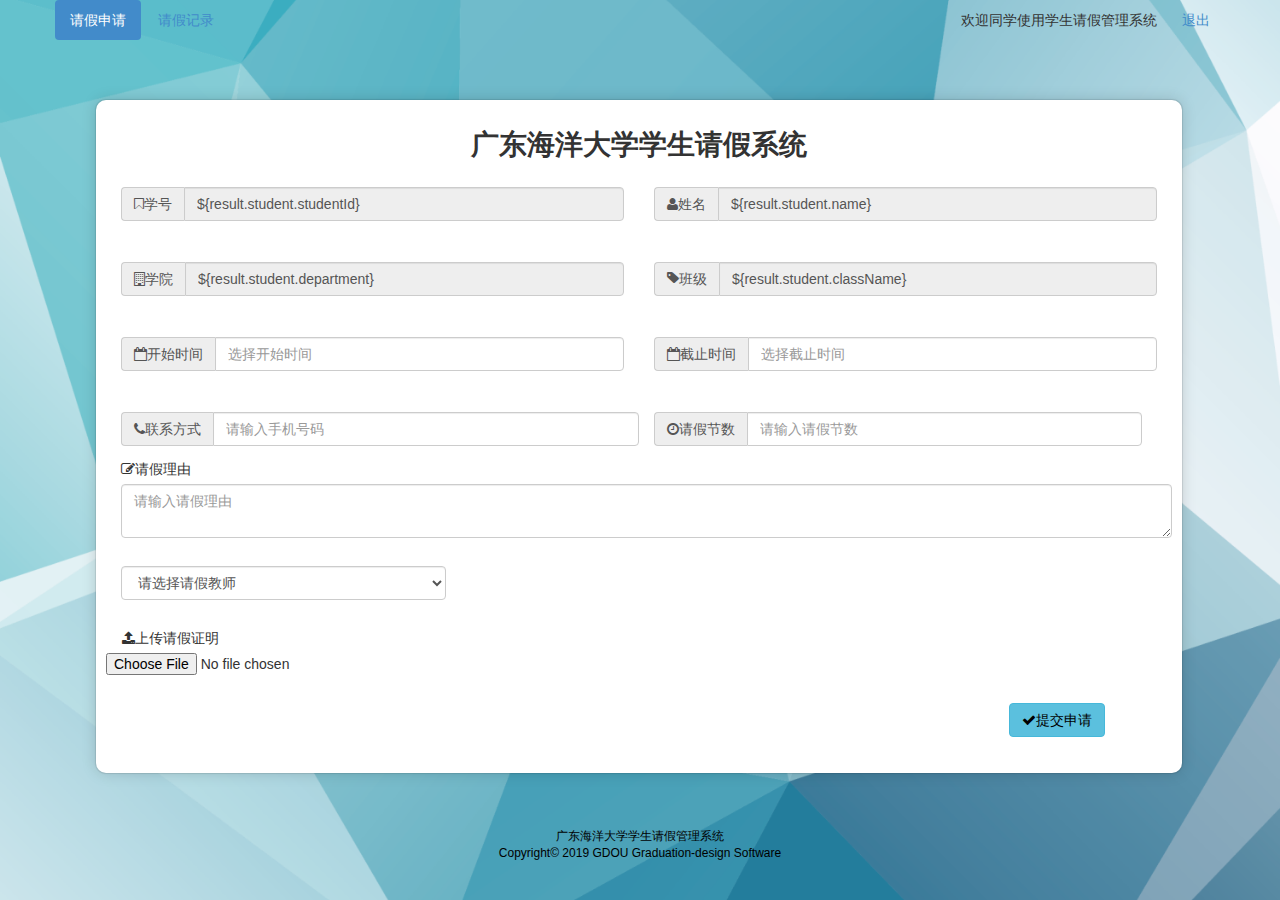
<file: views/zqu/student/index.html>
<!DOCTYPE html>
<html>
<head>
    <link rel="shortcut icon"
          href="../../../static/images/favicon.ico">
    <link rel="stylesheet"
          href="../../../static/css/student/bootstrap.css"/>
    <link rel="stylesheet"
          href="../../../static/css/student/bootstrapValidator.css"/>
    <link rel="stylesheet"
          href="../../../static/css/font-awesome/css/font-awesome.css"/>
    <link rel="stylesheet"
          href="../../../static/css/student/demo.css"/>
    <link rel="stylesheet"
          href="../../../static/css/student/gsdk-bootstrap-wizard.css"/>
    <link rel="stylesheet"
          href="../../../static/css/student/style.css"/>
    <meta content='width=device-width, initial-scale=1.0, maximum-scale=1.0, user-scalable=0'
          name='viewport'/>
    <meta name="viewport" content="width=device-width"/>
    <meta charset="utf-8">
    <title>学生请假管理系统</title>

</head>
<body>

<div class="image-container set-full-height" style="background-image: url('../../../static/images/bg.png')">
    <section>
        <div class="container">

<div class="row" style="height:80px" > 
<ul  class="nav nav-pills" >
 <li role="presentation" class="active" ><a href="#">请假申请</a></li> 
  <li role="presentation" ><a href="record.html" id="torecord">请假记录</a></li>
<!--  <li role="presentation" ><a href="javascript:viewRecord()">请假记录</a></li>  -->
 <li style="float:right" role="presentation"  ><a href="../login.html">退出</a></li>
    <li style="float:right;padding-top: 10px"> 欢迎<span id="username"></span>同学使用学生请假管理系统 &nbsp;</li>

</ul>
</div>

            <div class="row">
                <div class="index-body animated" id="index">
                    <div class="wizard-container" style="padding-top: 0px!important;">
                        <div class="card wizard-card" data-color="orange"
                             id="wizardProfile">
                            <div class="wizard-header">
                                <h3>
                                  <b>广东海洋大学学生请假系统</b><br>
                                </h3>
                            </div>
                            
                            <form id="testForm" class="form-signin"
                                  @submit.prevent="submit" enctype="multipart/form-data">

                                <div class="form-group row">
                                
                                    <div class="col-md-6">
                                        <div class="input-group">
                                            <span class="input-group-addon"><i class="fa fa-bookmark-o">学号</i></span>
                                            <input name="Name" type="text" class="form-control " id="studentId"
                                                          value="${result.student.studentId}" disabled>
                                        </div>
                                    </div>
                                    <div class="col-md-6">
                                        <div class="input-group">
                                            <span class="input-group-addon"><i class="fa fa-user">姓名</i></span>
                                            <input name="Name" type="text" class="form-control "
                                                   id="Name" value="${result.student.name}" disabled>
                                        </div>
                                    </div>
                                    
                                </div>

                                <div class="form-group row">
                                    <div class="col-md-6">
                                        <div class="input-group">
												<span class="input-group-addon"><i class="fa fa-building-o">学院</i>
                                                </span> <input name="Name" type="text" class="form-control "
                                                               id="department"
                                                               value="${result.student.department}" disabled>
                                        </div>
                                    </div>
                                    <div class="col-md-6">
                                        <div class="input-group">
                                            <span class="input-group-addon"><i class="fa fa-tag">班级</i></span>
                                            <input name="Name" type="text" class="form-control "
                                                   id="className" value="${result.student.className}" disabled>
                                        </div>
                                    </div>
                                </div>
                                
                                <div class="form-group row">
                                    <div class="col-md-6 ">
                                        <div class="input-group">
												<span class="input-group-addon"><i
                                                        class="fa fa-calendar-o">开始时间</i></span>
                                            <input name="begin1" type="text" class="form-control" id="begin"
                                                   placeholder="选择开始时间"/>
                                        </div>
                                    </div>

                                    <div class="col-md-6">
                                        <div class="input-group">
												<span class="input-group-addon"><i
                                                        class="fa fa-calendar-o">截止时间</i></span>
                                            <input type="text" name="end1" id="end" class="form-control"
                                                   placeholder="选择截止时间"/>
                                        </div>
                                    </div>
                                </div>


                                <div class="form-group">
                                    <div class="col-md-6 " style="padding: 0px;">
                                        <div class="input-group">
												<span class="input-group-addon"><i
                                                        class="fa fa-phone">联系方式</i></span>
                                            <input name="Mobile" type="text" class="form-control" id="Mobile"
                                                   placeholder="请输入手机号码" v-model="information.phone">
                                        </div>
                                    </div>
                                </div>
                                <div class="form-group">
                                    <div class="col-md-6">
                                        <div class="input-group">
												<span class="input-group-addon"><i
                                                        class="fa fa-clock-o">请假节数</i></span>
                                            <input type="text" name="Number" id="Number" class="form-control"
                                                   placeholder="请输入请假节数" v-model="information.number"/>
                                        </div>
                                    </div>
                                </div>

                                <div class="form-group row" style="padding-left: 15px;">
                                    <label for="reason"><i class="fa fa-edit">请假理由</i></label>
                                    <textarea class="form-control" row="5" name="Reason"
                                              id="Reason" v-model="information.reason"
                                              placeholder="请输入请假理由"></textarea>
                                </div>
                                
				<div class=" form-group row">

											<div class="dropdown col-md-4">
												  <select id="selectteacher" class="selectpicker show-tick form-control" data-live-search="true" name="select-teacher">
												    <option value="-1">请选择请假教师</option>
												  </select>

											</div>
				</div>

                                <div class="form-group row ">
                                    &nbsp;&nbsp;&nbsp;&nbsp;<label for="file"><i
                                        class="fa fa-upload">上传请假证明</i></label> &nbsp;&nbsp;&nbsp;&nbsp; <input
                                        type="file" id="file" name="file" />
                                        
                                        

                                </div>

                                <div class="row">
                                    <div class="col-md-2 col-md-offset-10">
                                        <button type="button" class="btn btn-info" id="btn"
                                                title="提交申请" @click="submitSignIn">
                                            <i class="fa fa-check">提交申请</i>
                                        </button>
                                    </div>
                                </div>
                            </form>


                        </div>
                    </div>
                </div>
            </div>

            <div class="footer" style="margin-bottom: 0px;">
                <div class="foot-text">广东海洋大学学生请假管理系统</div>
                <div class="foot-copyright">Copyright© 2019 GDOU Graduation-design Software</div>
            </div>
        </div>
    </section>
</div>

<script type="text/javascript"
        src="../../../static/js/jquery-3.2.0.min.js"></script>
<script type="text/javascript"
        src="../../../static/js/json2.js"></script>

<script type="text/javascript"
        src="../../../static/js/student/bootstrap.js"></script>
<script type="text/javascript"
        src="../../../static/js/laydate/laydate.js"></script>

<script type="text/javascript"
        src="../../../static/js/layer/layer.js"></script>
<script type="text/javascript"
        src="../../../static/js/layer/extend/layer.ext.js"></script>
<script type="text/javascript"
        src="../../../static/js/student/vue.min.js"></script>
<script type="text/javascript"
        src="../../../static/js/student/bootstrapValidator.js"></script>
<script type="text/javascript"
        src="../../../static/js/student/language/zh_CN.js"></script>
<script type="text/javascript"
        src="../../../static/js/student/ajaxfileupload.js"></script>
<script type="text/javascript"
        src="../../../static/script/Submit.js"></script>

<script type="text/javascript"
        src="../../../js/student/index.js"></script>
<script>

</script>
</body>
</html>
</file>
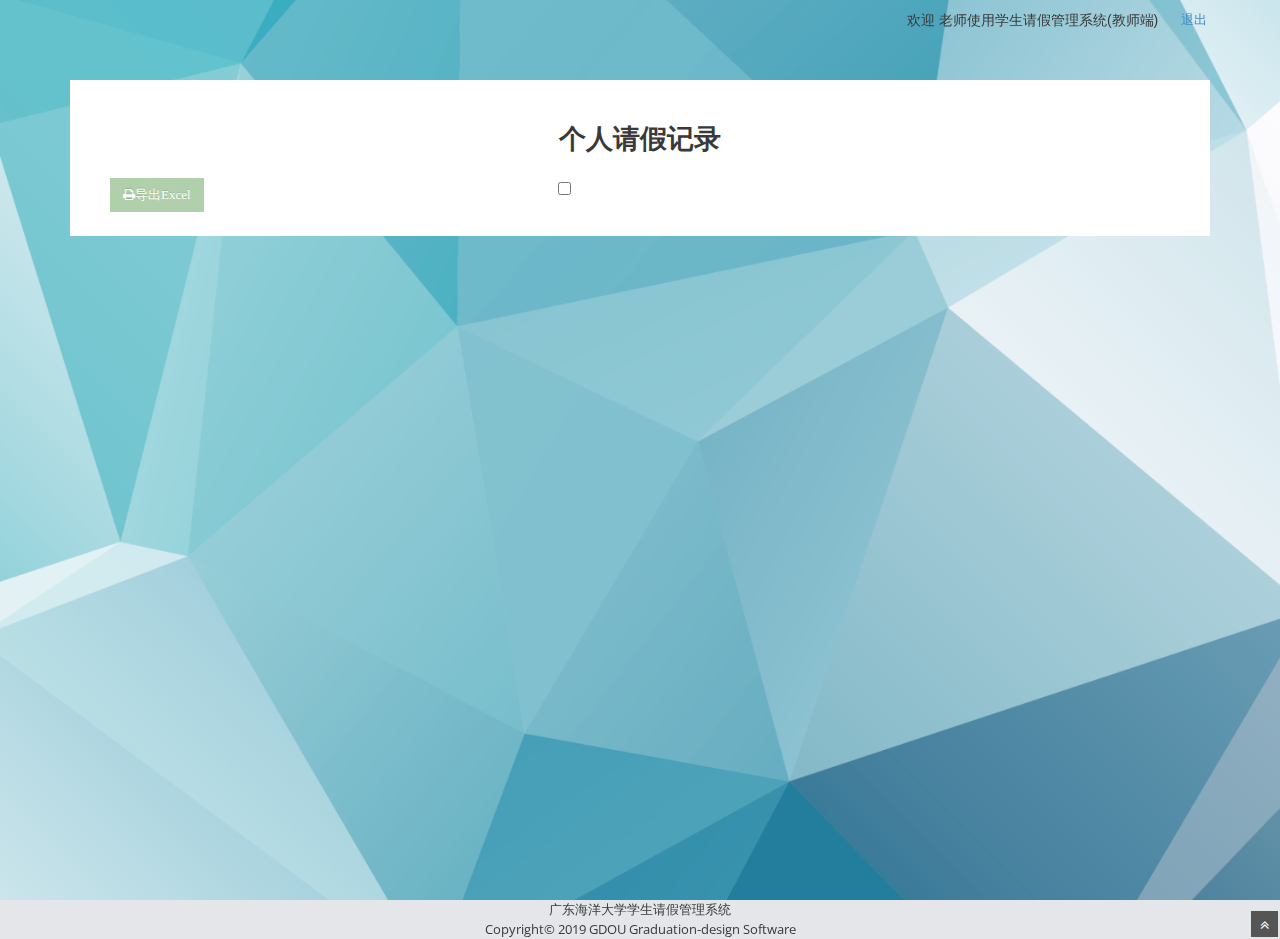
<file: views/zqu/secretary/jqgrid.html>
<!DOCTYPE html>
<html>
	<head>
		<meta charset="utf-8" />
		<title>广东海洋大学学生请假管理系统教师端</title>
		<meta name="viewport" content="width=device-width, initial-scale=1.0" />

		<link rel="shortcut icon" href="../../../static/images/favicon.ico">
		<link href="../../../static/css/teacher/bootstrap.min.css" rel="stylesheet" />
		<link rel="stylesheet" href="../../../static/css/teacher/font-awesome.min.css" />
		<link rel="stylesheet" href="../../../static/js/teacher/bootstrap_above/bootstrap-table-develop/dist/bootstrap-table.css" />
		<link rel="stylesheet" href="http://fonts.googleapis.com/css?family=Open+Sans:400,300" />
		<link rel="stylesheet" href="../../../static/css/teacher/ace.min.css" />
		<link rel="stylesheet" href="../../../static/css/teacher/ace-rtl.min.css" />
		<link rel="stylesheet" href="../../../static/css/teacher/ace-skins.min.css" />
		<link href="../../../libs/bootstrap-switch-master/dist/css/bootstrap3/bootstrap-switch.css" rel="stylesheet">


		<style>
			.pagination-detail{
			display:none;
			}
		</style>
		
	</head>

	<body>
	<div class="image-container set-full-height" style="background-image: url('../student/bg.png');min-height: 100vh;background-position: center center;background-size: cover;">
    <section>
	<div class="container">
		<div class="row" style="height:80px" > <!-- //导航栏 -->
		<ul  class="nav nav-pills" >
		<!--  <li role="presentation" ><a href="javascript:viewRecord()">请假记录</a></li>  -->
		 <li style="float:right" role="presentation"  ><a href="../login.html">退出</a></li>
		 <li style="float:right;padding-top: 10px;font-family:Helvetica Neue, Helvetica, Arial, sans-serif;font-size: 14px;"> 欢迎<span id="username" ></span>老师使用学生请假管理系统(教师端) &nbsp;</li>
		</ul>
		</div>
<!-- 		<div class="navbar navbar-default" id="navbar">

			<script type="text/javascript">
				try { ace.settings.check('navbar', 'fixed') } catch(e) {}
			</script>

			<div class="navbar-container" id="navbar-container">
				<div class="navbar-header pull-left">
					<a href="#" class="navbar-brand">
						<small>
							<i class="icon-leaf"></i>
							广东海洋大学学生请假管理系统
						</small>
					</a>
				</div>

			</div>
		</div> -->

		<div class="main-container" id="main-container">
		
							<script type="text/javascript">
								try { ace.settings.check('main-container', 'fixed') } catch(e) {}
							</script>

			<div class="main-container-inner">
			
											<!--<a class="menu-toggler" id="menu-toggler" href="#">-->
												<!--<span class="menu-text"></span>-->
											<!--</a>-->
											
															<!--<div class="sidebar" id="sidebar">-->
																<!--<script type="text/javascript">-->
																	<!--try { ace.settings.check('sidebar', 'fixed') } catch(e) {}-->
																<!--</script>-->
											
																<!--<div class="sidebar-shortcuts" id="sidebar-shortcuts">-->
											
																	<!--<div class="sidebar-shortcuts-mini" id="sidebar-shortcuts-mini">-->
																		<!--<span class="btn btn-success"></span>-->
											
																		<!--<span class="btn btn-info"></span>-->
											
																		<!--<span class="btn btn-warning"></span>-->
											
																		<!--<span class="btn btn-danger"></span>-->
																	<!--</div>-->
																<!--</div>-->

																	<!--&lt;!&ndash;<ul class="nav nav-list">&ndash;&gt;-->
																		<!--&lt;!&ndash;<li>&ndash;&gt;-->
																			<!--&lt;!&ndash;<a href="jqgrid.html">&ndash;&gt;-->
																				<!--&lt;!&ndash;<i class="icon-home"></i>&ndash;&gt;-->
																				<!--&lt;!&ndash;<span class="menu-text">请假情况</span>&ndash;&gt;-->
																			<!--&lt;!&ndash;</a>&ndash;&gt;-->
																		<!--&lt;!&ndash;</li>&ndash;&gt;-->
												
																	<!--&lt;!&ndash;</ul>&ndash;&gt;-->
												
																	<!--<div class="sidebar-collapse" id="sidebar-collapse">-->
																		<!--<i class="icon-double-angle-left" data-icon1="icon-double-angle-left" data-icon2="icon-double-angle-right"></i>-->
																	<!--</div>-->
												
																<!--</div>-->

				<!--<div class="content">
					<div class="nav-search" id="nav-search">
						<form class="form-search">
							<span class="input-icon">
								<input type="text" placeholder="请输入关键字" class="nav-search-input" id="nav-search-input" autocomplete="off" />
								<button id="search_btn" title="搜索"><i class="icon-search nav-search-icon"></i></button>
							</span>
						</form>
				</div>
				</div>-->
				<div class="page-content">
					<h3 style="text-align: center;padding: 15px"><b style="font-size: 27px">个人请假记录</b></h3>
					<div class="row">
						  <div class="col-xs-12 col-md-4 col-lg-5 ">
								<div class="" style="margin-left: 20px;">
								<a  id="printExcel" class="btn btn-sm btn-success icon-print icon-blue" disabled>导出Excel</a>
								</div>
						  </div>
						  <div class="col-xs-12 col-md-4 col-lg-4 ">
							  <div class="switch" style="">
								  <input id="switchbox" type="checkbox" />
							  </div>
						  </div>
								<!--此行不可删-->
								<span id="dataBox" style="display:none" >${yiban_id}</span>
							<table class="table-responsive" id="teacherTable"></table>
						  </div>
					</div>
				</div>
								
				</div>

                


				<!--   查看详情	模态框    -->
				<div class="modal fade" id="Edit" tabindex="-1" role="dialog" aria-labelledby="myModalLabel" aria-hidden="ture">
					<div class="modal-dialog modal-lg">
						<div class="modal-content">
						
									<div class="modal-header">
										<button type="button" class="close" data-dismiss="modal" aria-hidden="true">&times;</button>
										<h4 class="modal-title" id="myModalLabel">修改信息</h4>
									</div>
							
							<form class="form-horizontal">
							
								<div class="modal-body">
								
								<input type="text" id="Iid" name="Iid" style="display:none"/>
								
									<div class="form-group row">
									
										<div class="col-md-12 col-sm-12">
											<div class="input-group"><span class="input-group-addon"><i class="icon-bookmark"></i>院系/班级</span>
												<input type="text" class="form-control" name="dcname"  id="dcname" disabled/>
											</div>
										</div>
									</div>
									
									<div class="form-group row">
										<div class="col-md-12 col-sm-12">
											<div class="input-group"><span class="input-group-addon"><i class="icon-user"></i>姓名/学号</span>
												<input type="text" class="form-control" name="nameid" id="nameid"  disabled />
											</div>
										</div>
									</div>

									<div class="form-group row">
										<div class="col-md-12 col-sm-12">
											<div class="input-group"><span class="input-group-addon"><i class="icon-building"></i>起止时间</span>
												<input type="text" class="form-control" name="time" id="time"  disabled/>
											</div>
										</div>
									</div>
									
									<div class="form-group row">
										<div class="col-md-6 col-sm-6">
											<div class="input-group"><span class="input-group-addon"><i class="icon-time"></i>请假节数</span>
												<input type="text" class="form-control" name="jieshu" id="jieshu" disabled/>
											</div>
										</div>
										<div class="col-md-6 col-sm-6">
											<div class="input-group"><span class="input-group-addon"><i class="icon-phone"></i>联系方式</span>
												<input type="text" class="form-control" name="phone" id="phone" disabled/>
											</div>
										</div>
									</div>
									<div class="form-group row">
										<div class="col-md-6 col-sm-6">
											<div class="input-group">
												<span class="input-group-addon"><i class="icon-phone"></i>请假证明</span>
												<span class="form-control">
													<a  id="down" title="请单击下载" ><i class="icon-download"></i>下载请假证明</a>
												</span>
											</div>
										</div>
										<div class="col-md-6 col-sm-6">
											<div class="input-group"><span class="input-group-addon"><i class="icon-phone"></i>当前状态</span>
												<input type="text" class="form-control" name="status" id="status" disabled/>
											</div>
										</div>
									</div>
									<div class="form-group row">
										<div class="col-md-6 col-sm-6">
											<div class="input-group"><span class="input-group-addon"><i class="icon-time"></i>辅导员/班主任</span>
												<input type="text" class="form-control" name="targetteacher" id="targetteacher" disabled/>
											</div>
										</div>
										<div class="col-md-6 col-sm-6">
											<div class="input-group"><span class="input-group-addon"><i class="icon-phone"></i>请假编号</span>
												<input type="text" class="form-control" name="jiatiaoid" id="jiatiaoid" disabled/>
											</div>
										</div>
									</div>
									<div class="form-group row">
										<div class="col-md-12 col-sm-12">
											<div class="input-group"><span class="input-group-addon"><i class="icon-user"></i>请假理由</span>
												<textarea class="form-control"name="reason" id="reason" disabled></textarea>
											</div>
										</div>
									</div>
									<div class="form-group row">
										<div class="col-md-12 col-sm-12">
											<div class="input-group"><span class="input-group-addon"><i class="icon-user"></i>需要销假</span>
												<div id="isneedxiaojia">

												</div>

											</div>
										</div>
									</div>
									<div class="form-group row">
										<div class="col-sm-12 col-md-12">
											<label for="teacheradvice" class="form-control-label">辅导员/班主任意见</label>
											<textarea class="form-control" rows="3" name="teacheradvice" id="teacheradvice" disabled placeholder="意见要求1-50字符" maxlength="50" minlength="1"></textarea>
										</div>
									</div>
										
									<div class="form-group row">
											<div class="col-sm-12 col-md-12">
												<label for="secretaryadvice" class="form-control-label">副书记意见</label>
												<textarea class="form-control" rows="3" name="secretaryadvice" id="secretaryadvice" disabled placeholder="意见要求1-50字符" maxlength="50" minlength="1"></textarea>
												<div id="secretaryadvicebutton" style="    float: right;padding-top: 10px;padding-right: 10px;">

												</div>
											</div>
									</div>
								</div>
								<br><br>
							</form>
						</div>
					</div>
				</div>

			</div>
		<!--   销假确认	模态框    -->
		<div class="modal fade" id="xiaojiamodal" tabindex="-1" role="dialog" aria-labelledby="myModalLabel" aria-hidden="ture">
			<div class="modal-dialog modal-lg">
				<div class="modal-content">

					<div class="modal-header">
						<button type="button" class="close" data-dismiss="modal" aria-hidden="true">&times;</button>
						<h4 class="modal-title" id="ModalLabel">销假确认</h4>
					</div>
					<form class="form-horizontal">
						<div class="modal-body">
							<input type="text" id="xiaojiaid" name="xiaojiaid" style="display:none"/>
							<div class="form-group row">
								<div class="col-md-12 col-sm-12">
									<div class="input-group"><span class="input-group-addon"><i class="icon-bookmark"></i>院系/班级</span>
										<input type="text" class="form-control" name="xiaojiadcname"  id="xiaojiadcname" disabled/>
									</div>
								</div>
							</div>

							<div class="form-group row">
								<div class="col-md-12 col-sm-12">
									<div class="input-group"><span class="input-group-addon"><i class="icon-user"></i>姓名/学号</span>
										<input type="text" class="form-control" name="xiaojianameid" id="xiaojianameid"  disabled />
									</div>
								</div>
							</div>

							<div class="form-group row">
								<div class="col-md-12 col-sm-12">
									<div class="input-group"><span class="input-group-addon"><i class="icon-building"></i>起止时间</span>
										<input type="text" class="form-control" name="xiaojiatime" id="xiaojiatime"  disabled/>
									</div>
								</div>
							</div>

							<div class="form-group row">
								<div class="col-md-6 col-sm-6">
									<div class="input-group"><span class="input-group-addon"><i class="icon-phone"></i>联系方式</span>
										<input type="text" class="form-control" name="xiaojiaphone" id="xiaojiaphone" disabled/>
									</div>
								</div>
							</div>
							<div class="form-group row">
								<div class="col-md-12 col-sm-12">
									<div class="input-group"><span class="input-group-addon"><i class="icon-user"></i>销假请求</span>
										<textarea class="form-control"name="reason" id="xiaojiaqingqiu" disabled></textarea>
									</div>
								</div>
							</div>
							<div class="form-group row" style="text-align: center"  id="querenxiaojiadiv">

							</div>
							<div class="form-group row" id="querenrendiv">
								<div class="col-md-6 col-sm-6">
									<div class="input-group"><span class="input-group-addon"><i class="icon-phone"></i>确认人</span>
										<input type="text" name="querenren" id="querenren" disabled style="background-color:white!important;"/>
									</div>
								</div>
							</div>
						</div>
						<br><br>
					</form>
				</div>
			</div>
		</div>

	</div>
			<!-- /.main-container-inner -->

			<a href="#" id="btn-scroll-up" class="btn-scroll-up btn btn-sm btn-inverse">
				<i class="icon-double-angle-up icon-only bigger-110"></i>
			</a>
		</div>
		
		


                <div class="row">
		              <div class="footer" style="margin-bottom: 0px;">
		                <center>   <div class="foot-text"> 广东海洋大学学生请假管理系统   </div> </center>
		                <center> <div class="foot-copyright"> Copyright© 2019 GDOU Graduation-design Software </div> </center>
		              </div>
            	</div>
		<!--
        	描述：js导入，注意顺序，jquery必须引入
        	bootstrap-table-zh-CN.js为表格汉化的文件
        	FileSaver.min.js等是关联引用文件
        -->
		<script type="text/javascript" src="../../../static/js/jquery-1.10.2.min.js"></script>
		<script type="text/javascript" src="../../../static/js/teacher/ace-extra.min.js"></script>
		<script type="text/javascript" src="../../../static/js/teacher/bootstrap_above/bootstrap/js/bootstrap.min.js"></script>
		<script type="text/javascript" src="../../../static/js/teacher/bootstrap_above/bootstrap-table-develop/dist/bootstrap-table.js"></script>
		<script type="text/javascript" src="../../../static/js/teacher/bootstrap_above/bootstrap-table-develop/dist/locale/bootstrap-table-zh-CN.js"></script>

		<script type="text/javascript" src="../../../static/js/layer/layer.js"></script>
		<script type="text/javascript" src="../../../static/js/layer/extend/layer.ext.js"></script>

         

		<script type="text/javascript" src="../../../static/js/teacher/ace-elements.min.js"></script>
		<script type="text/javascript" src="../../../static/js/teacher/ace.min.js"></script>
		    <section>
		<link href="../../../libs/bootstrap-switch-master/dist/css/bootstrap3/bootstrap-switch.css" rel="stylesheet">
		<script src="../../../libs/bootstrap-switch-master/dist/js/bootstrap-switch.js"></script>
		<script type="text/javascript" src="../../../js/secretary/jqgrid.js"></script>

    </div>
    </div>
	</body>
</html>
</file>
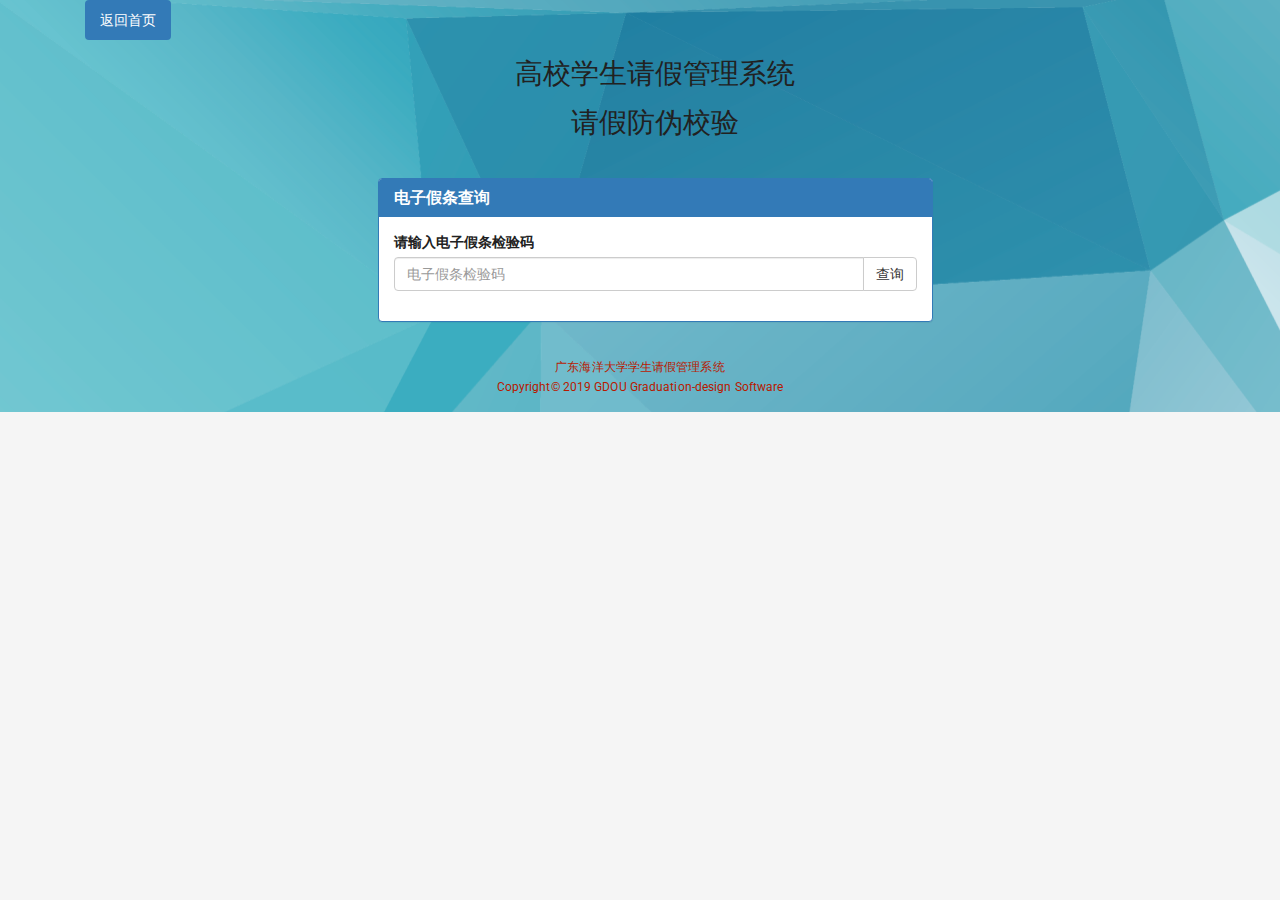
<file: views/zqu/singlepage/anti-fake.html>
<!DOCTYPE html>
<html>

<head>
<title>请假防伪校验</title>
    <meta charset="UTF-8">
	<meta name="viewport" content="width=device-width, initial-scale=1, maximum-scale=2, user-scalable=yes">
		<link rel="shortcut icon" href="../../../static/images/favicon.ico">
		<link rel="stylesheet"href="../../../static/css/studentList/bootstrap.min.css">
		<link rel="stylesheet"	href="../../../static/css/studentList/normalize.min.css">
		<link rel="stylesheet" href="../../../static/css/studentList/style.css">
    <link rel="stylesheet" href="../../../css/singlepage/anti-fake.css">
</head>

<body>

<div class="image-container set-full-height"style="background-image: url('../../../static/images/bg.png')">
    <div class="container">


<div class="container theme-showcase">
    <ul  class="nav nav-pills" >
        <li role="presentation" class="active" ><a href="../login.html">返回首页</a></li>
    </ul>
    <div style="text-align: center">
        <h1 > 高校学生请假管理系统</h1>
        <h1 > 请假防伪校验</h1><br />
    </div>
    <div class="row">
        <div class="col-sm-3"></div>
        <div class="col-sm-6">
            <div class="panel panel-primary">
                <div class="panel-heading">
                    <h3 class="panel-title"><strong>电子假条查询</strong></h3>
                </div>
                <div class="panel-body">
                    <form role="form" name="form1">
                        <div class="form-group">
                            <label for="checkcode">请输入电子假条检验码</label>
                            <div class="input-group">
                                <input type="text" class="form-control" id="checkcode" name="checkcode" placeholder="电子假条检验码" >
                                <span class="input-group-btn">
                                       <button class="btn btn-default" type="button" onClick="querycode()" >查询</button>
                                   </span>
                            </div>
                        </div>
                    </form>
                    <div class="table-responsive" id="queryresult">

                    </div>
                </div>
            </div>
        </div>
    </div>
</div>

        <div class="footer">
            <div class="foot-text">广东海洋大学学生请假管理系统</div>
            <div class="foot-copyright">Copyright© 2019 GDOU Graduation-design Software</div>

        </div>
	
		<script type="text/javascript" src="../../../static/js/jquery-3.2.0.min.js"></script>
        <script type="text/javascript" src="../../../libs/jsonp/src/jquery.jsonp.js"></script>
		<script src="../../../static/js/studentList/bootstrap.min.js"  type="text/javascript"></script>
		<script src="../../../static/js/layer/layer.js"   type="text/javascript"></script>
		<script src="../../../static/js/layer/extend/layer.ext.js"  type="text/javascript"></script>
        <script src="../../../js/singlepage/anti-fake.js"  type="text/javascript"></script>
    </div>
</div>
</body>

</html>
</file>
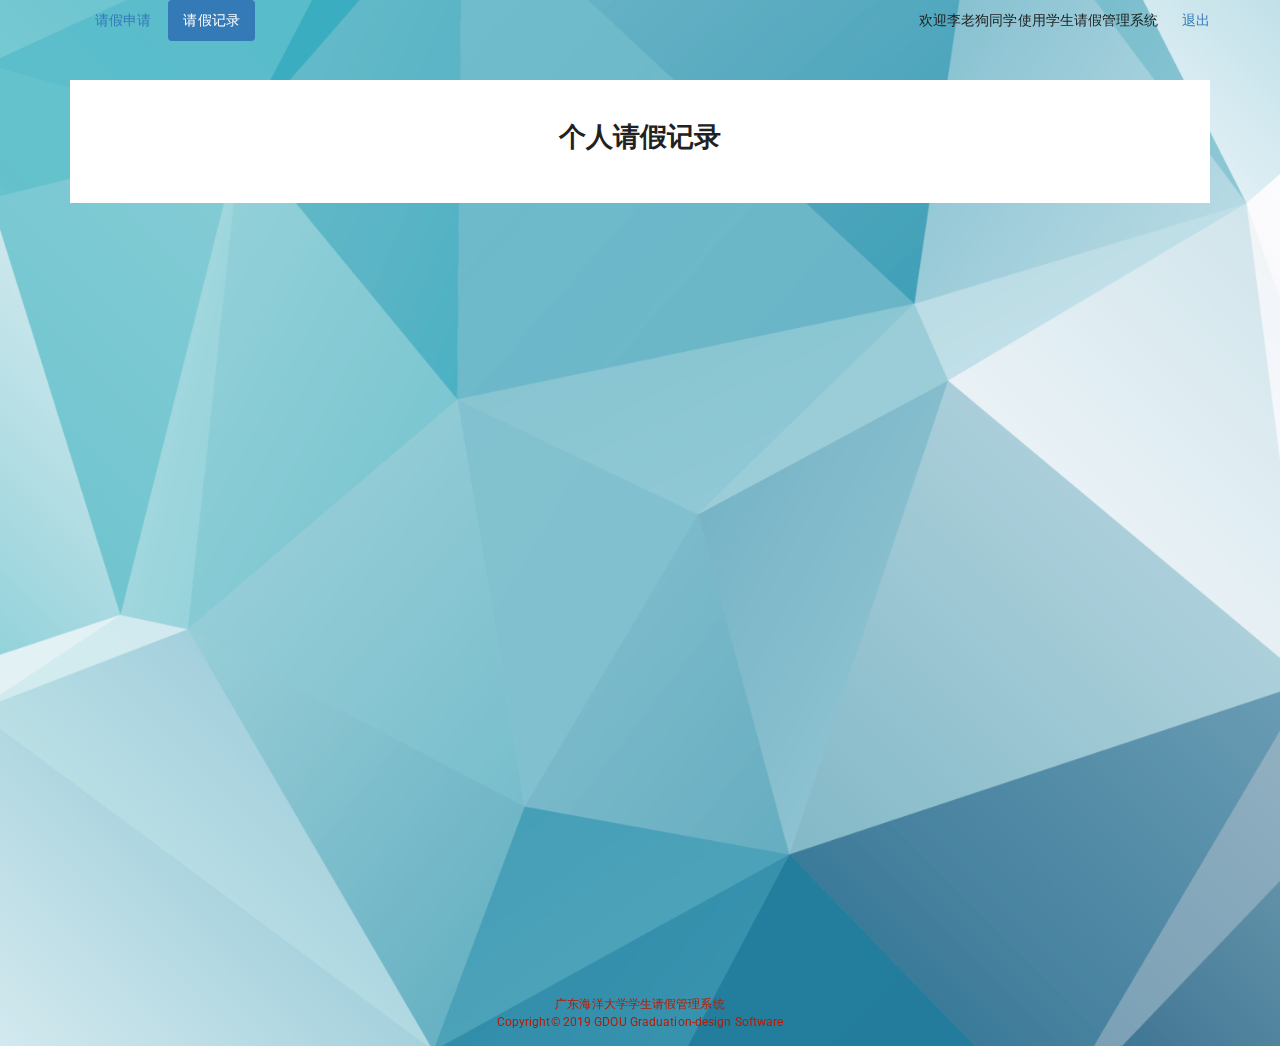
<file: views/zqu/student/record.html>
<!DOCTYPE html>
<html>

<head>
    <link rel="shortcut icon"
          href="../../../static/images/favicon.ico">
    <link rel="stylesheet"
          href="../../../static/css/student/bootstrap.css"/>
    <link rel="stylesheet"
          href="../../../static/css/student/bootstrapValidator.css"/>
    <link rel="stylesheet"
          href="../../../static/css/font-awesome/css/font-awesome.css"/>
    <link rel="stylesheet"
          href="../../../static/css/student/demo.css"/>
    <link rel="stylesheet"
          href="../../../static/css/student/gsdk-bootstrap-wizard.css"/>
    <meta content='width=device-width, initial-scale=1.0, maximum-scale=1.0, user-scalable=0'
          name='viewport'/>
    <meta name="viewport" content="width=device-width"/>
    <meta charset="utf-8">
    <title>个人请假记录</title>
		<link rel="shortcut icon" href="../../../static/images/favicon.ico">
		<link rel="stylesheet"href="../../../static/css/studentList/bootstrap.min.css">
		<link rel="stylesheet"	href="../../../static/css/studentList/normalize.min.css">
		<link rel="stylesheet" href="../../../static/css/studentList/style.css">
        <link rel="stylesheet" href="../../../static/css/teacher/font-awesome.min.css" />
        <link rel="stylesheet" href="../../../static/js/teacher/bootstrap_above/bootstrap-table-develop/dist/bootstrap-table.css" />
        <link rel="stylesheet" href="../../../static/css/teacher/ace.min.css" />


        <style>
            .pagination-detail{
                display:none;
            }
        </style>
</head>

<body>
<div class="image-container set-full-height"style="background-image: url('../../../static/images/bg.png')">
    <div class="container">
        <div class="row" style="height:80px" >
        <ul  class="nav nav-pills" >
         <li role="presentation"  ><a href="index.html">请假申请</a></li>
          <li role="presentation" class="active" ><a href="#">请假记录</a></li>
        <!--  <li role="presentation" ><a href="javascript:viewRecord()">请假记录</a></li>  -->
         <li style="float:right" role="presentation"  ><a href="../login.html">退出</a></li>
         <li style="float:right;padding-top: 10px;"> 欢迎<span id="username"></span>同学使用学生请假管理系统 &nbsp;</li>

        </ul>
        </div>
       <div class="image-container set-full-height">
           <div class="main-container" id="main-container">
               <div class="main-container-inner">
                   <div class="content">
                       <div class="page-content">
                           <h3 style="text-align: center;padding: 15px"><b style="font-size: 27px">个人请假记录</b></h3>
                           <div class="row">
                               <div class="col-xs-12 col-md-12 col-lg-12 ">
                                   <!--此行不可删-->
                                   <span id="dataBox" style="display:none" >${yiban_id}</span>
                                   <table class="table-responsive" id="studentTable"></table>
                               </div>
                           </div>
                       </div>
                   </div>
               </div>
           </div>
           <div class="modal fade" id="Detail1" tabindex="-1" role="dialog" aria-labelledby="myModalLabel" aria-hidden="ture">
               <div class="modal-dialog modal-lg">
                   <div class="modal-content">
                       <div class="modal-header">
                           <button type="button" class="close" data-dismiss="modal" aria-hidden="ture" onclick="closemodal()">&times;</button>
                           <!-- 			      改成false -->
                           <h4 class="modal-title" id="myModalLabel">  <center> 请假详细信息     </center>  </h4>
                       </div>
                       <form class="form-horizontal">
                           <div class="modal-body">

                               <div class="form-group row">
                                   <div class="col-md-12">
                                       <div class="input-group">
                                           <span class="input-group-addon">院系/班级：</span>
                                           <input name="dcname" type="text" class="form-control " id="dcname"
                                                  value="" disabled>
                                       </div>
                                   </div>
                               </div>

                               <div class="form-group row">
                                   <div class="col-md-12">
                                       <div class="input-group">
                                           <span class="input-group-addon">姓名/学号：</span>
                                           <input name="nameid" type="text" class="form-control " id="nameid"
                                                  value="" disabled>
                                       </div>
                                   </div>
                               </div>

                               <div class="form-group row">
                                   <div class="col-md-12">
                                       <div class="input-group">
                                           <span class="input-group-addon">起止时间：</span>
                                           <input name="time" type="text" class="form-control " id="time"
                                                  value="" disabled>
                                       </div>
                                   </div>
                               </div>

                               <div class="form-group row">
                                   <div class="col-md-6">
                                       <div class="input-group">
                                           <span class="input-group-addon">请假节数</span>
                                           <input name="jieshu" type="text" class="form-control " id="jieshu"
                                                  value="" disabled>
                                       </div>
                                   </div>
                                   <div class="col-md-6">
                                       <div class="input-group">
                                           <span class="input-group-addon">联系电话</span>
                                           <input name="phone" type="text" class="form-control "
                                                  id="phone" value="" disabled>
                                       </div>
                                   </div>
                               </div>

                               <div class="form-group row">
                                   <div class="col-md-6">
                                       <div class="input-group">
                                           <span class="input-group-addon">请假证明</span>
                                           <a href="#" id="download" title="请单击下载" class="col-sm-10 form-control" target="_Blank">请假证明文件</a>
                                       </div>
                                   </div>
                                   <div class="col-md-6">
                                       <div class="input-group">
                                           <span class="input-group-addon">当前状态</span>
                                           <input name="status" type="text" class="form-control "
                                                  id="status" value="" disabled>
                                       </div>
                                   </div>
                               </div>

                               <div class="form-group row">
                                   <div class="col-md-6">
                                       <div class="input-group">
                                           <span class="input-group-addon">辅导员/班主任</span>
                                           <input name="targetteacher" type="text" class="form-control " id="targetteacher"
                                                  value="" disabled>
                                       </div>
                                   </div>
                                   <div class="col-md-6">
                                       <div class="input-group">
                                           <span class="input-group-addon">假条编号</span>
                                           <input name="jiatiaoid" type="text" class="form-control "
                                                  id="jiatiaoid" value="" disabled>
                                       </div>
                                   </div>
                               </div>

                               <div class="row">
                                   <div class="col-md-2">
                                       <span class="input-group-addon">请假理由</span>
                                   </div>
                                   <div class="col-md-10">
                                       <textarea class="form-control col-md-9" rows="2" name="reason" id="reason" disabled></textarea>
                                   </div>
                               </div>
                               <br>

                               <div class="row">
                                   <div class="col-md-2">
                                       <span class="input-group-addon">辅导员/班主任意见</span>
                                   </div>

                                   <div class="col-md-10">
                                       <textarea class="form-control col-md-9" rows="2" name="teacheradvice" id="teacheradvice" disabled></textarea>
                                   </div>
                               </div>

                               <br>

                               <div class="row">
                                   <div class="col-md-2">
                                       <span class="input-group-addon">副书记意见</span>
                                   </div>

                                   <div class="col-md-10">
                                       <textarea class="form-control col-md-9" rows="2" name="secretaryadvice" id="secretaryadvice" disabled></textarea>
                                   </div>
                               </div>

                               <br>

                               <div class="form-group row">
                                   <div class="col-md-12 col-md-offset-5">

                                       <button type="button"  onclick="dayinjiatiao()" id="dayin" class="btn btn-info" disabled>打印假条</button>
                                   </div>
                                   <div class="col-md-12 " style="text-align: center">
                                       <span id="tip" style="color: red;display: none;text-align: center">(只有正常审批后的申请才能下载电子假条)</span>
                                   </div>
                               </div>
                           </div>
                       </form>
                      <!-- <div class="modal-footer">
                           <button type="button" class="btn btn-primary" data-dismiss="modal">关闭</button>
                       </div>-->
                   </div>
               </div>
           </div>
           <div class="modal fade" id="xiaojiamodal" tabindex="-1" role="dialog" aria-labelledby="myModalLabel" aria-hidden="ture">
               <div class="modal-dialog modal-lg">
                   <div class="modal-content">
                       <div class="modal-header">
                           <button type="button" class="close" data-dismiss="modal" aria-hidden="ture" onclick="closexiaojiamodal()">&times;</button>
                           <!-- 			      改成false -->
                           <h4 class="modal-title" id="xiaojiaLabel">  <center>销假请求</center>  </h4>
                       </div>
                       <div id="modal-body">

                       </div>
                       <!-- <div class="modal-footer">
                            <button type="button" class="btn btn-primary" data-dismiss="modal">关闭</button>
                        </div>-->
                   </div>
               </div>
           </div>
       </div>

        <div class="footer">
                <div class="foot-text">广东海洋大学学生请假管理系统</div>
                <div class="foot-copyright">Copyright© 2019 GDOU Graduation-design Software</div>
            </div>
            <script type="text/javascript" src="../../../static/js/jquery-1.10.2.min.js"></script>
            <script type="text/javascript" src="../../../static/js/teacher/bootstrap_above/bootstrap/js/bootstrap.min.js"></script>
            <script type="text/javascript" src="../../../static/js/teacher/bootstrap_above/bootstrap-table-develop/dist/bootstrap-table.js"></script>
            <script type="text/javascript" src="../../../static/js/teacher/bootstrap_above/bootstrap-table-develop/dist/locale/bootstrap-table-zh-CN.js"></script>
            <script src="../../../static/js/layer/layer.js"   type="text/javascript"></script>
            <script src="../../../static/js/layer/extend/layer.ext.js"  type="text/javascript"></script>
            <!--<script src="../../../static/script/studentRecord.js"   type="text/javascript"></script>-->

            <script type="text/javascript"src="../../../js/student/record.js"></script>
       </div>
    </div>
</div>
</body>

</html>
</file>
<file: static/css/student/demo.css>
.logo-container{
    left: 50px;
    position: absolute;
    top: 20px;
     z-index: 3;
}
.logo-container .logo{
    overflow: hidden;
    border-radius: 50%;
    border: 1px solid #333333;
    width: 60px;
    float: left;
}
.logo-container .brand{
    font-size: 18px;
    color: #FFFFFF;
    line-height: 20px;
    float: left;
    margin-left: 10px;
    margin-top: 10px;
    width: 60px
}
</file>
<file: static/css/student/style.css>
body{
	
	 
	
	
}

#testForm
{
	margin-left:25px;
	margin-right: 25px;
}

.head{
	
	/* position: relative;
	  filter:alpha(opacity=100 finishopacity=50 style=1 startx=0,starty=0,finishx=0,finishy=150) progid:DXImageTransform.Microsoft.gradient(startcolorstr=red,endcolorstr=blue,gradientType=0);
    -ms-filter:alpha(opacity=100 finishopacity=50 style=1 startx=0,starty=0,finishx=0,finishy=150) progid:DXImageTransform.Microsoft.gradient(startcolorstr=red,endcolorstr=blue,gradientType=0);/*IE8*/	
  /*  background:red; /* 一些不支持背景渐变的浏览器 */ 
    /*background:-moz-linear-gradient(top, red, rgba(0, 0, 255, 0.5));  
    background:-webkit-gradient(linear, 0 0, 0 bottom, from(#ff0000), to(rgba(0, 0, 255, 0.5)));  
    background:-o-linear-gradient(top, red, rgba(0, 0, 255, 0.5)); */
    /*background: 	#6495ED;
    height: 25%;
    width: 100%;
    background: -moz-linear-gradient(top,  	#6495ED 0%, #ffffff 100%);
    background: -webkit-gradient(linear, left top, left bottom, color-stop(0%,	#6495ED), color-stop(100%,#ffffff));
    background: -webkit-linear-gradient(top,  	#6495ED 0%,#ffffff 100%);
    background: -o-linear-gradient(top,  	#6495ED 0%,#ffffff 100%);
    background: -ms-linear-gradient(top,  	#6495ED 0%,#ffffff 100%);
    background: linear-gradient(to bottom,  	#6495ED 0%,#ffffff 100%);
    filter: progid:DXImageTransform.Microsoft.gradient( startColorstr='	#6495ED', endColorstr='#ffffff',GradientType=0 );
    color:#000000;
    text-align: center;
    font-size: 28px;
    font-weight: bold;*/
}

/*#panel{
	vertical-align: middle;
	border:1px solid #000;-
	moz-box-shadow:3px 3px 4px #000;
	-webkit-box-shadow:3px 3px 4px #000;
	box-shadow:3px 3px 4px #000;


	
}*/



*{
			font-family:"Helvetica Neue" "Microsoft YaHei";
			padding:0;margin:0;
			-webkit-box-sizing: border-box;
			-moz-box-sizing: border-box;
		   box-sizing: border-box;	
		
		}
		/*.header{
			color:#000;
			height:300px;
			overflow:hidden;
		}*/
		.index-body{
			padding:0 3px 0 1px;
		}
		.footer{
			margin-bottom: 0px;
			position: relative;
			padding:15px;
			border-radius:5px;
			font-size:12px;
			/*background-color:#006DCC;*/
			color:#000000;
			text-align:center;
		}
		form div{
			margin:13px auto;
		}
		.input-group{margin:0;}
		h1,h2,h3,h4{ text-align:center;}
		#btn{
		
		
			color:#000000;
		}
		#btn:hover{
			background:#AC68BA ;
		}
		.blur-bg{
			background:url(bg.jpg) no-repeat; 
			background-position:center;
			background-size:100% 100%;
			z-index:-1;
			position:absolute;
			right:0;
			left:0;
			top:0;
			width:100%;
			height:300px;
			-webkit-filter:blur(7px);
			-moz-filter:blur(7px);
			-ms-filter:blur(7px);
			filter:blur(7px);
		}
		#test{
			margin: 20px;
			
			padding: 20px;
		}
		.time input{ width:100%;height:32px;}
		.userid{text-align:center;margin:45px auto;}
		/*针对IE浏览器 */
		.demo{ 
　    
     /* filter:progid:DXImageTransform.Microsoft.gradient(startColorstr=#26FFFFFF, endColorstr=#26FFFFFF) ;*/
      
　   /*   background:transparent;<!--背景透明--> */

　  
/*<!--最后一个参数设置透明度，前面三个是RGB颜色值--> */

       } 
     .container{
    
       /*	display: none;*/
       	position: relative;
       	display:none;
       }
</file>
<file: static/css/studentList/style.css>
/* -- import Roboto Font ---------------------------- */
@import "https://fonts.googleapis.com/css?family=Roboto:400,100,100italic,300,300italic,400italic,500,500italic,700,700italic,900,900italic&subset=latin,cyrillic";
/* -- You can use this tables in Bootstrap (v3) projects. -- */
/* -- Box model ------------------------------- */
*,
*:after,
*:before {
  -webkit-box-sizing: border-box;
  -moz-box-sizing: border-box;
  box-sizing: border-box;
}
/* -- Demo style ------------------------------- */
html,
body {
  position: relative;
  min-height: 100%;
  height: 100%;
}
html {
  position: relative;
  overflow-x: hidden;
  padding: 0;
  min-height: 100%;
  font-size: 62.5%;
}
body {
  font-family: 'RobotoDraft', 'Roboto', 'Helvetica Neue, Helvetica, Arial', sans-serif!important;
  font-style: normal;
  font-weight: 400;
  font-size: 1.4rem!important;
  line-height: 2rem;
  letter-spacing: 0.01rem;
  color: #212121!important;
  background-color: #f5f5f5;
  -webkit-font-smoothing: antialiased;
  -moz-osx-font-smoothing: grayscale;
  text-rendering: optimizeLegibility;
}
.footer{
	   
		
			margin-bottom: 0px;
		
			position: relative;
			padding:15px;
			border-radius:5px;
			font-size:12px;
			text-align:center;
		  color: #B81900;
	}
		
#demo {
  margin: 20px auto;
  max-width: 960px;
}
#demo h1 {
  font-size: 2.4rem;
  line-height: 3.2rem;
  letter-spacing: 0;
  font-weight: 300;
  color: #212121;
  text-transform: inherit;
  margin-bottom: 1rem;
  text-align: center;
}
#demo h2 {
  font-size: 1.5rem;
  line-height: 2.8rem;
  letter-spacing: 0.01rem;
  font-weight: 400;
  color: #212121;
  text-align: center;
}
.shadow-z-1 {
  -webkit-box-shadow: 0 1px 3px 0 rgba(0, 0, 0, 0.12), 0 1px 2px 0 rgba(0, 0, 0, 0.24);
  -moz-box-shadow: 0 1px 3px 0 rgba(0, 0, 0, 0.12), 0 1px 2px 0 rgba(0, 0, 0, 0.24);
  box-shadow: 0 1px 3px 0 rgba(0, 0, 0, 0.12), 0 1px 2px 0 rgba(0, 0, 0, 0.24);
}
/* -- Material Design Table style -------------- */
.table {
  width: 100%;
  max-width: 100%;
  margin-bottom: 2rem;
  background-color: #fff;
}
.table > thead > tr,
.table > tbody > tr,
.table > tfoot > tr {
  -webkit-transition: all 0.3s ease;
  -o-transition: all 0.3s ease;
  transition: all 0.3s ease;
}
.table > thead > tr > th,
.table > tbody > tr > th,
.table > tfoot > tr > th,
.table > thead > tr > td,
.table > tbody > tr > td,
.table > tfoot > tr > td {
  text-align: left;
  padding: 1.6rem;
  vertical-align: middle;
  border-top: 1px solid #ddd;
  -webkit-transition: all 0.3s ease;
  -o-transition: all 0.3s ease;
  transition: all 0.3s ease;
}
.table > thead > tr > th {
  font-weight: 400;
  color: #757575;
  vertical-align: bottom;
  border-bottom: 1px solid rgba(0, 0, 0, 0.12);
}
.table > caption + thead > tr:first-child > th,
.table > colgroup + thead > tr:first-child > th,
.table > thead:first-child > tr:first-child > th,
.table > caption + thead > tr:first-child > td,
.table > colgroup + thead > tr:first-child > td,
.table > thead:first-child > tr:first-child > td {
  border-top: 0;
}
.table > tbody + tbody {
  border-top: 1px solid rgba(0, 0, 0, 0.12);
}
.table .table {
  background-color: #fff;
}
.table .no-border {
  border: 0;
}
.table-condensed > thead > tr > th,
.table-condensed > tbody > tr > th,
.table-condensed > tfoot > tr > th,
.table-condensed > thead > tr > td,
.table-condensed > tbody > tr > td,
.table-condensed > tfoot > tr > td {
  padding: 0.8rem;
}
.table-bordered {
  border: 0;
}
.table-bordered > thead > tr > th,
.table-bordered > tbody > tr > th,
.table-bordered > tfoot > tr > th,
.table-bordered > thead > tr > td,
.table-bordered > tbody > tr > td,
.table-bordered > tfoot > tr > td {
  border: 0;
  border-bottom: 1px solid #e0e0e0;
}
.table-bordered > thead > tr > th,
.table-bordered > thead > tr > td {
  border-bottom-width: 2px;
}
.table-striped > tbody > tr:nth-child(odd) > td,
.table-striped > tbody > tr:nth-child(odd) > th {
  background-color: #f5f5f5;
}
.table-hover > tbody > tr:hover > td,
.table-hover > tbody > tr:hover > th {
  background-color: rgba(0, 0, 0, 0.12);
}

@media screen and (max-width: 768px) {
  table td::before {
    content: attr(data-label);
    float: left;
  }
}

@media screen and (max-width: 768px) {
  .table-responsive-vertical > .table {
    margin-bottom: 0;
    background-color: transparent;
  }
  .table-responsive-vertical > .table > thead,
  .table-responsive-vertical > .table > tfoot {
    display: none;
  }
  .table-responsive-vertical > .table > tbody {
    display: block;
  }
  .table-responsive-vertical > .table > tbody > tr {
    display: block;
    border: 1px solid #e0e0e0;
    border-radius: 2px;
    margin-bottom: 1.6rem;
  }
  .table-responsive-vertical > .table > tbody > tr > td {
    background-color: #fff;
    display: block;
    vertical-align: middle;
    text-align: right;
  }
  .table-responsive-vertical > .table > tbody > tr > td[data-title]:before {
    content: attr(data-title);
    float: left;
    font-size: inherit;
    font-weight: 400;
    color: #757575;
  }
  .table-responsive-vertical.shadow-z-1 {
    -webkit-box-shadow: none;
    -moz-box-shadow: none;
    box-shadow: none;
  }
  .table-responsive-vertical.shadow-z-1 > .table > tbody > tr {
    border: none;
    -webkit-box-shadow: 0 1px 3px 0 rgba(0, 0, 0, 0.12), 0 1px 2px 0 rgba(0, 0, 0, 0.24);
    -moz-box-shadow: 0 1px 3px 0 rgba(0, 0, 0, 0.12), 0 1px 2px 0 rgba(0, 0, 0, 0.24);
    box-shadow: 0 1px 3px 0 rgba(0, 0, 0, 0.12), 0 1px 2px 0 rgba(0, 0, 0, 0.24);
  }
  .table-responsive-vertical > .table-bordered {
    border: 0;
  }
  .table-responsive-vertical > .table-bordered > tbody > tr > td {
    border: 0;
    border-bottom: 1px solid #e0e0e0;
  }
  .table-responsive-vertical > .table-bordered > tbody > tr > td:last-child {
    border-bottom: 0;
  }
  .table-responsive-vertical > .table-striped > tbody > tr > td,
  .table-responsive-vertical > .table-striped > tbody > tr:nth-child(odd) {
    background-color: #fff;
  }
  .table-responsive-vertical > .table-striped > tbody > tr > td:nth-child(odd) {
    background-color: #f5f5f5;
  }
  .table-responsive-vertical > .table-hover > tbody > tr:hover > td,
  .table-responsive-vertical > .table-hover > tbody > tr:hover {
    background-color: #fff;
  }
  .table-responsive-vertical > .table-hover > tbody > tr > td:hover {
    background-color: rgba(0, 0, 0, 0.12);
  }
}
.table-striped.table-mc-red > tbody > tr:nth-child(odd) > td,
.table-striped.table-mc-red > tbody > tr:nth-child(odd) > th {
  background-color: #fde0dc;
}
.table-hover.table-mc-red > tbody > tr:hover > td,
.table-hover.table-mc-red > tbody > tr:hover > th {
  background-color: #f9bdbb;
}
@media screen and (max-width: 767px) {
  .table-responsive-vertical .table-striped.table-mc-red > tbody > tr > td,
  .table-responsive-vertical .table-striped.table-mc-red > tbody > tr:nth-child(odd) {
    background-color: #fff;
  }
  .table-responsive-vertical .table-striped.table-mc-red > tbody > tr > td:nth-child(odd) {
    background-color: #fde0dc;
  }
  .table-responsive-vertical .table-hover.table-mc-red > tbody > tr:hover > td,
  .table-responsive-vertical .table-hover.table-mc-red > tbody > tr:hover {
    background-color: #fff;
  }
  .table-responsive-vertical .table-hover.table-mc-red > tbody > tr > td:hover {
    background-color: #f9bdbb;
  }
}
.table-striped.table-mc-pink > tbody > tr:nth-child(odd) > td,
.table-striped.table-mc-pink > tbody > tr:nth-child(odd) > th {
  background-color: #fce4ec;
}
.table-hover.table-mc-pink > tbody > tr:hover > td,
.table-hover.table-mc-pink > tbody > tr:hover > th {
  background-color: #f8bbd0;
}
@media screen and (max-width: 767px) {
  .table-responsive-vertical .table-striped.table-mc-pink > tbody > tr > td,
  .table-responsive-vertical .table-striped.table-mc-pink > tbody > tr:nth-child(odd) {
    background-color: #fff;
  }
  .table-responsive-vertical .table-striped.table-mc-pink > tbody > tr > td:nth-child(odd) {
    background-color: #fce4ec;
  }
  .table-responsive-vertical .table-hover.table-mc-pink > tbody > tr:hover > td,
  .table-responsive-vertical .table-hover.table-mc-pink > tbody > tr:hover {
    background-color: #fff;
  }
  .table-responsive-vertical .table-hover.table-mc-pink > tbody > tr > td:hover {
    background-color: #f8bbd0;
  }
}
.table-striped.table-mc-purple > tbody > tr:nth-child(odd) > td,
.table-striped.table-mc-purple > tbody > tr:nth-child(odd) > th {
  background-color: #f3e5f5;
}
.table-hover.table-mc-purple > tbody > tr:hover > td,
.table-hover.table-mc-purple > tbody > tr:hover > th {
  background-color: #e1bee7;
}
@media screen and (max-width: 767px) {
  .table-responsive-vertical .table-striped.table-mc-purple > tbody > tr > td,
  .table-responsive-vertical .table-striped.table-mc-purple > tbody > tr:nth-child(odd) {
    background-color: #fff;
  }
  .table-responsive-vertical .table-striped.table-mc-purple > tbody > tr > td:nth-child(odd) {
    background-color: #f3e5f5;
  }
  .table-responsive-vertical .table-hover.table-mc-purple > tbody > tr:hover > td,
  .table-responsive-vertical .table-hover.table-mc-purple > tbody > tr:hover {
    background-color: #fff;
  }
  .table-responsive-vertical .table-hover.table-mc-purple > tbody > tr > td:hover {
    background-color: #e1bee7;
  }
}
.table-striped.table-mc-deep-purple > tbody > tr:nth-child(odd) > td,
.table-striped.table-mc-deep-purple > tbody > tr:nth-child(odd) > th {
  background-color: #ede7f6;
}
.table-hover.table-mc-deep-purple > tbody > tr:hover > td,
.table-hover.table-mc-deep-purple > tbody > tr:hover > th {
  background-color: #d1c4e9;
}
@media screen and (max-width: 767px) {
  .table-responsive-vertical .table-striped.table-mc-deep-purple > tbody > tr > td,
  .table-responsive-vertical .table-striped.table-mc-deep-purple > tbody > tr:nth-child(odd) {
    background-color: #fff;
  }
  .table-responsive-vertical .table-striped.table-mc-deep-purple > tbody > tr > td:nth-child(odd) {
    background-color: #ede7f6;
  }
  .table-responsive-vertical .table-hover.table-mc-deep-purple > tbody > tr:hover > td,
  .table-responsive-vertical .table-hover.table-mc-deep-purple > tbody > tr:hover {
    background-color: #fff;
  }
  .table-responsive-vertical .table-hover.table-mc-deep-purple > tbody > tr > td:hover {
    background-color: #d1c4e9;
  }
}
.table-striped.table-mc-indigo > tbody > tr:nth-child(odd) > td,
.table-striped.table-mc-indigo > tbody > tr:nth-child(odd) > th {
  background-color: #e8eaf6;
}
.table-hover.table-mc-indigo > tbody > tr:hover > td,
.table-hover.table-mc-indigo > tbody > tr:hover > th {
  background-color: #c5cae9;
}
@media screen and (max-width: 767px) {
  .table-responsive-vertical .table-striped.table-mc-indigo > tbody > tr > td,
  .table-responsive-vertical .table-striped.table-mc-indigo > tbody > tr:nth-child(odd) {
    background-color: #fff;
  }
  .table-responsive-vertical .table-striped.table-mc-indigo > tbody > tr > td:nth-child(odd) {
    background-color: #e8eaf6;
  }
  .table-responsive-vertical .table-hover.table-mc-indigo > tbody > tr:hover > td,
  .table-responsive-vertical .table-hover.table-mc-indigo > tbody > tr:hover {
    background-color: #fff;
  }
  .table-responsive-vertical .table-hover.table-mc-indigo > tbody > tr > td:hover {
    background-color: #c5cae9;
  }
}
.table-striped.table-mc-blue > tbody > tr:nth-child(odd) > td,
.table-striped.table-mc-blue > tbody > tr:nth-child(odd) > th {
  background-color: #e7e9fd;
}
.table-hover.table-mc-blue > tbody > tr:hover > td,
.table-hover.table-mc-blue > tbody > tr:hover > th {
  background-color: #d0d9ff;
}
@media screen and (max-width: 767px) {
  .table-responsive-vertical .table-striped.table-mc-blue > tbody > tr > td,
  .table-responsive-vertical .table-striped.table-mc-blue > tbody > tr:nth-child(odd) {
    background-color: #fff;
  }
  .table-responsive-vertical .table-striped.table-mc-blue > tbody > tr > td:nth-child(odd) {
    background-color: #e7e9fd;
  }
  .table-responsive-vertical .table-hover.table-mc-blue > tbody > tr:hover > td,
  .table-responsive-vertical .table-hover.table-mc-blue > tbody > tr:hover {
    background-color: #fff;
  }
  .table-responsive-vertical .table-hover.table-mc-blue > tbody > tr > td:hover {
    background-color: #d0d9ff;
  }
}
.table-striped.table-mc-light-blue > tbody > tr:nth-child(odd) > td,
.table-striped.table-mc-light-blue > tbody > tr:nth-child(odd) > th {
  background-color: #e1f5fe;
}
.table-hover.table-mc-light-blue > tbody > tr:hover > td,
.table-hover.table-mc-light-blue > tbody > tr:hover > th {
  background-color: #b3e5fc;
}
@media screen and (max-width: 767px) {
  .table-responsive-vertical .table-striped.table-mc-light-blue > tbody > tr > td,
  .table-responsive-vertical .table-striped.table-mc-light-blue > tbody > tr:nth-child(odd) {
    background-color: #fff;
  }
  .table-responsive-vertical .table-striped.table-mc-light-blue > tbody > tr > td:nth-child(odd) {
    background-color: #e1f5fe;
  }
  .table-responsive-vertical .table-hover.table-mc-light-blue > tbody > tr:hover > td,
  .table-responsive-vertical .table-hover.table-mc-light-blue > tbody > tr:hover {
    background-color: #fff;
  }
  .table-responsive-vertical .table-hover.table-mc-light-blue > tbody > tr > td:hover {
    background-color: #b3e5fc;
  }
}
.table-striped.table-mc-cyan > tbody > tr:nth-child(odd) > td,
.table-striped.table-mc-cyan > tbody > tr:nth-child(odd) > th {
  background-color: #e0f7fa;
}
.table-hover.table-mc-cyan > tbody > tr:hover > td,
.table-hover.table-mc-cyan > tbody > tr:hover > th {
  background-color: #b2ebf2;
}
@media screen and (max-width: 767px) {
  .table-responsive-vertical .table-striped.table-mc-cyan > tbody > tr > td,
  .table-responsive-vertical .table-striped.table-mc-cyan > tbody > tr:nth-child(odd) {
    background-color: #fff;
  }
  .table-responsive-vertical .table-striped.table-mc-cyan > tbody > tr > td:nth-child(odd) {
    background-color: #e0f7fa;
  }
  .table-responsive-vertical .table-hover.table-mc-cyan > tbody > tr:hover > td,
  .table-responsive-vertical .table-hover.table-mc-cyan > tbody > tr:hover {
    background-color: #fff;
  }
  .table-responsive-vertical .table-hover.table-mc-cyan > tbody > tr > td:hover {
    background-color: #b2ebf2;
  }
}
.table-striped.table-mc-teal > tbody > tr:nth-child(odd) > td,
.table-striped.table-mc-teal > tbody > tr:nth-child(odd) > th {
  background-color: #e0f2f1;
}
.table-hover.table-mc-teal > tbody > tr:hover > td,
.table-hover.table-mc-teal > tbody > tr:hover > th {
  background-color: #b2dfdb;
}
@media screen and (max-width: 767px) {
  .table-responsive-vertical .table-striped.table-mc-teal > tbody > tr > td,
  .table-responsive-vertical .table-striped.table-mc-teal > tbody > tr:nth-child(odd) {
    background-color: #fff;
  }
  .table-responsive-vertical .table-striped.table-mc-teal > tbody > tr > td:nth-child(odd) {
    background-color: #e0f2f1;
  }
  .table-responsive-vertical .table-hover.table-mc-teal > tbody > tr:hover > td,
  .table-responsive-vertical .table-hover.table-mc-teal > tbody > tr:hover {
    background-color: #fff;
  }
  .table-responsive-vertical .table-hover.table-mc-teal > tbody > tr > td:hover {
    background-color: #b2dfdb;
  }
}
.table-striped.table-mc-green > tbody > tr:nth-child(odd) > td,
.table-striped.table-mc-green > tbody > tr:nth-child(odd) > th {
  background-color: #d0f8ce;
}
.table-hover.table-mc-green > tbody > tr:hover > td,
.table-hover.table-mc-green > tbody > tr:hover > th {
  background-color: #a3e9a4;
}
@media screen and (max-width: 767px) {
  .table-responsive-vertical .table-striped.table-mc-green > tbody > tr > td,
  .table-responsive-vertical .table-striped.table-mc-green > tbody > tr:nth-child(odd) {
    background-color: #fff;
  }
  .table-responsive-vertical .table-striped.table-mc-green > tbody > tr > td:nth-child(odd) {
    background-color: #d0f8ce;
  }
  .table-responsive-vertical .table-hover.table-mc-green > tbody > tr:hover > td,
  .table-responsive-vertical .table-hover.table-mc-green > tbody > tr:hover {
    background-color: #fff;
  }
  .table-responsive-vertical .table-hover.table-mc-green > tbody > tr > td:hover {
    background-color: #a3e9a4;
  }
}
.table-striped.table-mc-light-green > tbody > tr:nth-child(odd) > td,
.table-striped.table-mc-light-green > tbody > tr:nth-child(odd) > th {
  background-color: #f1f8e9;
}
.table-hover.table-mc-light-green > tbody > tr:hover > td,
.table-hover.table-mc-light-green > tbody > tr:hover > th {
  background-color: #dcedc8;
}
@media screen and (max-width: 767px) {
  .table-responsive-vertical .table-striped.table-mc-light-green > tbody > tr > td,
  .table-responsive-vertical .table-striped.table-mc-light-green > tbody > tr:nth-child(odd) {
    background-color: #fff;
  }
  .table-responsive-vertical .table-striped.table-mc-light-green > tbody > tr > td:nth-child(odd) {
    background-color: #f1f8e9;
  }
  .table-responsive-vertical .table-hover.table-mc-light-green > tbody > tr:hover > td,
  .table-responsive-vertical .table-hover.table-mc-light-green > tbody > tr:hover {
    background-color: #fff;
  }
  .table-responsive-vertical .table-hover.table-mc-light-green > tbody > tr > td:hover {
    background-color: #dcedc8;
  }
}
.table-striped.table-mc-lime > tbody > tr:nth-child(odd) > td,
.table-striped.table-mc-lime > tbody > tr:nth-child(odd) > th {
  background-color: #f9fbe7;
}
.table-hover.table-mc-lime > tbody > tr:hover > td,
.table-hover.table-mc-lime > tbody > tr:hover > th {
  background-color: #f0f4c3;
}
@media screen and (max-width: 767px) {
  .table-responsive-vertical .table-striped.table-mc-lime > tbody > tr > td,
  .table-responsive-vertical .table-striped.table-mc-lime > tbody > tr:nth-child(odd) {
    background-color: #fff;
  }
  .table-responsive-vertical .table-striped.table-mc-lime > tbody > tr > td:nth-child(odd) {
    background-color: #f9fbe7;
  }
  .table-responsive-vertical .table-hover.table-mc-lime > tbody > tr:hover > td,
  .table-responsive-vertical .table-hover.table-mc-lime > tbody > tr:hover {
    background-color: #fff;
  }
  .table-responsive-vertical .table-hover.table-mc-lime > tbody > tr > td:hover {
    background-color: #f0f4c3;
  }
}
.table-striped.table-mc-yellow > tbody > tr:nth-child(odd) > td,
.table-striped.table-mc-yellow > tbody > tr:nth-child(odd) > th {
  background-color: #fffde7;
}
.table-hover.table-mc-yellow > tbody > tr:hover > td,
.table-hover.table-mc-yellow > tbody > tr:hover > th {
  background-color: #fff9c4;
}
@media screen and (max-width: 767px) {
  .table-responsive-vertical .table-striped.table-mc-yellow > tbody > tr > td,
  .table-responsive-vertical .table-striped.table-mc-yellow > tbody > tr:nth-child(odd) {
    background-color: #fff;
  }
  .table-responsive-vertical .table-striped.table-mc-yellow > tbody > tr > td:nth-child(odd) {
    background-color: #fffde7;
  }
  .table-responsive-vertical .table-hover.table-mc-yellow > tbody > tr:hover > td,
  .table-responsive-vertical .table-hover.table-mc-yellow > tbody > tr:hover {
    background-color: #fff;
  }
  .table-responsive-vertical .table-hover.table-mc-yellow > tbody > tr > td:hover {
    background-color: #fff9c4;
  }
}
.table-striped.table-mc-amber > tbody > tr:nth-child(odd) > td,
.table-striped.table-mc-amber > tbody > tr:nth-child(odd) > th {
  background-color: #fff8e1;
}
.table-hover.table-mc-amber > tbody > tr:hover > td,
.table-hover.table-mc-amber > tbody > tr:hover > th {
  background-color: #ffecb3;
}
@media screen and (max-width: 767px) {
  .table-responsive-vertical .table-striped.table-mc-amber > tbody > tr > td,
  .table-responsive-vertical .table-striped.table-mc-amber > tbody > tr:nth-child(odd) {
    background-color: #fff;
  }
  .table-responsive-vertical .table-striped.table-mc-amber > tbody > tr > td:nth-child(odd) {
    background-color: #fff8e1;
  }
  .table-responsive-vertical .table-hover.table-mc-amber > tbody > tr:hover > td,
  .table-responsive-vertical .table-hover.table-mc-amber > tbody > tr:hover {
    background-color: #fff;
  }
  .table-responsive-vertical .table-hover.table-mc-amber > tbody > tr > td:hover {
    background-color: #ffecb3;
  }
}
.table-striped.table-mc-orange > tbody > tr:nth-child(odd) > td,
.table-striped.table-mc-orange > tbody > tr:nth-child(odd) > th {
  background-color: #fff3e0;
}
.table-hover.table-mc-orange > tbody > tr:hover > td,
.table-hover.table-mc-orange > tbody > tr:hover > th {
  background-color: #ffe0b2;
}
@media screen and (max-width: 767px) {
  .table-responsive-vertical .table-striped.table-mc-orange > tbody > tr > td,
  .table-responsive-vertical .table-striped.table-mc-orange > tbody > tr:nth-child(odd) {
    background-color: #fff;
  }
  .table-responsive-vertical .table-striped.table-mc-orange > tbody > tr > td:nth-child(odd) {
    background-color: #fff3e0;
  }
  .table-responsive-vertical .table-hover.table-mc-orange > tbody > tr:hover > td,
  .table-responsive-vertical .table-hover.table-mc-orange > tbody > tr:hover {
    background-color: #fff;
  }
  .table-responsive-vertical .table-hover.table-mc-orange > tbody > tr > td:hover {
    background-color: #ffe0b2;
  }
}
.table-striped.table-mc-deep-orange > tbody > tr:nth-child(odd) > td,
.table-striped.table-mc-deep-orange > tbody > tr:nth-child(odd) > th {
  background-color: #fbe9e7;
}
.table-hover.table-mc-deep-orange > tbody > tr:hover > td,
.table-hover.table-mc-deep-orange > tbody > tr:hover > th {
  background-color: #ffccbc;
}
@media screen and (max-width: 767px) {
  .table-responsive-vertical .table-striped.table-mc-deep-orange > tbody > tr > td,
  .table-responsive-vertical .table-striped.table-mc-deep-orange > tbody > tr:nth-child(odd) {
    background-color: #fff;
  }
  .table-responsive-vertical .table-striped.table-mc-deep-orange > tbody > tr > td:nth-child(odd) {
    background-color: #fbe9e7;
  }
  .table-responsive-vertical .table-hover.table-mc-deep-orange > tbody > tr:hover > td,
  .table-responsive-vertical .table-hover.table-mc-deep-orange > tbody > tr:hover {
    background-color: #fff;
  }
  .table-responsive-vertical .table-hover.table-mc-deep-orange > tbody > tr > td:hover {
    background-color: #ffccbc;
  }
}
</file>
<file: css/singlepage/anti-fake.css>
.main{
    border: #0e0e0e 1px solid;
    width: 800px;
    height: 640px;
    text-align: center;
}
.bs-docs-home
{
    background-color: #1B31B1;
    background-image: url(line.png);
}
</file>
<file: static/css/student/bootstrapValidator.css>
/**
 * BootstrapValidator (http://bootstrapvalidator.com)
 * The best jQuery plugin to validate form fields. Designed to use with Bootstrap 3
 *
 * @author      http://twitter.com/nghuuphuoc
 * @copyright   (c) 2013 - 2014 Nguyen Huu Phuoc
 * @license     MIT
 */

.bv-form .help-block {
    margin-bottom: 0;
}
.bv-form .tooltip-inner {
    text-align: left;
}
.nav-tabs li.bv-tab-success > a {
    color: #3c763d;
}
.nav-tabs li.bv-tab-error > a {
    color: #a94442;
}
</file>
<file: static/css/teacher/ace.min.css>
html{min-height:100%;position:relative}body{padding-bottom:0;background-color:#e4e6e9;min-height:100%;font-family:'Open Sans';font-size:13px;color:#393939;line-height:1.5}body.navbar-fixed{padding-top:45px}body.breadcrumbs-fixed{padding-top:86px}.main-container{position:static;padding:0}.main-container:after{background-color:#FFF;bottom:0;content:"";display:block;max-width:inherit;position:fixed;top:0;width:100%;z-index:-2}@media(min-width:768px){.container.main-container:after{-webkit-box-shadow:0 0 0 1px rgba(0,0,0,0.1);box-shadow:0 0 0 1px rgba(0,0,0,0.1)}}.main-container>.main-container-inner{position:relative}.container.main-container .sidebar.sidebar-fixed,.container.main-container .sidebar.sidebar-fixed:before{left:auto}.main-content{margin-left:190px;margin-right:0;margin-top:0;min-height:100%;padding:0}.page-content{background:#fff;margin:0;padding:8px 20px 24px}.page-header{margin:0 0 12px;border-bottom:1px dotted #e2e2e2;padding-bottom:16px;padding-top:7px}.page-header h1{padding:0;margin:0 8px;font-size:24px;font-weight:lighter;color:#2679b5}.page-header h1 small{margin:0 6px;font-size:14px;font-weight:normal;color:#8089a0}[class*=" icon-"],[class^="icon-"]{display:inline-block;text-align:center}a:focus,a:active{text-decoration:none}h1{font-size:32px;font-weight:normal;font-family:"Open Sans","Helvetica Neue",Helvetica,Arial,sans-serif}h1.smaller{font-size:31px}h1.bigger{font-size:33px}h1.block{margin-bottom:16px}h2{font-size:26px;font-weight:normal;font-family:"Open Sans","Helvetica Neue",Helvetica,Arial,sans-serif}h2.smaller{font-size:25px}h2.bigger{font-size:27px}h2.block{margin-bottom:16px}h3{font-size:22px;font-weight:normal;font-family:"Open Sans","Helvetica Neue",Helvetica,Arial,sans-serif}h3.smaller{font-size:21px}h3.bigger{font-size:23px}h3.block{margin-bottom:16px}h4{font-size:18px;font-weight:normal;font-family:"Open Sans","Helvetica Neue",Helvetica,Arial,sans-serif}h4.smaller{font-size:17px}h4.bigger{font-size:19px}h4.block{margin-bottom:16px}h5{font-size:15px;font-weight:normal;font-family:"Open Sans","Helvetica Neue",Helvetica,Arial,sans-serif}h5.smaller{font-size:14px}h5.bigger{font-size:16px}h5.block{margin-bottom:16px}h6{font-size:13px;font-weight:normal;font-family:"Open Sans","Helvetica Neue",Helvetica,Arial,sans-serif}h6.smaller{font-size:12px}h6.bigger{font-size:14px}h6.block{margin-bottom:16px}ul,ol{margin:0 0 10px 25px;padding:0}ul.margin-5,ol.margin-5{margin-left:5px}ul.margin-10,ol.margin-10{margin-left:10px}ul.margin-15,ol.margin-15{margin-left:15px}ul.margin-20,ol.margin-20{margin-left:20px}li>ul,li>ol{margin-left:18px}.list-unstyled,.list-inline{margin-left:0}.list-unstyled>li>[class*="icon-"]:first-child,.list-inline>li>[class*="icon-"]:first-child{width:18px;text-align:center}.spaced>li{margin-top:9px;margin-bottom:9px}.spaced2>li{margin-top:15px;margin-bottom:15px}li.divider{margin-top:3px;margin-bottom:3px;height:0;font-size:0}.spaced>li.divider{margin-top:5px;margin-bottom:5px}.spaced2>li.divider{margin-top:8px;margin-bottom:8px}li.divider:before{content:"";display:inline-block}blockquote,blockquote.pull-right{border-color:#e5eaf1}.modal-content{border-radius:0;-webkit-box-shadow:none;box-shadow:none}.modal-footer{padding-top:12px;padding-bottom:14px;border-top-color:#e4e9ee;-webkit-box-shadow:none;box-shadow:none;background-color:#eff3f8}.modal-header .close{font-size:32px}.well{border-radius:0}.well h1,.well h2,.well h3,.well h4,.well h5,.well h6{margin-top:0}.well h1,.well h2,.well h3{line-height:36px}.alert{font-size:14px;border-radius:0}.alert .close{font-size:16px}.alert-block p+p{margin-top:10px}.pagination>li>a,.pager>li>a,.pagination>li>span,.pager>li>span{border-width:1px;border-radius:0!important}.pagination>li>a,.pager>li>a{color:#2283c5;background-color:#fafafa;margin:0 -1px 0 0;border-color:#e0e8eb}.pagination>li>a:hover,.pager>li>a:hover{background-color:#eaeff2}.pagination>li>a:focus,.pager>li>a:focus{background-color:#eaeef2}.pagination>li.disabled>a,.pagination>li.disabled>a:hover,.pager>li.disabled>a,.pager>li.disabled>a:hover{background-color:#f9f9f9;border-color:#d9d9d9}.pagination>li.active>a,.pagination>li.active>a:hover{background-color:#6faed9;border-color:#6faed9;color:#fff;text-shadow:0 -1px 0 rgba(0,0,0,0.25)}.list-group-item{border-radius:0!important}.lighter{font-weight:lighter}.bolder{font-weight:bolder}.inline{display:inline-block!important}.block{display:block!important}.center,.align-center{text-align:center!important}.align-left{text-align:left!important}.align-right{text-align:right!important}.middle{vertical-align:middle}.align-middle{vertical-align:middle!important}.align-top{vertical-align:top!important}.align-bottom{vertical-align:bottom!important}.position-relative{position:relative}.position-absolute{position:absolute}.line-height-normal{line-height:normal!important}.line-height-1{line-height:1!important}.dark{color:#333!important}.white{color:#fff!important}.red{color:#dd5a43!important}.light-red{color:#f77!important}.blue{color:#478fca!important}.light-blue{color:#93cbf9!important}.green{color:#69aa46!important}.light-green{color:#b0d877!important}.orange{color:#ff892a!important}.light-orange{color:#fcac6f!important}.orange2{color:#feb902!important}.purple{color:#a069c3!important}.pink{color:#c6699f!important}.pink2{color:#d6487e!important}.brown{color:#a52a2a!important}.grey{color:#777!important}.light-grey{color:#bbb!important}.bigger-110{font-size:110%}.bigger-120{font-size:120%}.bigger-130{font-size:130%}.bigger-140{font-size:140%}.bigger-150{font-size:150%}.bigger-160{font-size:160%}.bigger-170{font-size:170%}.bigger-180{font-size:180%}.bigger-190{font-size:190%}.bigger-200{font-size:200%}.bigger-210{font-size:210%}.bigger-220{font-size:220%}.bigger-230{font-size:230%}.bigger-240{font-size:240%}.bigger-250{font-size:250%}.bigger-260{font-size:260%}.bigger-270{font-size:270%}.bigger-280{font-size:280%}.bigger-290{font-size:290%}.bigger-300{font-size:300%}.bigger-125{font-size:125%}.bigger-175{font-size:175%}.bigger-225{font-size:225%}.bigger-275{font-size:275%}.smaller-90{font-size:90%}.smaller-80{font-size:80%}.smaller-70{font-size:70%}.smaller-60{font-size:60%}.smaller-50{font-size:50%}.smaller-40{font-size:40%}.smaller-30{font-size:30%}.smaller-20{font-size:20%}.smaller-75{font-size:75%}.width-20{width:20%!important}.width-25{width:25%!important}.width-30{width:30%!important}.width-35{width:35%!important}.width-40{width:40%!important}.width-45{width:45%!important}.width-50{width:50%!important}.width-55{width:55%!important}.width-60{width:60%!important}.width-65{width:65%!important}.width-70{width:70%!important}.width-75{width:75%!important}.width-80{width:80%!important}.width-85{width:85%!important}.width-90{width:90%!important}.width-95{width:95%!important}.width-100{width:100%!important}.width-48{width:48%!important}.width-auto{width:auto!important}.height-auto{height:auto!important}.no-padding{padding:0!important}.no-padding-bottom{padding-bottom:0!important}.no-padding-top{padding-top:0!important}.no-padding-left{padding-left:0!important}.no-padding-right{padding-right:0!important}.no-margin{margin:0!important}.no-margin-bottom{margin-bottom:0!important}.no-margin-top{margin-top:0!important}.no-margin-left{margin-left:0!important}.no-margin-right{margin-right:0!important}.no-border{border:0}.no-border-bottom{border-bottom:0}.no-border-top{border-top:0}.no-border-left{border-left:none}.no-border-right{border-right:0}.no-underline{text-decoration:none!important}.no-hover-underline:hover{text-decoration:none!important}.no-shadow,.no-box-shadow{-webkit-box-shadow:none!important;box-shadow:none!important}.no-text-shadow{text-shadow:none!important}.overflow-hidden{overflow:hidden!important}.overflow-auto{overflow:auto!important}.overflow-scroll{overflow:scroll!important}.overflow-visible{overflow:visible!important}.hr{display:block;height:0;overflow:hidden;font-size:0;border-top:1px solid #e3e3e3;margin:12px 0}.hr-double{height:3px;border-top:1px solid #e3e3e3;border-bottom:1px solid #e3e3e3}.hr.dotted,.hr-dotted{border-top-style:dotted}.hr-double.dotted{border-bottom-style:dotted}.hr-32,.hr32{margin:32px 0}.hr-30,.hr30{margin:30px 0}.hr-28,.hr28{margin:28px 0}.hr-26,.hr26{margin:26px 0}.hr-24,.hr24{margin:24px 0}.hr-22,.hr22{margin:22px 0}.hr-20,.hr20{margin:20px 0}.hr-18,.hr18{margin:18px 0}.hr-16,.hr16{margin:16px 0}.hr-14,.hr14{margin:14px 0}.hr-12,.hr12{margin:12px 0}.hr-10,.hr10{margin:10px 0}.hr-8,.hr8{margin:8px 0}.hr-6,.hr6{margin:6px 0}.hr-4,.hr4{margin:4px 0}.hr-2,.hr2{margin:2px 0}.space{max-height:1px;min-height:1px;overflow:hidden;margin:12px 0}.vspace-xs,.vspace-sm,.vspace-md,.vspace-lg{max-height:1px;min-height:1px;overflow:hidden;display:none;margin:12px 0}.space-32{max-height:1px;min-height:1px;overflow:hidden;margin:12px 0;margin:32px 0 31px}.vspace-32,.vspace-xs-32,.vspace-sm-32,.vspace-md-32,.vspace-lg-32{max-height:1px;min-height:1px;overflow:hidden;margin:12px 0;margin:32px 0 31px 0}.space-30{max-height:1px;min-height:1px;overflow:hidden;margin:12px 0;margin:30px 0 29px}.vspace-30,.vspace-xs-30,.vspace-sm-30,.vspace-md-30,.vspace-lg-30{max-height:1px;min-height:1px;overflow:hidden;margin:12px 0;margin:30px 0 29px 0}.space-28{max-height:1px;min-height:1px;overflow:hidden;margin:12px 0;margin:28px 0 27px}.vspace-28,.vspace-xs-28,.vspace-sm-28,.vspace-md-28,.vspace-lg-28{max-height:1px;min-height:1px;overflow:hidden;margin:12px 0;margin:28px 0 27px 0}.space-26{max-height:1px;min-height:1px;overflow:hidden;margin:12px 0;margin:26px 0 25px}.vspace-26,.vspace-xs-26,.vspace-sm-26,.vspace-md-26,.vspace-lg-26{max-height:1px;min-height:1px;overflow:hidden;margin:12px 0;margin:26px 0 25px 0}.space-24{max-height:1px;min-height:1px;overflow:hidden;margin:12px 0;margin:24px 0 23px}.vspace-24,.vspace-xs-24,.vspace-sm-24,.vspace-md-24,.vspace-lg-24{max-height:1px;min-height:1px;overflow:hidden;margin:12px 0;margin:24px 0 23px 0}.space-22{max-height:1px;min-height:1px;overflow:hidden;margin:12px 0;margin:22px 0 21px}.vspace-22,.vspace-xs-22,.vspace-sm-22,.vspace-md-22,.vspace-lg-22{max-height:1px;min-height:1px;overflow:hidden;margin:12px 0;margin:22px 0 21px 0}.space-20{max-height:1px;min-height:1px;overflow:hidden;margin:12px 0;margin:20px 0 19px}.vspace-20,.vspace-xs-20,.vspace-sm-20,.vspace-md-20,.vspace-lg-20{max-height:1px;min-height:1px;overflow:hidden;margin:12px 0;margin:20px 0 19px 0}.space-18{max-height:1px;min-height:1px;overflow:hidden;margin:12px 0;margin:18px 0 17px}.vspace-18,.vspace-xs-18,.vspace-sm-18,.vspace-md-18,.vspace-lg-18{max-height:1px;min-height:1px;overflow:hidden;margin:12px 0;margin:18px 0 17px 0}.space-16{max-height:1px;min-height:1px;overflow:hidden;margin:12px 0;margin:16px 0 15px}.vspace-16,.vspace-xs-16,.vspace-sm-16,.vspace-md-16,.vspace-lg-16{max-height:1px;min-height:1px;overflow:hidden;margin:12px 0;margin:16px 0 15px 0}.space-14{max-height:1px;min-height:1px;overflow:hidden;margin:12px 0;margin:14px 0 13px}.vspace-14,.vspace-xs-14,.vspace-sm-14,.vspace-md-14,.vspace-lg-14{max-height:1px;min-height:1px;overflow:hidden;margin:12px 0;margin:14px 0 13px 0}.space-12{max-height:1px;min-height:1px;overflow:hidden;margin:12px 0;margin:12px 0 11px}.vspace-12,.vspace-xs-12,.vspace-sm-12,.vspace-md-12,.vspace-lg-12{max-height:1px;min-height:1px;overflow:hidden;margin:12px 0;margin:12px 0 11px 0}.space-10{max-height:1px;min-height:1px;overflow:hidden;margin:12px 0;margin:10px 0 9px}.vspace-10,.vspace-xs-10,.vspace-sm-10,.vspace-md-10,.vspace-lg-10{max-height:1px;min-height:1px;overflow:hidden;margin:12px 0;margin:10px 0 9px 0}.space-8{max-height:1px;min-height:1px;overflow:hidden;margin:12px 0;margin:8px 0 7px}.vspace-8,.vspace-xs-8,.vspace-sm-8,.vspace-md-8,.vspace-lg-8{max-height:1px;min-height:1px;overflow:hidden;margin:12px 0;margin:8px 0 7px 0}.space-6{max-height:1px;min-height:1px;overflow:hidden;margin:12px 0;margin:6px 0 5px}.vspace-6,.vspace-xs-6,.vspace-sm-6,.vspace-md-6,.vspace-lg-6{max-height:1px;min-height:1px;overflow:hidden;margin:12px 0;margin:6px 0 5px 0}.space-4{max-height:1px;min-height:1px;overflow:hidden;margin:12px 0;margin:4px 0 3px}.vspace-4,.vspace-xs-4,.vspace-sm-4,.vspace-md-4,.vspace-lg-4{max-height:1px;min-height:1px;overflow:hidden;margin:12px 0;margin:4px 0 3px 0}.space-2{max-height:1px;min-height:1px;overflow:hidden;margin:12px 0;margin:2px 0 1px}.vspace-2,.vspace-xs-2,.vspace-sm-2,.vspace-md-2,.vspace-lg-2{max-height:1px;min-height:1px;overflow:hidden;margin:12px 0;margin:2px 0 1px 0}.header{line-height:28px;margin-bottom:16px;margin-top:18px;padding-bottom:4px;border-bottom:1px solid #CCC}.header.blue{border-bottom-color:#d5e3ef}.header.green{border-bottom-color:#cce2c1}.header.purple{border-bottom-color:#e0d1ea}.header.orange{border-bottom-color:#fdd0ac}.header.orange2{border-bottom-color:#fbd36b}.header.red{border-bottom-color:#f3cdc6}.header.grey{border-bottom-color:#c3c3c3}.header.pink{border-bottom-color:#f2e0eb}.header.pink2{border-bottom-color:#e69eb9}.header.light-blue{border-bottom-color:#dceefc}.header.light-red{border-bottom-color:#fec5c5}.header.light-green{border-bottom-color:#d2e7b5}.header.brown{border-bottom-color:#df9393}.header>[class*="icon-"]{margin-right:2px}.no-radius{border-radius:0!important}.action-buttons a{margin:0 3px;display:inline-block;opacity:.85;-webkit-transition:all .1s;transition:all .1s}.action-buttons a:hover{text-decoration:none;-moz-transform:scale(1.2);-webkit-transform:scale(1.2);-o-transform:scale(1.2);-ms-transform:scale(1.2);transform:scale(1.2);opacity:1}.navbar{margin-bottom:0}.navbar{margin-left:0;margin-right:0;border:0;-webkit-box-shadow:none;box-shadow:none;border-radius:0;margin:0;padding-left:0;padding-right:0;min-height:45px;position:relative;background:#438eb9}.navbar>.container{padding-left:0;padding-right:0}.navbar .navbar-text,.navbar .navbar-link{color:#fff}.navbar .navbar-brand{color:#fff;font-size:24px;text-shadow:none;padding-top:10px;padding-bottom:10px}.navbar .navbar-brand:hover,.navbar .navbar-brand:focus{color:#fff}.navbar .navbar-header{margin:0!important}.navbar .navbar-nav>li>a,.navbar .navbar-nav>li>a:hover,.navbar .navbar-nav>li>a:focus{font-size:13px;text-shadow:none;color:#fff}.navbar-fixed-top,.navbar-fixed-bottom{position:fixed}.navbar-container{padding-left:10px;padding-right:20px}.navbar-container.container{padding-left:0;padding-right:0}.ace-nav{height:100%;margin:0!important}.ace-nav>li{line-height:45px;height:45px;border-left:1px solid #DDD;padding:0;position:relative;float:left!important}.ace-nav>li:first-child{border-left:none}.ace-nav>li>a{background-color:#2e6589;color:#FFF;display:block;line-height:inherit;text-align:center;height:100%;width:auto;min-width:50px;padding:0 8px;position:relative}.ace-nav>li>a>[class*="icon-"]{font-size:16px;color:#FFF;display:inline-block;width:20px;text-align:center}.ace-nav>li>a>.badge{position:relative;top:-4px;left:2px;padding-right:5px;padding-left:5px}.ace-nav>li>a:hover,.ace-nav>li>a:focus{background-color:#2c5976}.ace-nav>li.open>a{background-color:#2c5976!important}.ace-nav>li.open>a{color:#FFF!important}.ace-nav>li.grey>a{background-color:#555}.ace-nav>li.grey>a:hover,.ace-nav>li.grey>a:focus{background-color:#4b4b4b}.ace-nav>li.open.grey>a{background-color:#4b4b4b!important}.ace-nav>li.purple>a{background-color:#892e65}.ace-nav>li.purple>a:hover,.ace-nav>li.purple>a:focus{background-color:#762c59}.ace-nav>li.open.purple>a{background-color:#762c59!important}.ace-nav>li.green>a{background-color:#2e8965}.ace-nav>li.green>a:hover,.ace-nav>li.green>a:focus{background-color:#2c7659}.ace-nav>li.open.green>a{background-color:#2c7659!important}.ace-nav>li.light-blue>a{background-color:#62a8d1}.ace-nav>li.light-blue>a:hover,.ace-nav>li.light-blue>a:focus{background-color:#579ec8}.ace-nav>li.open.light-blue>a{background-color:#579ec8!important}.ace-nav>li.light-blue2>a{background-color:#42a8e1}.ace-nav>li.light-blue2>a:hover,.ace-nav>li.light-blue2>a:focus{background-color:#359fd9}.ace-nav>li.open.light-blue2>a{background-color:#359fd9!important}.ace-nav>li.red>a{background-color:#b74635}.ace-nav>li.red>a:hover,.ace-nav>li.red>a:focus{background-color:#a34335}.ace-nav>li.open.red>a{background-color:#a34335!important}.ace-nav>li.light-green>a{background-color:#9abc32}.ace-nav>li.light-green>a:hover,.ace-nav>li.light-green>a:focus{background-color:#8ba832}.ace-nav>li.open.light-green>a{background-color:#8ba832!important}.ace-nav>li.light-purple>a{background-color:#cb6fd7}.ace-nav>li.light-purple>a:hover,.ace-nav>li.light-purple>a:focus{background-color:#c263ce}.ace-nav>li.open.light-purple>a{background-color:#c263ce!important}.ace-nav>li.light-orange>a{background-color:#f79263}.ace-nav>li.light-orange>a:hover,.ace-nav>li.light-orange>a:focus{background-color:#f28653}.ace-nav>li.open.light-orange>a{background-color:#f28653!important}.ace-nav>li.light-pink>a{background-color:#f4dae5}.ace-nav>li.light-pink>a:hover,.ace-nav>li.light-pink>a:focus{background-color:#eeccda}.ace-nav>li.open.light-pink>a{background-color:#eeccda!important}.ace-nav>li.dark>a{background-color:#404040}.ace-nav>li.dark>a:hover,.ace-nav>li.dark>a:focus{background-color:#363636}.ace-nav>li.open.dark>a{background-color:#363636!important}.ace-nav>li.white-opaque>a{background-color:rgba(255,255,255,0.8)}.ace-nav>li.white-opaque>a:hover,.ace-nav>li.white-opaque>a:focus{background-color:rgba(245,245,245,0.8)}.ace-nav>li.open.white-opaque>a{background-color:rgba(245,245,245,0.8)!important}.ace-nav>li.dark-opaque>a{background-color:rgba(0,0,0,0.2)}.ace-nav>li.dark-opaque>a:hover,.ace-nav>li.dark-opaque>a:focus{background-color:rgba(0,0,0,0.2)}.ace-nav>li.open.dark-opaque>a{background-color:rgba(0,0,0,0.2)!important}.ace-nav>li.margin-4{margin-left:4px}.ace-nav>li.margin-3{margin-left:3px}.ace-nav>li.margin-2{margin-left:2px}.ace-nav>li.margin-1{margin-left:1px}.ace-nav>li.no-border{border:none!important}.ace-nav>li .dropdown-menu{z-index:1031}.ace-nav .nav-user-photo{margin:-4px 8px 0 0;border-radius:100%;border:2px solid #FFF;max-width:40px}.ace-nav li:last-child a [class^="icon-"]{display:inline-block;width:1.25em;text-align:center}@media only screen and (max-width:767px){.navbar-container{padding-left:0;padding-right:0}}@media only screen and (max-width:767px){.ace-nav>li:nth-last-child(4)>.dropdown-menu.pull-right{right:-80px}.ace-nav>li:nth-last-child(4)>.dropdown-menu.pull-right:before,.ace-nav>li:nth-last-child(4)>.dropdown-menu.pull-right:after{right:100px}.ace-nav>li:nth-last-child(3)>.dropdown-menu.pull-right{right:-40px}.ace-nav>li:nth-last-child(3)>.dropdown-menu.pull-right:before,.ace-nav>li:nth-last-child(3)>.dropdown-menu.pull-right:after{right:60px}.user-menu.dropdown-close.pull-right{right:0!important}}@media only screen and (max-width:480px){.ace-nav>li:nth-last-child(4)>.dropdown-menu.pull-right{right:-120px}.ace-nav>li:nth-last-child(4)>.dropdown-menu.pull-right:before,.ace-nav>li:nth-last-child(4)>.dropdown-menu.pull-right:after{right:140px}.ace-nav>li:nth-last-child(3)>.dropdown-menu.pull-right{right:-80px}.ace-nav>li:nth-last-child(3)>.dropdown-menu.pull-right:before,.ace-nav>li:nth-last-child(3)>.dropdown-menu.pull-right:after{right:100px}.ace-nav>li:nth-last-child(2)>.dropdown-menu.pull-right{right:-50px}.ace-nav>li:nth-last-child(2)>.dropdown-menu.pull-right:before,.ace-nav>li:nth-last-child(2)>.dropdown-menu.pull-right:after{right:70px}}@media only screen and (max-width:460px){.ace-nav>li:nth-last-child(4)>.dropdown-menu.pull-right{left:-5px;right:auto}.ace-nav>li:nth-last-child(4)>.dropdown-menu.pull-right:before,.ace-nav>li:nth-last-child(4)>.dropdown-menu.pull-right:after{right:auto;left:25px}.ace-nav>li:nth-last-child(3)>.dropdown-menu.pull-right{left:-60px;right:auto}.ace-nav>li:nth-last-child(3)>.dropdown-menu.pull-right:before,.ace-nav>li:nth-last-child(3)>.dropdown-menu.pull-right:after{left:80px;right:auto}.ace-nav>li:nth-last-child(2)>.dropdown-menu.pull-right{left:-110px;right:auto}.ace-nav>li:nth-last-child(2)>.dropdown-menu.pull-right:before,.ace-nav>li:nth-last-child(2)>.dropdown-menu.pull-right:after{left:130px;right:auto}}@media only screen and (max-width:460px){.navbar .navbar-header.pull-left{display:block;float:none!important}.navbar .navbar-header.pull-right{display:block;float:none!important}.ace-nav{display:block;float:none!important;text-align:center;background-color:#404040;border:1px solid #DDD;border-width:1px 0;letter-spacing:-3px}.ace-nav>li{display:inline-block;float:none!important;text-align:left;letter-spacing:normal}.ace-nav>li:first-child{border-left:1px solid #DDD}.ace-nav>li:last-child{border-right:1px solid #DDD}}@media only screen and (max-width:320px){.ace-nav>li>a{padding:0 5px!important}}.user-menu>li>a{padding:4px 12px}.user-menu>li>a>[class*="icon-"]{margin-right:6px;font-size:120%}.user-info{max-width:100px;display:inline-block;overflow:hidden;text-overflow:ellipsis;white-space:nowrap;text-align:left;vertical-align:top;line-height:15px;position:relative;top:6px}.user-info small{display:block}@media(min-width:461px) and (max-width:480px),(max-width:360px){.user-menu{padding-top:42px!important}.ace-nav .nav-user-photo{margin-right:0}.user-info{position:absolute!important;margin-top:40px;margin-left:1px;right:2px;z-index:1032;color:#777;font-size:14px;width:156px;max-width:156px;padding-left:8px;padding-right:8px;height:32px;line-height:26px!important;display:none;border-bottom:1px solid #e5e5e5;text-align:center;vertical-align:none;line-height:normal}.user-info>small{display:inline;opacity:1}li.open .user-info{display:inline-block}}.breadcrumbs{position:relative;border-bottom:1px solid #e5e5e5;background-color:#f5f5f5;min-height:41px;line-height:40px;padding:0 12px 0 0;display:block}.breadcrumbs.fixed,.breadcrumbs.breadcrumbs-fixed{position:fixed;right:0;left:190px;top:45px;z-index:1028}.breadcrumb{background-color:transparent;display:inline-block;line-height:24px;margin:0 22px 0 12px;padding:0;font-size:13px;color:#333;border-radius:0}.breadcrumb>li,.breadcrumb>li.active{color:#555}.breadcrumb>li>a{display:inline-block;padding:0 4px;color:#4c8fbd}.breadcrumb>li+li:before{font-family:FontAwesome;font-size:14px;content:"\f105";color:#b2b6bf;margin-right:2px;padding:0 5px 0 2px;position:relative;top:1px}.breadcrumb .home-icon{margin-left:4px;margin-right:2px;font-size:20px;position:relative;top:2px}@media only screen and (max-width:991px){.breadcrumb{margin-left:90px}.breadcrumbs.fixed,.breadcrumbs.breadcrumbs-fixed{position:relative!important;left:auto!important;right:auto!important;top:auto!important;z-index:auto!important}body.breadcrumbs-fixed .ace-settings-container{top:50px}}@media only screen and (max-width:480px){.breadcrumb>li>a{padding:0 1px}}@media only screen and (max-width:320px){.breadcrumb{margin-left:36px}}.container.main-container .breadcrumbs.breadcrumbs-fixed{left:auto!important;right:auto!important}@media(min-width:768px){.container.main-container .breadcrumbs.breadcrumbs-fixed{width:554px}.container.main-container .menu-min+.main-content .breadcrumbs.breadcrumbs-fixed{width:701px}}@media(min-width:992px){.container.main-container .breadcrumbs.breadcrumbs-fixed{width:774px}.container.main-container .menu-min+.main-content .breadcrumbs.breadcrumbs-fixed{width:921px}}@media(min-width:1200px){.container.main-container .breadcrumbs.breadcrumbs-fixed{width:974px}.container.main-container .menu-min+.main-content .breadcrumbs.breadcrumbs-fixed{width:1121px}}.nav-search{position:absolute;top:6px;right:22px;line-height:24px}.nav-search .form-search{margin-bottom:0}.nav-search .nav-search-input{border:1px solid #6fb3e0;width:152px;height:28px!important;border-radius:4px!important;font-size:13px;color:#666!important;z-index:11;-webkit-transition:width ease .15s;transition:width ease .15s}.nav-search .nav-search-input+.dropdown-menu{min-width:0;left:0;right:0}.nav-search .nav-search-input:focus,.nav-search .nav-search-input:hover{border-color:#6fb3e0}.nav-search .nav-search-icon{color:#6fb3e0!important;font-size:14px!important;line-height:24px!important}.nav-search.minimized .nav-search-input{width:0;opacity:0;filter:alpha(opacity=0);max-width:0}.nav-search.minimized:hover .nav-search-input,.nav-search.minimized .nav-search-btn:active+.nav-search-input,.nav-search.minimized .nav-search-input:focus,.nav-search.minimized .nav-search-input:hover,.nav-search.minimized .nav-search-input:active{opacity:1;filter:alpha(opacity=100);width:152px;max-width:152px}.nav-search.minimized .nav-search-icon{border:1px solid;border-radius:100%;background-color:#FFF;padding:0 5px!important}.nav-search.minimized:hover .nav-search-icon,.nav-search.minimized .nav-search-input:focus ~ .nav-search-icon,.nav-search.minimized .nav-search-input:hover ~ .nav-search-icon,.nav-search.minimized .nav-search-input:active ~ .nav-search-icon{border:0;border-radius:0;padding:0 3px!important}.nav-search-icon{border:0;border-radius:0;padding:0 3px!important}.sidebar>.nav-search{position:static;background-color:#fafafa;border-bottom:1px solid #DDD;text-align:center;height:35px;padding-top:6px}.sidebar>.nav-search .nav-search-input{width:162px!important;border-radius:0!important;max-width:162px!important;opacity:1!important;filter:alpha(opacity=100)!important}.sidebar>.nav-search .nav-search-input+.dropdown-menu{text-align:left}.sidebar.menu-min .nav-search .form-search{position:absolute;left:5px;z-index:14}.sidebar.menu-min .nav-search .nav-search-input{width:0!important;max-width:0!important;opacity:0!important;filter:alpha(opacity=0)!important}.sidebar.menu-min .nav-search .nav-search-input:hover,.sidebar.menu-min .nav-search .nav-search-input:focus,.sidebar.menu-min .nav-search .nav-search-input:active{width:162px!important;max-width:162px!important;opacity:1!important;filter:alpha(opacity=100)!important}.sidebar.menu-min .nav-search .nav-search-input:hover ~ #nav-search-icon,.sidebar.menu-min .nav-search .nav-search-input:focus ~ #nav-search-icon,.sidebar.menu-min .nav-search .nav-search-input:active ~ #nav-search-icon{border:0;border-radius:0;padding:0 3px!important}.sidebar.menu-min .nav-search:hover .nav-search-input{width:162px!important;max-width:162px!important;opacity:1!important;filter:alpha(opacity=100)!important}.sidebar.menu-min .nav-search:hover .nav-search-input ~ .nav-search-icon{border:0;border-radius:0;padding:0 3px!important}.sidebar.menu-min .nav-search .nav-search-icon{border:1px solid;border-radius:32px;background-color:#FFF;padding:0 5px!important}@media only screen and (max-width:767px){.nav-search{right:5px}.nav-search .nav-search-input{width:105px}.nav-search:hover .nav-search-input,.nav-search .nav-search-btn:active+.nav-search-input,.nav-search .nav-search-input:focus,.nav-search .nav-search-input:hover,.nav-search .nav-search-input:active{width:145px}}@media only screen and (max-width:480px){.nav-search .nav-search-input{width:0;opacity:0;filter:alpha(opacity=0);max-width:0}.nav-search:hover .nav-search-input,.nav-search .nav-search-btn:active+.nav-search-input,.nav-search .nav-search-input:focus,.nav-search .nav-search-input:hover,.nav-search .nav-search-input:active{opacity:1;filter:alpha(opacity=100);width:152px;max-width:152px}.nav-search .nav-search-icon{border:1px solid;border-radius:100%;background-color:#FFF;padding:0 5px!important}.nav-search:hover .nav-search-icon,.nav-search .nav-search-input:focus ~ .nav-search-icon,.nav-search .nav-search-input:hover ~ .nav-search-icon,.nav-search .nav-search-input:active ~ .nav-search-icon{border:0;border-radius:0;padding:0 3px!important}}.sidebar{width:190px;float:left;position:relative;border:1px solid #ccc;border-width:0 1px 0 0;background-color:#f2f2f2}.sidebar:before{content:"";display:block;width:190px;position:fixed;bottom:0;top:0;z-index:-1;background-color:#f2f2f2;border:1px solid #ccc;border-width:0 1px 0 0}.sidebar.fixed,.sidebar.sidebar-fixed{position:fixed;z-index:1029;top:45px;left:0}.sidebar.fixed:before,.sidebar.sidebar-fixed:before{left:0;right:auto}li [class^="icon-"],li [class*=" icon-"],.nav-list li [class^="icon-"],.nav-list li [class*=" icon-"]{width:auto}.nav-list{margin:0;padding:0;list-style:none}.nav-list .open>a,.nav-list .open>a:hover,.nav-list .open>a:focus{background-color:#fafafa}.nav-list>li>a,.nav-list .nav-header{margin:0}.nav-list>li{display:block;padding:0;margin:0;border:0;border-top:1px solid #fcfcfc;border-bottom:1px solid #e5e5e5;position:relative}.nav-list>li:first-child{border-top:0}.nav-list li>a:focus{outline:0}.nav-list>li>a{display:block;height:38px;line-height:36px;padding:0 16px 0 7px;background-color:#f9f9f9;color:#585858;text-shadow:none!important;font-size:13px;text-decoration:none}.nav-list>li>a>[class*="icon-"]:first-child{display:inline-block;vertical-align:middle;min-width:30px;text-align:center;font-size:18px;font-weight:normal;margin-right:2px}.nav-list>li>a:focus{background-color:#f9f9f9;color:#1963aa}.nav-list>li>a:hover{background-color:#FFF;color:#1963aa}.nav-list>li>a:hover:before{display:block;content:"";position:absolute;top:-1px;bottom:0;left:0;width:3px;max-width:3px;overflow:hidden;background-color:#3382af}.nav-list>li a>.arrow{display:inline-block;width:14px!important;height:14px;line-height:14px;text-shadow:none;font-size:18px;position:absolute;right:11px;top:11px;padding:0;color:#666}.nav-list>li a:hover>.arrow,.nav-list>li.active>a>.arrow,.nav-list>li.open>a>.arrow{color:#1963aa}.nav-list>li.separator{height:3px;background-color:transparent;position:static;margin:1px 0;-webkit-box-shadow:none;box-shadow:none}.nav-list>li.open>a{background-color:#fafafa;color:#1963aa}.nav-list>li.active{background-color:#fff}.nav-list>li.active>a,.nav-list>li.active>a:hover,.nav-list>li.active>a:focus,.nav-list>li.active>a:active{background-color:#fff;color:#2b7dbc;font-weight:bold;font-size:13px}.nav-list>li.active>a>[class*="icon-"]{font-weight:normal}.nav-list>li.active>a:hover:before{display:none}.nav-list>li.active:after{display:inline-block;content:"";position:absolute;right:-2px;top:-1px;bottom:0;z-index:1;border:2px solid #2b7dbc;border-width:0 2px 0 0}.nav-list>li.open{border-bottom-color:#e5e5e5}.nav-list>li.active .submenu{display:block}.nav-list>li .submenu{display:none;list-style:none;margin:0;padding:0;position:relative;background-color:#fff;border-top:1px solid #e5e5e5}.nav-list>li .submenu>li{margin-left:0;position:relative}.nav-list>li .submenu>li>a{display:block;position:relative;color:#616161;padding:7px 0 9px 37px;margin:0;border-top:1px dotted #e4e4e4}.nav-list>li .submenu>li>a:focus{text-decoration:none}.nav-list>li .submenu>li>a:hover{text-decoration:none;color:#4b88b7}.nav-list>li .submenu>li.active>a{color:#2b7dbc}.nav-list>li .submenu>li a>[class*="icon-"]:first-child{display:none;font-size:12px;font-weight:normal;width:18px;height:auto;line-height:12px;text-align:center;position:absolute;left:10px;top:11px;z-index:1;background-color:#FFF}.nav-list>li .submenu>li.active>a>[class*="icon-"]:first-child,.nav-list>li .submenu>li:hover>a>[class*="icon-"]:first-child{display:inline-block}.nav-list>li .submenu>li.active>a>[class*="icon-"]:first-child{color:#c86139}.nav-list>li>.submenu>li:before{content:"";display:inline-block;position:absolute;width:7px;left:20px;top:17px;border-top:1px dotted #9dbdd6}.nav-list>li>.submenu>li:first-child>a{border-top:1px solid #fafafa}.nav-list>li>.submenu:before{content:"";display:block;position:absolute;z-index:1;left:18px;top:0;bottom:0;border:1px dotted #9dbdd6;border-width:0 0 0 1px}.nav-list>li.active>.submenu>li:before{border-top-color:#8eb3d0}.nav-list>li.active>.submenu:before{border-left-color:#8eb3d0}.nav-list li .submenu{overflow:hidden}.nav-list li.active>a:after{display:block;content:"";position:absolute!important;right:0;top:4px;border:8px solid transparent;border-width:14px 10px;border-right-color:#2b7dbc}.nav-list li.open>a:after{display:none}.nav-list li.active.open>.submenu>li.active.open>a.dropdown-toggle:after{display:none}.nav-list li.active>.submenu>li.active>a:after{display:none}.nav-list li.active.open>.submenu>li.active>a:after{display:block}.nav-list li.active.no-active-child>a:after{display:inline-block!important}.nav-list a .badge,.nav-list a .label{font-size:12px;padding-left:6px;padding-right:6px;position:absolute;top:9px;right:11px;opacity:.88}.nav-list a .badge [class*="icon-"],.nav-list a .label [class*="icon-"]{vertical-align:middle;margin:0}.nav-list a.dropdown-toggle .badge,.nav-list a.dropdown-toggle .label{right:28px}.nav-list a:hover .badge,.nav-list a:hover .label{opacity:1}.nav-list .submenu .submenu a .badge,.nav-list .submenu .submenu a .label{top:6px}.sidebar-collapse{border-bottom:1px solid #e0e0e0;background-color:#f3f3f3;text-align:center;padding:3px 0;position:relative}.sidebar-collapse>[class*="icon-"]{display:inline-block;cursor:pointer;font-size:14px;color:#aaa;border:1px solid #bbb;padding:0 5px;line-height:18px;border-radius:16px;background-color:#fff;position:relative}.sidebar-collapse:before{content:"";display:inline-block;height:0;border-top:1px solid #e0e0e0;position:absolute;left:15px;right:15px;top:13px}.sidebar-shortcuts{background-color:#fafafa;border-bottom:1px solid #ddd;text-align:center;line-height:39px;max-height:41px;margin-bottom:0}.sidebar-shortcuts-large{padding-bottom:4px}.sidebar-shortcuts-large>.btn{width:41px;line-height:24px;margin-top:-2px;padding:0;border-width:4px;text-align:center}.sidebar-shortcuts-large>.btn>[class*="icon-"]{margin:0}.sidebar-shortcuts-mini{display:none;font-size:0;width:42px;line-height:18px;padding-top:2px;padding-bottom:2px;background-color:#fff}.sidebar-shortcuts-mini>.btn{border-width:0!important;font-size:0;line-height:0;padding:8px!important;margin:0 1px;border-radius:0!important;opacity:.85;filter:alpha(opacity=85)}@media screen and (-webkit-min-device-pixel-ratio:0){::safari-only,.sidebar-shortcuts-mini>.btn{margin:0}}.nav-list>li>.submenu li>.submenu{border-top:0;background-color:transparent;display:none}.nav-list>li>.submenu li.active>.submenu{display:block}.nav-list>li>.submenu a>.arrow{right:11px;top:10px;font-size:16px;color:#6b828e}.nav-list>li>.submenu .open>a,.nav-list>li>.submenu .open>a:hover,.nav-list>li>.submenu .open>a:focus{background-color:transparent;border-color:#e4e4e4}.nav-list>li>.submenu li>.submenu>li>a>.arrow{right:12px;top:9px}.nav-list>li>.submenu li>.submenu>li{line-height:16px}.nav-list>li>.submenu li>.submenu>li:before{display:none}.nav-list>li>.submenu li>.submenu>li>a{margin-left:20px;padding-left:22px}.nav-list>li>.submenu li>.submenu>li>.submenu>li>a{margin-left:20px;padding-left:38px}.nav-list>li>.submenu li>.submenu>li a>[class*="icon-"]:first-child{display:inline-block;color:inherit;font-size:14px;position:static;background-color:transparent;margin-right:1px}.nav-list>li>.submenu li>.submenu>li a{font-size:13px;color:#777}.nav-list>li>.submenu li>.submenu>li a:hover{color:#316292;text-decoration:underline}.nav-list>li>.submenu li>.submenu>li a:hover [class*="icon-"]{text-decoration:none;color:#316292}.nav-list>li>.submenu li.open>a{color:#25639e}.nav-list>li>.submenu li.open>a>[class*="icon-"]:first-child{display:inline-block}.nav-list>li>.submenu li.open>a .arrow{color:#25639e}.nav-list>li>.submenu li>.submenu li.open>a{color:#25639e}.nav-list>li>.submenu li>.submenu li.open>a>[class*="icon-"]:first-child{display:inline-block;color:#1963aa}.nav-list>li>.submenu li>.submenu li.open>a .arrow{color:#25639e}.nav-list>li>.submenu li>.submenu li.active>a{color:#347cb3}.nav-list>li>.submenu li>.submenu li.active>a>[class*="icon-"]:first-child{display:inline-block;color:#347cb3}.nav-list>li.active.open li.active>a:after{top:2px;border-width:14px 8px}.nav-list>li.active.open li.active.open li.active>a:after{top:0}.menu-min.sidebar{width:43px}.menu-min.sidebar:before{width:43px}.menu-min.sidebar+.main-content{margin-left:43px}.menu-min.sidebar+.main-content .breadcrumbs.fixed,.menu-min.sidebar+.main-content .breadcrumbs.breadcrumbs-fixed{left:43px}.menu-min .nav-list a .badge,.menu-min .nav-list a .label{position:relative;top:-1px;right:auto;left:4px}.menu-min .nav-list .submenu .submenu a .badge,.menu-min .nav-list .submenu .submenu a .label{top:0}.menu-min .nav-list>li>a{position:relative}.menu-min .nav-list>li>a>.menu-text{display:none;position:absolute;left:42px;top:-2px;width:174px;height:40px;line-height:38px;background-color:#f5f5f5;z-index:121;-webkit-box-shadow:2px 1px 2px 0 rgba(0,0,0,0.2);box-shadow:2px 1px 2px 0 rgba(0,0,0,0.2);border:1px solid #ccc;padding-left:12px}.menu-min .nav-list>li>a.dropdown-toggle>.menu-text{-webkit-box-shadow:none;box-shadow:none;border:0;top:-1px;left:43px;width:174px;border-bottom:1px solid #ddd}.menu-min .nav-list>li>a .arrow{display:none}.menu-min .nav-list>li>a:hover:before{width:2px}.menu-min .nav-list>li:hover>a{color:#1963aa}.menu-min .nav-list>li:hover>a>.menu-text{display:block}.menu-min .nav-list>li.active>a>.menu-text{border-left-color:#1963aa}.menu-min .nav-list>li.open>a{background-color:#fafafa;color:#585858}.menu-min .nav-list>li.open.active>a{background-color:#fff}.menu-min .nav-list>li.open:hover>a{color:#1963aa}.menu-min .nav-list>li.active>a{color:#2b7dbc}.menu-min .nav-list>li.active>a:after{border-width:10px 6px;top:8px}.menu-min .nav-list>li.active.open>a:after{display:block}.menu-min .nav-list>li.active.open li.active>a:after{display:none}.menu-min .nav-list>li>.submenu{background:#fff;position:absolute;z-index:120;left:42px;top:-2px;width:176px;border:1px solid #ccc;-webkit-box-shadow:2px 1px 2px 0 rgba(0,0,0,0.2);box-shadow:2px 1px 2px 0 rgba(0,0,0,0.2);padding-top:40px;padding-bottom:2px;display:none!important}.menu-min .nav-list>li>.submenu:before{display:none}.menu-min .nav-list>li>.submenu li:before{display:none}.menu-min .nav-list>li>.submenu li>a{margin-left:0;padding-left:24px}.menu-min .nav-list>li>.submenu li>a>[class*="icon-"]:first-child{left:4px}.menu-min .nav-list>li:hover>.submenu{display:block!important}.menu-min .nav-list>li.active>.submenu{border-left-color:#2b7dbc}.menu-min .sidebar-shortcuts{position:relative}.menu-min .sidebar-shortcuts-mini{display:block}.menu-min .sidebar-shortcuts-large{display:none;position:absolute;z-index:20;top:-1px;left:42px;width:182px;padding:0 2px 1px;background-color:#fff;-webkit-box-shadow:2px 1px 2px 0 rgba(0,0,0,0.2);box-shadow:2px 1px 2px 0 rgba(0,0,0,0.2);border:1px solid #ccc}.menu-min .sidebar-shortcuts:hover .sidebar-shortcuts-large{display:block}.menu-min .sidebar-collapse:before{left:5px;right:5px}.menu-min .sidebar-collapse>[class*="icon-"]{font-size:13px;padding:0 4px;line-height:15px;border-width:1px;border-color:#aeaeae}.menu-min .nav-list>li>.submenu li>.submenu>li>a{margin-left:0;padding-left:30px}.menu-min .nav-list>li>.submenu li>.submenu>li>.submenu>li>a{margin-left:0;padding-left:45px}.menu-min .nav-list>li>.submenu li.active>a:after{display:none}.menu-min .nav-list li.active.open>.submenu>li.active>a:after{display:none}.menu-toggler{display:none}@media only screen and (max-width:991px){.sidebar:before{display:none}.sidebar{display:none;float:none;position:absolute;z-index:999;left:0;bottom:auto;top:auto!important;margin-top:40px;border:1px solid #CCC;border-left-width:0;box-shadow:2px 1px 2px 0 rgba(0,0,0,0.2)}.sidebar.display{display:block}.menu-toggler{display:inline-block;position:absolute;left:0;z-index:998;width:52px;height:32px;margin-right:2px;line-height:normal;padding-left:33px;padding-top:7px;padding-bottom:1px;font-size:13px;font-weight:bold;text-transform:uppercase;background-color:#444;color:#f3f3f3;-webkit-box-sizing:content-box;-moz-box-sizing:content-box;box-sizing:content-box}.menu-toggler:hover{text-decoration:none}.menu-toggler:before{border-top:1px solid #87b87f;border-bottom:1px solid #6fb3e0;height:2px;width:24px;content:"";position:absolute;z-index:11;top:13px;left:4px;-webkit-transition:all .1s ease;transition:all .1s ease;-o-transition:none;-webkit-box-sizing:content-box;-moz-box-sizing:content-box;box-sizing:content-box}.menu-toggler:after{border-top:1px solid #ffa24d;border-bottom:1px solid #d15b47;content:"";height:2px;width:24px;position:absolute;top:19px;left:4px;-webkit-transition:all .1s ease;transition:all .1s ease;-o-transition:none;-webkit-box-sizing:content-box;-moz-box-sizing:content-box;box-sizing:content-box}.menu-toggler.display:before{height:4px;top:8px;border-width:2px}.menu-toggler.display:after{height:4px;top:20px;border-width:2px}.menu-toggler>.menu-text{display:block;position:absolute;bottom:-18px;left:0;border:1px solid transparent;border-width:9px 42px;border-top-color:#444}.menu-toggler>.menu-text:after{display:block;color:#FFF;content:"MENU";position:absolute;left:-8px;top:-41px}.nav-list>li.active:after{display:none}.nav-list li.active>a:after{display:none}.nav-list li.active.open>.submenu>li.active>a:after{display:none}.menu-min .nav-list>li.active:after{display:block}.menu-min .nav-list>li.active>a:after{display:block}}@media only screen and (max-width:320px){.menu-toggler{width:0}.menu-toggler>.menu-text{border-width:7px 16px;bottom:-14px}.menu-toggler>.menu-text:after{font-size:9px;font-weight:normal;color:#FFF;position:absolute;left:-13px;top:-42px}.menu-toggler:before,.menu-toggler:after{margin-top:8px}.menu-toggler.display:before,.menu-toggler.display:after{height:2px;border-width:1px}.menu-toggler.display:before{top:13px}.menu-toggler.display:after{top:19px}}.btn{display:inline-block;color:#FFF!important;text-shadow:0 -1px 0 rgba(0,0,0,0.25)!important;background-image:none!important;border:5px solid #FFF;border-radius:0;box-shadow:none!important;-webkit-transition:all ease .15s;transition:all ease .15s;cursor:pointer;vertical-align:middle;margin:0;position:relative}.btn-lg{border-width:5px;line-height:1.35;padding:7px 16px}.btn-sm{border-width:4px;font-size:13px;padding:4px 9px;line-height:1.39}.btn-xs{border-width:3px}.btn-minier{padding:0 4px;line-height:18px;border-width:2px;font-size:12px}button.btn:active{top:1px;left:1px}.btn,.btn-default,.btn:focus,.btn-default:focus{background-color:#abbac3!important;border-color:#abbac3}.btn:hover,.btn-default:hover,.open .btn.dropdown-toggle,.open .btn-default.dropdown-toggle{background-color:#8b9aa3!important;border-color:#abbac3}.btn.no-border:hover,.btn-default.no-border:hover{border-color:#8b9aa3}.btn.no-hover:hover,.btn-default.no-hover:hover{background-color:#abbac3!important}.btn.active,.btn-default.active{background-color:#9baab3!important;border-color:#8799a4}.btn.no-border.active,.btn-default.no-border.active{background-color:#92a3ac!important;border-color:#92a3ac}.btn.disabled,.btn-default.disabled,.btn[disabled],.btn-default[disabled],fieldset[disabled] .btn,fieldset[disabled] .btn-default,.btn.disabled:hover,.btn-default.disabled:hover,.btn[disabled]:hover,.btn-default[disabled]:hover,fieldset[disabled] .btn:hover,fieldset[disabled] .btn-default:hover,.btn.disabled:focus,.btn-default.disabled:focus,.btn[disabled]:focus,.btn-default[disabled]:focus,fieldset[disabled] .btn:focus,fieldset[disabled] .btn-default:focus,.btn.disabled:active,.btn-default.disabled:active,.btn[disabled]:active,.btn-default[disabled]:active,fieldset[disabled] .btn:active,fieldset[disabled] .btn-default:active,.btn.disabled.active,.btn-default.disabled.active,.btn[disabled].active,.btn-default[disabled].active,fieldset[disabled] .btn.active,fieldset[disabled] .btn-default.active{background-color:#abbac3!important;border-color:#abbac3}.btn-primary,.btn-primary:focus{background-color:#428bca!important;border-color:#428bca}.btn-primary:hover,.open .btn-primary.dropdown-toggle{background-color:#1b6aaa!important;border-color:#428bca}.btn-primary.no-border:hover{border-color:#1b6aaa}.btn-primary.no-hover:hover{background-color:#428bca!important}.btn-primary.active{background-color:#2f7bba!important;border-color:#27689d}.btn-primary.no-border.active{background-color:#2b72ae!important;border-color:#2b72ae}.btn-primary.disabled,.btn-primary[disabled],fieldset[disabled] .btn-primary,.btn-primary.disabled:hover,.btn-primary[disabled]:hover,fieldset[disabled] .btn-primary:hover,.btn-primary.disabled:focus,.btn-primary[disabled]:focus,fieldset[disabled] .btn-primary:focus,.btn-primary.disabled:active,.btn-primary[disabled]:active,fieldset[disabled] .btn-primary:active,.btn-primary.disabled.active,.btn-primary[disabled].active,fieldset[disabled] .btn-primary.active{background-color:#428bca!important;border-color:#428bca}.btn-info,.btn-info:focus{background-color:#6fb3e0!important;border-color:#6fb3e0}.btn-info:hover,.open .btn-info.dropdown-toggle{background-color:#4f99c6!important;border-color:#6fb3e0}.btn-info.no-border:hover{border-color:#4f99c6}.btn-info.no-hover:hover{background-color:#6fb3e0!important}.btn-info.active{background-color:#5fa6d3!important;border-color:#4396cb}.btn-info.no-border.active{background-color:#539fd0!important;border-color:#539fd0}.btn-info.disabled,.btn-info[disabled],fieldset[disabled] .btn-info,.btn-info.disabled:hover,.btn-info[disabled]:hover,fieldset[disabled] .btn-info:hover,.btn-info.disabled:focus,.btn-info[disabled]:focus,fieldset[disabled] .btn-info:focus,.btn-info.disabled:active,.btn-info[disabled]:active,fieldset[disabled] .btn-info:active,.btn-info.disabled.active,.btn-info[disabled].active,fieldset[disabled] .btn-info.active{background-color:#6fb3e0!important;border-color:#6fb3e0}.btn-success,.btn-success:focus{background-color:#87b87f!important;border-color:#87b87f}.btn-success:hover,.open .btn-success.dropdown-toggle{background-color:#629b58!important;border-color:#87b87f}.btn-success.no-border:hover{border-color:#629b58}.btn-success.no-hover:hover{background-color:#87b87f!important}.btn-success.active{background-color:#75aa6c!important;border-color:#629959}.btn-success.no-border.active{background-color:#6ba462!important;border-color:#6ba462}.btn-success.disabled,.btn-success[disabled],fieldset[disabled] .btn-success,.btn-success.disabled:hover,.btn-success[disabled]:hover,fieldset[disabled] .btn-success:hover,.btn-success.disabled:focus,.btn-success[disabled]:focus,fieldset[disabled] .btn-success:focus,.btn-success.disabled:active,.btn-success[disabled]:active,fieldset[disabled] .btn-success:active,.btn-success.disabled.active,.btn-success[disabled].active,fieldset[disabled] .btn-success.active{background-color:#87b87f!important;border-color:#87b87f}.btn-warning,.btn-warning:focus{background-color:#ffb752!important;border-color:#ffb752}.btn-warning:hover,.open .btn-warning.dropdown-toggle{background-color:#e59729!important;border-color:#ffb752}.btn-warning.no-border:hover{border-color:#e59729}.btn-warning.no-hover:hover{background-color:#ffb752!important}.btn-warning.active{background-color:#f2a73e!important;border-color:#f0981c}.btn-warning.no-border.active{background-color:#f1a02f!important;border-color:#f1a02f}.btn-warning.disabled,.btn-warning[disabled],fieldset[disabled] .btn-warning,.btn-warning.disabled:hover,.btn-warning[disabled]:hover,fieldset[disabled] .btn-warning:hover,.btn-warning.disabled:focus,.btn-warning[disabled]:focus,fieldset[disabled] .btn-warning:focus,.btn-warning.disabled:active,.btn-warning[disabled]:active,fieldset[disabled] .btn-warning:active,.btn-warning.disabled.active,.btn-warning[disabled].active,fieldset[disabled] .btn-warning.active{background-color:#ffb752!important;border-color:#ffb752}.btn-danger,.btn-danger:focus{background-color:#d15b47!important;border-color:#d15b47}.btn-danger:hover,.open .btn-danger.dropdown-toggle{background-color:#b74635!important;border-color:#d15b47}.btn-danger.no-border:hover{border-color:#b74635}.btn-danger.no-hover:hover{background-color:#d15b47!important}.btn-danger.active{background-color:#c4513e!important;border-color:#aa4434}.btn-danger.no-border.active{background-color:#ba4b39!important;border-color:#ba4b39}.btn-danger.disabled,.btn-danger[disabled],fieldset[disabled] .btn-danger,.btn-danger.disabled:hover,.btn-danger[disabled]:hover,fieldset[disabled] .btn-danger:hover,.btn-danger.disabled:focus,.btn-danger[disabled]:focus,fieldset[disabled] .btn-danger:focus,.btn-danger.disabled:active,.btn-danger[disabled]:active,fieldset[disabled] .btn-danger:active,.btn-danger.disabled.active,.btn-danger[disabled].active,fieldset[disabled] .btn-danger.active{background-color:#d15b47!important;border-color:#d15b47}.btn-inverse,.btn-inverse:focus{background-color:#555!important;border-color:#555}.btn-inverse:hover,.open .btn-inverse.dropdown-toggle{background-color:#303030!important;border-color:#555}.btn-inverse.no-border:hover{border-color:#303030}.btn-inverse.no-hover:hover{background-color:#555!important}.btn-inverse.active{background-color:#434343!important;border-color:#313131}.btn-inverse.no-border.active{background-color:#3b3b3b!important;border-color:#3b3b3b}.btn-inverse.disabled,.btn-inverse[disabled],fieldset[disabled] .btn-inverse,.btn-inverse.disabled:hover,.btn-inverse[disabled]:hover,fieldset[disabled] .btn-inverse:hover,.btn-inverse.disabled:focus,.btn-inverse[disabled]:focus,fieldset[disabled] .btn-inverse:focus,.btn-inverse.disabled:active,.btn-inverse[disabled]:active,fieldset[disabled] .btn-inverse:active,.btn-inverse.disabled.active,.btn-inverse[disabled].active,fieldset[disabled] .btn-inverse.active{background-color:#555!important;border-color:#555}.btn-pink,.btn-pink:focus{background-color:#d6487e!important;border-color:#d6487e}.btn-pink:hover,.open .btn-pink.dropdown-toggle{background-color:#b73766!important;border-color:#d6487e}.btn-pink.no-border:hover{border-color:#b73766}.btn-pink.no-hover:hover{background-color:#d6487e!important}.btn-pink.active{background-color:#c74072!important;border-color:#af3462}.btn-pink.no-border.active{background-color:#be386a!important;border-color:#be386a}.btn-pink.disabled,.btn-pink[disabled],fieldset[disabled] .btn-pink,.btn-pink.disabled:hover,.btn-pink[disabled]:hover,fieldset[disabled] .btn-pink:hover,.btn-pink.disabled:focus,.btn-pink[disabled]:focus,fieldset[disabled] .btn-pink:focus,.btn-pink.disabled:active,.btn-pink[disabled]:active,fieldset[disabled] .btn-pink:active,.btn-pink.disabled.active,.btn-pink[disabled].active,fieldset[disabled] .btn-pink.active{background-color:#d6487e!important;border-color:#d6487e}.btn-purple,.btn-purple:focus{background-color:#9585bf!important;border-color:#9585bf}.btn-purple:hover,.open .btn-purple.dropdown-toggle{background-color:#7461aa!important;border-color:#9585bf}.btn-purple.no-border:hover{border-color:#7461aa}.btn-purple.no-hover:hover{background-color:#9585bf!important}.btn-purple.active{background-color:#8573b5!important;border-color:#705ca8}.btn-purple.no-border.active{background-color:#7c69af!important;border-color:#7c69af}.btn-purple.disabled,.btn-purple[disabled],fieldset[disabled] .btn-purple,.btn-purple.disabled:hover,.btn-purple[disabled]:hover,fieldset[disabled] .btn-purple:hover,.btn-purple.disabled:focus,.btn-purple[disabled]:focus,fieldset[disabled] .btn-purple:focus,.btn-purple.disabled:active,.btn-purple[disabled]:active,fieldset[disabled] .btn-purple:active,.btn-purple.disabled.active,.btn-purple[disabled].active,fieldset[disabled] .btn-purple.active{background-color:#9585bf!important;border-color:#9585bf}.btn-grey,.btn-grey:focus{background-color:#a0a0a0!important;border-color:#a0a0a0}.btn-grey:hover,.open .btn-grey.dropdown-toggle{background-color:#888!important;border-color:#a0a0a0}.btn-grey.no-border:hover{border-color:#888}.btn-grey.no-hover:hover{background-color:#a0a0a0!important}.btn-grey.active{background-color:#949494!important;border-color:#828282}.btn-grey.no-border.active{background-color:#8c8c8c!important;border-color:#8c8c8c}.btn-grey.disabled,.btn-grey[disabled],fieldset[disabled] .btn-grey,.btn-grey.disabled:hover,.btn-grey[disabled]:hover,fieldset[disabled] .btn-grey:hover,.btn-grey.disabled:focus,.btn-grey[disabled]:focus,fieldset[disabled] .btn-grey:focus,.btn-grey.disabled:active,.btn-grey[disabled]:active,fieldset[disabled] .btn-grey:active,.btn-grey.disabled.active,.btn-grey[disabled].active,fieldset[disabled] .btn-grey.active{background-color:#a0a0a0!important;border-color:#a0a0a0}.btn-yellow{color:#963!important;text-shadow:0 -1px 0 rgba(255,255,255,0.4)!important}.btn-yellow,.btn-yellow:focus{background-color:#fee188!important;border-color:#fee188}.btn-yellow:hover,.open .btn-yellow.dropdown-toggle{background-color:#f7d05b!important;border-color:#fee188}.btn-yellow.no-border:hover{border-color:#f7d05b}.btn-yellow.no-hover:hover{background-color:#fee188!important}.btn-yellow.active{background-color:#fbd972!important;border-color:#f9cf4f}.btn-yellow.no-border.active{background-color:#fad463!important;border-color:#fad463}.btn-yellow.disabled,.btn-yellow[disabled],fieldset[disabled] .btn-yellow,.btn-yellow.disabled:hover,.btn-yellow[disabled]:hover,fieldset[disabled] .btn-yellow:hover,.btn-yellow.disabled:focus,.btn-yellow[disabled]:focus,fieldset[disabled] .btn-yellow:focus,.btn-yellow.disabled:active,.btn-yellow[disabled]:active,fieldset[disabled] .btn-yellow:active,.btn-yellow.disabled.active,.btn-yellow[disabled].active,fieldset[disabled] .btn-yellow.active{background-color:#fee188!important;border-color:#fee188}.btn-light{color:#888!important;text-shadow:0 -1px 0 rgba(250,250,250,0.25)!important}.btn-light,.btn-light:focus{background-color:#e7e7e7!important;border-color:#e7e7e7}.btn-light:hover,.open .btn-light.dropdown-toggle{background-color:#d9d9d9!important;border-color:#e7e7e7}.btn-light.no-border:hover{border-color:#d9d9d9}.btn-light.no-hover:hover{background-color:#e7e7e7!important}.btn-light.active{background-color:#e0e0e0!important;border-color:#cecece}.btn-light.no-border.active{background-color:#d8d8d8!important;border-color:#d8d8d8}.btn-light.disabled,.btn-light[disabled],fieldset[disabled] .btn-light,.btn-light.disabled:hover,.btn-light[disabled]:hover,fieldset[disabled] .btn-light:hover,.btn-light.disabled:focus,.btn-light[disabled]:focus,fieldset[disabled] .btn-light:focus,.btn-light.disabled:active,.btn-light[disabled]:active,fieldset[disabled] .btn-light:active,.btn-light.disabled.active,.btn-light[disabled].active,fieldset[disabled] .btn-light.active{background-color:#e7e7e7!important;border-color:#e7e7e7}.btn-light.btn-xs:after{left:-2px;right:-2px;top:-2px;bottom:-2px}.btn-light.btn-sm:after{left:-4px;right:-4px;top:-4px;bottom:-4px}.btn-light.btn-large:after{left:-6px;right:-6px;top:-6px;bottom:-6px}.btn.btn-white{border-width:1px;border-color:#CCC;color:#444!important;text-shadow:none!important;background-color:#FFF!important}.btn.btn-white:hover,.btn.btn-white:focus{background-color:#ebebeb!important}.btn.btn-white.no-border{border-color:#CCC}.btn.disabled.active,.btn[disabled].active,.btn.disabled:focus,.btn[disabled]:focus,.btn.disabled:active,.btn[disabled]:active{outline:0}.btn.disabled:active,.btn[disabled]:active{top:0;left:0}.btn.active{color:#efe5b5}.btn.active:after{display:inline-block;content:"";position:absolute;border-bottom:1px solid #efe5b5;left:-4px;right:-4px;bottom:-4px}.btn.active.btn-sm:after{left:-3px;right:-3px;bottom:-3px}.btn.active.btn-large:after{left:-5px;right:-5px;bottom:-5px}.btn.active.btn-xs:after,.btn.active.btn-minier:after{left:-1px;right:-1px;bottom:-2px}.btn.active.btn-minier:after{bottom:-1px}.btn.active.btn-yellow:after{border-bottom-color:#c96338}.btn.active.btn-light{color:#515151}.btn.active.btn-light:after{border-bottom-color:#b5b5b5}.btn>[class*="icon-"]{display:inline;margin-right:4px}.btn>[class*="icon-"].icon-on-right{margin-right:0;margin-left:4px}.btn>.icon-only[class*="icon-"]{margin:0;vertical-align:middle;text-align:center;padding:0}.btn-large>[class*="icon-"]{margin-right:6px}.btn-large>[class*="icon-"].icon-on-right{margin-right:0;margin-left:6px}.btn-sm>[class*="icon-"]{margin-right:3px}.btn-sm>[class*="icon-"].icon-on-right{margin-right:0;margin-left:3px}.btn-xs>[class*="icon-"],.btn-minier>[class*="icon-"]{margin-right:2px}.btn-xs>[class*="icon-"].icon-on-right,.btn-minier>[class*="icon-"].icon-on-right{margin-right:0;margin-left:2px}.btn.btn-link{border:none!important;background:transparent none!important;color:#08c!important;text-shadow:none!important;padding:4px 12px!important;line-height:20px!important}.btn.btn-link:hover{background:none!important;text-shadow:none!important}.btn.btn-link.active{background:none!important;text-decoration:underline;color:#009ceb!important}.btn.btn-link.active:after{display:none}.btn.btn-link.disabled,.btn.btn-link[disabled]{background:0;opacity:.65;filter:alpha(opacity=65)}.btn.btn-link.disabled:hover,.btn.btn-link[disabled]:hover{background:none!important;text-decoration:none!important}.btn.btn-no-border{border-width:0!important}.btn-group>.btn,.btn-group>.btn+.btn{margin:0 1px 0 0}.btn-group>.btn:first-child{margin:0 1px 0 0}.btn-group>.btn:first-child,.btn-group>.btn:last-child{border-radius:0}.btn-group>.btn>.caret{margin-top:15px;margin-left:1px;border-width:5px;border-top-color:#FFF}.btn-group>.btn.btn-sm>.caret{margin-top:10px;border-width:4px}.btn-group>.btn.btn-large>.caret{margin-top:18px;border-width:6px}.btn-group>.btn.btn-xs>.caret{margin-top:9px;border-width:4px}.btn-group>.btn.btn-minier>.caret{margin-top:7px;border-width:3px}.btn-group>.btn+.btn.dropdown-toggle{padding-right:3px;padding-left:3px}.btn-group>.btn+.btn-large.dropdown-toggle{padding-right:4px;padding-left:4px}.btn-group .dropdown-toggle{border-radius:0}.btn-group>.btn,.btn-group+.btn{margin:0 1px 0 0;border-width:3px}.btn-group>.btn.active:after,.btn-group+.btn.active:after{left:-2px;right:-2px;bottom:-2px;border-bottom-width:1px}.btn-group>.btn-large,.btn-group+.btn-large{border-width:4px}.btn-group>.btn-large.active:after,.btn-group+.btn-large.active:after{left:-3px;right:-3px;bottom:-3px;border-bottom-width:1px}.btn-group>.btn-sm,.btn-group+.btn-sm{border-width:2px}.btn-group>.btn-sm.active:after,.btn-group+.btn-sm.active:after{left:-1px;right:-1px;bottom:-1px;border-bottom-width:1px}.btn-group>.btn-xs,.btn-group+.btn-xs{border-width:1px}.btn-group>.btn-xs.active:after,.btn-group+.btn-xs.active:after{left:0;right:0;bottom:0;border-bottom-width:1px}.btn-group>.btn-minier,.btn-group+.btn-minier{border-width:1px}.btn-group>.btn-minier.active:after,.btn-group+.btn-minier.active:after{left:0;right:0;bottom:0;border-bottom-width:1px}.btn-group>.btn{border-radius:0!important}.btn-group-vertical>.btn,.btn-group-vertical>.btn+.btn{margin:1px 0 0}.btn-group-vertical>.btn:first-child{margin-right:0}.btn.btn-app{display:inline-block;width:100px;font-size:18px;font-weight:normal;color:#FFF;text-align:center;text-shadow:0 -1px -1px rgba(0,0,0,0.2)!important;border:0;border-radius:12px;padding:12px 0 8px;margin:2px;line-height:1.7;position:relative}.btn-app,.btn-app.btn-default,.btn-app.no-hover:hover,.btn-app.btn-default.no-hover:hover,.btn-app.disabled:hover,.btn-app.btn-default.disabled:hover{background:#b4c2cc!important;background-image:-webkit-gradient(linear,left 0,left 100%,from(#bcc9d5),to(#abbac3))!important;background-image:-webkit-linear-gradient(top,#bcc9d5,0%,#abbac3,100%)!important;background-image:-moz-linear-gradient(top,#bcc9d5 0,#abbac3 100%)!important;background-image:linear-gradient(to bottom,#bcc9d5 0,#abbac3 100%)!important;background-repeat:repeat-x!important;filter:progid:DXImageTransform.Microsoft.gradient(startColorstr='#ffbcc9d5',endColorstr='#ffabbac3',GradientType=0)!important}.btn-app:hover,.btn-app.btn-default:hover{background:#9baebc!important;background-image:-webkit-gradient(linear,left 0,left 100%,from(#a3b5c5),to(#93a6b2))!important;background-image:-webkit-linear-gradient(top,#a3b5c5,0%,#93a6b2,100%)!important;background-image:-moz-linear-gradient(top,#a3b5c5 0,#93a6b2 100%)!important;background-image:linear-gradient(to bottom,#a3b5c5 0,#93a6b2 100%)!important;background-repeat:repeat-x!important;filter:progid:DXImageTransform.Microsoft.gradient(startColorstr='#ffa3b5c5',endColorstr='#ff93a6b2',GradientType=0)!important}.btn-app.btn-primary,.btn-app.btn-primary.no-hover:hover,.btn-app.btn-primary.disabled:hover{background:#2a8bcc!important;background-image:-webkit-gradient(linear,left 0,left 100%,from(#3b98d6),to(#197ec1))!important;background-image:-webkit-linear-gradient(top,#3b98d6,0%,#197ec1,100%)!important;background-image:-moz-linear-gradient(top,#3b98d6 0,#197ec1 100%)!important;background-image:linear-gradient(to bottom,#3b98d6 0,#197ec1 100%)!important;background-repeat:repeat-x!important;filter:progid:DXImageTransform.Microsoft.gradient(startColorstr='#ff3b98d6',endColorstr='#ff197ec1',GradientType=0)!important}.btn-app.btn-primary:hover{background:#1d6fa6!important;background-image:-webkit-gradient(linear,left 0,left 100%,from(#267eb8),to(#136194))!important;background-image:-webkit-linear-gradient(top,#267eb8,0%,#136194,100%)!important;background-image:-moz-linear-gradient(top,#267eb8 0,#136194 100%)!important;background-image:linear-gradient(to bottom,#267eb8 0,#136194 100%)!important;background-repeat:repeat-x!important;filter:progid:DXImageTransform.Microsoft.gradient(startColorstr='#ff267eb8',endColorstr='#ff136194',GradientType=0)!important}.btn-app.btn-info,.btn-app.btn-info.no-hover:hover,.btn-app.btn-info.disabled:hover{background:#68adde!important;background-image:-webkit-gradient(linear,left 0,left 100%,from(#75b5e6),to(#5ba4d5))!important;background-image:-webkit-linear-gradient(top,#75b5e6,0%,#5ba4d5,100%)!important;background-image:-moz-linear-gradient(top,#75b5e6 0,#5ba4d5 100%)!important;background-image:linear-gradient(to bottom,#75b5e6 0,#5ba4d5 100%)!important;background-repeat:repeat-x!important;filter:progid:DXImageTransform.Microsoft.gradient(startColorstr='#ff75b5e6',endColorstr='#ff5ba4d5',GradientType=0)!important}.btn-app.btn-info:hover{background:#3f96d4!important;background-image:-webkit-gradient(linear,left 0,left 100%,from(#4a9ede),to(#348dc9))!important;background-image:-webkit-linear-gradient(top,#4a9ede,0%,#348dc9,100%)!important;background-image:-moz-linear-gradient(top,#4a9ede 0,#348dc9 100%)!important;background-image:linear-gradient(to bottom,#4a9ede 0,#348dc9 100%)!important;background-repeat:repeat-x!important;filter:progid:DXImageTransform.Microsoft.gradient(startColorstr='#ff4a9ede',endColorstr='#ff348dc9',GradientType=0)!important}.btn-app.btn-success,.btn-app.btn-success.no-hover:hover,.btn-app.btn-success.disabled:hover{background:#86b558!important;background-image:-webkit-gradient(linear,left 0,left 100%,from(#8ebf60),to(#7daa50))!important;background-image:-webkit-linear-gradient(top,#8ebf60,0%,#7daa50,100%)!important;background-image:-moz-linear-gradient(top,#8ebf60 0,#7daa50 100%)!important;background-image:linear-gradient(to bottom,#8ebf60 0,#7daa50 100%)!important;background-repeat:repeat-x!important;filter:progid:DXImageTransform.Microsoft.gradient(startColorstr='#ff8ebf60',endColorstr='#ff7daa50',GradientType=0)!important}.btn-app.btn-success:hover{background:#6c9842!important;background-image:-webkit-gradient(linear,left 0,left 100%,from(#74a844),to(#648740))!important;background-image:-webkit-linear-gradient(top,#74a844,0%,#648740,100%)!important;background-image:-moz-linear-gradient(top,#74a844 0,#648740 100%)!important;background-image:linear-gradient(to bottom,#74a844 0,#648740 100%)!important;background-repeat:repeat-x!important;filter:progid:DXImageTransform.Microsoft.gradient(startColorstr='#ff74a844',endColorstr='#ff648740',GradientType=0)!important}.btn-app.btn-danger,.btn-app.btn-danger.no-hover:hover,.btn-app.btn-danger.disabled:hover{background:#d3413b!important;background-image:-webkit-gradient(linear,left 0,left 100%,from(#d55b52),to(#d12723))!important;background-image:-webkit-linear-gradient(top,#d55b52,0%,#d12723,100%)!important;background-image:-moz-linear-gradient(top,#d55b52 0,#d12723 100%)!important;background-image:linear-gradient(to bottom,#d55b52 0,#d12723 100%)!important;background-repeat:repeat-x!important;filter:progid:DXImageTransform.Microsoft.gradient(startColorstr='#ffd55b52',endColorstr='#ffd12723',GradientType=0)!important}.btn-app.btn-danger:hover{background:#b52c26!important;background-image:-webkit-gradient(linear,left 0,left 100%,from(#c43a30),to(#a51f1c))!important;background-image:-webkit-linear-gradient(top,#c43a30,0%,#a51f1c,100%)!important;background-image:-moz-linear-gradient(top,#c43a30 0,#a51f1c 100%)!important;background-image:linear-gradient(to bottom,#c43a30 0,#a51f1c 100%)!important;background-repeat:repeat-x!important;filter:progid:DXImageTransform.Microsoft.gradient(startColorstr='#ffc43a30',endColorstr='#ffa51f1c',GradientType=0)!important}.btn-app.btn-warning,.btn-app.btn-warning.no-hover:hover,.btn-app.btn-warning.disabled:hover{background:#ffb44b!important;background-image:-webkit-gradient(linear,left 0,left 100%,from(#ffbf66),to(#ffa830))!important;background-image:-webkit-linear-gradient(top,#ffbf66,0%,#ffa830,100%)!important;background-image:-moz-linear-gradient(top,#ffbf66 0,#ffa830 100%)!important;background-image:linear-gradient(to bottom,#ffbf66 0,#ffa830 100%)!important;background-repeat:repeat-x!important;filter:progid:DXImageTransform.Microsoft.gradient(startColorstr='#ffffbf66',endColorstr='#ffffa830',GradientType=0)!important}.btn-app.btn-warning:hover{background:#fe9e19!important;background-image:-webkit-gradient(linear,left 0,left 100%,from(#fa3),to(#fc9200))!important;background-image:-webkit-linear-gradient(top,#fa3,0%,#fc9200,100%)!important;background-image:-moz-linear-gradient(top,#fa3 0,#fc9200 100%)!important;background-image:linear-gradient(to bottom,#fa3 0,#fc9200 100%)!important;background-repeat:repeat-x!important;filter:progid:DXImageTransform.Microsoft.gradient(startColorstr='#ffffaa33',endColorstr='#fffc9200',GradientType=0)!important}.btn-app.btn-purple,.btn-app.btn-purple.no-hover:hover,.btn-app.btn-purple.disabled:hover{background:#9889c1!important;background-image:-webkit-gradient(linear,left 0,left 100%,from(#a696ce),to(#8a7cb4))!important;background-image:-webkit-linear-gradient(top,#a696ce,0%,#8a7cb4,100%)!important;background-image:-moz-linear-gradient(top,#a696ce 0,#8a7cb4 100%)!important;background-image:linear-gradient(to bottom,#a696ce 0,#8a7cb4 100%)!important;background-repeat:repeat-x!important;filter:progid:DXImageTransform.Microsoft.gradient(startColorstr='#ffa696ce',endColorstr='#ff8a7cb4',GradientType=0)!important}.btn-app.btn-purple:hover{background:#7b68af!important;background-image:-webkit-gradient(linear,left 0,left 100%,from(#8973be),to(#6d5ca1))!important;background-image:-webkit-linear-gradient(top,#8973be,0%,#6d5ca1,100%)!important;background-image:-moz-linear-gradient(top,#8973be 0,#6d5ca1 100%)!important;background-image:linear-gradient(to bottom,#8973be 0,#6d5ca1 100%)!important;background-repeat:repeat-x!important;filter:progid:DXImageTransform.Microsoft.gradient(startColorstr='#ff8973be',endColorstr='#ff6d5ca1',GradientType=0)!important}.btn-app.btn-pink,.btn-app.btn-pink.no-hover:hover,.btn-app.btn-pink.disabled:hover{background:#d54c7e!important;background-image:-webkit-gradient(linear,left 0,left 100%,from(#db5e8c),to(#ce3970))!important;background-image:-webkit-linear-gradient(top,#db5e8c,0%,#ce3970,100%)!important;background-image:-moz-linear-gradient(top,#db5e8c 0,#ce3970 100%)!important;background-image:linear-gradient(to bottom,#db5e8c 0,#ce3970 100%)!important;background-repeat:repeat-x!important;filter:progid:DXImageTransform.Microsoft.gradient(startColorstr='#ffdb5e8c',endColorstr='#ffce3970',GradientType=0)!important}.btn-app.btn-pink:hover{background:#be2f64!important;background-image:-webkit-gradient(linear,left 0,left 100%,from(#d2346e),to(#aa2a59))!important;background-image:-webkit-linear-gradient(top,#d2346e,0%,#aa2a59,100%)!important;background-image:-moz-linear-gradient(top,#d2346e 0,#aa2a59 100%)!important;background-image:linear-gradient(to bottom,#d2346e 0,#aa2a59 100%)!important;background-repeat:repeat-x!important;filter:progid:DXImageTransform.Microsoft.gradient(startColorstr='#ffd2346e',endColorstr='#ffaa2a59',GradientType=0)!important}.btn-app.btn-inverse,.btn-app.btn-inverse.no-hover:hover,.btn-app.btn-inverse.disabled:hover{background:#444!important;background-image:-webkit-gradient(linear,left 0,left 100%,from(#555),to(#333))!important;background-image:-webkit-linear-gradient(top,#555,0%,#333,100%)!important;background-image:-moz-linear-gradient(top,#555 0,#333 100%)!important;background-image:linear-gradient(to bottom,#555 0,#333 100%)!important;background-repeat:repeat-x!important;filter:progid:DXImageTransform.Microsoft.gradient(startColorstr='#ff555555',endColorstr='#ff333333',GradientType=0)!important}.btn-app.btn-inverse:hover{background:#2b2b2b!important;background-image:-webkit-gradient(linear,left 0,left 100%,from(#3b3b3b),to(#1a1a1a))!important;background-image:-webkit-linear-gradient(top,#3b3b3b,0%,#1a1a1a,100%)!important;background-image:-moz-linear-gradient(top,#3b3b3b 0,#1a1a1a 100%)!important;background-image:linear-gradient(to bottom,#3b3b3b 0,#1a1a1a 100%)!important;background-repeat:repeat-x!important;filter:progid:DXImageTransform.Microsoft.gradient(startColorstr='#ff3b3b3b',endColorstr='#ff1a1a1a',GradientType=0)!important}.btn-app.btn-grey,.btn-app.btn-grey.no-hover:hover,.btn-app.btn-grey.disabled:hover{background:#797979!important;background-image:-webkit-gradient(linear,left 0,left 100%,from(#898989),to(#696969))!important;background-image:-webkit-linear-gradient(top,#898989,0%,#696969,100%)!important;background-image:-moz-linear-gradient(top,#898989 0,#696969 100%)!important;background-image:linear-gradient(to bottom,#898989 0,#696969 100%)!important;background-repeat:repeat-x!important;filter:progid:DXImageTransform.Microsoft.gradient(startColorstr='#ff898989',endColorstr='#ff696969',GradientType=0)!important}.btn-app.btn-grey:hover{background:#6c6c6c!important;background-image:-webkit-gradient(linear,left 0,left 100%,from(#7c7c7c),to(#5c5c5c))!important;background-image:-webkit-linear-gradient(top,#7c7c7c,0%,#5c5c5c,100%)!important;background-image:-moz-linear-gradient(top,#7c7c7c 0,#5c5c5c 100%)!important;background-image:linear-gradient(to bottom,#7c7c7c 0,#5c5c5c 100%)!important;background-repeat:repeat-x!important;filter:progid:DXImageTransform.Microsoft.gradient(startColorstr='#ff7c7c7c',endColorstr='#ff5c5c5c',GradientType=0)!important}.btn.btn-app.btn-light{color:#5a5a5a!important;text-shadow:0 1px 1px #EEE!important}.btn.btn-app.btn-light,.btn.btn-app.btn-light.no-hover:hover,.btn.btn-app.btn-light.disabled:hover{background:#ededed!important;background-image:-webkit-gradient(linear,left 0,left 100%,from(#f4f4f4),to(#e6e6e6))!important;background-image:-webkit-linear-gradient(top,#f4f4f4,0%,#e6e6e6,100%)!important;background-image:-moz-linear-gradient(top,#f4f4f4 0,#e6e6e6 100%)!important;background-image:linear-gradient(to bottom,#f4f4f4 0,#e6e6e6 100%)!important;background-repeat:repeat-x!important;filter:progid:DXImageTransform.Microsoft.gradient(startColorstr='#fff4f4f4',endColorstr='#ffe6e6e6',GradientType=0)!important}.btn.btn-app.btn-light:hover{background:#e0e0e0!important;background-image:-webkit-gradient(linear,left 0,left 100%,from(#e7e7e7),to(#d9d9d9))!important;background-image:-webkit-linear-gradient(top,#e7e7e7,0%,#d9d9d9,100%)!important;background-image:-moz-linear-gradient(top,#e7e7e7 0,#d9d9d9 100%)!important;background-image:linear-gradient(to bottom,#e7e7e7 0,#d9d9d9 100%)!important;background-repeat:repeat-x!important;filter:progid:DXImageTransform.Microsoft.gradient(startColorstr='#ffe7e7e7',endColorstr='#ffd9d9d9',GradientType=0)!important}.btn.btn-app.btn-yellow{color:#963!important;text-shadow:0 -1px 0 rgba(255,255,255,0.4)!important}.btn.btn-app.btn-yellow,.btn.btn-app.btn-yellow.no-hover:hover,.btn.btn-app.btn-yellow.disabled:hover{background:#fee088!important;background-image:-webkit-gradient(linear,left 0,left 100%,from(#ffe8a5),to(#fcd76a))!important;background-image:-webkit-linear-gradient(top,#ffe8a5,0%,#fcd76a,100%)!important;background-image:-moz-linear-gradient(top,#ffe8a5 0,#fcd76a 100%)!important;background-image:linear-gradient(to bottom,#ffe8a5 0,#fcd76a 100%)!important;background-repeat:repeat-x!important;filter:progid:DXImageTransform.Microsoft.gradient(startColorstr='#ffffe8a5',endColorstr='#fffcd76a',GradientType=0)!important}.btn.btn-app.btn-yellow:hover{background:#fdd96e!important;background-image:-webkit-gradient(linear,left 0,left 100%,from(#ffe18b),to(#fbd051))!important;background-image:-webkit-linear-gradient(top,#ffe18b,0%,#fbd051,100%)!important;background-image:-moz-linear-gradient(top,#ffe18b 0,#fbd051 100%)!important;background-image:linear-gradient(to bottom,#ffe18b 0,#fbd051 100%)!important;background-repeat:repeat-x!important;filter:progid:DXImageTransform.Microsoft.gradient(startColorstr='#ffffe18b',endColorstr='#fffbd051',GradientType=0)!important}.btn.btn-app.btn-sm{width:80px;font-size:16px;border-radius:10px;line-height:1.5}.btn.btn-app.btn-xs{width:64px;font-size:15px;border-radius:8px;padding-bottom:7px;padding-top:8px;line-height:1.45}.btn.btn-app>[class*=icon]{display:block;font-size:42px;margin:0 0 4px;line-height:36px;min-width:0;padding:0}.btn.btn-app.btn-sm>[class*=icon]{display:block;font-size:32px;line-height:30px;margin:0 0 3px}.btn.btn-app.btn-xs>[class*=icon]{display:block;font-size:24px;line-height:24px;margin:0}.btn.btn-app.no-radius{border-radius:0}.btn.btn-app.radius-4{border-radius:4px}.btn.btn-app>.badge,.btn.btn-app>.label{position:absolute!important;top:-2px;right:-2px;padding:1px 3px;text-align:center;font-size:12px}.btn.btn-app>.badge.badge-left,.btn.btn-app>.label.badge-left,.btn.btn-app>.badge.label-left,.btn.btn-app>.label.label-left{right:auto;left:-2px}.btn.btn-app>.label{padding:1px 6px 3px;font-size:13px}.btn.btn-app.radius-4>.badge,.btn.btn-app.no-radius>.badge{border-radius:3px}.btn.btn-app.radius-4>.badge.no-radius,.btn.btn-app.no-radius>.badge.no-radius{border-radius:0}.btn.btn-app.active{color:#fff}.btn.btn-app.active:after{display:none}.btn.btn-app.active.btn-yellow{color:#963;border-color:#fee188}.btn.btn-app.active.btn-light{color:#515151}.btn.btn-app.btn-light,.btn.btn-app.btn-yellow{-webkit-box-shadow:0 0 0 1px rgba(0,0,0,0.08) inset!important;box-shadow:0 0 0 1px rgba(0,0,0,0.08) inset!important}.label{border-radius:0;text-shadow:none;font-weight:normal;display:inline-block;background-color:#abbac3!important}.label[class*="col-"][class*="arrow"]{min-height:0}@media screen and (-webkit-min-device-pixel-ratio:0){::safari-only,.label:empty{display:inline-block}::safari-only,.badge:empty{display:inline-block}}.badge{text-shadow:none;font-size:12px;padding-top:1px;padding-bottom:3px;font-weight:normal;line-height:15px;background-color:#abbac3!important}.badge.no-radius{border-radius:0}.badge.radius-1{border-radius:1px}.badge.radius-2{border-radius:2px}.badge.radius-3{border-radius:3px}.badge.radius-4{border-radius:4px}.badge.radius-5{border-radius:5px}.badge.radius-6{border-radius:6px}.label-transparent,.badge-transparent{background-color:transparent!important}.label-grey,.badge-grey{background-color:#a0a0a0!important}.label-info,.badge-info{background-color:#3a87ad!important}.label-primary,.badge-primary{background-color:#428bca!important}.label-success,.badge-success{background-color:#82af6f!important}.label-danger,.badge-danger{background-color:#d15b47!important}.label-important,.badge-important{background-color:#d15b47!important}.label-inverse,.badge-inverse{background-color:#333!important}.label-warning,.badge-warning{background-color:#f89406!important}.label-pink,.badge-pink{background-color:#d6487e!important}.label-purple,.badge-purple{background-color:#9585bf!important}.label-yellow,.badge-yellow{background-color:#fee188!important}.label-light,.badge-light{background-color:#e7e7e7!important}.badge-yellow,.label-yellow{color:#963!important;border-color:#fee188}.badge-light,.label-light{color:#888!important}.label.arrowed,.label.arrowed-in{position:relative;z-index:1}.label.arrowed:before,.label.arrowed-in:before{display:inline-block;content:"";position:absolute;top:0;z-index:-1;border:1px solid transparent;border-right-color:#abbac3}.label.arrowed-in:before{border-color:#abbac3;border-left-color:transparent!important}.label.arrowed-right,.label.arrowed-in-right{position:relative;z-index:1}.label.arrowed-right:after,.label.arrowed-in-right:after{display:inline-block;content:"";position:absolute;top:0;z-index:-1;border:1px solid transparent;border-left-color:#abbac3}.label.arrowed-in-right:after{border-color:#abbac3;border-right-color:transparent!important}.label-info.arrowed:before{border-right-color:#3a87ad}.label-info.arrowed-in:before{border-color:#3a87ad}.label-info.arrowed-right:after{border-left-color:#3a87ad}.label-info.arrowed-in-right:after{border-color:#3a87ad}.label-primary.arrowed:before{border-right-color:#428bca}.label-primary.arrowed-in:before{border-color:#428bca}.label-primary.arrowed-right:after{border-left-color:#428bca}.label-primary.arrowed-in-right:after{border-color:#428bca}.label-success.arrowed:before{border-right-color:#82af6f}.label-success.arrowed-in:before{border-color:#82af6f}.label-success.arrowed-right:after{border-left-color:#82af6f}.label-success.arrowed-in-right:after{border-color:#82af6f}.label-warning.arrowed:before{border-right-color:#f89406}.label-warning.arrowed-in:before{border-color:#f89406}.label-warning.arrowed-right:after{border-left-color:#f89406}.label-warning.arrowed-in-right:after{border-color:#f89406}.label-important.arrowed:before{border-right-color:#d15b47}.label-important.arrowed-in:before{border-color:#d15b47}.label-important.arrowed-right:after{border-left-color:#d15b47}.label-important.arrowed-in-right:after{border-color:#d15b47}.label-danger.arrowed:before{border-right-color:#d15b47}.label-danger.arrowed-in:before{border-color:#d15b47}.label-danger.arrowed-right:after{border-left-color:#d15b47}.label-danger.arrowed-in-right:after{border-color:#d15b47}.label-inverse.arrowed:before{border-right-color:#333}.label-inverse.arrowed-in:before{border-color:#333}.label-inverse.arrowed-right:after{border-left-color:#333}.label-inverse.arrowed-in-right:after{border-color:#333}.label-pink.arrowed:before{border-right-color:#d6487e}.label-pink.arrowed-in:before{border-color:#d6487e}.label-pink.arrowed-right:after{border-left-color:#d6487e}.label-pink.arrowed-in-right:after{border-color:#d6487e}.label-purple.arrowed:before{border-right-color:#9585bf}.label-purple.arrowed-in:before{border-color:#9585bf}.label-purple.arrowed-right:after{border-left-color:#9585bf}.label-purple.arrowed-in-right:after{border-color:#9585bf}.label-yellow.arrowed:before{border-right-color:#fee188}.label-yellow.arrowed-in:before{border-color:#fee188}.label-yellow.arrowed-right:after{border-left-color:#fee188}.label-yellow.arrowed-in-right:after{border-color:#fee188}.label-light.arrowed:before{border-right-color:#e7e7e7}.label-light.arrowed-in:before{border-color:#e7e7e7}.label-light.arrowed-right:after{border-left-color:#e7e7e7}.label-light.arrowed-in-right:after{border-color:#e7e7e7}.label-grey.arrowed:before{border-right-color:#a0a0a0}.label-grey.arrowed-in:before{border-color:#a0a0a0}.label-grey.arrowed-right:after{border-left-color:#a0a0a0}.label-grey.arrowed-in-right:after{border-color:#a0a0a0}.label{font-size:12px;line-height:1.15;height:20px}.label.arrowed{margin-left:5px}.label.arrowed:before{left:-10px;border-width:10px 5px}.label.arrowed-in{margin-left:5px}.label.arrowed-in:before{left:-5px;border-width:10px 5px}.label.arrowed-right{margin-right:5px}.label.arrowed-right:after{right:-10px;border-width:10px 5px}.label.arrowed-in-right{margin-right:5px}.label.arrowed-in-right:after{right:-5px;border-width:10px 5px}.label-lg{padding:.3em .6em .4em;font-size:13px;line-height:1.1;height:24px}.label-lg.arrowed{margin-left:6px}.label-lg.arrowed:before{left:-12px;border-width:12px 6px}.label-lg.arrowed-in{margin-left:6px}.label-lg.arrowed-in:before{left:-6px;border-width:12px 6px}.label-lg.arrowed-right{margin-right:6px}.label-lg.arrowed-right:after{right:-12px;border-width:12px 6px}.label-lg.arrowed-in-right{margin-right:6px}.label-lg.arrowed-in-right:after{right:-6px;border-width:12px 6px}.label-xlg{padding:.3em .7em .4em;font-size:14px;line-height:1.3;height:28px}.label-xlg.arrowed{margin-left:7px}.label-xlg.arrowed:before{left:-14px;border-width:14px 7px}.label-xlg.arrowed-in{margin-left:7px}.label-xlg.arrowed-in:before{left:-7px;border-width:14px 7px}.label-xlg.arrowed-right{margin-right:7px}.label-xlg.arrowed-right:after{right:-14px;border-width:14px 7px}.label-xlg.arrowed-in-right{margin-right:7px}.label-xlg.arrowed-in-right:after{right:-7px;border-width:14px 7px}.label-sm{padding:.2em .4em .3em;font-size:11px;line-height:1;height:18px}.label-sm.arrowed{margin-left:4px}.label-sm.arrowed:before{left:-8px;border-width:9px 4px}.label-sm.arrowed-in{margin-left:4px}.label-sm.arrowed-in:before{left:-4px;border-width:9px 4px}.label-sm.arrowed-right{margin-right:4px}.label-sm.arrowed-right:after{right:-8px;border-width:9px 4px}.label-sm.arrowed-in-right{margin-right:4px}.label-sm.arrowed-in-right:after{right:-4px;border-width:9px 4px}.label>span,.label>[class*="icon-"]{line-height:1;vertical-align:bottom}.icon-white,.nav-pills>.active>a>[class^="icon-"],.nav-pills>.active>a>[class*=" icon-"],.nav-list>.active>a>[class^="icon-"],.nav-list>.active>a>[class*=" icon-"],.navbar-inverse .nav>.active>a>[class^="icon-"],.navbar-inverse .nav>.active>a>[class*=" icon-"],.dropdown-menu>li>a:hover>[class^="icon-"],.dropdown-menu>li>a:focus>[class^="icon-"],.dropdown-menu>li>a:hover>[class*=" icon-"],.dropdown-menu>li>a:focus>[class*=" icon-"],.dropdown-menu>.active>a>[class^="icon-"],.dropdown-menu>.active>a>[class*=" icon-"],.dropdown-submenu:hover>a>[class^="icon-"],.dropdown-submenu:focus>a>[class^="icon-"],.dropdown-submenu:hover>a>[class*=" icon-"],.dropdown-submenu:focus>a>[class*=" icon-"]{background-image:none}.dropdown-menu{border-radius:0!important;-webkit-box-shadow:0 2px 4px rgba(0,0,0,0.2);box-shadow:0 2px 4px rgba(0,0,0,0.2)}.dropdown-menu>li>a{font-size:13px;padding-left:11px;padding-right:11px;margin-bottom:1px;margin-top:1px}.dropdown-menu.dropdown-only-icon{min-width:50px}.dropdown-menu.dropdown-only-icon>li{float:left;margin:0 4px}.dropdown-menu.dropdown-only-icon>li>a [class*="icon-"]{width:18px;display:inline-block}.dropdown-menu.dropdown-only-icon>li>a .icon-2x{width:36px}.dropdown-menu li a:hover,.dropdown-menu li a:focus,.dropdown-menu li a:active,.dropdown-menu li.active a,.dropdown-menu li.active a:hover,.dropdown-menu .dropdown-submenu:hover>a,.nav-tabs .dropdown-menu li>a:focus{background:#4f99c6;color:#fff}.dropdown-default li a:hover,.dropdown-default li a:focus,.dropdown-default li a:active,.dropdown-default li.active a,.dropdown-default li.active a:hover,.dropdown-default .dropdown-submenu:hover>a,.nav-tabs .dropdown-default li>a:focus{background:#abbac3;color:#fff}.dropdown-info li a:hover,.dropdown-info li a:focus,.dropdown-info li a:active,.dropdown-info li.active a,.dropdown-info li.active a:hover,.dropdown-info .dropdown-submenu:hover>a,.nav-tabs .dropdown-info li>a:focus{background:#6fb3e0;color:#fff}.dropdown-primary li a:hover,.dropdown-primary li a:focus,.dropdown-primary li a:active,.dropdown-primary li.active a,.dropdown-primary li.active a:hover,.dropdown-primary .dropdown-submenu:hover>a,.nav-tabs .dropdown-primary li>a:focus{background:#428bca;color:#fff}.dropdown-success li a:hover,.dropdown-success li a:focus,.dropdown-success li a:active,.dropdown-success li.active a,.dropdown-success li.active a:hover,.dropdown-success .dropdown-submenu:hover>a,.nav-tabs .dropdown-success li>a:focus{background:#87b87f;color:#fff}.dropdown-warning li a:hover,.dropdown-warning li a:focus,.dropdown-warning li a:active,.dropdown-warning li.active a,.dropdown-warning li.active a:hover,.dropdown-warning .dropdown-submenu:hover>a,.nav-tabs .dropdown-warning li>a:focus{background:#ffa24d;color:#fff}.dropdown-danger li a:hover,.dropdown-danger li a:focus,.dropdown-danger li a:active,.dropdown-danger li.active a,.dropdown-danger li.active a:hover,.dropdown-danger .dropdown-submenu:hover>a,.nav-tabs .dropdown-danger li>a:focus{background:#d15b47;color:#fff}.dropdown-inverse li a:hover,.dropdown-inverse li a:focus,.dropdown-inverse li a:active,.dropdown-inverse li.active a,.dropdown-inverse li.active a:hover,.dropdown-inverse .dropdown-submenu:hover>a,.nav-tabs .dropdown-inverse li>a:focus{background:#555;color:#fff}.dropdown-purple li a:hover,.dropdown-purple li a:focus,.dropdown-purple li a:active,.dropdown-purple li.active a,.dropdown-purple li.active a:hover,.dropdown-purple .dropdown-submenu:hover>a,.nav-tabs .dropdown-purple li>a:focus{background:#9585bf;color:#fff}.dropdown-pink li a:hover,.dropdown-pink li a:focus,.dropdown-pink li a:active,.dropdown-pink li.active a,.dropdown-pink li.active a:hover,.dropdown-pink .dropdown-submenu:hover>a,.nav-tabs .dropdown-pink li>a:focus{background:#d6487e;color:#fff}.dropdown-grey li a:hover,.dropdown-grey li a:focus,.dropdown-grey li a:active,.dropdown-grey li.active a,.dropdown-grey li.active a:hover,.dropdown-grey .dropdown-submenu:hover>a,.nav-tabs .dropdown-grey li>a:focus{background:#a0a0a0;color:#fff}.dropdown-light li a:hover,.dropdown-light li a:focus,.dropdown-light li a:active,.dropdown-light li.active a,.dropdown-light li.active a:hover,.dropdown-light .dropdown-submenu:hover>a,.nav-tabs .dropdown-light li>a:focus{background:#e7e7e7;color:#333}.dropdown-lighter li a:hover,.dropdown-lighter li a:focus,.dropdown-lighter li a:active,.dropdown-lighter li.active a,.dropdown-lighter li.active a:hover,.dropdown-lighter .dropdown-submenu:hover>a,.nav-tabs .dropdown-lighter li>a:focus{background:#efefef;color:#444}.dropdown-lightest li a:hover,.dropdown-lightest li a:focus,.dropdown-lightest li a:active,.dropdown-lightest li.active a,.dropdown-lightest li.active a:hover,.dropdown-lightest .dropdown-submenu:hover>a,.nav-tabs .dropdown-lightest li>a:focus{background:#f3f3f3;color:#444}.dropdown-yellow li a:hover,.dropdown-yellow li a:focus,.dropdown-yellow li a:active,.dropdown-yellow li.active a,.dropdown-yellow li.active a:hover,.dropdown-yellow .dropdown-submenu:hover>a,.nav-tabs .dropdown-yellow li>a:focus{background:#fee188;color:#444}.dropdown-yellow2 li a:hover,.dropdown-yellow2 li a:focus,.dropdown-yellow2 li a:active,.dropdown-yellow2 li.active a,.dropdown-yellow2 li.active a:hover,.dropdown-yellow2 .dropdown-submenu:hover>a,.nav-tabs .dropdown-yellow2 li>a:focus{background:#f9e8b3;color:#444}.dropdown-light-blue li a:hover,.dropdown-light-blue li a:focus,.dropdown-light-blue li a:active,.dropdown-light-blue li.active a,.dropdown-light-blue li.active a:hover,.dropdown-light-blue .dropdown-submenu:hover>a,.nav-tabs .dropdown-light-blue li>a:focus{background:#ecf3f9;color:#456}.dropdown-light .dropdown-submenu:hover>a:after,.dropdown-lighter .dropdown-submenu:hover>a:after,.dropdown-lightest .dropdown-submenu:hover>a:after{border-left-color:#444}.dropdown-menu.dropdown-close{top:92%;left:-5px}.dropdown-menu.dropdown-close.pull-right{left:auto;right:-5px}.dropdown-menu.dropdown-closer{top:80%;left:-10px}.dropdown-menu.dropdown-closer.pull-right{right:-10px;left:auto}.dropdown-submenu>.dropdown-menu{border-radius:0}.dropdown-submenu>a:after{margin-right:-5px}.dropdown-colorpicker>.dropdown-menu{top:80%;left:-7px;padding:4px;min-width:130px;max-width:130px}.dropdown-colorpicker>.dropdown-menu.pull-right{right:-7px;left:auto}.dropdown-colorpicker>.dropdown-menu>li{display:block;float:left;width:20px;height:20px;margin:2px}.dropdown-colorpicker>.dropdown-menu>li>.colorpick-btn{display:block;width:20px;height:20px;margin:0;padding:0;border-radius:0;position:relative;-webkit-transition:all ease .1s;transition:all ease .1s}.dropdown-colorpicker>.dropdown-menu>li>.colorpick-btn:hover{text-decoration:none;opacity:.8;filter:alpha(opacity=80);-webkit-transform:scale(1.08);-ms-transform:scale(1.08);transform:scale(1.08)}.dropdown-colorpicker>.dropdown-menu>li>.colorpick-btn.selected:after{content:"\f00c";display:inline-block;font-family:FontAwesome;font-size:11px;color:#FFF;position:absolute;left:0;right:0;text-align:center;line-height:20px}.btn-colorpicker{display:inline-block;width:20px;height:20px;background-color:#DDD;vertical-align:middle;border-radius:0}.dropdown-navbar{padding:0;width:240px;-webkit-box-shadow:0 2px 4px rgba(30,30,100,0.25);box-shadow:0 2px 4px rgba(30,30,100,0.25);border-color:#bcd4e5}.dropdown-navbar>li{padding:0 8px;background-color:#fff}.dropdown-navbar>li.dropdown-header{text-shadow:none;padding-top:0;padding-bottom:0;line-height:34px;font-size:13px;font-weight:bold;text-transform:none;border-bottom:1px solid}.dropdown-navbar>li>[class*="icon-"],.dropdown-navbar>li>a>[class*="icon-"]{margin-right:5px!important;color:#555;font-size:14px}.dropdown-navbar>li>a{padding:10px 2px;margin:0;border-bottom:1px solid;font-size:12px;line-height:16px;color:#555}.dropdown-navbar>li>a:active,.dropdown-navbar>li>a:hover,.dropdown-navbar>li>a:focus{background-color:transparent!important;color:#555}.dropdown-navbar>li>a .progress{margin-bottom:0;margin-top:4px}.dropdown-navbar>li>a .badge{line-height:16px;padding-right:4px;padding-left:4px;font-size:12px}.dropdown-navbar>li:last-child>a{border-bottom:0 solid #DDD;border-top:1px dotted transparent;color:#4f99c6;text-align:center;font-size:13px}.dropdown-navbar>li:last-child>a:hover{background-color:#FFF;color:#4f99c6;text-decoration:underline}.dropdown-navbar>li:last-child>a:hover>[class*="icon-"]{text-decoration:none}.dropdown-navbar>li:hover{background-color:#f4f9fc!important}.dropdown-navbar>li.dropdown-header{background-color:#ecf2f7!important;color:#8090a0;border-bottom-color:#bcd4e5}.dropdown-navbar>li.dropdown-header>[class*="icon-"]{color:#8090a0}.dropdown-navbar>li>a{border-bottom-color:#e4ecf3}.dropdown-navbar.navbar-pink{border-color:#e5bcd4}.dropdown-navbar.navbar-pink>li:hover{background-color:#fcf4f9!important}.dropdown-navbar.navbar-pink>li.dropdown-header{background-color:#f7ecf2!important;color:#b471a0;border-bottom-color:#e5bcd4}.dropdown-navbar.navbar-pink>li.dropdown-header>[class*="icon-"]{color:#c06090}.dropdown-navbar.navbar-pink>li>a{border-bottom-color:#f3e4ec}.dropdown-navbar.navbar-grey{border-color:#e5e5e5}.dropdown-navbar.navbar-grey>li:hover{background-color:#f8f8f8!important}.dropdown-navbar.navbar-grey>li.dropdown-header{background-color:#f2f2f2!important;color:#3a87ad;border-bottom-color:#e5e5e5}.dropdown-navbar.navbar-grey>li.dropdown-header>[class*="icon-"]{color:#3a87ad}.dropdown-navbar.navbar-grey>li>a{border-bottom-color:#eee}.dropdown-navbar.navbar-green{border-color:#b4d5ac}.dropdown-navbar.navbar-green>li:hover{background-color:#f4f9ef!important}.dropdown-navbar.navbar-green>li.dropdown-header{background-color:#ebf7e4!important;color:#8a6;border-bottom-color:#b4d5ac}.dropdown-navbar.navbar-green>li.dropdown-header>[class*="icon-"]{color:#90c060}.dropdown-navbar.navbar-green>li>a{border-bottom-color:#ecf3e4}.dropdown-navbar [class*="btn"][class*="icon-"]{display:inline-block;margin:0 5px 0 0;width:24px;text-align:center;padding-left:0;padding-right:0}.dropdown-navbar .msg-photo{margin-right:6px;max-width:42px}.dropdown-navbar .msg-body{display:inline-block;line-height:20px;white-space:normal;vertical-align:middle;max-width:175px}.dropdown-navbar .msg-title{display:inline-block;line-height:14px}.dropdown-navbar .msg-time{display:block;font-size:11px;color:#777}.dropdown-navbar .msg-time>[class*="icon-"]{font-size:14px;color:#555}.dropdown-100{min-width:100px}.dropdown-125{min-width:125px}.dropdown-150{min-width:150px}.dropdown-hover{position:relative}.dropdown-hover:hover>.dropdown-menu{display:block}.form-line{margin-bottom:24px;padding-bottom:12px;border-bottom:1px solid #EEE}.form-actions{display:block;background-color:#f5f5f5;border-top:1px solid #e5e5e5;margin-bottom:20px;margin-top:20px;padding:19px 20px 20px}.help-button{display:inline-block;height:22px;width:22px;line-height:22px;text-align:center;padding:0;background-color:#65bcda;color:#FFF;font-size:12px;font-weight:bold;cursor:default;margin-left:4px;border-radius:100%;border-color:#FFF;border:2px solid #FFF;-webkit-box-shadow:0 1px 0 1px rgba(0,0,0,0.2);box-shadow:0 1px 0 1px rgba(0,0,0,0.2)}.help-button:hover{background-color:#65bcda;text-shadow:none}label{font-weight:normal;font-size:14px}.form-group>label[class*="col-"]{padding-top:4px;margin-bottom:4px}label,.lbl{vertical-align:middle}td>label,th>label,label.inline{margin-bottom:0;line-height:inherit}textarea,input[type="text"],input[type="password"],input[type="datetime"],input[type="datetime-local"],input[type="date"],input[type="month"],input[type="time"],input[type="week"],input[type="number"],input[type="email"],input[type="url"],input[type="search"],input[type="tel"],input[type="color"]{border-radius:0!important;color:#858585;background-color:#fff;border:1px solid #d5d5d5;padding:5px 4px;line-height:1.2;font-size:14px;font-family:inherit;-webkit-box-shadow:none!important;box-shadow:none!important;-webkit-transition-duration:.1s;transition-duration:.1s}textarea:hover,input[type="text"]:hover,input[type="password"]:hover,input[type="datetime"]:hover,input[type="datetime-local"]:hover,input[type="date"]:hover,input[type="month"]:hover,input[type="time"]:hover,input[type="week"]:hover,input[type="number"]:hover,input[type="email"]:hover,input[type="url"]:hover,input[type="search"]:hover,input[type="tel"]:hover,input[type="color"]:hover{border-color:#b5b5b5}textarea:focus,input[type="text"]:focus,input[type="password"]:focus,input[type="datetime"]:focus,input[type="datetime-local"]:focus,input[type="date"]:focus,input[type="month"]:focus,input[type="time"]:focus,input[type="week"]:focus,input[type="number"]:focus,input[type="email"]:focus,input[type="url"]:focus,input[type="search"]:focus,input[type="tel"]:focus,input[type="color"]:focus{-webkit-box-shadow:none;box-shadow:none;color:#696969;border-color:#f59942;background-color:#fff;outline:0}.form-control,select{border-radius:0;-webkit-box-shadow:none!important;box-shadow:none!important;color:#858585;background-color:#fff;border:1px solid #d5d5d5}.form-control:focus,select:focus{color:#696969;border-color:#f59942;background-color:#fff;outline:0}textarea.form-control{padding:5px 9px}select{padding:3px 4px;height:30px}select.form-control{padding:4px 6px;height:32px}select[multiple],select.form-control[multiple]{height:auto}input.block{display:block;margin-bottom:9px}textarea.autosize-transition{-webkit-transition-duration:"height 0.2s";transition-duration:"height 0.2s"}.limiterBox{border:1px solid #222;border-top:0;background-color:#333;padding:3px 6px;font-size:12px;color:#FFF;margin-top:6px}.limiterBox:after{display:none}.limiterBox:before{display:block;content:"";position:absolute;width:0;height:0;top:-8px;left:50%;margin-left:-5px;border-color:transparent;border-style:solid;border-bottom-color:#333;border-width:0 8px 8px}select option,select.form-control option{padding:3px 4px}select option:active,select.form-control option:active,select option:hover,select.form-control option:hover,select option:focus,select.form-control option:focus{background-color:#e5e9ee;color:#111}select option[value=""],select.form-control option[value=""]{padding:0}input[disabled]{color:#848484!important;background-color:#eee!important}input[disabled]:hover{border-color:#d5d5d5!important}input[readonly]{color:#939192;background:#f5f5f5!important;cursor:default}input[readonly]:hover{border-color:#c3c3c3}input[readonly]:focus{-webkit-box-shadow:none;box-shadow:none;border-color:#aaa;background-color:#f9f9f9}.help-inline{font-size:13px!important}.input-icon{position:relative}span.input-icon{display:inline-block}.input-icon>input{padding-left:24px;padding-right:6px}.input-icon.input-icon-right>input{padding-left:6px;padding-right:24px}.input-icon>[class*="icon-"]{padding:0 3px;z-index:2;position:absolute;top:1px;bottom:1px;left:3px;line-height:28px;display:inline-block;color:#909090;font-size:16px}.input-icon.input-icon-right>[class*="icon-"]{left:auto;right:3px}.input-icon>input:focus+[class*="icon-"]{color:#579}.input-icon ~ .help-inline{padding-left:8px}.form-search .radio [type=radio]+label,.form-inline .radio [type=radio]+label,.form-search .checkbox [type=checkbox]+label,.form-inline .checkbox [type=checkbox]+label{float:left;margin-left:-20px}.form-search .form-search .radio [type=radio]+label,.form-search .form-inline .radio [type=radio]+label,.form-search .form-search .checkbox [type=checkbox]+label,.form-search .form-inline .checkbox [type=checkbox]+label,.form-inline .form-search .radio [type=radio]+label,.form-inline .form-inline .radio [type=radio]+label,.form-inline .form-search .checkbox [type=checkbox]+label,.form-inline .form-inline .checkbox [type=checkbox]+label{margin-left:0;margin-right:3px}.form-search .input-append .search-query:focus,.form-search .input-prepend .search-query:focus{-webkit-box-shadow:none;box-shadow:none}.input-append input,.input-prepend input,.input-append select,.input-prepend select,.input-append .uneditable-input,.input-prepend .uneditable-input{border-radius:0}.input-mini{width:60px;max-width:100%}.input-small{width:90px;max-width:100%}.input-medium{width:150px;max-width:100%}.input-large{width:210px;max-width:100%}.input-xlarge{width:270px;max-width:100%}.input-xxlarge{width:530px;max-width:100%}input.input-lg{font-size:18px}input.input-sm{font-size:12px}input[type=checkbox].ace,input[type=radio].ace{opacity:0;position:absolute;z-index:12;width:18px;height:18px;cursor:pointer}input[type=checkbox].ace:checked,input[type=radio].ace:checked,input[type=checkbox].ace:focus,input[type=radio].ace:focus{outline:none!important}input[type=checkbox].ace+.lbl,input[type=radio].ace+.lbl{position:relative;z-index:11;display:inline-block;margin:0;line-height:20px;min-height:18px;min-width:18px;font-weight:normal}input[type=checkbox].ace+.lbl.padding-16::before,input[type=radio].ace+.lbl.padding-16::before{margin-right:16px}input[type=checkbox].ace+.lbl.padding-12::before,input[type=radio].ace+.lbl.padding-12::before{margin-right:12px}input[type=checkbox].ace+.lbl.padding-8::before,input[type=radio].ace+.lbl.padding-8::before{margin-right:8px}input[type=checkbox].ace+.lbl.padding-4::before,input[type=radio].ace+.lbl.padding-4::before{margin-right:4px}input[type=checkbox].ace+.lbl.padding-0::before,input[type=radio].ace+.lbl.padding-0::before{margin-right:0}input[type=checkbox].ace+.lbl::before,input[type=radio].ace+.lbl::before{font-family:fontAwesome;font-weight:normal;font-size:12px;color:#32a3ce;content:"\a0";background-color:#fafafa;border:1px solid #c8c8c8;box-shadow:0 1px 2px rgba(0,0,0,0.05);border-radius:0;display:inline-block;text-align:center;vertical-align:middle;height:16px;line-height:14px;min-width:16px;margin-right:1px}input[type=checkbox].ace:checked+.lbl::before,input[type=radio].ace:checked+.lbl::before{display:inline-block;content:'\f00c';background-color:#f5f8fc;border-color:#adb8c0;box-shadow:0 1px 2px rgba(0,0,0,0.05),inset 0 -15px 10px -12px rgba(0,0,0,0.05),inset 15px 10px -12px rgba(255,255,255,0.1)}input[type=checkbox].ace:hover+.lbl::before,input[type=radio].ace:hover+.lbl::before,input[type=checkbox].ace+.lbl:hover::before,input[type=radio].ace+.lbl:hover::before{border-color:#ff893c}input[type=checkbox].ace:active+.lbl::before,input[type=radio].ace:active+.lbl::before,input[type=checkbox].ace:checked:active+.lbl::before,input[type=radio].ace:checked:active+.lbl::before{box-shadow:0 1px 2px rgba(0,0,0,0.05),inset 0 1px 3px rgba(0,0,0,0.1)}input[type=checkbox].ace.ace-checkbox-2+.lbl::before,input[type=radio].ace.ace-checkbox-2+.lbl::before{box-shadow:none}input[type=checkbox].ace.ace-checkbox-2:checked+.lbl::before,input[type=radio].ace.ace-checkbox-2:checked+.lbl::before{background-color:#f9a021;border-color:#f9a021;color:#FFF}input[type=checkbox].ace:disabled+.lbl::before,input[type=radio].ace:disabled+.lbl::before,input[type=checkbox].ace[disabled]+.lbl::before,input[type=radio].ace[disabled]+.lbl::before,input[type=checkbox].ace.disabled+.lbl::before,input[type=radio].ace.disabled+.lbl::before{background-color:#DDD!important;border-color:#CCC!important;box-shadow:none!important;color:#BBB}input[type=radio].ace+.lbl::before{border-radius:100%;font-size:11px;font-family:FontAwesome;text-shadow:0 0 1px #32a3ce;line-height:15px;height:17px;min-width:17px}input[type=radio].ace:checked+.lbl::before{content:"\f111"}input[type=checkbox].ace.ace-switch{width:55px;height:25px}input[type=checkbox].ace.ace-switch+.lbl{margin:0 4px;min-height:24px}input[type=checkbox].ace.ace-switch+.lbl::before{font-family:Arial,Helvetica,sans-serif;content:"ON\a0\a0\a0\a0\a0\a0\a0\a0\a0OFF";color:#999;font-weight:bold;font-size:11px;line-height:18px;line-height:21px\9;height:20px;overflow:hidden;border-radius:12px;background-color:#f5f5f5;-webkit-box-shadow:inset 0 2px 2px 0 rgba(0,0,0,.2);box-shadow:inset 0 2px 2px 0 rgba(0,0,0,.2);border:1px solid #CCC;text-align:left;float:left;padding:0;width:52px;text-indent:-19px;text-indent:-21px\9;margin-right:0;-webkit-transition:text-indent .4s ease;transition:text-indent .4s ease}input[type=checkbox].ace.ace-switch+.lbl::after{font-family:Arial,Helvetica,sans-serif;content:'|||';font-size:10px;font-weight:lighter;color:#d5d5d5;background-color:#FFF;text-shadow:-1px 0 0 rgba(0,0,0,0.15);text-align:center;border-radius:100%;width:22px;height:22px;line-height:20px;position:absolute;top:-2px;left:-3px;padding:0;-webkit-box-shadow:0 1px 1px 1px rgba(0,0,0,.3);box-shadow:0 1px 1px 1px rgba(0,0,0,.3);-webkit-transition:left .4s ease;transition:left .4s ease}input[type=checkbox].ace.ace-switch:checked+.lbl::before{text-indent:9px;color:#FFF;background-color:#8ab2c9;border-color:#468fcc}input[type=checkbox].ace.ace-switch:checked+.lbl::after{left:34px;background-color:#FFF;color:#8ab2c9}input[type=checkbox].ace.ace-switch.ace-switch-2+.lbl::before{content:"YES\a0\a0\a0\a0\a0\a0\a0\a0NO"}input[type=checkbox].ace.ace-switch.ace-switch-3+.lbl::after{font-family:FontAwesome;font-size:13px;line-height:23px;content:"\f00d";top:-1px}input[type=checkbox].ace.ace-switch.ace-switch-3:checked+.lbl::after{content:"\f00c"}input[type=checkbox].ace.ace-switch.ace-switch-4+.lbl::before,input[type=checkbox].ace.ace-switch.ace-switch-5+.lbl::before{content:"ON\a0\a0\a0\a0\a0\a0\a0\a0\a0\a0\a0OFF";font-family:Arial,Helvetica,sans-serif;font-weight:bolder;font-size:12px;line-height:23px;height:24px;overflow:hidden;line-height:25px\9;border-radius:12px;background-color:#8b9aa3;border:1px solid #8b9aa3;color:#FFF;width:56px;text-indent:-25px;text-indent:-28px\9;display:inline-block;position:relative;box-shadow:none;-webkit-transition:all .4s ease;transition:all .4s ease}input[type=checkbox].ace.ace-switch.ace-switch-4+.lbl::after,input[type=checkbox].ace.ace-switch.ace-switch-5+.lbl::after{font-family:Helvetica,Arial,sans-serif;content:'|||';text-shadow:-1px 0 0 rgba(0,0,0,0.2);font-size:8px;font-weight:lighter;color:#8b9aa3;text-align:center;position:absolute;border-radius:12px;color:#5b6a73;top:2px;left:2px;width:20px;height:20px;line-height:18px;background-color:#FFF;-webkit-transition:all .4s ease;transition:all .4s ease}input[type=checkbox].ace.ace-switch.ace-switch-4:checked+.lbl::before,input[type=checkbox].ace.ace-switch.ace-switch-5:checked+.lbl::before{text-indent:9px;background-color:#468fcc;border-color:#468fcc}input[type=checkbox].ace.ace-switch.ace-switch-4:checked+.lbl::after,input[type=checkbox].ace.ace-switch.ace-switch-5:checked+.lbl::after{left:34px;background-color:#FFF}input[type=checkbox].ace.ace-switch.ace-switch-5+.lbl::before{content:"YES\a0\a0\a0\a0\a0\a0\a0\a0\a0\a0NO"}input[type=checkbox].ace.ace-switch.ace-switch-5:checked+.lbl::before{text-indent:8px}input[type=checkbox].ace.ace-switch.ace-switch-6+.lbl{position:relative}input[type=checkbox].ace.ace-switch.ace-switch-6+.lbl::before{font-family:FontAwesome;content:"\f00d";text-shadow:0 -1px 0 rgba(0,0,0,0.25);box-shadow:none;border:0;font-weight:lighter;font-size:16px;border-radius:12px;display:inline-block;background-color:#888;color:#f2f2f2;width:52px;height:22px;line-height:20px;text-indent:32px;-webkit-transition:background .1s ease;transition:background .1s ease}input[type=checkbox].ace.ace-switch.ace-switch-6+.lbl::after{content:'';text-shadow:0 -1px 0 rgba(0,0,0,0.25);position:absolute;top:2px;left:3px;border-radius:12px;box-shadow:0 -1px 0 rgba(0,0,0,0.25);width:18px;height:18px;text-align:center;background-color:#f2f2f2;border:4px solid #f2f2f2;-webkit-transition:left .2s ease;transition:left .2s ease}input[type=checkbox].ace.ace-switch.ace-switch-6:checked+.lbl::before{content:"\f00c";text-indent:6px;color:#FFF;border-color:#b7d3e5;background-color:#ff893c}input[type=checkbox].ace.ace-switch.ace-switch-6:checked+.lbl::after{left:32px;background-color:#FFF;border:4px solid #FFF;text-shadow:0 -1px 0 rgba(0,200,0,0.25)}input[type=checkbox].ace.ace-switch.ace-switch-7{width:75px}input[type=checkbox].ace.ace-switch.ace-switch-7+.lbl{position:relative}input[type=checkbox].ace.ace-switch.ace-switch-7+.lbl::before{content:"OFF\a0\a0\a0\a0\a0\a0\a0\a0\a0\a0\a0ON";font-weight:bolder;font-size:14px;line-height:20px;background-color:#FFF;border:2px solid #AAA;border-radius:0;box-shadow:none;color:#aaa;width:74px;height:26px;line-height:22px;overflow:hidden;text-indent:4px;display:inline-block;position:relative;-webkit-transition:all .2s ease;transition:all .2s ease}input[type=checkbox].ace.ace-switch.ace-switch-7+.lbl::after{content:'\f00d';font-family:FontAwesome;font-size:16px;position:absolute;top:3px;left:39px;width:32px;height:20px;line-height:18px;text-align:center;background-color:#aaa;color:#FFF;border-radius:0;box-shadow:none;-webkit-transition:all .2s ease-in-out;transition:all .2s ease-in-out}input[type=checkbox].ace.ace-switch.ace-switch-7:checked+.lbl::before{color:#468fcc;background-color:#FFF;text-indent:-33px;border-color:#6fb3e0}input[type=checkbox].ace.ace-switch.ace-switch-7:checked+.lbl::after{left:3px;content:'\f00c';background-color:#468fcc;color:#FFF}.input-group .input-group-addon{border-radius:0!important}.form-group.has-success .input-group .input-group-addon{border-color:#92bf65}.form-group.has-error .input-group .input-group-addon{border-color:#f09784}.form-group.has-warning .input-group .input-group-addon{border-color:#e0c43a}.form-group.has-info .input-group .input-group-addon{border-color:#64a6bc}.input-group>.btn{line-height:20px;padding:0 6px;border-radius:0!important}.input-group>.btn.btn-sm{line-height:22px}.input-group>.btn+.btn{margin-left:1px}.input-group>.btn-group>.btn{line-height:23px}.input-group>.btn-group>.btn.btn-sm{line-height:26px}.input-group>.btn>.caret,.input-group>.btn-group>.btn>.caret,.input-group>.btn.btn-sm>.caret,.input-group>.btn-group>.btn.btn-sm>.caret{margin-top:10px}.ace-file-input{position:relative;height:38px;line-height:38px;margin-bottom:9px}.ace-file-input input[type=file]{position:fixed;z-index:-2;opacity:0;filter:alpha(opacity=0)}.ace-file-input .file-label{display:block;position:absolute;top:0;left:0;right:0;height:30px;background-color:#fff;border:1px solid #d5d5d5;cursor:pointer;-webkit-box-shadow:none;box-shadow:none;-webkit-transition:all .15s;transition:all .15s}.ace-file-input .file-label:hover{-webkit-box-shadow:none;box-shadow:none;border-color:#f59942}.ace-file-input .file-label:before{display:inline-block;content:attr(data-title);position:absolute;right:0;top:0;bottom:0;padding:0 8px;line-height:24px;text-align:center;background-color:#6fb3e0;color:#FFF;font-size:11px;font-weight:bold;border:2px solid #FFF;border-left-width:4px;-webkit-transition:all .3s;transition:all .3s}.ace-file-input .file-label .file-name{display:inline-block;height:28px;max-width:80%;white-space:nowrap;overflow:hidden;line-height:28px;color:#888;font-size:13px;vertical-align:top;position:static;padding-left:30px}.ace-file-input .file-label .file-name:after{display:inline-block;content:attr(data-title)}.ace-file-input .file-label.selected{right:16px}.ace-file-input .file-label.selected .file-name{color:#666}.ace-file-input .file-label [class*="icon-"]{display:inline-block;position:absolute;left:0;top:0;bottom:0;line-height:24px;width:26px;text-align:center;font-family:FontAwesome;font-size:13px;border:2px solid #FFF;color:#FFF;-webkit-transition:all .1s;transition:all .1s;background-color:#d1d1d1}.ace-file-input .file-label.selected .file-name [class*="icon-"]{background-color:#efad62}.ace-file-input .file-label.selected .file-name .icon-picture{background-color:#bd7a9d}.ace-file-input .file-label.selected .file-name .icon-film{background-color:#87b87f}.ace-file-input .file-label.selected .file-name .icon-music{background-color:#8b7ac9}.ace-file-input .file-label.selected .file-name .icon-archive{background-color:#efad62}.ace-file-input .file-label.hide-placeholder:before{display:none}.ace-file-input a:hover{text-decoration:none}.ace-file-input .remove{position:absolute;right:-8px;top:6px;display:none;width:17px;text-align:center;height:17px;line-height:15px;font-size:11px;font-weight:normal;background-color:#fb7142;border-radius:100%;color:#FFF;text-decoration:none}.ace-file-input .file-label.selected+.remove{display:inline-block}.ace-file-multiple{height:auto}.ace-file-multiple .file-label{position:relative;height:auto;border:1px dashed #aaa;border-radius:4px;text-align:center}.ace-file-multiple .file-label:before{display:inline-block;content:attr(data-title);position:relative;right:0;left:0;margin:12px;line-height:22px;background-color:#FFF;color:#CCC;font-size:18px;font-weight:bold;border:0}.ace-file-multiple .file-label.selected .file-name [class*="icon-"]{display:inline-block;position:absolute;left:0;top:0;bottom:0;line-height:24px;width:26px;text-align:center;font-family:FontAwesome;font-size:13px;border:2px solid #FFF;color:#FFF;-webkit-transition:all .1s;transition:all .1s}.ace-file-multiple .file-label .file-name{position:relative;display:block;padding:0;height:auto;width:auto;max-width:100%;margin:0 4px;border-bottom:1px solid #DDD;text-align:left}.ace-file-multiple .file-label .file-name:first-child{margin-top:1px}.ace-file-multiple .file-label .file-name:last-child{border-bottom-width:0;margin-bottom:1px}.ace-file-multiple .file-label .file-name img{padding:2px;border:1px solid #d7d7d7;background-color:#FFF;background-repeat:no-repeat;background-position:center;margin:4px 8px 4px 1px}.ace-file-multiple .file-label .file-name:after{display:none}.ace-file-multiple .file-label.selected .file-name:after{display:inline-block;white-space:pre}.ace-file-multiple .file-label .file-name img+[class*="icon-"],.ace-file-multiple .file-label.selected .file-name img+[class*="icon-"]{display:none}.ace-file-multiple .remove{right:-11px;top:-11px;border:3px solid #BBB;border-radius:32px;background-color:#FFF;color:red;width:22px;height:22px;line-height:15px}.ace-file-multiple .file-label.selected+.remove:hover{border-color:#f4c0b1}.ace-file-multiple .file-label .file-name [class*="icon-"]{position:relative;display:block;text-align:center;height:auto;line-height:64px;width:auto;font-size:64px;color:#d5d5d5;margin:4px 0;background-color:transparent}.ace-file-multiple .file-label.selected:after{display:none}.ace-file-multiple .file-label.selected .file-name [class*="icon-"]{position:relative;margin-right:4px;margin-left:2px;line-height:24px}.ace-file-multiple .file-label .file-name.large{text-align:center;border-bottom:2px solid #222;margin:0 1px 3px}.ace-file-multiple .file-label .file-name.large:last-child{margin:0 1px;border-bottom-width:0}.ace-file-multiple .file-label .file-name.large:after{position:absolute;top:auto;bottom:0;left:0;right:0;padding:0 4px;background-color:#555;color:#FFF;opacity:.8;filter:alpha(opacity=80)}.ace-file-multiple .file-label .file-name.large img{border-width:0;margin:0;padding:0}.ace-file-input input[type=file].disabled+.file-label,.ace-file-input input[type=file][disabled]+.file-label,.ace-file-input input[type=file][readonly]+.file-label{cursor:not-allowed;background-color:#EEE}.ace-file-input input[type=file].disabled+.file-label:hover,.ace-file-input input[type=file][disabled]+.file-label:hover,.ace-file-input input[type=file][readonly]+.file-label:hover{-webkit-box-shadow:none;box-shadow:none;border-color:#e3e3e3}.ace-file-input input[type=file].disabled+.file-label:before,.ace-file-input input[type=file][disabled]+.file-label:before,.ace-file-input input[type=file][readonly]+.file-label:before{border-color:#EEE;background-color:#a1aaaf}.ace-file-input input[type=file][readonly]+.file-label{cursor:default}.ace-file-multiple input[type=file].disabled+.file-label:hover,.ace-file-multiple input[type=file][disabled]+.file-label:hover,.ace-file-multiple input[type=file][readonly]+.file-label:hover{border-color:#AAA}.ace-file-multiple input[type=file].disabled+.file-label:before,.ace-file-multiple input[type=file][disabled]+.file-label:before,.ace-file-multiple input[type=file][readonly]+.file-label:before{background-color:transparent}.ace-file-multiple input[type=file].disabled+.file-label [class*="icon-"],.ace-file-multiple input[type=file][disabled]+.file-label [class*="icon-"],.ace-file-multiple input[type=file][readonly]+.file-label [class*="icon-"]{border-color:#EEE}.ace-file-input input[type=file]{width:100% \0/;height:30px \0/;position:absolute \0/;z-index:1 \0/;filter:alpha(opacity=0);cursor:pointer \0/}.ace-file-input input[type=file]:hover+.file-label{border-color:#f59942 \0/}.ace-file-multiple input[type=file]{height:100%\0/}.ace-file-input .remove{z-index:2\0/}.form-group select,.form-group textarea,.form-group input[type="text"],.form-group input[type="password"],.form-group input[type="datetime"],.form-group input[type="datetime-local"],.form-group input[type="date"],.form-group input[type="month"],.form-group input[type="time"],.form-group input[type="week"],.form-group input[type="number"],.form-group input[type="email"],.form-group input[type="url"],.form-group input[type="search"],.form-group input[type="tel"],.form-group input[type="color"]{background:#FFF}.form-group.has-success input,.form-group.has-success select,.form-group.has-success textarea{border-color:#92bf65;color:#8bad4c;-webkit-box-shadow:none;box-shadow:none}.form-group.has-success input:focus,.form-group.has-success select:focus,.form-group.has-success textarea:focus{-webkit-box-shadow:0 0 0 2px rgba(130,188,58,0.3);box-shadow:0 0 0 2px rgba(130,188,58,0.3);color:#786;border-color:#81a85a}.form-group.has-success input:focus+[class*="icon-"],.form-group.has-success select:focus+[class*="icon-"],.form-group.has-success textarea:focus+[class*="icon-"]{color:#8bad4c}.form-group.has-success [class*="icon-"]{color:#8bad4c}.form-group.has-success .btn [class*="icon-"]{color:inherit}.form-group.has-success .control-label,.form-group.has-success .help-block,.form-group.has-success .help-inline{color:#7ba065}.form-group.has-info input,.form-group.has-info select,.form-group.has-info textarea{border-color:#64a6bc;color:#4b89aa;-webkit-box-shadow:none;box-shadow:none}.form-group.has-info input:focus,.form-group.has-info select:focus,.form-group.has-info textarea:focus{-webkit-box-shadow:0 0 0 2px rgba(58,120,188,0.3);box-shadow:0 0 0 2px rgba(58,120,188,0.3);color:#678;border-color:#5a81a8}.form-group.has-info input:focus+[class*="icon-"],.form-group.has-info select:focus+[class*="icon-"],.form-group.has-info textarea:focus+[class*="icon-"]{color:#4b89aa}.form-group.has-info [class*="icon-"]{color:#4b89aa}.form-group.has-info .btn [class*="icon-"]{color:inherit}.form-group.has-info .control-label,.form-group.has-info .help-block,.form-group.has-info .help-inline{color:#657ba0}.form-group.has-error input,.form-group.has-error select,.form-group.has-error textarea{border-color:#f09784;color:#d68273;-webkit-box-shadow:none;box-shadow:none}.form-group.has-error input:focus,.form-group.has-error select:focus,.form-group.has-error textarea:focus{-webkit-box-shadow:0 0 0 2px rgba(219,137,120,0.3);box-shadow:0 0 0 2px rgba(219,137,120,0.3);color:#866;border-color:#db8978}.form-group.has-error input:focus+[class*="icon-"],.form-group.has-error select:focus+[class*="icon-"],.form-group.has-error textarea:focus+[class*="icon-"]{color:#d68273}.form-group.has-error [class*="icon-"]{color:#d68273}.form-group.has-error .btn [class*="icon-"]{color:inherit}.form-group.has-error .control-label,.form-group.has-error .help-block,.form-group.has-error .help-inline{color:#d16e6c}.form-group.has-warning input,.form-group.has-warning select,.form-group.has-warning textarea{border-color:#e0c43a;color:#d3bd50;-webkit-box-shadow:none;box-shadow:none}.form-group.has-warning input:focus,.form-group.has-warning select:focus,.form-group.has-warning textarea:focus{-webkit-box-shadow:0 0 0 2px rgba(216,188,65,0.3);box-shadow:0 0 0 2px rgba(216,188,65,0.3);color:#875;border-color:#d8bc41}.form-group.has-warning input:focus+[class*="icon-"],.form-group.has-warning select:focus+[class*="icon-"],.form-group.has-warning textarea:focus+[class*="icon-"]{color:#d3bd50}.form-group.has-warning [class*="icon-"]{color:#d3bd50}.form-group.has-warning .btn [class*="icon-"]{color:inherit}.form-group.has-warning .control-label,.form-group.has-warning .help-block,.form-group.has-warning .help-inline{color:#d19d59}.form-group input[disabled],.form-group input:disabled{color:#848484!important;background-color:#eee!important}@media only screen and (max-width:767px){.help-inline,.input-icon+.help-inline{padding-left:0;display:block!important}}.tab-content{border:1px solid #c5d0dc;padding:16px 12px;position:relative;z-index:11}.tab-content.no-padding{padding:0}.tab-content.no-border{border:0;padding:12px}.tab-content.padding-32{padding:32px 24px}.tab-content.no-border.padding-32{padding:32px}.tab-content.padding-30{padding:30px 23px}.tab-content.no-border.padding-30{padding:30px}.tab-content.padding-28{padding:28px 21px}.tab-content.no-border.padding-28{padding:28px}.tab-content.padding-26{padding:26px 20px}.tab-content.no-border.padding-26{padding:26px}.tab-content.padding-24{padding:24px 18px}.tab-content.no-border.padding-24{padding:24px}.tab-content.padding-22{padding:22px 17px}.tab-content.no-border.padding-22{padding:22px}.tab-content.padding-20{padding:20px 15px}.tab-content.no-border.padding-20{padding:20px}.tab-content.padding-18{padding:18px 14px}.tab-content.no-border.padding-18{padding:18px}.tab-content.padding-16{padding:16px 12px}.tab-content.no-border.padding-16{padding:16px}.tab-content.padding-14{padding:14px 11px}.tab-content.no-border.padding-14{padding:14px}.tab-content.padding-12{padding:12px 9px}.tab-content.no-border.padding-12{padding:12px}.tab-content.padding-10{padding:10px 8px}.tab-content.no-border.padding-10{padding:10px}.tab-content.padding-8{padding:8px 6px}.tab-content.no-border.padding-8{padding:8px}.tab-content.padding-6{padding:6px 5px}.tab-content.no-border.padding-6{padding:6px}.tab-content.padding-4{padding:4px 3px}.tab-content.no-border.padding-4{padding:4px}.tab-content.padding-2{padding:2px 2px}.tab-content.no-border.padding-2{padding:2px}.tab-content.padding-0{padding:0}.tab-content.no-border.padding-0{padding:0}.nav-tabs.padding-32{padding-left:32px}.tabs-right>.nav-tabs.padding-32,.tabs-left>.nav-tabs.padding-32{padding-left:0;padding-top:32px}.nav-tabs.padding-30{padding-left:30px}.tabs-right>.nav-tabs.padding-30,.tabs-left>.nav-tabs.padding-30{padding-left:0;padding-top:30px}.nav-tabs.padding-28{padding-left:28px}.tabs-right>.nav-tabs.padding-28,.tabs-left>.nav-tabs.padding-28{padding-left:0;padding-top:28px}.nav-tabs.padding-26{padding-left:26px}.tabs-right>.nav-tabs.padding-26,.tabs-left>.nav-tabs.padding-26{padding-left:0;padding-top:26px}.nav-tabs.padding-24{padding-left:24px}.tabs-right>.nav-tabs.padding-24,.tabs-left>.nav-tabs.padding-24{padding-left:0;padding-top:24px}.nav-tabs.padding-22{padding-left:22px}.tabs-right>.nav-tabs.padding-22,.tabs-left>.nav-tabs.padding-22{padding-left:0;padding-top:22px}.nav-tabs.padding-20{padding-left:20px}.tabs-right>.nav-tabs.padding-20,.tabs-left>.nav-tabs.padding-20{padding-left:0;padding-top:20px}.nav-tabs.padding-18{padding-left:18px}.tabs-right>.nav-tabs.padding-18,.tabs-left>.nav-tabs.padding-18{padding-left:0;padding-top:18px}.nav-tabs.padding-16{padding-left:16px}.tabs-right>.nav-tabs.padding-16,.tabs-left>.nav-tabs.padding-16{padding-left:0;padding-top:16px}.nav-tabs.padding-14{padding-left:14px}.tabs-right>.nav-tabs.padding-14,.tabs-left>.nav-tabs.padding-14{padding-left:0;padding-top:14px}.nav-tabs.padding-12{padding-left:12px}.tabs-right>.nav-tabs.padding-12,.tabs-left>.nav-tabs.padding-12{padding-left:0;padding-top:12px}.nav-tabs.padding-10{padding-left:10px}.tabs-right>.nav-tabs.padding-10,.tabs-left>.nav-tabs.padding-10{padding-left:0;padding-top:10px}.nav-tabs.padding-8{padding-left:8px}.tabs-right>.nav-tabs.padding-8,.tabs-left>.nav-tabs.padding-8{padding-left:0;padding-top:8px}.nav-tabs.padding-6{padding-left:6px}.tabs-right>.nav-tabs.padding-6,.tabs-left>.nav-tabs.padding-6{padding-left:0;padding-top:6px}.nav-tabs.padding-4{padding-left:4px}.tabs-right>.nav-tabs.padding-4,.tabs-left>.nav-tabs.padding-4{padding-left:0;padding-top:4px}.nav-tabs.padding-2{padding-left:2px}.tabs-right>.nav-tabs.padding-2,.tabs-left>.nav-tabs.padding-2{padding-left:0;padding-top:2px}.nav-tabs{border-color:#c5d0dc;margin-bottom:0;margin-left:0;position:relative;top:1px}.nav-tabs>li>a{padding:8px 12px}.nav-tabs>li>a,.nav-tabs>li>a:focus{border-radius:0!important;background-color:#f9f9f9;color:#999;margin-right:-1px;line-height:16px;position:relative;z-index:11;border-color:#c5d0dc}.nav-tabs>li>a:hover{background-color:#FFF;color:#4c8fbd;border-color:#c5d0dc}.nav-tabs>li>a:active,.nav-tabs>li>a:focus{outline:none!important}.nav-tabs>li:first-child>a{margin-left:0}.nav-tabs>li.active>a,.nav-tabs>li.active>a:hover,.nav-tabs>li.active>a:focus{color:#576373;border-color:#c5d0dc;border-top:2px solid #4c8fbd;border-bottom-color:transparent;background-color:#FFF;z-index:12;line-height:16px;margin-top:-1px;box-shadow:0 -2px 3px 0 rgba(0,0,0,0.15)}.tabs-below>.nav-tabs{top:auto;margin-bottom:0;margin-top:-1px;border-color:#c5d0dc;border-bottom-width:0}.tabs-below>.nav-tabs>li>a,.tabs-below>.nav-tabs>li>a:hover,.tabs-below>.nav-tabs>li>a:focus{border-color:#c5d0dc}.tabs-below>.nav-tabs>li.active>a,.tabs-below>.nav-tabs>li.active>a:hover,.tabs-below>.nav-tabs>li.active>a:focus{border-color:#c5d0dc;border-top-width:1px;border-bottom:2px solid #4c8fbd;border-top-color:transparent;margin-top:0;box-shadow:0 2px 3px 0 rgba(0,0,0,0.15)}.tabs-left>.nav-tabs>li>a,.tabs-right>.nav-tabs>li>a{min-width:60px}.tabs-left>.nav-tabs{top:auto;margin-bottom:0;border-color:#c5d0dc;float:left}.tabs-left>.nav-tabs>li{float:none}.tabs-left>.nav-tabs>li>a,.tabs-left>.nav-tabs>li>a:focus,.tabs-left>.nav-tabs>li>a:hover{border-color:#c5d0dc;margin:0 -1px 0 0}.tabs-left>.nav-tabs>li.active>a,.tabs-left>.nav-tabs>li.active>a:focus,.tabs-left>.nav-tabs>li.active>a:hover{border-color:#c5d0dc;border-top-width:1px;border-left:2px solid #4c8fbd;border-right-color:transparent;margin:0 -1px 0 -1px;-webkit-box-shadow:-2px 0 3px 0 rgba(0,0,0,0.15);box-shadow:-2px 0 3px 0 rgba(0,0,0,0.15)}.tabs-right>.nav-tabs{top:auto;margin-bottom:0;border-color:#c5d0dc;float:right}.tabs-right>.nav-tabs>li{float:none}.tabs-right>.nav-tabs>li>a,.tabs-right>.nav-tabs>li>a:focus,.tabs-right>.nav-tabs>li>a:hover{border-color:#c5d0dc;margin:0 -1px}.tabs-right>.nav-tabs>li.active>a,.tabs-right>.nav-tabs>li.active>a:focus,.tabs-right>.nav-tabs>li.active>a:hover{border-color:#c5d0dc;border-top-width:1px;border-right:2px solid #4c8fbd;border-left-color:transparent;margin:0 -2px 0 -1px;-webkit-box-shadow:2px 0 3px 0 rgba(0,0,0,0.15);box-shadow:2px 0 3px 0 rgba(0,0,0,0.15)}.nav-tabs>li>a>.badge{padding:0 4px;line-height:15px;opacity:.7}.nav-tabs>li>a>[class*="icon-"]{opacity:.75}.nav-tabs>li.active>a>.badge,.nav-tabs>li.active>a>[class*="icon-"]{opacity:1}.nav-tabs li [class*=" icon-"],.nav-tabs li [class^="icon-"]{width:1.25em;display:inline-block;text-align:center}.nav-tabs>li.open .dropdown-toggle{background-color:#4f99c6;border-color:#4f99c6;color:#FFF}.nav-tabs>li.open .dropdown-toggle>[class*="icon-"]{color:#FFF!important}.tabs-left .tab-content,.tabs-right .tab-content{overflow:auto}.nav-pills .open .dropdown-toggle,.nav>li.dropdown.open.active>a:hover,.nav>li.dropdown.open.active>a:focus{background-color:#4f99c6;border-color:#4f99c6;color:#fff}.nav-pills .open .dropdown-toggle>[class*="icon-"],.nav>li.dropdown.open.active>a:hover>[class*="icon-"],.nav>li.dropdown.open.active>a:focus>[class*="icon-"]{color:#FFF!important}.nav-tabs>li:not(.active):not(.open)>a:not(:hover)>[class*="icon-"]:first-child.disabled{color:#909090!important}.nav-tabs.tab-size-bigger>li>a{padding-left:14px;padding-right:14px}.nav-tabs.tab-size-bigger>li>a>[class*="icon-"]:first-child{display:block;margin-bottom:6px;width:auto}.nav-tabs.tab-space-1>li>a{margin-right:1px}.nav-tabs.tab-space-2>li>a{margin-right:2px}.nav-tabs.tab-space-3>li>a{margin-right:3px}.nav-tabs.tab-space-4>li>a{margin-right:4px}.nav-tabs[class*="tab-color-"]>li>a,.nav-tabs[class*="tab-color-"]>li>a:focus,.nav-tabs[class*="tab-color-"]>li>a:hover{color:#FFF;border-color:transparent;margin-right:3px}.nav-tabs[class*="tab-color-"]>li>a>.badge{border-radius:2px}.nav-tabs[class*="tab-color-"]>li:not(.active)>a:hover{opacity:.85;border-color:rgba(0,0,0,0.15);border-bottom-color:transparent}.nav-tabs[class*="tab-color-"]>li:not(.active)>a>[class*="icon-"]:first-child{color:#FFF!important}.nav-tabs[class*="tab-color-"]>li:not(.active)>a>.badge{color:rgba(0,0,0,0.4)!important;background-color:#FFF!important;border-radius:2px}.nav-tabs.tab-color-blue>li>a,.nav-tabs.tab-color-blue>li>a:focus{background-color:#7db4d8}.nav-tabs[class*="tab-color-"]>li.active>a,.nav-tabs[class*="tab-color-"]>li.active>a:focus,.nav-tabs[class*="tab-color-"]>li.active>a:hover{background-color:#FFF;color:#4f80a0;box-shadow:none}.nav-tabs.tab-color-blue>li.active>a,.nav-tabs.tab-color-blue>li.active>a:focus,.nav-tabs.tab-color-blue>li.active>a:hover{color:#4c718a;border-color:#7db4d8 #7db4d8 transparent}.tabs-below .nav-tabs.tab-color-blue>li.active>a{border-color:transparent #7db4d8 #7db4d8}.nav-tabs.tab-color-blue{border-bottom-color:#c5d0dc}.nav-tabs.background-blue{padding-top:6px;background-color:#eff3f8;border:1px solid #c5d0dc}.tabs-below .nav-tabs.background-blue{padding-top:0;padding-bottom:6px}.tabs-below .nav-tabs.tab-color-blue{border-top:0;border-bottom-color:#c5d0dc}.accordion-style1.panel-group .panel{border-radius:0;border-color:#cdd8e3;background-color:#FFF;box-shadow:none}.accordion-style1.panel-group .panel:last-child{border-bottom-width:1px}.accordion-style1.panel-group .panel .collapse{background-color:#FFF}.accordion-style1.panel-group .panel+.panel{margin-top:2px}.accordion-style1.panel-group .panel-heading+.panel-collapse .panel-body{border-top-color:#cdd8e3!important}.accordion-style1.panel-group .panel-heading{padding:0}.accordion-style1.panel-group .panel-heading .accordion-toggle{color:#4c8fbd;background-color:#eef4f9;position:relative;font-weight:bold;font-size:13px;line-height:1;padding:10px;display:block}.accordion-style1.panel-group .panel-heading .accordion-toggle.collapsed{color:#478fca;font-weight:normal;background-color:#f9f9f9}.accordion-style1.panel-group .panel-heading .accordion-toggle:hover{color:#6ea6cc;background-color:#f1f8fd;text-decoration:none}.accordion-style1.panel-group .panel-heading .accordion-toggle:focus,.accordion-style1.panel-group .panel-heading .accordion-toggle:active{outline:0;text-decoration:none}.accordion-style1.panel-group .panel-heading .accordion-toggle>[class*="icon-"]:first-child{width:16px}.accordion-style1.panel-group .panel-heading .accordion-toggle:hover>[class*="icon-"]:first-child{text-decoration:none}.accordion-style1.panel-group .panel-body,.accordion-style1.panel-group .collapse.in>.panel-body{border-top:1px solid #cdd8e3}.accordion-style1.panel-group.no-padding{padding:0}.accordion-style2.panel-group .panel{border-width:0}.accordion-style2.panel-group .panel:last-child{border-bottom-width:0}.accordion-style2.panel-group .panel+.panel{margin-top:4px}.accordion-style2.panel-group .panel .panel-body{border-top:0}.accordion-style2.panel-group .panel-heading .accordion-toggle{background-color:#edf3f7;border:2px solid #6eaed1;border-width:0 0 0 2px}.accordion-style2.panel-group .panel-heading .accordion-toggle:hover{text-decoration:none}.accordion-style2.panel-group .panel-heading .accordion-toggle.collapsed{background-color:#f3f3f3;color:#606060;border-width:0 0 0 1px;border-color:#d9d9d9}.accordion-style2.panel-group .panel-heading .accordion-toggle.collapsed:hover{background-color:#f6f6f6;color:#438eb9;text-decoration:none}.accordion-style2.panel-group .panel-body,.accordion-style2.panel-group .collapse.in>.panel-body{border-top:0}.accordion-style2.panel-group .accordion-style2.panel-group .panel{border-bottom:1px dotted #d9d9d9}.accordion-style2.panel-group .accordion-style2.panel-group .panel:last-child{border-bottom:0}.accordion-style2.panel-group .accordion-style2.panel-group .panel .panel-heading,.accordion-style2.panel-group .accordion-style2.panel-group .panel .panel-heading .accordion-toggle{background-color:transparent;border-width:0;font-size:13px;padding-top:6px;padding-bottom:8px}.accordion-style2.panel-group .accordion-style2.panel-group .panel .panel-heading{padding-top:0;padding-bottom:0}th,td,.table-bordered{border-radius:0!important}.table thead tr{color:#707070;font-weight:normal;background:#f2f2f2;background-image:-webkit-gradient(linear,left 0,left 100%,from(#f8f8f8),to(#ececec));background-image:-webkit-linear-gradient(top,#f8f8f8,0%,#ececec,100%);background-image:-moz-linear-gradient(top,#f8f8f8 0,#ececec 100%);background-image:linear-gradient(to bottom,#f8f8f8 0,#ececec 100%);background-repeat:repeat-x;filter:progid:DXImageTransform.Microsoft.gradient(startColorstr='#fff8f8f8',endColorstr='#ffececec',GradientType=0)}.table thead tr th{border-color:#DDD;font-weight:bold}.table thead tr th [class*="icon-"]:first-child{margin-right:2px}.table thead tr th:first-child{border-left-color:#f1f1f1}.table thead tr th:left-child{border-right-color:#f1f1f1}.table.table-bordered thead tr th{vertical-align:middle}.table.table-bordered thead tr th:first-child{border-left-color:#DDD}th.center,td.center{text-align:center}th .lbl,td .lbl{margin-bottom:0}th .lbl:only-child,td .lbl:only-child{vertical-align:top}.table-header{background-color:#307ecc;color:#FFF;font-size:14px;line-height:38px;padding-left:12px;margin-bottom:1px}.table-header .close{margin-right:8px;margin-top:0;opacity:.45;filter:alpha(opacity=45)}.table-header .close:hover{opacity:.75;filter:alpha(opacity=75)}.dataTables_length select{width:70px;height:25px;padding:2px 3px}.dataTables_length label{font-weight:normal}.dataTables_filter{text-align:right}.dataTables_filter input[type=text]{width:125px;height:18px;line-height:18px;-webkit-box-sizing:content-box;-moz-box-sizing:content-box;box-sizing:content-box;padding:4px 6px}.dataTables_filter label{font-weight:normal}.dataTables_info{font-size:14px}.dataTables_paginate{text-align:right}.dataTables_paginate .pagination{margin:0 12px}.dataTables_wrapper label{display:inline-block;font-size:13px}.dataTables_wrapper input[type=text],.dataTables_wrapper select{margin-bottom:0!important;margin:0 4px}.dataTables_wrapper .row{margin:0}.dataTables_wrapper .row:first-child{padding-top:12px;padding-bottom:12px;background-color:#eff3f8}.dataTables_wrapper .row:first-child+.dataTable{border-top:1px solid #DDD;border-bottom:1px solid #DDD}.dataTables_wrapper .row:last-child{border-top:1px solid #DDD;padding-top:12px;padding-bottom:12px;background-color:#eff3f8;border-bottom:1px solid #DDD}.dataTable{margin-bottom:0}.dataTable th[class*=sort]{cursor:pointer}.dataTable th[class*=sort]:after{content:"\f0dc";display:inline-block;color:#555;font-family:FontAwesome;font-size:13px;font-weight:normal;float:right;margin-right:4px;position:relative}.dataTable th[class*=sort]:hover{color:#547ea8}.dataTable th[class*=sorting_]{color:#307ecc}.dataTable th.sorting_desc,.dataTable th.sorting_asc{background-image:-webkit-gradient(linear,left 0,left 100%,from(#eff3f8),to(#e3e7ed));background-image:-webkit-linear-gradient(top,#eff3f8,0%,#e3e7ed,100%);background-image:-moz-linear-gradient(top,#eff3f8 0,#e3e7ed 100%);background-image:linear-gradient(to bottom,#eff3f8 0,#e3e7ed 100%);background-repeat:repeat-x;filter:progid:DXImageTransform.Microsoft.gradient(startColorstr='#ffeff3f8',endColorstr='#ffe3e7ed',GradientType=0)}.dataTable th.sorting_desc:after{content:"\f0dd";top:-6px;color:#307ecc}.dataTable th.sorting_asc:after{content:"\f0de";top:4px;color:#307ecc}.dataTable th.sorting_disabled{cursor:inherit}.dataTable th.sorting_disabled:after{display:none}.widget-box{padding:0;-webkit-box-shadow:none;box-shadow:none;margin:3px 0;border-bottom:1px solid #CCC}@media only screen and (max-width:767px){.widget-box{margin-top:7px;margin-bottom:7px}}.widget-header{-webkit-box-sizing:content-box;-moz-box-sizing:content-box;box-sizing:content-box;position:relative;min-height:38px;background:#f7f7f7;background-image:-webkit-gradient(linear,left 0,left 100%,from(#fff),to(#eee));background-image:-webkit-linear-gradient(top,#fff,0%,#eee,100%);background-image:-moz-linear-gradient(top,#fff 0,#eee 100%);background-image:linear-gradient(to bottom,#fff 0,#eee 100%);background-repeat:repeat-x;filter:progid:DXImageTransform.Microsoft.gradient(startColorstr='#ffffffff',endColorstr='#ffeeeeee',GradientType=0);color:#669fc7;border:1px solid #CCC;border-bottom:1px solid #DDD;padding-left:12px}.widget-header:before,.widget-header:after{content:"";display:table;line-height:0}.widget-header:after{clear:right}.collapsed .widget-header{border-bottom-width:0}.collapsed .widget-body{display:none}.widget-header-flat{background:#f7f7f7;filter:progid:DXImageTransform.Microsoft.gradient(enabled=false)}.widget-header-large{min-height:49px;padding-left:18px}.widget-header-small{min-height:31px;padding-left:10px}.widget-header>.widget-caption,.widget-header>:first-child{line-height:36px;padding:0;margin:0;display:inline}.widget-header>.widget-caption>[class*="icon-"],.widget-header>:first-child>[class*="icon-"]{margin-right:5px;font-weight:normal;display:inline-block}.widget-header-large>.widget-caption,.widget-header-large>:first-child{line-height:48px}.widget-header-small>.widget-caption,.widget-header-small>:first-child{line-height:30px}.widget-toolbar{display:inline-block;padding:0 10px;line-height:37px;float:right;position:relative}.widget-header-large>.widget-toolbar{line-height:48px}.widget-header-small>.widget-toolbar{line-height:29px}.widget-toolbar.no-padding{padding:0}.widget-toolbar.padding-5{padding:0 5px}.widget-toolbar:before{display:inline-block;content:"";position:absolute;top:3px;bottom:3px;left:-1px;border:1px solid #d9d9d9;border-width:0 1px 0 0}.widget-header-large>.widget-toolbar:before{top:6px;bottom:6px}[class*="header-color-"]>.widget-toolbar:before{border-color:#EEE}.header-color-orange>.widget-toolbar:before{border-color:#FEA}.header-color-dark>.widget-toolbar:before{border-color:#222;box-shadow:-1px 0 0 rgba(255,255,255,0.2),inset 1px 0 0 rgba(255,255,255,0.1)}.widget-toolbar.no-border:before{display:none}.widget-toolbar label{display:inline-block;vertical-align:middle;margin-bottom:0}.widget-toolbar>a{font-size:14px;margin:0 1px;display:inline-block;padding:0;line-height:24px}.widget-toolbar>a:hover{text-decoration:none}.widget-header-large>.widget-toolbar>a{font-size:15px;margin:0 1px}.widget-toolbar>.btn{line-height:27px;margin-top:-2px}.widget-toolbar>.btn.smaller{line-height:26px}.widget-toolbar>.btn.bigger{line-height:28px}.widget-toolbar>.btn-sm{line-height:24px}.widget-toolbar>.btn-sm.smaller{line-height:23px}.widget-toolbar>.btn-sm.bigger{line-height:25px}.widget-toolbar>.btn-xs{line-height:22px}.widget-toolbar>.btn-xs.smaller{line-height:21px}.widget-toolbar>.btn-xs.bigger{line-height:23px}.widget-toolbar>.btn-minier{line-height:18px}.widget-toolbar>.btn-minier.smaller{line-height:17px}.widget-toolbar>.btn-minier.bigger{line-height:19px}.widget-toolbar>.btn-lg{line-height:36px}.widget-toolbar>.btn-lg.smaller{line-height:34px}.widget-toolbar>.btn-lg.bigger{line-height:38px}.widget-toolbar-dark{background:#444}.widget-toolbar-light{background:rgba(255,255,255,0.85)}.widget-toolbar>[data-action]>[class*="icon-"]{margin-right:0}.widget-toolbar>[data-action]:focus{text-decoration:none}[class*="header-color-"]>.widget-toolbar>[data-action]{text-shadow:0 1px 1px rgba(0,0,0,0.2)}[class*="header-color-"]>.widget-toolbar>[data-action="settings"]{color:#d3e4ed}[class*="header-color-"]>.widget-toolbar>[data-action="reload"]{color:#deead3}[class*="header-color-"]>.widget-toolbar>[data-action="collapse"]{color:#e2e2e2}[class*="header-color-"]>.widget-toolbar>[data-action="close"]{color:#ffd9d5}.header-color-orange>.widget-toolbar>[data-action]{text-shadow:none}.header-color-orange>.widget-toolbar>[data-action="settings"]{color:#559aab}.header-color-orange>.widget-toolbar>[data-action="reload"]{color:#7ca362}.header-color-orange>.widget-toolbar>[data-action="collapse"]{color:#777}.header-color-orange>.widget-toolbar>[data-action="close"]{color:#a05656}.widget-toolbar>[data-action="settings"],.header-color-dark>.widget-toolbar>[data-action="settings"]{color:#99cadb}.widget-toolbar>[data-action="reload"],.header-color-dark>.widget-toolbar>[data-action="reload"]{color:#acd392}.widget-toolbar>[data-action="collapse"],.header-color-dark>.widget-toolbar>[data-action="collapse"]{color:#aaa}.widget-toolbar>[data-action="close"],.header-color-dark>.widget-toolbar>[data-action="close"]{color:#e09e96}.widget-body{border:1px solid #CCC;border-top:0;background-color:#FFF}.widget-main{padding:12px}.widget-main.padding-32{padding:32px}.widget-main.padding-30{padding:30px}.widget-main.padding-28{padding:28px}.widget-main.padding-26{padding:26px}.widget-main.padding-24{padding:24px}.widget-main.padding-22{padding:22px}.widget-main.padding-20{padding:20px}.widget-main.padding-18{padding:18px}.widget-main.padding-16{padding:16px}.widget-main.padding-14{padding:14px}.widget-main.padding-12{padding:12px}.widget-main.padding-10{padding:10px}.widget-main.padding-8{padding:8px}.widget-main.padding-6{padding:6px}.widget-main.padding-4{padding:4px}.widget-main.padding-2{padding:2px}.widget-main.padding-0{padding:0}.widget-main.no-padding{padding:0}.widget-toolbar .progress{vertical-align:middle;display:inline-block;margin:0}.widget-toolbar>.dropdown,.widget-toolbar>.dropup{display:inline-block}.widget-toolbar>.dropdown>.dropdown-menu:before,.dropdown-menu.dropdown-caret:before{border-bottom:7px solid rgba(0,0,0,0.2);border-left:7px solid transparent;border-right:7px solid transparent;content:"";display:inline-block;left:9px;position:absolute;top:-7px}.widget-toolbar>.dropdown>.dropdown-menu:after,.dropdown-menu.dropdown-caret:after{border-bottom:6px solid #fff;border-left:6px solid transparent;border-right:6px solid transparent;content:"";display:inline-block;left:10px;position:absolute;top:-6px}.widget-toolbar>.dropdown>.dropdown-menu.pull-right:before,.dropdown-menu.pull-right.dropdown-caret:before{left:auto;right:9px}.widget-toolbar>.dropdown>.dropdown-menu.pull-right:after,.dropdown-menu.pull-right.dropdown-caret:after{left:auto;right:10px}.widget-header[class*="header-color-"]{color:#FFF;filter:progid:DXImageTransform.Microsoft.gradient(enabled=false)}.header-color-blue{background:#307ecc;border-color:#307ecc}.header-color-blue+.widget-body{border-color:#307ecc}.header-color-blue2{background:#5090c1;border-color:#5090c1}.header-color-blue2+.widget-body{border-color:#5090c1}.header-color-blue3{background:#6379aa;border-color:#6379aa}.header-color-blue3+.widget-body{border-color:#6379aa}.header-color-green{background:#82af6f;border-color:#82af6f}.header-color-green+.widget-body{border-color:#82af6f}.header-color-green2{background:#2e8965;border-color:#2e8965}.header-color-green2+.widget-body{border-color:#2e8965}.header-color-green3{background:#4ebc30;border-color:#4ebc30}.header-color-green3+.widget-body{border-color:#4ebc30}.header-color-red{background:#e2755f;border-color:#e2755f}.header-color-red+.widget-body{border-color:#e2755f}.header-color-red2{background:#e04141;border-color:#e04141}.header-color-red2+.widget-body{border-color:#e04141}.header-color-red3{background:#d15b47;border-color:#d15b47}.header-color-red3+.widget-body{border-color:#d15b47}.header-color-purple{background:#7e6eb0;border-color:#7e6eb0}.header-color-purple+.widget-body{border-color:#7e6eb0}.header-color-pink{background:#ce6f9e;border-color:#ce6f9e}.header-color-pink+.widget-body{border-color:#ce6f9e}.header-color-orange{background:#ffc657;border-color:#e8b10d;color:#855d10!important}.header-color-orange+.widget-body{border-color:#e8b10d}.header-color-dark{background:#404040;border-color:#454545}.header-color-dark+.widget-body{border-color:#666}.header-color-grey{background:#848484;border-color:#989898}.header-color-grey+.widget-body{border-color:#aaa}.widget-box.light-border>[class*="header-color-"]+.widget-body{border-color:#d6d6d6!important}.widget-box.no-border{border-bottom:0}.widget-box.no-border>.widget-body{border:0}.widget-box.transparent{border:0;box-shadow:none}.widget-box.transparent>.widget-header{background:0;filter:progid:DXImageTransform.Microsoft.gradient(enabled=false);border:0;border-bottom:1px solid #dce8f1;color:#4383b4;padding-left:3px}.widget-box.transparent>.widget-header-large{padding-left:5px}.widget-box.transparent>.widget-header-small{padding-left:1px}.widget-box.transparent .widget-body{border:0;background-color:transparent}.widget-box.transparent .widget-main.no-padding-left{padding-left:0}.widget-box.transparent .widget-main.no-padding-right{padding-right:0}.widget-box.transparent .widget-main.no-padding-top{padding-top:0}.widget-box.transparent .widget-main.no-padding-bottom{padding-bottom:0}.widget-body .table{border-top:1px solid #e5e5e5}.widget-body .table thead:first-child tr{background:#FFF}[class*="header-color-"]+.widget-body .table thead:first-child tr{background:#f2f2f2;background-image:-webkit-gradient(linear,left 0,left 100%,from(#f8f8f8),to(#ececec));background-image:-webkit-linear-gradient(top,#f8f8f8,0%,#ececec,100%);background-image:-moz-linear-gradient(top,#f8f8f8 0,#ececec 100%);background-image:linear-gradient(to bottom,#f8f8f8 0,#ececec 100%);background-repeat:repeat-x;filter:progid:DXImageTransform.Microsoft.gradient(startColorstr='#fff8f8f8',endColorstr='#ffececec',GradientType=0)}.widget-body .table.table-bordered thead:first-child>tr{border-top:0}.widget-main.no-padding .table,.widget-main.padding-0 .table{margin-bottom:0;border:0}.widget-main.no-padding .table-bordered th:first-child,.widget-main.padding-0 .table-bordered th:first-child,.widget-main.no-padding .table-bordered td:first-child,.widget-main.padding-0 .table-bordered td:first-child{border-left-width:0}.transparent .widget-main .table-bordered>thead>tr>th:last-child,.widget-main.no-padding .table-bordered>thead>tr>th:last-child,.transparent .widget-main .table-bordered>tbody>tr>td:last-child,.widget-main.no-padding .table-bordered>tbody>tr>td:last-child,.transparent .widget-main .table-bordered>tfoot>tr>td:last-child,.widget-main.no-padding .table-bordered>tfoot>tr>td:last-child{border-right-width:0!important}.transparent .widget-main .table-bordered>tbody>tr:last-child>td,.widget-main.no-padding .table-bordered>tbody>tr:last-child>td{border-bottom-width:0!important}.table-bordered>thead.thin-border-bottom>tr>th,.table-bordered>thead.thin-border-bottom>tr>td{border-bottom-width:1px}.widget-body .alert:last-child{margin-bottom:0}.widget-main .tab-content{border:0}.widget-toolbar>.nav-tabs{border-bottom:0;margin-bottom:0;position:relative;top:5px}.widget-toolbar>.nav-tabs>li>a{box-shadow:none}.widget-toolbar>.nav-tabs>li:not(.active)>a{border-color:transparent;background-color:transparent}.widget-toolbar>.nav-tabs>li:not(.active)>a:hover{background-color:transparent}.widget-toolbar>.nav-tabs>li.active>a{background-color:#FFF;border-bottom-color:transparent;box-shadow:none}.widget-header-small>.widget-toolbar>.nav-tabs{top:5px}.widget-header-small>.widget-toolbar>.nav-tabs>li>a{line-height:16px;padding-top:6px;padding-bottom:6px}.widget-header-small>.widget-toolbar>.nav-tabs>li.active>a{border-top-width:2px;margin-top:-1px}.widget-header-large>.widget-toolbar>.nav-tabs{top:8px}.widget-header-large>.widget-toolbar>.nav-tabs>li>a{line-height:22px;padding-top:9px;padding-bottom:9px}[class*="header-color-"]>.widget-toolbar>.nav-tabs>li>a{border-color:transparent;background-color:transparent;color:#FFF;margin-right:1px}[class*="header-color-"]>.widget-toolbar>.nav-tabs>li>a:hover{background-color:#FFF;color:#555;border-top-color:#FFF}[class*="header-color-"]>.widget-toolbar>.nav-tabs>li.active>a{background-color:#FFF;color:#555;border-top-width:1px;margin-top:0}.header-color-orange>.widget-toolbar>.nav-tabs>li>a{color:#855d10}.transparent .widget-toolbar>.nav-tabs>li>a{color:#555;background-color:transparent;border-right:1px solid transparent;border-left:1px solid transparent}.transparent .widget-toolbar>.nav-tabs>li.active>a{border-top-color:#4c8fbd;border-right:1px solid #c5d0dc;border-left:1px solid #c5d0dc;background-color:#FFF;box-shadow:none}.widget-toolbox{background-color:#EEE}.widget-toolbox:first-child{padding:2px;border-bottom:1px solid #CCC}.widget-toolbox:last-child{padding:2px;border-top:1px solid #CCC}.transparent .widget-toolbox:last-child{border:0;border-top:1px solid #CCC}.widget-toolbox>.btn-toolbar{margin:0;padding:0}.widget-toolbox.center{text-align:center}.widget-toolbox.padding-16{padding:16px}.widget-toolbox.padding-14{padding:14px}.widget-toolbox.padding-12{padding:12px}.widget-toolbox.padding-10{padding:10px}.widget-toolbox.padding-8{padding:8px}.widget-toolbox.padding-6{padding:6px}.widget-toolbox.padding-4{padding:4px}.widget-toolbox.padding-2{padding:2px}.widget-toolbox.padding-0{padding:0}.widget-box-overlay{position:absolute;top:0;bottom:0;right:0;left:0;background-color:rgba(0,0,0,0.3);z-index:21}.widget-box-overlay>[class*="icon-"]{position:absolute;top:15%;left:0;right:0;text-align:center}.widget-box.collapsed .widget-box-overlay>[class*="icon-"]{top:5%}.widget-box-overlay>.icon-spin{-moz-animation-duration:1.2s;-webkit-animation-duration:1.2s;-o-animation-duration:1.2s;-ms-animation-duration:1.2s;animation-duration:1.2s}.widget-main>form{margin-bottom:0}.widget-main>form .input-append,.widget-main>form .input-prepend{margin-bottom:0}.widget-main.no-padding>form>fieldset,.widget-main.padding-0>form>fieldset{padding:16px}.widget-main.no-padding>form>fieldset+.form-actions,.widget-main.padding-0>form>fieldset+.form-actions{padding:10px 0 12px}.widget-main.no-padding>form>.form-actions,.widget-main.padding-0>form>.form-actions{margin:0;padding:10px 12px 12px}.widget-placeholder{border:2px dashed #d9d9d9}.tooltip.in{opacity:1;filter:alpha(opacity=100)}.tooltip-inner{background-color:#333;color:#FFF;font-size:12px;text-shadow:1px 1px 0 rgba(42,45,50,0.5);border-radius:0;padding:5px 9px}.tooltip.top .tooltip-arrow{border-top-color:#333}.tooltip.right .tooltip-arrow{border-right-color:#333}.tooltip.left .tooltip-arrow{border-left-color:#333}.tooltip.bottom .tooltip-arrow{border-bottom-color:#333}.tooltip-error+.tooltip>.tooltip-inner{background-color:#c94d32;color:#FFF;text-shadow:1px 1px 0 rgba(100,60,20,0.3);border-radius:0}.tooltip-error+.tooltip.top .tooltip-arrow{border-top-color:#c94d32}.tooltip-error+.tooltip.right .tooltip-arrow{border-right-color:#c94d32}.tooltip-error+.tooltip.left .tooltip-arrow{border-left-color:#c94d32}.tooltip-error+.tooltip.bottom .tooltip-arrow{border-bottom-color:#c94d32}.tooltip-success+.tooltip>.tooltip-inner{background-color:#629b58;color:#FFF;text-shadow:1px 1px 0 rgba(60,100,20,0.3);border-radius:0}.tooltip-success+.tooltip.top .tooltip-arrow{border-top-color:#629b58}.tooltip-success+.tooltip.right .tooltip-arrow{border-right-color:#629b58}.tooltip-success+.tooltip.left .tooltip-arrow{border-left-color:#629b58}.tooltip-success+.tooltip.bottom .tooltip-arrow{border-bottom-color:#629b58}.tooltip-warning+.tooltip>.tooltip-inner{background-color:#ed9421;color:#FFF;text-shadow:1px 1px 0 rgba(100,90,10,0.3);border-radius:0}.tooltip-warning+.tooltip.top .tooltip-arrow{border-top-color:#ed9421}.tooltip-warning+.tooltip.right .tooltip-arrow{border-right-color:#ed9421}.tooltip-warning+.tooltip.left .tooltip-arrow{border-left-color:#ed9421}.tooltip-warning+.tooltip.bottom .tooltip-arrow{border-bottom-color:#ed9421}.tooltip-info+.tooltip>.tooltip-inner{background-color:#4b89aa;color:#FFF;text-shadow:1px 1px 0 rgba(40,50,100,0.3);border-radius:0}.tooltip-info+.tooltip.top .tooltip-arrow{border-top-color:#4b89aa}.tooltip-info+.tooltip.right .tooltip-arrow{border-right-color:#4b89aa}.tooltip-info+.tooltip.left .tooltip-arrow{border-left-color:#4b89aa}.tooltip-info+.tooltip.bottom .tooltip-arrow{border-bottom-color:#4b89aa}.popover{border-radius:0;padding:0;border-color:#ccc;border-width:1px;-webkit-box-shadow:0 0 4px 2px rgba(0,0,0,0.2);box-shadow:0 0 4px 2px rgba(0,0,0,0.2);color:#4d6883}.popover-title{border-radius:0;background-color:#eff3f8;color:#555;border-bottom:1px solid #dfe3e8;text-shadow:1px 1px 1px rgba(220,220,220,0.2)}.popover.bottom .arrow:after{top:1px;margin-left:-10px;border-bottom-color:#eff3f8;border-top-width:0}.tooltip-error+.popover{color:#555;border:1px solid #f7f0ef}.tooltip-error+.popover .popover-title{background-color:#f7f0ef;border-bottom-color:#e8e0df;color:#b75445;text-shadow:none}.tooltip-warning+.popover{color:#555;border:1px solid #f4eee3}.tooltip-warning+.popover .popover-title{background-color:#f4eee3;border-bottom-color:#e4dcd3;color:#d67e31;text-shadow:none}.tooltip-success+.popover{color:#555;border:1px solid #e8f2e3}.tooltip-success+.popover .popover-title{background-color:#e8f2e3;border-bottom-color:#d8e2d3;color:#629b58;text-shadow:none}.tooltip-info+.popover{color:#555;border:1px solid #e5edf8}.tooltip-info+.popover .popover-title{background-color:#e5edf8;border-bottom-color:#d5dde8;color:#3f79b6;text-shadow:none}.popover-notitle+.popover .popover-title{display:none}.popover-notitle+.popover.top .arrow:after{border-top-color:#FFF}.popover-notitle+.popover.bottom .arrow:after{border-bottom-color:#FFF}.popover-notitle+.popover.left .arrow:after{border-left-color:#FFF}.popover-notitle+.popover.right .arrow:after{border-left-color:#FFF}.progress{border-radius:0;-webkit-box-shadow:none;box-shadow:none;background:#dadada;height:18px}.progress .progress-bar{-webkit-box-shadow:none;box-shadow:none;line-height:18px}.progress[data-percent]{position:relative}.progress[data-percent]:after{display:inline-block;content:attr(data-percent);color:#FFF;position:absolute;left:0;right:0;top:0;bottom:0;line-height:16px;text-align:center;font-size:12px;font-family:Verdana}.progress.progress-yellow[data-percent]:after{color:#963}.progress.progress-small{height:12px}.progress.progress-small .progress-bar{line-height:10px;font-size:11px}.progress.progress-small[data-percent]:after{line-height:10px;font-size:11px}.progress.progress-mini{height:9px}.progress.progress-mini .progress-bar{line-height:8px;font-size:11px}.progress.progress-mini[data-percent]:after{line-height:8px;font-size:11px}.progress-bar{background-color:#2a91d8}.progress-striped .progress-bar{background-image:-webkit-gradient(linear,0 100%,100% 0,color-stop(0.25,rgba(255,255,255,0.15)),color-stop(0.25,transparent),color-stop(0.5,transparent),color-stop(0.5,rgba(255,255,255,0.15)),color-stop(0.75,rgba(255,255,255,0.15)),color-stop(0.75,transparent),to(transparent));background-image:-webkit-linear-gradient(45deg,rgba(255,255,255,0.15) 25%,transparent 25%,transparent 50%,rgba(255,255,255,0.15) 50%,rgba(255,255,255,0.15) 75%,transparent 75%,transparent);background-image:-moz-linear-gradient(45deg,rgba(255,255,255,0.15) 25%,transparent 25%,transparent 50%,rgba(255,255,255,0.15) 50%,rgba(255,255,255,0.15) 75%,transparent 75%,transparent);background-image:linear-gradient(45deg,rgba(255,255,255,0.15) 25%,transparent 25%,transparent 50%,rgba(255,255,255,0.15) 50%,rgba(255,255,255,0.15) 75%,transparent 75%,transparent)}.progress-bar-danger{background-color:#ca5952}.progress-striped .progress-bar-danger{background-image:-webkit-gradient(linear,0 100%,100% 0,color-stop(0.25,rgba(255,255,255,0.15)),color-stop(0.25,transparent),color-stop(0.5,transparent),color-stop(0.5,rgba(255,255,255,0.15)),color-stop(0.75,rgba(255,255,255,0.15)),color-stop(0.75,transparent),to(transparent));background-image:-webkit-linear-gradient(45deg,rgba(255,255,255,0.15) 25%,transparent 25%,transparent 50%,rgba(255,255,255,0.15) 50%,rgba(255,255,255,0.15) 75%,transparent 75%,transparent);background-image:-moz-linear-gradient(45deg,rgba(255,255,255,0.15) 25%,transparent 25%,transparent 50%,rgba(255,255,255,0.15) 50%,rgba(255,255,255,0.15) 75%,transparent 75%,transparent);background-image:linear-gradient(45deg,rgba(255,255,255,0.15) 25%,transparent 25%,transparent 50%,rgba(255,255,255,0.15) 50%,rgba(255,255,255,0.15) 75%,transparent 75%,transparent)}.progress-bar-success{background-color:#59a84b}.progress-striped .progress-bar-success{background-image:-webkit-gradient(linear,0 100%,100% 0,color-stop(0.25,rgba(255,255,255,0.15)),color-stop(0.25,transparent),color-stop(0.5,transparent),color-stop(0.5,rgba(255,255,255,0.15)),color-stop(0.75,rgba(255,255,255,0.15)),color-stop(0.75,transparent),to(transparent));background-image:-webkit-linear-gradient(45deg,rgba(255,255,255,0.15) 25%,transparent 25%,transparent 50%,rgba(255,255,255,0.15) 50%,rgba(255,255,255,0.15) 75%,transparent 75%,transparent);background-image:-moz-linear-gradient(45deg,rgba(255,255,255,0.15) 25%,transparent 25%,transparent 50%,rgba(255,255,255,0.15) 50%,rgba(255,255,255,0.15) 75%,transparent 75%,transparent);background-image:linear-gradient(45deg,rgba(255,255,255,0.15) 25%,transparent 25%,transparent 50%,rgba(255,255,255,0.15) 50%,rgba(255,255,255,0.15) 75%,transparent 75%,transparent)}.progress-bar-warning{background-color:#f2bb46}.progress-striped .progress-bar-warning{background-image:-webkit-gradient(linear,0 100%,100% 0,color-stop(0.25,rgba(255,255,255,0.15)),color-stop(0.25,transparent),color-stop(0.5,transparent),color-stop(0.5,rgba(255,255,255,0.15)),color-stop(0.75,rgba(255,255,255,0.15)),color-stop(0.75,transparent),to(transparent));background-image:-webkit-linear-gradient(45deg,rgba(255,255,255,0.15) 25%,transparent 25%,transparent 50%,rgba(255,255,255,0.15) 50%,rgba(255,255,255,0.15) 75%,transparent 75%,transparent);background-image:-moz-linear-gradient(45deg,rgba(255,255,255,0.15) 25%,transparent 25%,transparent 50%,rgba(255,255,255,0.15) 50%,rgba(255,255,255,0.15) 75%,transparent 75%,transparent);background-image:linear-gradient(45deg,rgba(255,255,255,0.15) 25%,transparent 25%,transparent 50%,rgba(255,255,255,0.15) 50%,rgba(255,255,255,0.15) 75%,transparent 75%,transparent)}.progress-bar-pink{background-color:#d6487e}.progress-striped .progress-bar-pink{background-image:-webkit-gradient(linear,0 100%,100% 0,color-stop(0.25,rgba(255,255,255,0.15)),color-stop(0.25,transparent),color-stop(0.5,transparent),color-stop(0.5,rgba(255,255,255,0.15)),color-stop(0.75,rgba(255,255,255,0.15)),color-stop(0.75,transparent),to(transparent));background-image:-webkit-linear-gradient(45deg,rgba(255,255,255,0.15) 25%,transparent 25%,transparent 50%,rgba(255,255,255,0.15) 50%,rgba(255,255,255,0.15) 75%,transparent 75%,transparent);background-image:-moz-linear-gradient(45deg,rgba(255,255,255,0.15) 25%,transparent 25%,transparent 50%,rgba(255,255,255,0.15) 50%,rgba(255,255,255,0.15) 75%,transparent 75%,transparent);background-image:linear-gradient(45deg,rgba(255,255,255,0.15) 25%,transparent 25%,transparent 50%,rgba(255,255,255,0.15) 50%,rgba(255,255,255,0.15) 75%,transparent 75%,transparent)}.progress-bar-purple{background-color:#9585bf}.progress-striped .progress-bar-purple{background-image:-webkit-gradient(linear,0 100%,100% 0,color-stop(0.25,rgba(255,255,255,0.15)),color-stop(0.25,transparent),color-stop(0.5,transparent),color-stop(0.5,rgba(255,255,255,0.15)),color-stop(0.75,rgba(255,255,255,0.15)),color-stop(0.75,transparent),to(transparent));background-image:-webkit-linear-gradient(45deg,rgba(255,255,255,0.15) 25%,transparent 25%,transparent 50%,rgba(255,255,255,0.15) 50%,rgba(255,255,255,0.15) 75%,transparent 75%,transparent);background-image:-moz-linear-gradient(45deg,rgba(255,255,255,0.15) 25%,transparent 25%,transparent 50%,rgba(255,255,255,0.15) 50%,rgba(255,255,255,0.15) 75%,transparent 75%,transparent);background-image:linear-gradient(45deg,rgba(255,255,255,0.15) 25%,transparent 25%,transparent 50%,rgba(255,255,255,0.15) 50%,rgba(255,255,255,0.15) 75%,transparent 75%,transparent)}.progress-bar-yellow{background-color:#ffd259}.progress-striped .progress-bar-yellow{background-image:-webkit-gradient(linear,0 100%,100% 0,color-stop(0.25,rgba(255,255,255,0.15)),color-stop(0.25,transparent),color-stop(0.5,transparent),color-stop(0.5,rgba(255,255,255,0.15)),color-stop(0.75,rgba(255,255,255,0.15)),color-stop(0.75,transparent),to(transparent));background-image:-webkit-linear-gradient(45deg,rgba(255,255,255,0.15) 25%,transparent 25%,transparent 50%,rgba(255,255,255,0.15) 50%,rgba(255,255,255,0.15) 75%,transparent 75%,transparent);background-image:-moz-linear-gradient(45deg,rgba(255,255,255,0.15) 25%,transparent 25%,transparent 50%,rgba(255,255,255,0.15) 50%,rgba(255,255,255,0.15) 75%,transparent 75%,transparent);background-image:linear-gradient(45deg,rgba(255,255,255,0.15) 25%,transparent 25%,transparent 50%,rgba(255,255,255,0.15) 50%,rgba(255,255,255,0.15) 75%,transparent 75%,transparent)}.progress-bar-inverse{background-color:#404040}.progress-striped .progress-bar-inverse{background-image:-webkit-gradient(linear,0 100%,100% 0,color-stop(0.25,rgba(255,255,255,0.15)),color-stop(0.25,transparent),color-stop(0.5,transparent),color-stop(0.5,rgba(255,255,255,0.15)),color-stop(0.75,rgba(255,255,255,0.15)),color-stop(0.75,transparent),to(transparent));background-image:-webkit-linear-gradient(45deg,rgba(255,255,255,0.15) 25%,transparent 25%,transparent 50%,rgba(255,255,255,0.15) 50%,rgba(255,255,255,0.15) 75%,transparent 75%,transparent);background-image:-moz-linear-gradient(45deg,rgba(255,255,255,0.15) 25%,transparent 25%,transparent 50%,rgba(255,255,255,0.15) 50%,rgba(255,255,255,0.15) 75%,transparent 75%,transparent);background-image:linear-gradient(45deg,rgba(255,255,255,0.15) 25%,transparent 25%,transparent 50%,rgba(255,255,255,0.15) 50%,rgba(255,255,255,0.15) 75%,transparent 75%,transparent)}.progress-bar-grey{background-color:#8a8a8a}.progress-striped .progress-bar-grey{background-image:-webkit-gradient(linear,0 100%,100% 0,color-stop(0.25,rgba(255,255,255,0.15)),color-stop(0.25,transparent),color-stop(0.5,transparent),color-stop(0.5,rgba(255,255,255,0.15)),color-stop(0.75,rgba(255,255,255,0.15)),color-stop(0.75,transparent),to(transparent));background-image:-webkit-linear-gradient(45deg,rgba(255,255,255,0.15) 25%,transparent 25%,transparent 50%,rgba(255,255,255,0.15) 50%,rgba(255,255,255,0.15) 75%,transparent 75%,transparent);background-image:-moz-linear-gradient(45deg,rgba(255,255,255,0.15) 25%,transparent 25%,transparent 50%,rgba(255,255,255,0.15) 50%,rgba(255,255,255,0.15) 75%,transparent 75%,transparent);background-image:linear-gradient(45deg,rgba(255,255,255,0.15) 25%,transparent 25%,transparent 50%,rgba(255,255,255,0.15) 50%,rgba(255,255,255,0.15) 75%,transparent 75%,transparent)}.progress{position:relative}.progress:before{display:inline-block;content:"";position:absolute;left:0;right:0;top:0;bottom:0;background:radial-gradient(9px 9px 0deg,circle cover,#0ff 0,rgba(0,0,255,0) 100%,#00f 95%)}.infobox-container{text-align:center;font-size:0}.infobox{display:inline-block;width:210px;height:66px;color:#555;background-color:#FFF;box-shadow:none;border-radius:0;margin:-1px 0 0 -1px;padding:8px 3px 6px 9px;border:1px dotted;border-color:#d8d8d8!important;vertical-align:middle;text-align:left;position:relative}.infobox>.infobox-icon{display:inline-block;vertical-align:top;width:44px}.infobox>.infobox-icon>[class*="icon-"]{display:inline-block;height:42px;margin:0;padding:1px 1px 0 2px;background-color:transparent;border:0;text-align:center;position:relative;border-radius:100%;-webkit-box-shadow:1px 1px 0 rgba(0,0,0,0.2);box-shadow:1px 1px 0 rgba(0,0,0,0.2)}.infobox>.infobox-icon>[class*="icon-"]:before{font-size:24px;display:block;padding:6px 0 7px;width:40px;text-align:center;border-radius:100%;color:rgba(255,255,255,0.9);background-color:rgba(255,255,255,0.2);text-shadow:1px 1px 1px rgba(0,0,0,0.14)}.infobox .infobox-content{color:#555}.infobox .infobox-content:first-child{font-weight:bold}.infobox>.infobox-data{display:inline-block;border:0;border-top-width:0;font-size:13px;text-align:left;line-height:21px;min-width:130px;padding-left:8px;position:relative;top:0}.infobox>.infobox-data>.infobox-data-number{display:block;font-size:22px;margin:2px 0 4px;position:relative;text-shadow:1px 1px 0 rgba(0,0,0,0.15)}.infobox>.infobox-data>.infobox-text{display:block;font-size:16px;margin:2px 0 4px;position:relative;text-shadow:none}.infobox.no-border{border:none!important}@media only screen and (max-width:460px){.infobox{min-width:95%;margin-top:2px;margin-bottom:2px}}.infobox-purple{color:#6f3cc4;border-color:#6f3cc4}.infobox-purple>.infobox-icon>[class*="icon-"]{background-color:#6f3cc4}.infobox-purple.infobox-dark{background-color:#6f3cc4;border-color:#6f3cc4}.infobox-purple2{color:#5f47b0;border-color:#5f47b0}.infobox-purple2>.infobox-icon>[class*="icon-"]{background-color:#5f47b0}.infobox-purple2.infobox-dark{background-color:#5f47b0;border-color:#5f47b0}.infobox-pink{color:#cb6fd7;border-color:#cb6fd7}.infobox-pink>.infobox-icon>[class*="icon-"]{background-color:#cb6fd7}.infobox-pink.infobox-dark{background-color:#cb6fd7;border-color:#cb6fd7}.infobox-blue{color:#6fb3e0;border-color:#6fb3e0}.infobox-blue>.infobox-icon>[class*="icon-"]{background-color:#6fb3e0}.infobox-blue.infobox-dark{background-color:#6fb3e0;border-color:#6fb3e0}.infobox-blue2{color:#3983c2;border-color:#3983c2}.infobox-blue2>.infobox-icon>[class*="icon-"]{background-color:#3983c2}.infobox-blue2.infobox-dark{background-color:#3983c2;border-color:#3983c2}.infobox-blue3{color:#1144eb;border-color:#1144eb}.infobox-blue3>.infobox-icon>[class*="icon-"]{background-color:#1144eb}.infobox-blue3.infobox-dark{background-color:#1144eb;border-color:#1144eb}.infobox-red{color:#d53f40;border-color:#d53f40}.infobox-red>.infobox-icon>[class*="icon-"]{background-color:#d53f40}.infobox-red.infobox-dark{background-color:#d53f40;border-color:#d53f40}.infobox-brown{color:#c67a3e;border-color:#c67a3e}.infobox-brown>.infobox-icon>[class*="icon-"]{background-color:#c67a3e}.infobox-brown.infobox-dark{background-color:#c67a3e;border-color:#c67a3e}.infobox-wood{color:#7b3f25;border-color:#7b3f25}.infobox-wood>.infobox-icon>[class*="icon-"]{background-color:#7b3f25}.infobox-wood.infobox-dark{background-color:#7b3f25;border-color:#7b3f25}.infobox-light-brown{color:#cebea5;border-color:#cebea5}.infobox-light-brown>.infobox-icon>[class*="icon-"]{background-color:#cebea5}.infobox-light-brown.infobox-dark{background-color:#cebea5;border-color:#cebea5}.infobox-orange{color:#e8b110;border-color:#e8b110}.infobox-orange>.infobox-icon>[class*="icon-"]{background-color:#e8b110}.infobox-orange.infobox-dark{background-color:#e8b110;border-color:#e8b110}.infobox-orange2{color:#f79263;border-color:#f79263}.infobox-orange2>.infobox-icon>[class*="icon-"]{background-color:#f79263}.infobox-orange2.infobox-dark{background-color:#f79263;border-color:#f79263}.infobox-green{color:#9abc32;border-color:#9abc32}.infobox-green>.infobox-icon>[class*="icon-"]{background-color:#9abc32}.infobox-green.infobox-dark{background-color:#9abc32;border-color:#9abc32}.infobox-green2{color:#0490a6;border-color:#0490a6}.infobox-green2>.infobox-icon>[class*="icon-"]{background-color:#0490a6}.infobox-green2.infobox-dark{background-color:#0490a6;border-color:#0490a6}.infobox-grey{color:#999;border-color:#999}.infobox-grey>.infobox-icon>[class*="icon-"]{background-color:#999}.infobox-grey.infobox-dark{background-color:#999;border-color:#999}.infobox-black{color:#393939;border-color:#393939}.infobox-black>.infobox-icon>[class*="icon-"]{background-color:#393939}.infobox-black.infobox-dark{background-color:#393939;border-color:#393939}.infobox-dark{margin:1px 1px 0 0;border-color:transparent!important;border:0;color:#FFF;padding:4px}.infobox-dark>.infobox-icon>[class*="icon-"],.infobox-dark>.infobox-icon>[class*="icon-"]:before{background-color:transparent;box-shadow:none;text-shadow:none;border-radius:0;font-size:30px}.infobox-dark>.infobox-icon>[class*="icon-"]:before{opacity:1;filter:alpha(opacity=100)}.infobox-dark .infobox-content{color:#FFF}.infobox>.infobox-progress{padding-top:0;display:inline-block;vertical-align:top;width:44px}.infobox>.infobox-chart{padding-top:0;display:inline-block;vertical-align:text-bottom;width:44px;text-align:center}.infobox>.infobox-chart>.sparkline{font-size:24px}.infobox>.infobox-chart canvas{vertical-align:middle!important}.infobox>.stat{display:inline-block;position:absolute;right:20px;top:11px;text-shadow:none;color:#abbac3;font-size:13px;font-weight:bold;padding-right:18px;padding-top:3px}.infobox>.stat:before{display:inline-block;content:"";width:8px;height:11px;background-color:#abbac3;position:absolute;right:4px;top:7px}.infobox>.stat:after{display:inline-block;content:"";position:absolute;right:1px;top:-8px;border:12px solid transparent;border-width:8px 7px;border-bottom-color:#abbac3}.infobox>.stat.stat-success{color:#77c646}.infobox>.stat.stat-success:before{background-color:#77c646}.infobox>.stat.stat-success:after{border-bottom-color:#77c646}.infobox>.stat.stat-important{color:#e4564f}.infobox>.stat.stat-important:before{background-color:#e4564f;top:3px}.infobox>.stat.stat-important:after{border-top-color:#e4564f;border-bottom-color:transparent;bottom:-6px;top:auto}.infobox.infobox-dark>.stat{color:#FFF}.infobox.infobox-dark>.stat:before{background-color:#e1e5e8}.infobox.infobox-dark>.stat:after{border-bottom-color:#e1e5e8}.infobox.infobox-dark>.stat.stat-success{color:#FFF}.infobox.infobox-dark>.stat.stat-success:before{background-color:#d0e29e}.infobox.infobox-dark>.stat.stat-success:after{border-bottom-color:#d0e29e}.infobox.infobox-dark>.stat.stat-important{color:#FFF}.infobox.infobox-dark>.stat.stat-important:before{background-color:#ff8482;top:3px}.infobox.infobox-dark>.stat.stat-important:after{border-top-color:#ff8482;border-bottom-color:transparent;bottom:-6px;top:auto}.infobox>.badge{position:absolute;right:20px;top:11px;border-radius:0;text-shadow:none;color:#FFF;font-size:11px;font-weight:bold;line-height:15px;height:16px;padding:0 1px}.infobox.infobox-dark>.badge{color:#FFF;background-color:rgba(255,255,255,0.2)!important;border:1px solid #f1f1f1;top:2px;right:2px}.infobox.infobox-dark>.badge.badge-success>[class*="icon-"]{color:#c6e9a1}.infobox.infobox-dark>.badge.badge-important>[class*="icon-"]{color:#ecb792}.infobox.infobox-dark>.badge.badge-warning>[class*="icon-"]{color:#ecb792}.infobox-small{width:135px;height:52px;text-align:left;padding-bottom:5px}.infobox-small>.infobox-icon,.infobox-small>.infobox-chart,.infobox-small>.infobox-progress{display:inline-block;width:40px;max-width:40px;height:42px;line-height:38px;vertical-align:middle}.infobox-small>.infobox-data{display:inline-block;text-align:left;vertical-align:middle;max-width:72px;min-width:0}.infobox-small>.infobox-chart>.sparkline{font-size:14px;margin-left:2px}.percentage{font-size:14px;font-weight:bold;display:inline-block;vertical-align:top}.infobox-small .percentage{font-size:13px;font-weight:normal;margin-top:2px;margin-left:2px}.pricing-box:not(:first-child){padding-left:7px}.pricing-box:not(:last-child){padding-right:7px}.pricing-box .price{font-size:22px;line-height:20px;height:28px;text-align:center;color:#555}.pricing-box .price small{font-size:14px}.pricing-box .btn{font-size:16px}.pricing-box .widget-header{text-align:center;padding-left:0}@media only screen and (max-width:768px){.pricing-box{margin:0;margin-bottom:16px;padding-left:0!important;padding-right:0!important;margin-left:-1px}.pricing-box:nth-child(odd){padding-left:12px!important}.pricing-box:nth-child(even){padding-right:12px!important}}@media only screen and (max-width:460px){.pricing-box{margin:0;margin-bottom:16px;width:100%;padding-left:12px!important;padding-right:12px!important}}.pricing-table-header{padding-top:0;margin-top:0;text-align:left}.pricing-table-header>li{padding:7px 0 7px 11px;font-size:13px}.pricing-table{margin-top:0}.pricing-table>li{text-align:center;padding:7px 0;font-size:13px}.list-striped>li:nth-child(odd){background-color:#FFF}.list-striped>li:nth-child(even){background-color:#f2f3eb}.list-striped.pricing-table-header>li:nth-child(even){background-color:#EEE}.pricing-box-small{box-shadow:none;margin-left:-2px;background-color:#FFF;position:relative;z-index:10}.pricing-box-small .price{line-height:20px;height:28px;text-align:center}.pricing-box-small .price .label:before,.pricing-box-small .price .label:after{margin-top:-2px;opacity:.9;filter:alpha(opacity=90)}.pricing-box-small:hover{box-shadow:0 0 4px 2px rgba(0,0,0,0.15);z-index:11;-webkit-transform:scale(1.04);-ms-transform:scale(1.04);transform:scale(1.04)}.pricing-box-small:hover .price>.label{-webkit-transform:scale(0.96);-ms-transform:scale(0.96);transform:scale(0.96)}.pricing-span{margin:0;width:19%;max-width:150px!important;min-width:110px!important;float:left!important}.pricing-span-header{padding-right:0}@media only screen and (min-width:481px){.pricing-span-body{padding-left:0;padding-right:0}}@media only screen and (max-width:480px){.pricing-span-header,.pricing-span-body{width:100%;padding-right:12px}}.login-container{width:375px;margin:0 auto}.login-layout{background-color:#1d2024}.login-layout .main-container:after{display:none}.login-layout .main-content{margin-left:0;min-height:100%;padding-left:15px;padding-right:15px}.login-layout label{margin-bottom:11px}.login-layout .widget-box{visibility:hidden;position:absolute;overflow:hidden;width:100%;border-bottom:0;box-shadow:none;padding:6px;background-color:#394557;-moz-transform:scale(0,1) translate(-150px);-webkit-transform:scale(0,1) translate(-150px);-o-transform:scale(0,1) translate(-150px);-ms-transform:scale(0,1) translate(-150px);transform:scale(0,1) translate(-150px)}.login-layout .widget-box.visible{visibility:visible;-moz-transform:scale(1,1) translate(0);-webkit-transform:scale(1,1) translate(0);-o-transform:scale(1,1) translate(0);-ms-transform:scale(1,1) translate(0);transform:scale(1,1) translate(0);-webkit-transition:all .3s ease;transition:all .3s ease;-o-transition:none;-webkit-transition:none}.login-layout .widget-box .widget-main{padding:16px 36px 36px;background:#f7f7f7}.login-layout .widget-box .widget-main form{margin:0}.login-layout .widget-box .widget-body .toolbar>div>a{font-size:15px;font-weight:400;text-shadow:1px 0 1px rgba(0,0,0,0.25)}.login-box .forgot-password-link{color:#FE9}.login-box .user-signup-link{color:#CF7}.login-box .toolbar{background:#5090c1;border-top:2px solid #597597}.login-box .toolbar>div{width:50%;display:inline-block;padding:9px 0 11px}.login-box .toolbar>div:first-child{float:left;text-align:left}.login-box .toolbar>div:first-child>a{margin-left:11px}.login-box .toolbar>div:first-child+div{float:right;text-align:right}.login-box .toolbar>div:first-child+div>a{margin-right:11px}.forgot-box .toolbar{background:#c16050;border-top:2px solid #976559;padding:9px 18px}.signup-box .toolbar{background:#76b774;border-top:2px solid #759759;padding:9px 18px}.forgot-box .back-to-login-link,.signup-box .back-to-login-link{color:#FE9;font-size:14px;font-weight:bold;text-shadow:1px 0 1px rgba(0,0,0,0.25)}.login-layout .login-box .widget-main{padding-bottom:16px}.login-box .social-or-login{margin-top:4px;position:relative;z-index:1}.login-box .social-or-login :first-child{display:inline-block;background:#f7f7f7;padding:0 8px;color:#5090c1;font-size:13px}.login-box .social-or-login:before{content:"";display:block;position:absolute;z-index:-1;top:50%;left:0;right:0;border-top:1px dotted #a6c4db}.login-box .social-login{margin-top:12px}.login-box .social-login a{border-radius:100%;width:42px;height:42px;line-height:46px;padding:0;margin:0 1px;border:0}.login-box .social-login a>[class*="icon-"]{font-size:24px;margin:0}@media only screen and (max-width:480px){.login-layout .widget-box .widget-main{padding:16px}}@media only screen and (max-width:480px){.login-container{width:98%}.login-layout .widget-box{padding:0}.login-box .toolbar>div{width:auto}}@media only screen and (max-width:767px){.login-layout .widget-box.visible{-webkit-transition:none;transition:none}}.invoice-info{line-height:24px!important;color:#444;vertical-align:bottom;margin-left:9px;margin-right:9px}.invoice-info-label{display:inline-block;max-width:100px;text-align:right;font-size:14px}.invoice-box .label-large[class*="arrowed"]{margin-left:11px!important;max-width:95%}.error-container{margin:20px;padding:0;background:#FFF}.ace-thumbnails{list-style:none;margin:0;padding:0}.ace-thumbnails>li{float:left;display:block;position:relative;overflow:hidden;margin:2px;border:2px solid #333}.ace-thumbnails>li>:first-child{display:block;position:relative}.ace-thumbnails>li .tags{display:inline-block;position:absolute;bottom:0;right:0;left:0;overflow:visible;direction:rtl;padding:0;margin:0;height:auto;width:auto;background-color:transparent;border:0;vertical-align:inherit}.ace-thumbnails>li .tags>.label-holder{opacity:.92;filter:alpha(opacity=92);display:table;margin:1px 0 0 0;direction:ltr;text-align:left}.ace-thumbnails>li .tags>.label-holder:hover{opacity:1;filter:alpha(opacity=100)}.ace-thumbnails>li>.tools{position:absolute;top:0;bottom:0;left:-30px;width:24px;background-color:rgba(0,0,0,0.55);text-align:center;vertical-align:middle;-webkit-transition:all .2s ease;transition:all .2s ease}.ace-thumbnails>li>.tools.tools-right{left:auto;right:-30px}.ace-thumbnails>li>.tools.tools-bottom{width:auto;height:28px;left:0;right:0;top:auto;bottom:-30px}.ace-thumbnails>li>.tools.tools-top{width:auto;height:28px;left:0;right:0;top:-30px;bottom:auto}.ace-thumbnails>li:hover>.tools{left:0}.ace-thumbnails>li:hover>.tools.tools-bottom{top:auto;bottom:0}.ace-thumbnails>li:hover>.tools.tools-top{bottom:auto;top:0}.ace-thumbnails>li:hover>.tools.tools-right{left:auto;right:0}.ace-thumbnails>li>.tools>a,.ace-thumbnails>li>:first-child .inner a{display:inline-block;color:#FFF;font-size:18px;font-weight:normal;padding:0 4px}.ace-thumbnails>li>.tools>a:hover,.ace-thumbnails>li>:first-child .inner a:hover{text-decoration:none;color:#c9e2ea}.ace-thumbnails>li .tools.tools-bottom>a,.ace-thumbnails>li .tools.tools-top>a{display:inline-block}.ace-thumbnails>li>:first-child>.text{position:absolute;right:0;left:0;bottom:0;top:0;text-align:center;color:#FFF;background-color:rgba(0,0,0,0.55);opacity:0;filter:alpha(opacity=0);-webkit-transition:all .2s ease;transition:all .2s ease}.ace-thumbnails>li>:first-child>.text:before{content:'';display:inline-block;height:100%;vertical-align:middle;margin-right:0}.ace-thumbnails>li>:first-child>.text>.inner{padding:4px 0;margin:0;display:inline-block;vertical-align:middle;max-width:90%}.ace-thumbnails>li:hover>:first-child>.text{opacity:1;filter:alpha(opacity=100)}@media only screen and (max-width:480px){.ace-thumbnails{text-align:center}.ace-thumbnails>li{float:none;display:inline-block}}.dialogs{padding:9px 9px 0;position:relative}.itemdiv{padding-right:3px;min-height:66px;position:relative}.itemdiv>.user{display:inline-block;width:42px;position:absolute;left:0}.itemdiv>.user>img{border-radius:100%;border:2px solid #5293c4;max-width:40px;position:relative}.itemdiv>.body{width:auto;margin-left:50px;margin-right:12px;position:relative}.itemdiv>.body>.time{display:block;font-size:11px;font-weight:bold;color:#666;position:absolute;right:9px;top:0}.itemdiv>.body>.time [class*="icon-"]{font-size:14px;font-weight:normal}.itemdiv>.body>.name{display:block;color:#999}.itemdiv>.body>.name>b{color:#777}.itemdiv>.body>.text{display:block;position:relative;margin-top:2px;padding-bottom:19px;padding-left:7px;font-size:13px}.itemdiv>.body>.text:after{display:block;content:"";height:1px;font-size:0;overflow:hidden;position:absolute;left:16px;right:-12px;margin-top:9px;border-top:1px solid #e4ecf3}.itemdiv>.body>.text>[class*="icon-quote-"]:first-child{color:#dce3ed;margin-right:4px}.itemdiv:last-child>.body>.text{border-bottom:0}.itemdiv:last-child>.body>.text:after{display:none}.itemdiv.dialogdiv{padding-bottom:14px}.itemdiv.dialogdiv:before{position:absolute;display:block;content:"";top:0;bottom:0;left:19px;width:3px;max-width:3px;background-color:#e1e6ed;border:1px solid #d7dbdd;border-width:0 1px}.itemdiv.dialogdiv:last-child:before{display:none}.itemdiv.dialogdiv>.user>img{border-color:#c9d6e5}.itemdiv.dialogdiv>.body{border:1px solid #dde4ed;padding:5px 8px 8px;border-left-width:2px;margin-right:1px}.itemdiv.dialogdiv>.body:before{content:"";display:block;position:absolute;left:-7px;top:11px;width:8px;height:8px;border:2px solid #dde4ed;border-width:2px 0 0 2px;background-color:#FFF;-webkit-box-sizing:content-box;-moz-box-sizing:content-box;box-sizing:content-box;-webkit-transform:rotate(-45deg);-ms-transform:rotate(-45deg);transform:rotate(-45deg)}.itemdiv.dialogdiv>.body>.time{position:static;float:right}.itemdiv.dialogdiv>.body>.text{padding-left:0;padding-bottom:0}.itemdiv.dialogdiv>.body>.text:after{display:none}.itemdiv.dialogdiv .tooltip-inner{word-break:break-all}.itemdiv.memberdiv{width:175px;padding:2px;margin:3px 0;float:left;border-bottom:1px solid #e8e8e8}.itemdiv.memberdiv>.user>img{border-color:#dce3ed}.itemdiv.memberdiv>.body>.time{position:static}.itemdiv.memberdiv>.body>.name{line-height:18px;height:18px;margin-bottom:0}.itemdiv.memberdiv>.body>.name>a{display:inline-block;max-width:100px;max-height:18px;overflow:hidden;text-overflow:ellipsis;word-break:break-all}.itemdiv .tools{position:absolute;right:5px;bottom:10px;display:none}.itemdiv .tools .btn{border-radius:36px;margin:1px 0}.itemdiv .body .tools{bottom:4px}.itemdiv.commentdiv .tools{right:9px}.itemdiv:hover .tools{display:inline-block}.item-list{margin:0;padding:0;list-style:none}.item-list>li{padding:9px;background-color:#FFF;margin-top:-1px;position:relative}.item-list>li.selected{color:#8090a0;background-color:#f4f9fc}.item-list>li.selected label,.item-list>li.selected .lbl{text-decoration:line-through;color:#8090a0}.item-list>li>.checkbox{display:inline-block}.item-list>li>label.inline{display:inline-block}.item-list>li label{font-size:13px}.item-list>li .percentage{font-size:11px;font-weight:bold;color:#777}.item-list>li.ui-sortable-helper{cursor:move}li[class*="item-"]{border:1px solid #DDD;border-left-width:3px}li.item-orange{border-left-color:#e8b110}li.item-orange2{border-left-color:#f79263}li.item-red{border-left-color:#d53f40}li.item-red2{border-left-color:#d15b47}li.item-green{border-left-color:#9abc32}li.item-green2{border-left-color:#0490a6}li.item-blue{border-left-color:#4f99c6}li.item-blue2{border-left-color:#3983c2}li.item-blue3{border-left-color:#1144eb}li.item-pink{border-left-color:#cb6fd7}li.item-purple{border-left-color:#6f3cc4}li.item-black{border-left-color:#505050}li.item-grey{border-left-color:#a0a0a0}li.item-brown{border-left-color:#a52a2a}li.item-default{border-left-color:#abbac3}.ui-sortable-placeholder,.ui-sortable-helper,.ui-sortable-placeholder>a,.ui-sortable-helper>a{cursor:move!important}@media only screen and (max-width:480px){.itemdiv.memberdiv{float:none;width:auto}}.profile-user-info{margin:0 12px}.profile-info-row{position:relative}.profile-info-name{position:absolute;width:110px;text-align:right;padding:6px 10px 6px 0;left:0;top:0;bottom:0;font-weight:normal;color:#667e99;background-color:transparent;border-top:1px dotted #d5e4f1}.profile-info-value{padding:6px 4px 6px 6px;margin-left:120px;border-top:1px dotted #d5e4f1}.profile-info-value>span+span:before{display:inline;content:",";margin-left:1px;margin-right:3px;color:#666;border-bottom:1px solid #FFF}.profile-info-value>span+span.editable-container:before{display:none}.profile-info-row:first-child .profile-info-name{border-top:0}.profile-info-row:first-child .profile-info-value{border-top:0}.profile-user-info-striped{border:1px solid #dcebf7}.profile-user-info-striped .profile-info-name{color:#336199;background-color:#edf3f4;border-top:1px solid #f7fbff}.profile-user-info-striped .profile-info-value{border-top:1px dotted #dcebf7;padding-left:12px}.profile-picture{border:1px solid #CCC;background-color:#FFF;padding:4px;display:inline-block;max-width:100%;-moz-box-sizing:border-box;box-shadow:1px 1px 1px rgba(0,0,0,0.15)}.profile-activity{padding:10px 4px;border-bottom:1px dotted #d0d8e0;position:relative;border-left:1px dotted #FFF;border-right:1px dotted #FFF}.profile-activity:first-child{border-top:1px dotted transparent}.profile-activity:first-child:hover{border-top-color:#d0d8e0}.profile-activity:hover{background-color:#f4f9fd;border-left:1px dotted #d0d8e0;border-right:1px dotted #d0d8e0}.profile-activity img{border:2px solid #c9d6e5;border-radius:100%;max-width:40px;margin-right:10px;margin-left:0;box-shadow:none}.profile-activity .thumbicon{background-color:#74abd7;display:inline-block;border-radius:100%;width:38px;height:38px;color:#FFF;font-size:18px;text-align:center;line-height:38px;margin-right:10px;margin-left:0;text-shadow:none!important}.profile-activity .time{display:block;margin-top:4px;color:#777}.profile-activity a.user{font-weight:bold;color:#9585bf}.profile-activity .tools{position:absolute;right:12px;bottom:8px;display:none}.profile-activity:hover .tools{display:block}.user-profile .ace-thumbnails li{border:1px solid #CCC;padding:3px;margin:6px}.user-profile .ace-thumbnails li .tools{left:3px;right:3px}.user-profile .ace-thumbnails li:hover .tools{bottom:3px}.user-profile .user-title-label:hover{text-decoration:none}.user-profile .user-title-label+.dropdown-menu{margin-left:-12px}.profile-contact-links{padding:4px 2px 5px;border:1px solid #e0e2e5;background-color:#f8fafc}.profile-contact-info .btn-link:hover>[class*="icon-"],.profile-contact-info .btn-link:focus>[class*="icon-"]{text-decoration:none}.profile-social-links>a{text-decoration:none;margin:0 1px}.profile-social-links>a:hover>[class*="icon-"]{text-decoration:none}.profile-skills .progress{height:26px;margin-bottom:2px;background-color:transparent}.profile-skills .progress .progress-bar{line-height:26px;font-size:13px;font-weight:bold;font-family:"Open Sans";padding:0 8px}.profile-users .user{display:block;position:static;text-align:center;width:auto}.profile-users .user img{padding:2px;border-radius:100%;border:1px solid #AAA;max-width:none;width:64px;-webkit-transition:all .1s;transition:all .1s}.profile-users .user img:hover{-webkit-box-shadow:0 0 1px 1px rgba(0,0,0,0.33);box-shadow:0 0 1px 1px rgba(0,0,0,0.33)}.profile-users .memberdiv{background-color:#FFF;width:100px;-webkit-box-sizing:border-box;-moz-box-sizing:border-box;box-sizing:border-box;border:0;text-align:center;margin:0 8px 24px}.profile-users .memberdiv .name a:hover [class*="icon-"]{text-decoration:none}.profile-users .memberdiv .body{display:inline-block;margin:8px 0 0 0}.profile-users .memberdiv .popover{visibility:hidden;min-width:150px;margin-left:0;margin-right:0;top:-5%;left:auto;right:auto;z-index:-1;opacity:0;display:none;-webkit-transition:visibility 0s linear .2s,z-index 0s linear .2s,opacity .2s linear 0s;transition:visibility 0s linear .2s,z-index 0s linear .2s,opacity .2s linear 0s}.profile-users .memberdiv .popover.right{left:100%;right:auto;display:block}.profile-users .memberdiv .popover.left{left:auto;right:100%;display:block}.profile-users .memberdiv>:first-child:hover .popover{visibility:visible;opacity:1;z-index:1010;-webkit-transition-delay:0s;-moz-transition-delay:0s;-o-transition-delay:0s;transition-delay:0s}.profile-users .memberdiv .tools{position:static;display:block;width:100%;margin-top:2px}.profile-users .memberdiv .tools>a{margin:0 2px}.profile-users .memberdiv .tools>a:hover{text-decoration:none}.user-status{display:inline-block;width:11px;height:11px;background-color:#FFF;border:3px solid #AAA;border-radius:100%;vertical-align:middle;margin-right:1px}.user-status.status-online{border-color:#8ac16c}.user-status.status-busy{border-color:#e07f69}.user-status.status-idle{border-color:#ffb752}.tab-content.profile-edit-tab-content{border:1px solid #DDD;padding:8px 32px 32px;-webkit-box-shadow:1px 1px 0 0 rgba(0,0,0,0.2);box-shadow:1px 1px 0 0 rgba(0,0,0,0.2);background-color:#FFF}@media only screen and (max-width:480px){.profile-info-name{width:80px}.profile-info-value{margin-left:90px}.profile-user-info-striped .profile-info-name{position:static;width:auto;text-align:left;padding:6px 0 6px 10px}.profile-user-info-striped .profile-info-value{margin-left:10px}}@media only screen and (max-width:480px){.user-profile .memberdiv{width:50%;margin-left:0;margin-right:0}}.inbox-tabs.nav-tabs>li>a{background-color:#fafafa}.inbox-tabs.nav-tabs>li.active:not(.open)>a,.inbox-tabs.nav-tabs>li.active:not(.open)>a:hover,.inbox-tabs.nav-tabs>li.active:not(.open)>a:focus{background-color:#f1f5fa;box-shadow:0 -2px 3px 0 rgba(0,0,0,0.1);color:#48768e}.inbox-tabs.nav-tabs>li>a.btn-new-mail{background-color:transparent;border:none!important;padding:0!important}.inbox-tabs.nav-tabs>li>a.btn-new-mail>.btn{border-width:0!important;border-radius:3px!important;padding:0 6px!important;position:relative;transition:none!important}.inbox-tabs.nav-tabs>li.active>a.btn-new-mail{box-shadow:none!important}.inbox-tabs.nav-tabs>li.active>a.btn-new-mail>.btn:before{content:"";display:block;position:absolute;top:100%;left:35%;left:calc(50% - 6px);border-width:6px 8px;border-style:solid;border-color:transparent;border-top-color:inherit}.inbox-tabs.nav-tabs.tab-size-bigger>li>a{padding:5px 15px 7px;font-size:14px}.inbox-tabs.nav-tabs.tab-size-bigger>li>a>[class*="icon-"]:first-child{margin-bottom:5px}.inbox-tabs.nav-tabs.tab-size-bigger>li>a.btn-new-mail>.btn{padding:10px!important;border-radius:7px!important}.inbox-tabs.nav-tabs.tab-size-bigger>li.active>a.btn-new-mail{margin-top:0!important;top:1px}.inbox-tabs.nav-tabs.tab-size-bigger>li.active>a.btn-new-mail>.btn:before{left:35%;left:calc(50% - 8px);border-width:8px 10px}@media only screen and (max-width:475px){.inbox-tabs>.li-new-mail{display:block;text-align:right;margin-bottom:8px!important;float:none!important}.inbox-tabs>.li-new-mail>.btn-new-mail{display:inline-block;width:auto}}.message-container{position:relative}.message-list{position:relative}.message-item{border:1px solid #eaedf1;border-bottom-width:0;padding:12px 12px 14px;line-height:18px;position:relative;background-color:#FFF}.message-item:first-child{border-top-width:0}.message-item:hover{border-color:#e2eaf2;background-color:#f2f6f9}.message-item:hover+.message-item{border-top-color:#e2eaf2}.message-item:hover+.message-item.selected{border-top-color:#FFF}.message-item.selected{background-color:#eff4f7;border-color:#FFF #e2eaf2}.message-item.selected+.message-item{border-top-color:#FFF}.message-item.selected+.message-item:hover+.message-item{border-top-color:#FFF}.message-item .sender{margin:0 6px 0 4px;vertical-align:middle;color:#467287;display:inline-block;width:110px;height:18px;text-overflow:ellipsis;overflow:hidden;white-space:nowrap;cursor:pointer}.message-item.message-unread .sender{color:#6a9cba;font-weight:bold}.message-item .summary{vertical-align:middle;display:inline-block;position:relative;margin-left:30px;max-width:250px;max-width:calc(100% - 300px);min-width:200px;white-space:nowrap}.message-item .summary .text{color:#555;vertical-align:middle;display:inline-block;width:auto;max-width:100%;height:18px;text-overflow:ellipsis;overflow:hidden;white-space:nowrap;cursor:pointer}.message-item .summary .text:hover{text-decoration:underline}.message-item .summary .message-flags{display:block;position:absolute;right:101%;right:calc(100%+4px);height:18px;white-space:nowrap}.message-item.message-unread .summary .text{color:#609fc4;font-weight:bold}.message-item .time{float:right;width:60px;height:18px;text-overflow:ellipsis;overflow:hidden;white-space:nowrap;color:#666}.message-item.message-unread .time{font-weight:bold;color:#609fc4}.message-item .attachment{color:#999;font-size:18px;vertical-align:middle;float:right;margin:0 12px;position:relative}.message-item.message-unread .attachment{color:#4f99c6}.message-content .time{font-weight:normal}.message-star{vertical-align:middle;margin:2px 4px 0 6px;font-size:15px;cursor:pointer}.message-star:hover{color:#feb902!important;text-decoration:none}.mail-tag:empty{display:inline-block;width:8px;height:11px;padding:0;line-height:normal;vertical-align:middle;margin:0 1px 0 0}.badge.mail-tag{border-radius:2px}@media only screen and (max-width:979px){.message-item .summary{min-width:0}.message-item .sender{width:100px}}@media only screen and (max-width:550px){.message-item .summary{margin:8px 0 0 32px;max-width:95%;min-width:0;display:block}.message-item .sender{width:auto;max-width:150px}.message-item .summary .text{max-width:95%}}.btn-message,.btn-message:hover,.btn-message:focus,.btn-message:active,.open .btn-message.dropdown-toggle{background-color:#FFF!important;border:1px solid #94b9ce!important;color:#7ca3ba!important;text-shadow:none!important}.message-content{padding:16px 12px;border:1px solid #e9e9e9;-webkit-box-shadow:0 0 1px 1px rgba(0,0,0,0.02);box-shadow:0 0 1px 1px rgba(0,0,0,0.02);background-color:rgba(255,255,255,0.8);border-top-width:0}.message-item .message-content{margin-top:16px;border-top-width:1px}.message-body{padding:0 9px;color:#6a7177}.message-navbar{line-height:24px;padding:10px 12px;border:1px solid #d6e1ea;border-color:#d6e1ea transparent;background-color:#f1f5fa;position:relative}.message-navbar .dropdown-toggle,.message-content .dropdown-toggle{color:#777}.message-navbar .dropdown-toggle:hover,.message-content .dropdown-toggle:hover,.message-navbar .dropdown-toggle:focus,.message-content .dropdown-toggle:focus{text-decoration:none;color:#2283c5}.message-bar{display:inline-block;min-height:28px}@media only screen and (max-width:480px){.message-bar{display:block;min-height:60px}}.message-footer{background-color:#f1f1f1;padding:12px 16px;border:1px solid #e6e6e6;border-width:1px 0;border-top:1px solid #e4e9ee}.message-footer .pagination{margin:0}.message-footer .pagination>li{margin:0;padding:0}.message-footer .pagination>li>a,.message-footer .pagination>li>span{color:#777;padding:3px;margin-left:3px;margin-right:3px;background-color:transparent;border:0}.message-footer .pagination>li.disabled>span{color:#bbb;cursor:default}.message-footer .pagination>li>a:hover{color:#2283c5;text-decoration:none}.message-footer input[type=text]{font-size:12px;width:34px;height:24px;line-height:20px;margin-bottom:0;padding:3px;vertical-align:middle;text-align:center}.message-footer-style2 .pagination>li>a,.message-footer-style2 .pagination>li>span{border:1px solid #b5b5b5;border-radius:100%!important;width:26px;height:26px;line-height:24px;display:inline-block;text-align:center;padding:0}.message-footer-style2 .pagination>li>span{border-color:#CCC}.message-footer-style2 .pagination>li>a:hover{border-color:#84afc9;background-color:#f7f7f7}.message-item.message-inline-open{background-color:#f2f6f9;border:1px solid #DDD;border-bottom-color:#CCC}.message-item.message-inline-open:first-child{border-top-color:#EEE}.message-item.message-inline-open:last-child{border-bottom-color:#DDD}.message-item.message-inline-open+.message-item{border-bottom-color:transparent}.message-loading-overlay{position:absolute;z-index:14;top:0;bottom:0;right:0;left:0;background-color:rgba(255,255,255,0.5);text-align:center}.message-loading-overlay>[class*="icon-"]{position:absolute;top:15%;left:0;right:0;text-align:center}.message-content .sender{color:#6a9cba;font-weight:bold;width:auto;text-overflow:inherit;vertical-align:middle;margin:0}.message-content .time{width:auto;text-overflow:inherit;white-space:normal;float:none;vertical-align:middle}ul.attachment-list{margin:6px 0 4px 8px}ul.attachment-list>li{margin-bottom:3px}.message-attachment{padding-left:10px;padding-right:10px}.attached-file{color:#777;width:200px}.attached-file>[class*="icon-"]{display:inline-block;width:16px;margin-right:2px}.attached-file:hover{text-decoration:none;color:#438eb9}.attached-file:hover .attached-name{color:#2283c5}.attached-file .attached-name{display:inline-block;max-width:175px;text-overflow:ellipsis;overflow:hidden;white-space:nowrap}.messagebar-item-left,.messagebar-item-right{position:absolute;bottom:14px;left:12px;text-align:left}.messagebar-item-right{right:12px;left:auto}.message-navbar .nav-search{right:auto;left:60px;top:auto;bottom:11px}.message-form{border:1px solid #ddd;border-top:0;padding-top:22px}@media only screen and (max-width:480px){.message-form{padding-left:16px;padding-right:16px}}.message-form .form-actions{margin-bottom:0}.message-form .wysiwyg-editor{overflow:auto;min-height:150px;max-height:250px;height:auto}.btn-send-message{position:relative;top:6px}.btn-back-message-list{color:#777}.btn-back-message-list:hover{color:#478fca;text-decoration:none}.message-condensed .message-item{padding-top:8px;padding-bottom:9px}.message-condensed .message-navbar,.message-condensed .message-footer{padding-top:7px;padding-bottom:7px}.message-condensed .messagebar-item-left,.message-condensed .messagebar-item-right{bottom:9px}.message-condensed .message-navbar .nav-search{bottom:7px}@media only screen and (max-width:480px){.message-condensed .message-bar{min-height:42px}}.inbox-folders .btn-block{margin-top:0}@media only screen and (max-width:767px){.inbox-folders.inbox-folders-responsive .btn-block{width:24%}}@media only screen and (max-width:600px){.inbox-folders.inbox-folders-responsive .btn-block{width:48%}}@media only screen and (max-width:320px){.inbox-folders.inbox-folders-responsive .btn-block{width:99%}}.inbox-folders .btn-lighter,.inbox-folders .btn-lighter.active{background-color:#f4f4f4!important;text-shadow:none!important;color:#7c8395!important;border:1px solid #FFF!important;padding:5px 11px}.inbox-folders .btn-lighter.active{background-color:#edf2f8!important;color:#53617c!important}.inbox-folders .btn-lighter:hover{background-color:#efefef!important;color:#6092c4!important}.inbox-folders .btn>[class*="icon-"]:first-child{display:inline-block;width:14px;text-align:left}.inbox-folders .btn-lighter+.btn-lighter{border-top-width:0!important}.inbox-folders .btn.active:before{display:block;content:"";position:absolute;top:1px;bottom:1px;left:-1px;border-left:3px solid #4f99c6}.inbox-folders .btn.active:after{display:none}.inbox-folders .btn .counter{border-radius:3px;position:absolute;right:8px;top:8px;padding-left:6px;padding-right:6px;opacity:.75;filter:alpha(opacity=75)}.inbox-folders .btn:hover .badge{opacity:1;filter:alpha(opacity=100)}.timeline-container{position:relative;padding-top:4px;margin-bottom:32px}.timeline-container:last-child{margin-bottom:0}.timeline-container:before{content:"";display:block;position:absolute;left:28px;top:0;bottom:0;border:1px solid #e2e3e7;background-color:#e7eaef;width:4px;border-width:0 1px}.timeline-container:first-child:before{border-top-width:1px}.timeline-container:last-child:before{border-bottom-width:1px}.timeline-item{position:relative;margin-bottom:8px}.timeline-item .widget-box{background-color:#f2f6f9;color:#595c66}.timeline-item .transparent.widget-box{border-left:3px solid #dae1e5}.timeline-item .transparent .widget-header{background-color:#ecf1f4;border-bottom:0}.timeline-item .transparent .widget-header>:first-child{margin-left:8px}.timeline-item:nth-child(even) .widget-box{background-color:#f3f3f3;color:#616161}.timeline-item:nth-child(even) .widget-box.transparent{border-left-color:#dbdbdb!important}.timeline-item:nth-child(even) .widget-box.transparent .widget-header{background-color:#EEE!important}.timeline-item .widget-box{margin:0;position:relative;max-width:none;border-bottom:0;margin-left:60px}.timeline-item .widget-main{margin:0;position:relative;max-width:none;border-bottom:0}.timeline-item .widget-body{background-color:transparent}.timeline-item .widget-toolbox{padding:4px 8px 0!important;background-color:transparent!important;border:0 solid #CCC!important;border-top:none!important;margin:0 0!important}.timeline-info{float:left;width:60px;text-align:center;position:relative}.timeline-info img{border-radius:100%;max-width:42px}.timeline-info .label,.timeline-info .badge{font-size:12px}.timeline-container:not(.timeline-style2) .timeline-indicator{opacity:1;border-radius:100%;display:inline-block;font-size:16px;height:36px;line-height:30px;width:36px;text-align:center;text-shadow:none!important;padding:0;cursor:default;border:3px solid #FFF!important}.timeline-label{display:block;clear:both;margin:0 0 18px;margin-left:34px}.timeline-item img{border:1px solid #AAA;padding:2px;background-color:#FFF}.timeline-style2:before{display:none}.timeline-style2 .timeline-item{padding-bottom:22px;margin-bottom:0}.timeline-style2 .timeline-item:last-child{padding-bottom:0}.timeline-style2 .timeline-item:before{content:"";display:block;position:absolute;left:90px;top:5px;bottom:-5px;border-width:0;background-color:#DDD;width:2px;max-width:2px}.timeline-style2 .timeline-item:last-child:before{display:none}.timeline-style2 .timeline-item:first-child:before{display:block}.timeline-style2 .timeline-item .transparent .widget-header{background-color:transparent!important}.timeline-style2 .timeline-item .transparent.widget-box{background-color:transparent!important;border-left:none!important}.timeline-style2 .timeline-info{width:100px}.timeline-style2 .timeline-indicator{font-size:0;height:12px;line-height:12px;width:12px;border-width:1px!important;background-color:#fff!important;position:absolute;left:85px;top:3px;opacity:1;border-radius:100%;display:inline-block;padding:0}.timeline-style2 .timeline-date{display:inline-block;width:72px;text-align:right;margin-right:25px;color:#777}.timeline-style2 .timeline-item .widget-box{margin-left:112px}.timeline-style2 .timeline-label{width:75px;text-align:center;margin-left:0;margin-bottom:10px;text-align:right;color:#666;font-size:14px}.timeline-time{text-align:center;position:static}.fc-header-title>h2{font-size:22px;color:#65a0ce}.fc-widget-header,.fc-widget-content{border:1px solid #bcd4e5}.fc-state-highlight{background:#FFC}.fc-event-skin{border:none!important;background-color:#abbac3;padding:0 0 1px 2px}.label-yellow .fc-event-skin{color:#963}.label-light .fc-event-skin{color:#888}[class*="label-"]>.fc-event-skin,[class*="label-"]>.fc-event-skin>.fc-event-skin.fc-event-head{background-color:inherit}.fc-event-skin.ui-draggable-dragging{cursor:move}.fc-event-skin.fc-event-vert,.fc-event-vert>.fc-event-skin{padding:0 0 1px}.fc-grid .fc-day-number{color:#2e6589}.fc-widget-header{background:#ecf2f7;color:#8090a0}.fc-event-hori,.fc-event-vert{border-radius:0!important;border-color:transparent}.fc-event-vert .fc-event-content{padding-left:1px;padding-right:1px}.fc-event-vert .fc-event-time{padding:0}.fc-state-default{border:0}.fc-state-default,.fc-state-default .fc-button-inner{border:0;background-color:#abbac3;color:#FFF;background-image:none;box-shadow:none;text-shadow:none;border-radius:0!important;margin-left:2px}.fc-state-default .fc-button-effect{display:none}.fc-state-disabled,.fc-state-disabled .fc-button-inner{opacity:.75;filter:alpha(opacity=75);color:#DDD}.fc-state-active,.fc-state-active .fc-button-inner{border-color:#4f99c6;background-color:#6fb3e0}.fc-state-hover,.fc-state-hover .fc-button-inner{background-color:#8b9aa3}.external-event{margin:6px 0;padding:0;cursor:default;display:block;color:#FFF;background-color:#abbac3;font-size:13px;line-height:28px}.external-event:hover{opacity:1;filter:alpha(opacity=100)}.external-event.ui-draggable-dragging{cursor:move}.external-event>[class*="icon-"]:first-child{display:inline-block;height:32px;width:32px;text-align:center;line-height:30px;margin-right:5px;font-size:15px;border-right:1px solid #FFF}.widget-main .fc{position:relative;top:-40px}.widget-main .fc>.fc-header{position:relative;z-index:10}.widget-main .fc .fc-header-space{padding-left:2px}.widget-main .fc-header-title>h2{font-size:18px;line-height:36px}.widget-main .fc-content{top:-14px;z-index:11}.widget-main .fc-button-content{height:37px;line-height:36px}@media only screen and (max-width:480px){.fc-header td{display:block;width:auto;text-align:left}}.chosen-container+.help-inline{vertical-align:middle}.chosen-select{display:inline!important;visibility:hidden;opacity:0;position:absolute;z-index:-1}.chosen-container,[class*="chosen-container"]{vertical-align:middle}.chosen-container>.chosen-single,[class*="chosen-container"]>.chosen-single{line-height:28px;height:30px;box-shadow:none;background:#fafafa}.chosen-choices{box-shadow:none!important}.chosen-container-single .chosen-single abbr{background:0}.chosen-container-single .chosen-single abbr:after{content:"\f00d";display:inline-block;color:#888;font-family:FontAwesome;font-size:13px;position:absolute;right:0;top:-7px}.chosen-container-single .chosen-single abbr:hover:after{color:#464646}.chosen-container-single.chosen-disabled .chosen-single abbr:hover:after{color:#464646}.chosen-single div b{background:none!important}.chosen-single div b:before{content:"\f0d7";display:inline-block;color:#888;font-family:FontAwesome;font-size:12px;position:relative;top:-1px;left:1px}.chosen-container-active.chosen-with-drop .chosen-single div b:before{content:"\f0d8"}.chosen-container-single .chosen-search{position:relative}.chosen-container-single .chosen-search input[type="text"]{background:0;border-radius:0;line-height:28px;height:28px}.chosen-container-single .chosen-search:after{content:"\f002";display:inline-block;color:#888;font-family:FontAwesome;font-size:14px;position:absolute;top:8px;right:12px}.chosen-container-multi .chosen-choices li.search-field input[type="text"]{height:25px}.chosen-container-multi .chosen-choices li.search-choice .search-choice-close{background:0}.chosen-container-multi .chosen-choices li.search-choice .search-choice-close:before{content:"\f00d";display:inline-block;color:#888;font-family:FontAwesome;font-size:13px;position:absolute;right:2px;top:-1px}.chosen-container-multi .chosen-choices li.search-choice .search-choice-close:hover{text-decoration:none}.chosen-container-multi .chosen-choices li.search-choice .search-choice-close:hover:before{color:#464646}.chosen-container-multi .chosen-choices li.search-choice-focus .search-choice-close:before{color:#464646}.chosen-container .chosen-results-scroll-down span,.chosen-container .chosen-results-scroll-up span{background:0}.chosen-container .chosen-results-scroll-down span:before,.chosen-container .chosen-results-scroll-up span:before{content:"\f0d7";display:inline-block;color:#888;font-family:FontAwesome;font-size:12px;position:relative;top:-1px;left:1px}.chosen-container .chosen-results-scroll-up span:before{content:"\f0d8"}.chosen-container-active .chosen-single-with-drop div b:before{content:"\f0d8"}.chosen-rtl .chosen-search input[type="text"]{background:0}.chosen-rtl .chosen-search:after{content:"";display:none}.chosen-rtl .chosen-search:before{content:"\f002";display:inline-block;color:#888;font-family:FontAwesome;font-size:14px;position:absolute;top:9px;left:12px}.chosen-container-single .chosen-single{border-radius:0}.chosen-container .chosen-results li.highlighted{background:#86bd6f;background:#4492c9;background:#316ac5;color:#FFF}.chosen-container-single .chosen-drop{border-radius:0;border-bottom:3px solid #4492c9;border-color:#4492c9}.chosen-single.chosen-single-with-drop,.chosen-container-active .chosen-single{border-color:#4492c9}.form-group.has-error .chosen-single{border-color:#f09784!important}.form-group.has-info .chosen-single{border-color:#64a6bc!important}.form-group.has-warning .chosen-single{border-color:#e0c43a!important}.form-group.has-success .chosen-single{border-color:#92bf65!important}.chosen-rtl .chosen-container-single-nosearch .chosen-search{left:-9999px}.chosen-rtl .chosen-drop{left:-9999px}.modal .chosen-rtl .chosen-container-single-nosearch .chosen-search{left:9999px}.modal .chosen-rtl .chosen-drop{left:9999px}.rtl .modal .chosen-container.chosen-with-drop .chosen-drop{left:auto;right:0}.chosen-container-active.chosen-with-drop .chosen-single{border-color:#4492c9}@media only screen and (-webkit-min-device-pixel-ratio:2),only screen and (min-resolution:144dpi){.chosen-rtl .chosen-search input[type="text"],.chosen-container-single .chosen-single abbr,.chosen-container-single .chosen-single div b,.chosen-container-single .chosen-search input[type="text"],.chosen-container-multi .chosen-choices li.search-choice .search-choice-close,.chosen-container .chosen-results-scroll-down span,.chosen-container .chosen-results-scroll-up span{background-image:none!important;background-repeat:no-repeat!important;background-size:auto!important}}.tag-input-style+.chosen-container-multi .chosen-choices li.search-choice{background-image:none;background-color:#91b8d0;color:#fff;display:inline-block;font-size:13px;font-weight:normal;margin-bottom:3px;margin-right:0;padding:6px 22px 7px 9px;position:relative;text-shadow:1px 1px 1px rgba(0,0,0,0.15);transition:all .2s ease 0s;vertical-align:baseline;white-space:nowrap;border:0;-webkit-box-shadow:none;box-shadow:none;border-radius:0}.tag-input-style+.chosen-container-multi .chosen-choices li.search-choice .search-choice-close{position:absolute;top:0;bottom:0;right:0;width:18px;height:auto;line-height:25px;text-align:center}.tag-input-style+.chosen-container-multi .chosen-choices li.search-choice .search-choice-close:before{color:#FFF;position:static;font-size:11px}.tag-input-style+.chosen-container-multi .chosen-choices li.search-choice .search-choice-close:hover{background-color:rgba(0,0,0,0.2)}.tag-input-style+.chosen-container-multi .chosen-choices li.search-choice .search-choice-close:hover:before{color:#FFF}.tag-input-style+.chosen-container-multi.chosen-rtl .chosen-choices li.search-choice{padding:6px 9px 7px 22px;margin-left:0;margin-right:3px}.tag-input-style+.chosen-container-multi.chosen-rtl .chosen-choices li.search-choice .search-choice-close{right:auto;left:0}.select2-container .select2-choice{border-radius:0;height:30px}.select2-container.select2-drop-above .select2-choice{border-radius:0}.select2-container .select2-choice abbr,.select2-search-choice-close{background:0}.select2-container .select2-choice abbr:before,.select2-search-choice-close:before{font-family:FontAwesome;font-size:12px;display:inline;content:"\f00d";color:#888;position:relative;top:-1px}.select2-container .select2-choice abbr:hover:before,.select2-search-choice-close:hover:before{color:#555}.select2-container .select2-choice abbr:before{top:-7px}.select2-search-choice-close:hover{text-decoration:none!important}.select2-drop{border-radius:0;border:1px solid #4492c9;border-width:0 1px 3px}.select2-drop.select2-drop-above{border-radius:0}.select2-container .select2-choice{background:#fafafa none}.select2-container-active .select2-choice,.select2-container-active .select2-choices,.select2-dropdown-open.select2-drop-above .select2-choice,.select2-dropdown-open.select2-drop-above .select2-choices,.select2-container-multi.select2-container-active .select2-choices{border-color:#4492c9}.select2-results .select2-highlighted{background:#316ac5}.select2-container .select2-choice .select2-arrow{border-radius:0;background:transparent none;border:0}.select2-container .select2-choice .select2-arrow b{background:0}.select2-container .select2-choice .select2-arrow b:before{font-family:FontAwesome;font-size:12px;display:inline;content:"\f0d7";color:#888;position:relative;left:5px}.select2-dropdown-open .select2-choice .select2-arrow b:before{content:"\f0d8"}.select2-search .select2-input{background:#fff none;margin-top:4px}.select2-search:after{font-family:FontAwesome;font-size:14px;display:inline;content:"\f002";color:#777;position:relative;top:0;left:-20px;z-index:0}.select2-container-multi .select2-choices .select2-search-field input{border:none!important;-webkit-box-shadow:none!important;box-shadow:none!important;background:none!important}.select2-container-active .select2-choice,.select2-container-active .select2-choices,.select2-container-multi.select2-container-active .select2-choices,.select2-dropdown-open.select2-drop-above .select2-choice,.select2-dropdown-open.select2-drop-above .select2-choices{-webkit-box-shadow:none;box-shadow:none}.select2-search input.select2-active{background-color:#FFF;position:relative;z-index:1}@media only screen and (-webkit-min-device-pixel-ratio:1.5),only screen and (min-resolution:144dpi){.select2-search input,.select2-search-choice-close,.select2-container .select2-choice abbr,.select2-container .select2-choice div b{background-image:none!important;background-size:auto!important}.select2-search input{background-position:auto!important}}.select2-container-active.select2-dropdown-open .select2-choice{background-image:-webkit-gradient(linear,left 0,left 100%,from(#eee),to(#fff));background-image:-webkit-linear-gradient(top,#eee,0%,#fff,100%);background-image:-moz-linear-gradient(top,#eee 0,#fff 100%);background-image:linear-gradient(to bottom,#eee 0,#fff 100%);background-repeat:repeat-x;filter:progid:DXImageTransform.Microsoft.gradient(startColorstr='#ffeeeeee',endColorstr='#ffffffff',GradientType=0)}.select2-container-active.select2-drop-above .select2-choice{background-image:-webkit-gradient(linear,left 0,left 100%,from(#fff),to(#eee));background-image:-webkit-linear-gradient(top,#fff,0%,#eee,100%);background-image:-moz-linear-gradient(top,#fff 0,#eee 100%);background-image:linear-gradient(to bottom,#fff 0,#eee 100%);background-repeat:repeat-x;filter:progid:DXImageTransform.Microsoft.gradient(startColorstr='#ffffffff',endColorstr='#ffeeeeee',GradientType=0)}.form-group.has-error .select2-choice,.form-group.has-error .select2-choices{border-color:#f09784!important}.form-group.has-info .select2-choice,.form-group.has-info .select2-choices{border-color:#64a6bc!important}.form-group.has-warning .select2-choice,.form-group.has-warning .select2-choices{border-color:#e0c43a!important}.form-group.has-success .select2-choice,.form-group.has-success .select2-choices{border-color:#92bf65!important}@media only screen and (-webkit-min-device-pixel-ratio:1.5),only screen and (min-resolution:144dpi){.select2-search input,.select2-search-choice-close,.select2-container .select2-choice abbr,.select2-container .select2-choice .select2-arrow b{background-image:none!important;background-repeat:no-repeat!important;background-size:auto!important}.select2-search input{background-position:auto!important}}#colorbox:focus,#colorbox:active{outline:0}#cboxTopLeft,#cboxTopCenter,#cboxTopRight,#cboxMiddleLeft,#cboxMiddleRight,#cboxBottomLeft,#cboxBottomCenter,#cboxBottomRight{background:none!important;opacity:0}#cboxContent{border:12px solid #000;background-color:#FFF;padding:7px}#cboxOverlay{background:rgba(0,0,0,0.95);background:#000}#cboxCurrent{left:64px;margin-bottom:4px;font-size:14px}#cboxTitle{margin-bottom:4px;font-size:14px;color:#777}#cboxNext,#cboxPrevious,#cboxClose{background:0;text-indent:0;width:26px;height:26px;line-height:22px;padding:0 4px;text-align:center;border:2px solid #999;border-radius:16px;color:#666;font-size:12px;margin-left:5px;margin-bottom:5px}#cboxNext:hover,#cboxPrevious:hover{color:#333;border-color:#666}#cboxContent{overflow:visible}#cboxClose{background-color:#000;border:2px solid #fff;border-radius:32px;color:#fff;font-size:21px;height:28px;width:28px;padding-bottom:2px;margin-left:0;right:-14px;top:-14px}#cboxLoadingOverlay{background:none!important}#cboxLoadingGraphic{background:#FFF none!important;text-align:center}#cboxLoadingGraphic>[class*="icon-"]{display:inline-block;background-color:#FFF;border-radius:8px;width:32px;height:32px;position:relative;top:48%;text-align:center;vertical-align:middle;-moz-animation:spin 1.5s infinite linear;-webkit-animation:spin 1.5s infinite linear;-o-animation:spin 1.5s infinite linear;-ms-animation:spin 1.5s infinite linear;animation:spin 1.5s infinite linear;font-size:24px;color:#fe7e3e}.ace-spinner{display:inline-block}.ace-spinner .spinner-buttons{min-width:18px}.ace-spinner .spinner-buttons>.btn{border-radius:0!important;font-size:10px;padding:0;width:18px;height:14px;line-height:10px}.ace-spinner .spinner-buttons>.btn:first-child{margin-top:0}.ace-spinner .spinner-buttons>.btn>[class*="icon-"]{margin:0;padding:0}.ace-spinner .spinner-buttons>button.btn:active{left:auto;top:auto}.ace-spinner .spinner-input{text-align:center;height:29px;line-height:28px;color:#777}.ace-spinner input[type=text].spinner-input.form-control{width:auto\0/!important;line-height:1\0/!important;padding-bottom:4px\0/!important}.ace-spinner.touch-spinner .spinner-buttons{margin:0;font-size:0}.ace-spinner.touch-spinner .spinner-buttons>.btn{height:29px;line-height:20px;width:24px;font-size:18px;display:inline-block;vertical-align:sub;margin:0 1px}.ace-spinner.touch-spinner .spinner-buttons>.btn>[class*="icon-"]{vertical-align:middle;display:inline-block}.wizard-steps{list-style:none;display:table;width:100%;padding:0;margin:0;position:relative}.wizard-steps li{display:table-cell;text-align:center;width:1%}.wizard-steps li .step{border:5px solid #ced1d6;color:#546474;font-size:15px;border-radius:100%;background-color:#FFF;position:relative;z-index:2;display:inline-block;width:40px;height:40px;line-height:30px;text-align:center}.wizard-steps li:before{display:block;content:"";width:100%;height:1px;font-size:0;overflow:hidden;border-top:4px solid #ced1d6;position:relative;top:21px;z-index:1}.wizard-steps li:last-child:before{max-width:50%;width:50%}.wizard-steps li:first-child:before{max-width:51%;left:50%}.wizard-steps li.active:before,.wizard-steps li.complete:before,.wizard-steps li.active .step,.wizard-steps li.complete .step{border-color:#5293c4}.wizard-steps li.complete .step{cursor:default;color:#FFF;-webkit-transition:transform ease .1s;transition:transform ease .1s}.wizard-steps li.complete .step:before{display:block;position:absolute;top:0;left:0;bottom:0;right:0;line-height:30px;text-align:center;border-radius:100%;content:"\f00c";background-color:#FFF;z-index:3;font-family:FontAwesome;font-size:17px;color:#87ba21}.wizard-steps li.complete:hover .step{-moz-transform:scale(1.1);-webkit-transform:scale(1.1);-o-transform:scale(1.1);-ms-transform:scale(1.1);transform:scale(1.1);border-color:#80afd4}.wizard-steps li.complete:hover:before{border-color:#80afd4}.wizard-steps li .title{display:block;margin-top:4px;max-width:100%;color:#949ea7;font-size:14px;z-index:104;text-align:center;table-layout:fixed;word-wrap:break-word}.wizard-steps li.complete .title,.wizard-steps li.active .title{color:#2b3d53}.step-content .step-pane{display:none;min-height:200px;padding:4px 8px 12px}.step-content .active{display:block}.wizard-actions{text-align:right}@media only screen and (max-width:767px){.wizard-steps li .step{width:30px;height:30px;line-height:24px;border-width:3px}.wizard-steps li:before,.wizard-steps li:after{border-width:3px}.wizard-steps li.complete .step:before{line-height:24px;font-size:13px}.wizard-steps li:before{top:16px}.step-content .step-pane{padding:4px 4px 6px}}.tree{padding-left:9px;overflow-x:hidden;overflow-y:auto;position:relative}.tree:before{display:inline-block;content:"";position:absolute;top:-20px;bottom:16px;left:0;border:1px dotted #67b2dd;border-width:0 0 0 1px;z-index:1}.tree .tree-folder{width:auto;min-height:20px;cursor:pointer}.tree .tree-folder .tree-folder-header{position:relative;height:20px;line-height:20px}.tree .tree-folder .tree-folder-header:hover{background-color:#f0f7fc}.tree .tree-folder .tree-folder-header .tree-folder-name,.tree .tree-item .tree-item-name{display:inline;z-index:2}.tree .tree-folder .tree-folder-header>[class*="icon-"]:first-child,.tree .tree-item>[class*="icon-"]:first-child{display:inline-block;position:relative;z-index:2;top:-1px}.tree .tree-folder .tree-folder-header .tree-folder-name{margin-left:2px}.tree .tree-folder .tree-folder-header>[class*="icon-"]:first-child{margin:-2px 0 0 -2px}.tree .tree-folder:last-child:after{display:inline-block;content:"";position:absolute;z-index:1;top:15px;bottom:0;left:-15px;border-left:1px solid #FFF}.tree .tree-folder .tree-folder-content{margin-left:23px;position:relative}.tree .tree-folder .tree-folder-content:before{display:inline-block;content:"";position:absolute;z-index:1;top:-14px;bottom:16px;left:-14px;border:1px dotted #67b2dd;border-width:0 0 0 1px}.tree .tree-item{position:relative;height:20px;line-height:20px;cursor:pointer}.tree .tree-item:hover{background-color:#f0f7fc}.tree .tree-item .tree-item-name{margin-left:3px}.tree .tree-item .tree-item-name>[class*="icon-"]:first-child{margin-right:3px}.tree .tree-item>[class*="icon-"]:first-child{margin-top:-1px}.tree .tree-folder,.tree .tree-item{position:relative}.tree .tree-folder:before,.tree .tree-item:before{display:inline-block;content:"";position:absolute;top:14px;left:-13px;width:18px;height:0;border-top:1px dotted #67b2dd;z-index:1}.tree .tree-selected{background-color:rgba(98,168,209,0.1);color:#6398b0}.tree .tree-selected:hover{background-color:rgba(98,168,209,0.1)}.tree .tree-item,.tree .tree-folder{border:1px solid #FFF}.tree .tree-folder .tree-folder-header{border-radius:0}.tree .tree-item,.tree .tree-folder .tree-folder-header{margin:0;padding:5px;color:#4d6878;-webkit-box-sizing:content-box;-moz-box-sizing:content-box;box-sizing:content-box}.tree .tree-item>[class*="icon-"]:first-child{color:#f9e8ce;width:13px;height:13px;line-height:13px;font-size:11px;text-align:center;border-radius:3px;-webkit-box-sizing:content-box;-moz-box-sizing:content-box;box-sizing:content-box;background-color:#fafafa;border:1px solid #CCC;box-shadow:0 1px 2px rgba(0,0,0,0.05)}.tree .tree-selected>[class*="icon-"]:first-child{background-color:#f9a021;border-color:#f9a021;color:#FFF}.tree .icon-plus[class*="icon-"]:first-child,.tree .icon-minus[class*="icon-"]:first-child{border:1px solid #DDD;vertical-align:middle;height:11px;width:11px;-webkit-box-sizing:content-box;-moz-box-sizing:content-box;box-sizing:content-box;text-align:center;border:1px solid #8baebf;line-height:10px;background-color:#FFF;position:relative;z-index:1}.tree .icon-plus[class*="icon-"]:first-child:before{display:block;content:"+";font-family:"Open Sans";font-size:16px;position:relative;z-index:1}.tree .icon-minus[class*="icon-"]:first-child:before{content:"";display:block;width:7px;height:0;border-top:1px solid #4d6878;position:absolute;top:5px;left:2px}.tree .tree-unselectable .tree-item>[class*="icon-"]:first-child{color:#5084a0;width:13px;height:13px;line-height:13px;font-size:10px;text-align:center;border-radius:0;background-color:transparent;border:0;box-shadow:none}.tree [class*="icon-"][class*="-down"]{transform:rotate(-45deg)}.tree .icon-spin{height:auto}.tree .tree-loading{margin-left:36px}.tree img{display:inline;veritcal-align:middle}.gritter-item-wrapper{background-image:none!important;box-shadow:0 2px 10px rgba(50,50,50,0.5);background:rgba(50,50,50,0.92)}.gritter-item-wrapper.gritter-info{background:rgba(49,81,133,0.92)}.gritter-item-wrapper.gritter-error{background:rgba(153,40,18,0.92)}.gritter-item-wrapper.gritter-success{background:rgba(89,131,75,0.92)}.gritter-item-wrapper.gritter-warning{background:rgba(190,112,31,0.92)}.gritter-item-wrapper.gritter-light{background:rgba(245,245,245,0.95);border:1px solid #BBB}.gritter-item-wrapper.gritter-light.gritter-info{background:rgba(232,242,255,0.95)}.gritter-item-wrapper.gritter-light.gritter-info .gritter-item{color:#4a577d}.gritter-item-wrapper.gritter-light.gritter-error{background:rgba(255,235,235,0.95)}.gritter-item-wrapper.gritter-light.gritter-error .gritter-item{color:#894a38}.gritter-item-wrapper.gritter-light.gritter-success{background:rgba(239,250,227,0.95)}.gritter-item-wrapper.gritter-light.gritter-success .gritter-item{color:#416131}.gritter-item-wrapper.gritter-light.gritter-warning{background:rgba(252,248,227,0.95)}.gritter-item-wrapper.gritter-light.gritter-warning .gritter-item{color:#946446}.gritter-item p{line-height:1.8}.gritter-top,.gritter-bottom,.gritter-item{background-image:none}.gritter-close{left:auto;right:3px;background-image:none;width:18px;height:18px;line-height:17px;text-align:center;border:2px solid transparent;border-radius:16px;color:#e17b67}.gritter-close:before{font-family:FontAwesome;font-size:16px;content:"\f00d"}.gritter-info .gritter-close{color:#ffa500}.gritter-error .gritter-close,.gritter-success .gritter-close,.gritter-warning .gritter-close{color:#ffea07}.gritter-close:hover{color:#FFF!important}.gritter-title{text-shadow:none}.gritter-light .gritter-item,.gritter-light .gritter-bottom,.gritter-light .gritter-top,.gritter-light .gritter-close{background-image:none;color:#444}.gritter-light .gritter-title{text-shadow:none}.gritter-light .gritter-close:hover{color:#8a3104!important}.gritter-center{position:fixed;left:33%;right:33%;top:33%}@media only screen and (max-width:767px){.gritter-center{left:16%;right:16%;top:30%}}@media only screen and (max-width:480px){.gritter-center{left:30px;right:30px}}@media only screen and (max-width:320px){.gritter-center{left:10px;right:10px}}.wysiwyg-editor{max-height:250px;height:250px;background-color:#f7f8fa;border-collapse:separate;border:1px solid #bbc0ca;padding:4px;box-sizing:content-box;overflow-y:scroll;overflow-x:hidden;outline:0}.wysiwyg-editor:focus{background-color:#FFF}.wysiwyg-toolbar{line-height:32px;margin:0!important}.wysiwyg-toolbar .dropdown-menu{text-align:left}.wysiwyg-toolbar .btn-group{float:none;font-size:0}.wysiwyg-toolbar .btn-group>.btn,.wysiwyg-toolbar .btn-group>.inline>.btn{float:none;padding-left:0;padding-right:0;text-align:center;border-width:2px;margin-left:1px}.wysiwyg-toolbar .btn-group>.btn>[class*="icon-"]:first-child,.wysiwyg-toolbar .btn-group>.inline>.btn>[class*="icon-"]:first-child{font-size:14px;width:25px;max-width:25px;display:inline-block;border-width:1px!important}.wysiwyg-toolbar .btn-group>.btn.dropdown-toggle>[class*="icon-"]:last-child,.wysiwyg-toolbar .btn-group>.inline>.btn.dropdown-toggle>[class*="icon-"]:last-child{margin-right:4px}.wysiwyg-toolbar .btn-group>.btn.active:after,.wysiwyg-toolbar .btn-group>.inline>.btn.active:after{border-color:transparent;border-style:solid;border-top-color:inherit;border-width:6px 14px;bottom:-13px;left:0;right:0}.wysiwyg-style1 .btn-group>.btn,.wysiwyg-style2 .btn-group>.btn,.wysiwyg-style1 .btn-group>.inline>.btn,.wysiwyg-style2 .btn-group>.inline>.btn{margin:0!important;background:#FFF!important;border:none!important;color:#adb3be!important;text-shadow:none!important}.wysiwyg-style1 .btn-group>.btn.active,.wysiwyg-style2 .btn-group>.btn.active,.wysiwyg-style1 .btn-group>.inline>.btn.active,.wysiwyg-style2 .btn-group>.inline>.btn.active{color:#5b80ce!important}.wysiwyg-style1 .btn-group>.btn.active:after,.wysiwyg-style2 .btn-group>.btn.active:after,.wysiwyg-style1 .btn-group>.inline>.btn.active:after,.wysiwyg-style2 .btn-group>.inline>.btn.active:after{display:none}.wysiwyg-style1 .btn-group,.wysiwyg-style2 .btn-group{position:relative}.wysiwyg-style1 .btn-group:after,.wysiwyg-style2 .btn-group:after{display:block;content:"";position:absolute;left:-2px;width:0;max-width:0;top:6px;bottom:6px;border-left:1px solid #e1e6ea}.wysiwyg-style1 .btn-group:first-child:after,.wysiwyg-style2 .btn-group:first-child:after{display:none}.wysiwyg-style2{background-color:#e5e5e5}.wysiwyg-style2+.wysiwyg-editor{border-color:#DDD;background-color:#FFF;border-top:0}.wysiwyg-style2 .btn-group>.btn,.wysiwyg-style2 .btn-group>.inline>.btn{margin:0 1px 0 0!important;background:#FFF!important;border:none!important;color:#8d939e!important;text-shadow:none!important}.wysiwyg-style2 .btn-group>.btn.active,.wysiwyg-style2 .btn-group>.inline>.btn.active{color:#FFF!important;background:#6aaedf!important}.wysiwyg-style2 .btn-group:after{display:none}.wysiwyg-toolbar .btn-colorpicker{width:24px;height:24px;position:relative;background:#87b87f;background:-moz-linear-gradient(top,#cf3e73 10%,#fff 20%,#2283c5 30%,#fff 40%,#87b87f 50%,#fff 60%,#ffb752 70%,#fff 80%,#d15b47 90%,#fff 100%);background:-webkit-gradient(linear,left top,left bottom,color-stop(10%,#cf3e73),color-stop(20%,#fff),color-stop(30%,#2283c5),color-stop(40%,#fff),color-stop(50%,#87b87f),color-stop(60%,#fff),color-stop(70%,#ffb752),color-stop(80%,#fff),color-stop(90%,#d15b47),color-stop(100%,#fff));background:-webkit-linear-gradient(top,#cf3e73 10%,#fff 20%,#2283c5 30%,#fff 40%,#87b87f 50%,#fff 60%,#ffb752 70%,#fff 80%,#d15b47 90%,#fff 100%);background:-o-linear-gradient(top,#cf3e73 10%,#fff 20%,#2283c5 30%,#fff 40%,#87b87f 50%,#fff 60%,#ffb752 70%,#fff 80%,#d15b47 90%,#fff 100%);background:-ms-linear-gradient(top,#cf3e73 10%,#fff 20%,#2283c5 30%,#fff 40%,#87b87f 50%,#fff 60%,#ffb752 70%,#fff 80%,#d15b47 90%,#fff 100%);filter:progid:DXImageTransform.Microsoft.gradient(startColorstr='#CF3E73',endColorstr='#FFB752',GradientType=0);background:linear-gradient(top,#cf3e73 10%,#fff 20%,#2283c5 30%,#fff 40%,#87b87f 50%,#fff 60%,#ffb752 70%,#fff 80%,#d15b47 90%,#fff 100%)}.wysiwyg-toolbar .dropdown-colorpicker>.dropdown-menu{top:inherit}.wysiwyg-toolbar input[type=file]{position:fixed;z-index:-10;opacity:0;max-width:0;max-height:0;display:block}.wysiwyg-toolbar .wysiwyg-choose-file{display:inline-block;width:auto;margin:4px auto 0;padding-left:5px;padding-right:5px}.wysiwyg-toolbar .dropdown-menu input[type=text]{margin-left:8px;margin-bottom:0}.wysiwyg-toolbar .dropdown-menu input[type=text].form-control{min-width:150px}.wysiwyg-toolbar .dropdown-menu .btn{margin-right:8px;margin-left:1px}.wysiwyg-style1 .btn-colorpicker{width:20px;height:20px}@media screen and (-webkit-min-device-pixel-ratio:0){.wysiwyg-editor img{display:inline!important}.wysiwyg-editor .ui-wrapper{border:1px dotted #D00;overflow:visible!important;display:inline-block!important;vertical-align:middle}.wysiwyg-editor .ui-wrapper:after{content:"";display:block;position:absolute;right:-3px;bottom:-3px;width:7px;height:7px;border:1px solid #D00;background-color:#FFF;z-index:1}}.widget-header .wysiwyg-toolbar{background-color:transparent}.widget-header .wysiwyg-toolbar .btn-group>.btn,.widget-header .wysiwyg-toolbar .btn-group>.inline>.btn{border-color:transparent;background:rgba(255,255,255,0.25)!important;color:#FFF!important;border-width:1px}.widget-header .wysiwyg-toolbar .btn-group>.btn.active,.widget-header .wysiwyg-toolbar .btn-group>.inline>.btn.active{background:rgba(0,0,0,0.25)!important}.widget-body .wysiwyg-editor{border:0}.wysiwyg-speech-input{width:20px!important;color:transparent!important;background:transparent none!important;border:none!important;-moz-transform:scale(2.0,2.0);-webkit-transform:scale(2.0,2.0);-o-transform:scale(2.0,2.0);-ms-transform:scale(2.0,2.0);transform:scale(2.0,2.0);-webkit-box-shadow:none!important;box-shadow:none!important;cursor:pointer}.wysiwyg-speech-input:focus{-webkit-box-shadow:none!important;box-shadow:none!important}.widget-body .md-header{margin-top:-30px;margin-left:9px}.widget-body .md-header .btn{border-color:transparent;background:rgba(255,255,255,0.25)!important;color:#FFF!important;text-align:center;padding-left:0;padding-right:0;border-width:1px!important;padding-top:2px;padding-bottom:4px}.widget-body .md-header .btn>[class*="icon-"]{font-size:14px;width:25px;max-width:25px;display:inline-block}.widget-body .md-header .btn-inverse{background:rgba(0,0,0,0.25)!important;padding-right:5px;margin-left:4px}.widget-body .md-preview{padding:8px;min-height:200px}.widget-body .md-input{border:none!important;box-shadow:none!important;display:block;margin-bottom:0;background-color:rgba(48,126,204,0.07);padding:8px;width:100%}.widget-body .md-input:focus{background-color:#FFF;box-shadow:none!important}.editable-container .popover-title{color:#438eb9}.editable-click{border-bottom:1px dashed #BBB;cursor:pointer;font-weight:normal}img.editable-click{border:1px dotted #BBB}.editable-click:hover{border-color:#08c;color:#08c}img.editable-click:hover{opacity:.75;filter:alpha(opacity=75)}.editable-buttons,.editable-input{display:inline-block}.editable-buttons{margin-left:1px}.editable-buttons .btn{padding:0;width:28px;line-height:24px;border-width:3px;font-size:12px;margin:0 1px 0 0}.editable-buttons .btn>[class*="icon-"]{margin:0}.editable-clear-x{cursor:pointer;color:#888;background:0}.editable-clear-x:hover{color:#d15b47}.editable-clear-x:before{display:inline-block;content:"\f057";font-family:FontAwesome;font-size:15px;position:absolute;margin-top:-9px;width:16px;height:30px;line-height:30px;text-align:center}.editable-input .ace-spinner{margin-right:8px}.editable-inline .editable-slider{margin-top:10px;margin-right:4px}.editable-popup .editable-slider{display:block;margin-bottom:16px;margin-top:4px}.editable-slider input{display:none}.editable-input .ace-file-input{display:block}.editable-image .ace-file-multiple label.selected{border-color:transparent}.editable-image+.editable-buttons,.editable-wysiwyg+.editable-buttons{display:block;text-align:center;margin-top:8px}.editable-wysiwyg{width:95%}.editable-wysiwyg .wysiwyg-editor{height:auto;overflow-y:hidden}.editableform .input-append.dropdown-menu{display:none}.editableform .open .input-append.dropdown-menu{display:block}.editable-container .editableform{margin-bottom:10px}.editable-inline .editableform{margin-bottom:0}.editableform-loading{background:0}.editableform-loading [class*="icon-"],.editableform-loading .progress{position:relative;top:35%}.ui-slider{background-color:#CCC}.ui-slider-horizontal{height:9px}.ui-slider-vertical{width:9px}.ui-slider .ui-slider-handle{border-radius:0;width:1.45em;height:1.45em;background-color:#f5f5f5;border:1px solid}.ui-slider .ui-slider-handle:before{display:inline-block;content:"|||";font-size:8px;font-family:Helvetica,Arial,sans-serif;position:absolute;top:0;bottom:0;left:0;right:0;text-align:center;line-height:15px}.ui-slider .ui-slider-handle:hover{background-color:#FFF}.ui-slider .ui-slider-handle:hover,.ui-slider .ui-slider-handle:focus,.ui-slider .ui-slider-handle:active{outline:0;box-shadow:1px 1px 1px 0 rgba(0,0,0,0.3);text-decoration:none}.ui-slider .ui-slider-handle:hover:before,.ui-slider .ui-slider-handle:focus:before,.ui-slider .ui-slider-handle:active:before{text-shadow:1px 1px 1px rgba(0,0,0,0.3)}.ui-slider-horizontal .ui-slider-handle{margin-left:-0.725em;top:-0.4em}.ui-slider-vertical .ui-slider-handle{left:-0.35em;margin-bottom:-0.65em}.ui-slider-small.ui-slider-horizontal{height:5px}.ui-slider-small.ui-slider-vertical{width:5px}.ui-slider-small .ui-slider-handle{border-radius:24px;width:16px;height:16px;top:-5px}.ui-slider-small .ui-slider-handle:before{font-size:6px;line-height:13px}.ui-slider-range{background-color:#4aa4ce}.ui-slider-handle{outline:none!important}.ui-slider-handle,.ui-slider-handle:hover,.ui-slider-handle:focus,.ui-slider-handle:active{border-color:#4aa4ce;color:#4aa4ce}.ui-slider-green .ui-slider-range{background-color:#8bbc67}.ui-slider-green .ui-slider-handle,.ui-slider-green .ui-slider-handle:hover,.ui-slider-green .ui-slider-handle:focus,.ui-slider-green .ui-slider-handle:active{border-color:#8bbc67;color:#8bbc67}.ui-slider-red .ui-slider-range{background-color:#d36e6e}.ui-slider-red .ui-slider-handle,.ui-slider-red .ui-slider-handle:hover,.ui-slider-red .ui-slider-handle:focus,.ui-slider-red .ui-slider-handle:active{border-color:#d36e6e;color:#d36e6e}.ui-slider-purple .ui-slider-range{background-color:#ac68ba}.ui-slider-purple .ui-slider-handle,.ui-slider-purple .ui-slider-handle:hover,.ui-slider-purple .ui-slider-handle:focus,.ui-slider-purple .ui-slider-handle:active{border-color:#ac68ba;color:#ac68ba}.ui-slider-orange .ui-slider-range{background-color:#efad62}.ui-slider-orange .ui-slider-handle,.ui-slider-orange .ui-slider-handle:hover,.ui-slider-orange .ui-slider-handle:focus,.ui-slider-orange .ui-slider-handle:active{border-color:#efad62;color:#efad62}.ui-slider-dark .ui-slider-range{background-color:#606060}.ui-slider-dark .ui-slider-handle,.ui-slider-dark .ui-slider-handle:hover,.ui-slider-dark .ui-slider-handle:focus,.ui-slider-dark .ui-slider-handle:active{border-color:#606060;color:#606060}.ui-slider-pink .ui-slider-range{background-color:#d6487e}.ui-slider-pink .ui-slider-handle,.ui-slider-pink .ui-slider-handle:hover,.ui-slider-pink .ui-slider-handle:focus,.ui-slider-pink .ui-slider-handle:active{border-color:#d6487e;color:#d6487e}.ui-datepicker{background-color:#FFF;border:1px solid rgba(0,0,0,0.2);-webkit-box-shadow:0 2px 4px rgba(0,0,0,0.2);box-shadow:0 2px 4px rgba(0,0,0,0.2)}.ui-datepicker .ui-datepicker-prev,.ui-datepicker .ui-datepicker-next{height:26px;min-width:32px;max-width:32px;text-align:center;cursor:pointer;color:transparent;line-height:26px;-webkit-box-sizing:content-box;-moz-box-sizing:content-box;box-sizing:content-box}.ui-datepicker .ui-datepicker-prev .ui-icon,.ui-datepicker .ui-datepicker-next .ui-icon{color:transparent;visibility:hidden}.ui-datepicker .ui-datepicker-prev:hover,.ui-datepicker .ui-datepicker-next:hover{background-color:#EEE;text-decoration:none}.ui-datepicker .ui-datepicker-prev:before,.ui-datepicker .ui-datepicker-next:before{display:inline;font-family:FontAwesome;font-size:14px;content:"\f060";color:#393939}.ui-datepicker .ui-datepicker-prev-hover,.ui-datepicker .ui-datepicker-next-hover{top:2px}.ui-datepicker .ui-datepicker-next:before{content:"\f061"}.ui-datepicker .ui-datepicker-prev-hover{left:2px}.ui-datepicker .ui-datepicker-next-hover{right:2px}.ui-datepicker td{padding:0}.ui-datepicker td>a,.ui-datepicker td>span{display:inline-block;height:22px;min-width:24px;max-width:24px;text-align:center;color:#393939;font-size:13px;-webkit-box-sizing:content-box;-moz-box-sizing:content-box;box-sizing:content-box}.ui-datepicker td>a:hover{background-color:#EEE}.ui-datepicker td>a.ui-state-highlight{background-color:#d5e5ef}.ui-datepicker td>a.ui-state-active{background-color:#2283c5;color:#FFF}.ui-datepicker td>a.ui-priority-secondary{color:#888}.ui-datepicker td>span{color:#999}.ui-datepicker td .ui-datepicker-title select{height:24px;line-height:24px;padding:2px 3px}.ui-datepicker td .ui-datepicker-buttonpane{background-color:#DDD;height:1px}.ui-widget-overlay{background:rgba(0,0,0,0.25);opacity:1!important;filter:alpha(opacity=100)!important;z-index:1040!important}.ui-dialog,.ui-jqdialog{z-index:1050!important;background-color:#FFF;padding:0;border:1px solid #DDD;-webkit-box-shadow:0 2px 4px rgba(0,0,0,0.2);box-shadow:0 2px 4px rgba(0,0,0,0.2)}.ui-dialog .ui-dialog-titlebar,.ui-jqdialog .ui-dialog-titlebar,.ui-dialog .ui-jqdialog-titlebar,.ui-jqdialog .ui-jqdialog-titlebar{background-color:#f1f1f1;font-size:16px;color:#669fc7;padding:0}.ui-dialog .ui-dialog-title,.ui-jqdialog .ui-dialog-title,.ui-dialog .ui-jqdialog-title,.ui-jqdialog .ui-jqdialog-title{float:none;width:auto}.ui-dialog .widget-header,.ui-jqdialog .widget-header{margin:0;border-width:0 0 1px 0}.ui-dialog .ui-dialog-buttonpane,.ui-jqdialog .ui-dialog-buttonpane,.ui-dialog .ui-jqdialog-buttonpane,.ui-jqdialog .ui-jqdialog-buttonpane{background-color:#eff3f8;border-top:1px solid #e4e9ee}.ui-dialog .ui-dialog-buttonpane button,.ui-jqdialog .ui-dialog-buttonpane button,.ui-dialog .ui-jqdialog-buttonpane button,.ui-jqdialog .ui-jqdialog-buttonpane button{font-size:14px}.ui-dialog .ui-dialog-titlebar-close,.ui-jqdialog .ui-dialog-titlebar-close,.ui-dialog .ui-jqdialog-titlebar-close,.ui-jqdialog .ui-jqdialog-titlebar-close{border:0;background:transparent;opacity:.4;color:#d15b47;padding:0;top:50%;right:8px!important;text-align:center}.ui-dialog .ui-dialog-titlebar-close:before,.ui-jqdialog .ui-dialog-titlebar-close:before,.ui-dialog .ui-jqdialog-titlebar-close:before,.ui-jqdialog .ui-jqdialog-titlebar-close:before{content:"\f00d";display:inline;font-family:FontAwesome;font-size:16px}.ui-dialog .ui-dialog-titlebar-close:hover,.ui-jqdialog .ui-dialog-titlebar-close:hover,.ui-dialog .ui-jqdialog-titlebar-close:hover,.ui-jqdialog .ui-jqdialog-titlebar-close:hover{opacity:1;text-decoration:none;padding:0}.ui-dialog .ui-dialog-titlebar-close .ui-button-text,.ui-jqdialog .ui-dialog-titlebar-close .ui-button-text,.ui-dialog .ui-jqdialog-titlebar-close .ui-button-text,.ui-jqdialog .ui-jqdialog-titlebar-close .ui-button-text{text-indent:0;visibility:hidden}.ui-dialog .widget-header .ui-dialog-titlebar-close,.ui-jqdialog .widget-header .ui-dialog-titlebar-close,.ui-dialog .widget-header .ui-jqdialog-titlebar-close,.ui-jqdialog .widget-header .ui-jqdialog-titlebar-close{right:10px!important}.ui-accordion .ui-accordion-header{color:#478fca;font-weight:normal;background-color:#f9f9f9;border:1px solid #cdd8e3;padding:8px 8px 9px 24px}.ui-accordion .ui-accordion-header:hover{color:#6ea6cc;background-color:#f1f8fd}.ui-accordion .ui-accordion-header.ui-state-active{color:#4c8fbd;background-color:#eef4f9;position:relative;font-weight:bold}.ui-accordion .ui-accordion-header .ui-accordion-header-icon{text-indent:0;margin-top:0;position:absolute;left:10px;top:7px}.ui-accordion .ui-accordion-header .ui-accordion-header-icon:before{display:inline;font-family:FontAwesome;font-size:15px;content:"\f0da"}.ui-accordion .ui-accordion-header.ui-state-active .ui-accordion-header-icon:before{content:"\f0d7";font-weight:normal}.ui-accordion .ui-accordion-content{border:1px solid #cdd8e3;border-top-width:0;padding:11px 16px}.ui-tabs .ui-tabs-nav{padding:0;border-bottom:1px solid #c5d0dc}.ui-tabs .ui-tabs-nav li.ui-state-default>a{background-color:#f9f9f9;border:1px solid #c5d0dc;border-bottom-width:0;color:#999;line-height:16px;margin-right:-1px;z-index:11;padding:8px 12px;position:relative;top:2px}.ui-tabs .ui-tabs-nav li>a:focus{outline:0}.ui-tabs .ui-tabs-nav li.ui-tabs-active>a{background-color:#FFF;border:1px solid;border-color:#4c8fbd #c5d0dc transparent;border-top-width:2px;-webkit-box-shadow:0 -2px 3px 0 rgba(0,0,0,0.15);box-shadow:0 -2px 3px 0 rgba(0,0,0,0.15);color:#576373;position:relative;top:1px}.ui-tabs .ui-tabs-panel{border:1px solid #c5d0dc;border-top-width:0;margin:0;left:auto;right:auto;top:auto;bottom:auto}.ui-menu{-webkit-box-sizing:content-box;-moz-box-sizing:content-box;box-sizing:content-box;width:150px;-webkit-box-shadow:0 2px 4px rgba(0,0,0,0.2);box-shadow:0 2px 4px rgba(0,0,0,0.2);background-color:#FFF;border:1px solid rgba(0,0,0,0.2);padding:3px}.ui-menu .ui-menu-item a{padding:4px 7px 5px;color:#444;cursor:pointer;-webkit-box-sizing:inherit;-moz-box-sizing:inherit;box-sizing:inherit}.ui-menu .ui-menu-item a .ui-menu-icon{float:right;position:relative;top:0;left:auto;right:auto;bottom:auto;text-indent:0}.ui-menu .ui-menu-item a .ui-menu-icon:before{content:"\f105";font-family:FontAwesome;font-size:14px;display:inline}.ui-menu .ui-menu-item a:hover,.ui-menu .ui-menu-item a.ui-state-focus,.ui-menu .ui-menu-item a.ui-state-active{background-color:#4f99c6;color:#FFF;margin:auto;font-weight:normal}.ui-menu .ui-menu-item a:hover .ui-menu-icon,.ui-menu .ui-menu-item a.ui-state-focus .ui-menu-icon,.ui-menu .ui-menu-item a.ui-state-active .ui-menu-icon{color:#FFF}.ui-menu .ui-state-disabled a{color:#999;cursor:default}.ui-menu .ui-state-disabled a:hover,.ui-menu .ui-state-disabled a.ui-state-focus,.ui-menu .ui-state-disabled a.ui-state-active{background-color:#FFF;color:#999}.ui-autocomplete{background-color:#FFF;border:1px solid rgba(0,0,0,0.2);-webkit-box-shadow:0 2px 4px rgba(0,0,0,0.2);box-shadow:0 2px 4px rgba(0,0,0,0.2)}.ui-autocomplete-category{padding:6px;position:relative;background-color:#eef4f9;color:#478fca;font-weight:bolder;border:1px solid #dae6ed;border-width:1px 0}.ui-spinner-button{border-width:0!important;font-size:10px;height:14px;line-height:14px;width:18px;color:#fff!important;text-shadow:0 -1px 0 rgba(0,0,0,0.25)!important;display:inline-block;position:absolute;text-align:center;padding:0}.ui-spinner-button>[class*="icon-"]{width:18px;display:inline-block}.ui-spinner-up{top:0;right:5px}.ui-spinner-down{bottom:3px;right:5px}.ui-spinner-input{margin-top:0;padding:5px;max-width:100px;font-size:14px}.ui-tooltip{background-color:#444;color:#FFF}.ui-progressbar{background-color:#dadada;height:22px}.ui-progressbar .ui-progressbar-value{margin:0}.ui-progressbar .ui-progressbar-value[class="progress-bar"]{background-color:#2a91d8}.ui-jqgrid .ui-jqgrid-view,.ui-jqgrid .ui-paging-info,.ui-jqgrid .ui-pg-table,.ui-jqgrid .ui-pg-selbox{font-size:13px}.ui-jqgrid .ui-jqgrid-title{float:left;margin:8px}.ui-jqgrid .ui-jqgrid-title-rtl{float:right;margin:8px}.ui-jqgrid-view>.ui-jqgrid-titlebar{height:40px;line-height:24px;color:#FFF;background:#307ecc;padding:0;font-size:15px}.ui-jqgrid tr.jqgrow.ui-row-rtl td:last-child{border-right:0;border-left:1px solid #e1e1e1}.ui-jqgrid .ui-jqgrid-hdiv{background-color:#eff3f8;border:1px solid #d3d3d3;border-width:1px 0 0 1px;line-height:15px;font-weight:bold;color:#777;text-shadow:none}.ui-jqgrid .ui-jqgrid-htable thead{background-color:#eff3f8}.ui-jqgrid .ui-jqgrid-htable th span.ui-jqgrid-resize{height:45px!important}.ui-jqgrid .ui-jqgrid-htable th div{padding-top:12px;padding-bottom:12px}.ui-jqgrid-hdiv .ui-jqgrid-htable{border-top:0}.ui-jqgrid-hdiv .ui-jqgrid-htable{border-top:1px solid #e1e1e1}.ui-jqgrid-titlebar{position:relative;top:1px;z-index:1}.ui-jqgrid tr.jqgrow,.ui-jqgrid tr.ui-row-ltr,.ui-jqgrid tr.ui-row-rtl{border:0}.ui-jqgrid tr.ui-row-ltr td,.ui-jqgrid tr.ui-row-rtl td{border-bottom:1px solid #e1e1e1;padding:6px 4px;border-color:#e1e1e1}.ui-jqgrid tr.ui-state-highlight.ui-row-ltr td{border-right-color:#c7d3a9}.ui-jqgrid tr.ui-state-highlight.ui-row-rtl td{border-left-color:#c7d3a9}.ui-jqgrid-btable .ui-widget-content.ui-priority-secondary{background-image:none;background-color:#f9f9f9;opacity:1}.ui-jqgrid-btable .ui-widget-content.ui-state-hover{background-image:none;background-color:#eff4f7;opacity:1}.ui-jqgrid-btable .ui-widget-content.ui-state-highlight{background-color:#e4efc9}.ui-jqgrid .ui-jqgrid-pager{line-height:15px;height:55px;padding-top:3px!important;padding-bottom:5px!important;background-color:#eff3f8!important;border-bottom:1px solid #e1e1e1!important;border-top:1px solid #e1e1e1!important}.ui-jqgrid .ui-pg-input{font-size:inherit;width:24px;height:20px;line-height:16px;-webkit-box-sizing:content-box;-moz-box-sizing:content-box;box-sizing:content-box;text-align:center;padding-top:1px;padding-bottom:1px}.ui-jqgrid .ui-pg-selbox{display:block;height:24px;width:60px;margin:0;padding:1px;line-height:normal}.ui-jqgrid .ui-jqgrid-htable th div{overflow:visible}.ui-jqgrid .ui-pager-control{height:50px;position:relative;padding-left:9px;padding-right:9px}.ui-jqgrid .ui-jqgrid-toppager{height:auto!important;background-color:#eff3f8;border-bottom:1px solid #e1e1e1!important}.ui-jqgrid .jqgrow .editable{max-width:90%;max-width:calc(92%)!important}.ui-pg-table .navtable .ui-corner-all{border-radius:0}.ui-jqgrid .ui-pg-button:hover{padding:1px}.ui-jqgrid .ui-pg-button .ui-separator{margin-left:4px;margin-right:4px;border-color:#c9d4db}.ui-jqgrid .ui-jqgrid-btable{border-left:1px solid #e1e1e1}.ui-jqgrid .ui-jqgrid-bdiv{border-top:1px solid #e1e1e1}.ui-jqgrid .loading{position:absolute;top:45%;left:45%;width:auto;height:auto;z-index:101;padding:6px;margin:5px;text-align:center;display:none;font-weight:bold;font-size:12px;background-color:#FFF;border:2px solid #8eb8d1;color:#e2b018}.ui-jqgrid .ui-search-toolbar{border-top:1px solid #e1e1e1}.ui-jqgrid .ui-jqgrid-labels{border-bottom:0;background:#f2f2f2;background-image:-webkit-gradient(linear,left 0,left 100%,from(#f8f8f8),to(#ececec));background-image:-webkit-linear-gradient(top,#f8f8f8,0%,#ececec,100%);background-image:-moz-linear-gradient(top,#f8f8f8 0,#ececec 100%);background-image:linear-gradient(to bottom,#f8f8f8 0,#ececec 100%);background-repeat:repeat-x;filter:progid:DXImageTransform.Microsoft.gradient(startColorstr='#fff8f8f8',endColorstr='#ffececec',GradientType=0);padding:0!important;border-left:1px solid #e1e1e1!important}.ui-jqgrid .ui-jqgrid-labels th{border-right:1px solid #e1e1e1!important;text-align:left!important}.ui-jqgrid-labels th[id*="_cb"]:first-child>div{padding-top:0;text-align:center!important}.ui-jqgrid-sortable{padding-left:4px;font-size:13px;color:#777;font-weight:bold}.ui-jqgrid-sortable:hover{color:#547ea8}th[aria-selected=true]{background-image:-webkit-gradient(linear,left 0,left 100%,from(#eff3f8),to(#e3e7ed));background-image:-webkit-linear-gradient(top,#eff3f8,0%,#e3e7ed,100%);background-image:-moz-linear-gradient(top,#eff3f8 0,#e3e7ed 100%);background-image:linear-gradient(to bottom,#eff3f8 0,#e3e7ed 100%);background-repeat:repeat-x;filter:progid:DXImageTransform.Microsoft.gradient(startColorstr='#ffeff3f8',endColorstr='#ffe3e7ed',GradientType=0)}th[aria-selected=true] .ui-jqgrid-sortable{color:#307ecc}.ui-icon{text-indent:0;color:#307ecc;float:none;right:2px;position:absolute}.rtl .ui-icon{right:auto;left:2px}.ui-grid-ico-sort:before{display:inline;content:"\f0d7";font-family:FontAwesome;font-size:12px}.ui-icon-asc:before{content:"\f0d8"}.ui-state-disabled{color:#BBB}.ui-pg-table>tbody>tr>.ui-pg-button>.ui-icon{display:inline-block;padding:0;width:24px;height:24px;line-height:22px;text-align:center;position:static;float:none;margin:0 2px!important;color:#808080;border:1px solid #CCC;background-color:#FFF;border-radius:100%}.ui-pg-table>tbody>tr>.ui-pg-button>.ui-icon:hover{color:#699ab5;border-color:#699ab5}.ui-pg-table>tbody>tr>.ui-pg-button>.ui-icon:before{width:20px;text-align:center;display:inline-block}.ui-pg-table>tbody>tr>.ui-pg-button.ui-state-disabled .ui-icon{color:#b0b0b0;background-color:#f7f7f7;border-color:#DDD;-moz-transform:scale(0.9);-webkit-transform:scale(0.9);-o-transform:scale(0.9);-ms-transform:scale(0.9);transform:scale(0.9)}.ui-jqgrid-btable input,.ui-jqgrid-btable textarea,.ui-jqgrid-btable select{padding:2px;width:auto;max-width:100%;margin-bottom:0}.ui-jqgrid-btable select{padding:1px;height:25px;line-height:25px}.ui-pg-div .ui-icon{display:inline-block;width:18px;float:none;position:static;text-align:center;opacity:.85;-webkit-transition:all .12s;transition:all .12s;margin:0 1px;vertical-align:middle;cursor:pointer;font-size:17px}.ui-pg-div .ui-icon:hover{-moz-transform:scale(1.2);-webkit-transform:scale(1.2);-o-transform:scale(1.2);-ms-transform:scale(1.2);transform:scale(1.2);opacity:1;position:static;margin:0 1px}.ui-pg-div .ui-icon:before{font-family:FontAwesome;display:inline}.ui-icon-pencil{color:#478fca}.ui-icon-pencil:before{content:"\f040"}.ui-icon-trash{color:#dd5a43}.ui-icon-trash:before{content:"\f014"}.ui-icon-disk{color:#69aa46}.ui-icon-disk:before{content:"\f00c"}.ui-icon-cancel{color:#dd5a43}.ui-icon-cancel:before{content:"\f00d"}.ui-jqdialog-content,.ui-jqdialog .ui-jqdialog-content{font-size:13px;padding:4px 0 0}.ui-jqdialog-content .formdata,.ui-jqdialog .ui-jqdialog-content .formdata{font-size:13px;padding:6px 12px}.ui-jqdialog-content .form-view-data,.ui-jqdialog .ui-jqdialog-content .form-view-data{vertical-align:middle;font-size:13px}.ui-jqdialog-content[id*="alertcnt_"],.ui-jqdialog .ui-jqdialog-content[id*="alertcnt_"]{padding:8px 11px}.ui-jqdialog-content .CaptionTD{font-size:12px;text-align:right;color:#666}.ui-jqdialog-content .FormData{border-bottom:1px dotted #e8e8e8}.ui-jqdialog-content .FormData:last-child{border-bottom:0}.ui-jqdialog-content .FormData>td{padding-top:6px;padding-bottom:6px}.ui-jqdialog-content input.FormElement{width:auto}.ui-jqdialog-content select.FormElement{padding:1px;height:25px;line-height:25px;width:auto}.ui-jqdialog-content td.EditButton{padding:8px}.EditTable{background-color:#eff3f8;border-top:1px solid #d6e1ea!important;padding:8px}.EditTable tr:first-child{display:none}.EditTable .navButton .fm-button{float:none!important;width:auto!important;margin:1px 1px 2px!important;background-color:transparent;border-radius:100%}.EditTable .navButton .fm-button:hover{background-color:transparent}.EditTable .navButton .fm-button:focus{outline:0}.EditTable .navButton .fm-button [class*="icon-"]{display:inline-block;color:#999;border:1px solid #AAA;width:26px;height:26px;line-height:26px;text-align:center;border-radius:100%;background-color:#FFF}.EditTable .navButton .fm-button:hover [class*="icon-"]{color:#699ab5;border-color:#699ab5}.EditTable .navButton .fm-button.ui-state-disabled [class*="icon-"],.EditTable .navButton .fm-button.ui-state-disabled:hover [class*="icon-"]{color:#BBB;border-color:#CCC;-moz-transform:scale(0.88);-webkit-transform:scale(0.88);-o-transform:scale(0.88);-ms-transform:scale(0.88);transform:scale(0.88)}.FormGrid .EditTable{background-color:#FFF;border-top:none!important;padding:0}.FormGrid .EditTable tr:first-child{display:none}.ui-jqdialog-content .searchFilter select{padding:1px;height:26px;line-height:26px;width:auto;max-width:95%;margin-bottom:0}.ui-jqdialog-content .searchFilter .input-elm{margin-bottom:0;height:18px;line-height:18px;width:95%!important;padding-left:1px;padding-right:1px;-webkit-box-sizing:content-box;-moz-box-sizing:content-box;box-sizing:content-box}.ui-jqdialog-content .searchFilter table{margin-left:4px}.ui-jqdialog-content .searchFilter tr td{padding:5px 0}.ui-jqdialog-content .searchFilter .add-group,.ui-jqdialog-content .searchFilter .add-rule,.ui-jqdialog-content .searchFilter .delete-group{margin-left:4px!important;font-size:15px!important}.ui-jqdialog-content .searchFilter .delete-rule{border:0;background-color:#FFF;color:#d15b47;font-size:20px;width:22px;line-height:10px;padding:0;text-shadow:none!important;display:inline-block;-webkit-transition:all .1s;transition:all .1s;opacity:.85}.ui-jqdialog-content .searchFilter .delete-rule:hover{-moz-transform:scale(1.1);-webkit-transform:scale(1.1);-o-transform:scale(1.1);-ms-transform:scale(1.1);transform:scale(1.1);color:#b74635;opacity:1}.ui-jqdialog-content .searchFilter .queryresult{margin-bottom:11px}.ui-jqdialog-content .searchFilter .queryresult td.query{padding:6px 11px;border:1px solid #e1e1e1;background-color:#eee}.ui-jqdialog-content .searchFilter .queryresult td.query:empty{display:none}.ui-state-error{background-color:#f2dede;border:1px solid #eed3d7;color:#b94a48;margin:4px 4px 8px;padding:6px 10px;text-shadow:0 1px 0 rgba(255,255,255,0.5);font-size:13px}.ui-jqdialog .ui-widget-header{background-image:-webkit-gradient(linear,left 0,left 100%,from(#fff),to(#eee));background-image:-webkit-linear-gradient(top,#fff,0%,#eee,100%);background-image:-moz-linear-gradient(top,#fff 0,#eee 100%);background-image:linear-gradient(to bottom,#fff 0,#eee 100%);background-repeat:repeat-x;filter:progid:DXImageTransform.Microsoft.gradient(startColorstr='#ffffffff',endColorstr='#ffeeeeee',GradientType=0);border-image:none;border-bottom:1px solid solid;color:#669fc7;min-height:38px;position:relative}.ui-jqdialog .ui-widget-header .ui-jqdialog-title{line-height:38px;margin:0;padding:0;padding-left:12px;text-align:left}.widget-header .ui-jqdialog-title{padding-left:0!important;padding-right:0!important}.ui-jqdialog .ui-widget-header .widget-header{border-bottom:0}.ui-jqdialog .ui-jqdialog-titlebar{border-bottom:1px solid #DDD!important}.fm-button{margin:0 4px}.fm-button:not(.btn){background-color:#abbac3;border-radius:0;box-shadow:none;color:#fff;cursor:pointer;display:inline-block;font-size:13px;line-height:28px;padding:0 12px 1px;margin:0 8px;position:relative;text-shadow:0 -1px 0 rgba(0,0,0,0.25);-webkit-transition:all .15s;transition:all .15s;vertical-align:middle}.fm-button.ui-state-default:hover{background-color:#8b9aa3}.dd{position:relative;display:block;margin:0;padding:0;max-width:600px;list-style:none;line-height:20px}.dd-list{display:block;position:relative;margin:0;padding:0;list-style:none}.dd-list .dd-list{padding-left:30px}.dd-collapsed .dd-list{display:none}.dd-item,.dd-empty,.dd-placeholder{display:block;position:relative;margin:0;padding:0;min-height:20px;line-height:20px}.dd-handle,.dd2-content{display:block;min-height:38px;margin:5px 0;padding:8px 12px;background:#f8faff;border:1px solid #dae2ea;color:#7c9eb2;text-decoration:none;font-weight:bold;-webkit-box-sizing:border-box;-moz-box-sizing:border-box;box-sizing:border-box}.dd-handle:hover,.dd2-content:hover{color:#438eb9;background:#f4f6f7;border-color:#dce2e8}.dd-handle[class*="btn-"],.dd2-content[class*="btn-"]{color:#FFF;border:0;padding:9px 12px}.dd-handle[class*="btn-"]:hover,.dd2-content[class*="btn-"]:hover{opacity:.85;color:#FFF}.dd2-handle+.dd2-content,.dd2-handle+.dd2-content[class*="btn-"]{padding-left:44px}.dd-handle[class*="btn-"]:hover,.dd2-content[class*="btn-"] .dd2-handle[class*="btn-"]:hover+.dd2-content[class*="btn-"]{color:#FFF}.dd-item>button:hover ~ .dd-handle,.dd-item>button:hover ~ .dd2-content{color:#438eb9;background:#f4f6f7;border-color:#dce2e8}.dd-item>button:hover ~ .dd-handle[class*="btn-"],.dd-item>button:hover ~ .dd2-content[class*="btn-"]{opacity:.85;color:#FFF}.dd2-handle:hover ~ .dd2-content{color:#438eb9;background:#f4f6f7;border-color:#dce2e8}.dd2-handle:hover ~ .dd2-content[class*="btn-"]{opacity:.85;color:#FFF}.dd2-item.dd-item>button{margin-left:34px}.dd-item>button{display:block;position:relative;z-index:1;cursor:pointer;float:left;width:25px;height:20px;margin:5px 1px 5px 5px;padding:0;text-indent:100%;white-space:nowrap;overflow:hidden;border:0;background:transparent;font-size:12px;line-height:1;text-align:center;font-weight:bold;top:4px;left:1px;color:#707070}.dd-item>button:before{font-family:FontAwesome;content:'\f067';display:block;position:absolute;width:100%;text-align:center;text-indent:0;font-weight:normal;font-size:14px}.dd-item>button[data-action="collapse"]:before{content:'\f068'}.dd-item>button:hover{color:#707070}.dd-item.dd-colored>button,.dd-item.dd-colored>button:hover{color:#EEE}.dd-placeholder,.dd-empty{margin:5px 0;padding:0;min-height:30px;background:#f0f9ff;border:2px dashed #bed2db;-webkit-box-sizing:border-box;-moz-box-sizing:border-box;box-sizing:border-box}.dd-empty{border-color:#AAA;border-style:solid;background-color:#e5e5e5}.dd-dragel{position:absolute;pointer-events:none;z-index:999;opacity:.8}.dd-dragel>li>.dd-handle{color:#4b92be;background:#f1f5fa;border-color:#d6e1ea;border-left:2px solid #777;position:relative}.dd-dragel>li>.dd-handle[class*="btn-"]{color:#FFF}.dd-dragel>.dd-item>.dd-handle{margin-top:0}.dd-list>li[class*="item-"]{border-width:0;padding:0}.dd-list>li[class*="item-"]>.dd-handle{border-left:2px solid;border-left-color:inherit}.dd-list>li>.dd-handle .sticker{position:absolute;right:0;top:0}.dd2-handle,.dd-dragel>li>.dd2-handle{left:0;top:0;width:36px;margin:0;border-width:1px 1px 0 0;text-align:center;padding:0!important;line-height:38px;height:38px;background:#ebedf2;border:1px solid #dee4ea;cursor:pointer;overflow:hidden;position:absolute;z-index:1}.dd2-handle:hover,.dd-dragel>li>.dd2-handle{background:#e3e8ed}.dd2-content[class*="btn-"]{text-shadow:none!important}.dd2-handle[class*="btn-"]{text-shadow:none!important;background:rgba(0,0,0,0.1)!important;border-right:1px solid #EEE}.dd2-handle[class*="btn-"]:hover{background:rgba(0,0,0,0.08)!important}.dd-dragel .dd2-handle[class*="btn-"]{border-color:transparent;border-right-color:#EEE}.dd2-handle.btn-yellow{text-shadow:none!important;background:rgba(0,0,0,0.05)!important;border-right:1px solid #FFF}.dd2-handle.btn-yellow:hover{background:rgba(0,0,0,0.08)!important}.dd-dragel .dd2-handle.btn-yellow{border-color:transparent;border-right-color:#FFF}.dd-item>.dd2-handle .drag-icon{display:none}.dd-dragel>.dd-item>.dd2-handle .drag-icon{display:inline}.dd-dragel>.dd-item>.dd2-handle .normal-icon{display:none}.dropzone{border-radius:0;border:1px solid rgba(0,0,0,0.06)}.dropzone .dz-default.dz-message{background-image:none;font-size:24px;text-align:center;line-height:32px;left:0;width:100%;margin-left:auto}.dropzone .dz-default.dz-message span{display:inline;color:#555}.dropzone .dz-default.dz-message span .upload-icon{opacity:.7;filter:alpha(opacity=70);margin-top:8px;cursor:pointer}.dropzone .dz-default.dz-message span .upload-icon:hover{opacity:1;filter:alpha(opacity=100)}.dropzone .dz-preview .dz-error-mark,.dropzone-previews .dz-preview .dz-error-mark,.dropzone .dz-preview .dz-success-mark,.dropzone-previews .dz-preview .dz-success-mark{background-image:none;background-color:rgba(255,255,255,0.8);border-radius:100%;text-align:center;line-height:35px}.dropzone .dz-preview .dz-error-mark:before,.dropzone-previews .dz-preview .dz-error-mark:before{font-family:FontAwesome;font-size:30px;color:#db6262;content:"\f00d"}.dropzone .dz-preview .dz-success-mark:before,.dropzone-previews .dz-preview .dz-success-mark:before{font-family:FontAwesome;font-size:30px;color:#6da552;content:"\f00c"}.dropzone a.dz-remove,.dropzone-previews a.dz-remove{border:0;border-radius:0;color:#FFF;background:#d15b47;cursor:pointer}.dropzone a.dz-remove:hover,.dropzone-previews a.dz-remove:hover{color:#FFF;background:#b74635}.dropzone .progress,.dropzone-previews .progress{margin-bottom:0}.dropzone .dz-preview.dz-success .progress,.dropzone-previews .dz-preview.dz-success .progress,.dropzone .dz-preview.dz-error .progress,.dropzone-previews .dz-preview.dz-error .progress{display:none}.icon-animated-bell{display:inline-block;-moz-animation:ringing 2.0s 5 ease 1.0s;-webkit-animation:ringing 2.0s 5 ease 1.0s;-o-animation:ringing 2.0s 5 ease 1.0s;-ms-animation:ringing 2.0s 5 ease 1.0s;animation:ringing 2.0s 5 ease 1.0s;-moz-transform-origin:50% 0;-webkit-transform-origin:50% 0;-o-transform-origin:50% 0;-ms-transform-origin:50% 0;transform-origin:50% 0}@-moz-keyframes ringing{0%{-moz-transform:rotate(-15deg)}2%{-moz-transform:rotate(15deg)}4%{-moz-transform:rotate(-18deg)}6%{-moz-transform:rotate(18deg)}8%{-moz-transform:rotate(-22deg)}10%{-moz-transform:rotate(22deg)}12%{-moz-transform:rotate(-18deg)}14%{-moz-transform:rotate(18deg)}16%{-moz-transform:rotate(-12deg)}18%{-moz-transform:rotate(12deg)}20%{-moz-transform:rotate(0deg)}}@-webkit-keyframes ringing{0%{-webkit-transform:rotate(-15deg)}2%{-webkit-transform:rotate(15deg)}4%{-webkit-transform:rotate(-18deg)}6%{-webkit-transform:rotate(18deg)}8%{-webkit-transform:rotate(-22deg)}10%{-webkit-transform:rotate(22deg)}12%{-webkit-transform:rotate(-18deg)}14%{-webkit-transform:rotate(18deg)}16%{-webkit-transform:rotate(-12deg)}18%{-webkit-transform:rotate(12deg)}20%{-webkit-transform:rotate(0deg)}}@-ms-keyframes ringing{0%{-ms-transform:rotate(-15deg)}2%{-ms-transform:rotate(15deg)}4%{-ms-transform:rotate(-18deg)}6%{-ms-transform:rotate(18deg)}8%{-ms-transform:rotate(-22deg)}10%{-ms-transform:rotate(22deg)}12%{-ms-transform:rotate(-18deg)}14%{-ms-transform:rotate(18deg)}16%{-ms-transform:rotate(-12deg)}18%{-ms-transform:rotate(12deg)}20%{-ms-transform:rotate(0deg)}}@keyframes ringing{0%{transform:rotate(-15deg)}2%{transform:rotate(15deg)}4%{transform:rotate(-18deg)}6%{transform:rotate(18deg)}8%{transform:rotate(-22deg)}10%{transform:rotate(22deg)}12%{transform:rotate(-18deg)}14%{transform:rotate(18deg)}16%{transform:rotate(-12deg)}18%{transform:rotate(12deg)}20%{transform:rotate(0deg)}}.icon-animated-vertical{display:inline-block;-moz-animation:vertical 2.0s 5 ease 2.0s;-webkit-animation:vertical 2.0s 5 ease 2.0s;-o-animation:vertical 2.0s 5 ease 2.0s;-ms-animation:vertical 2.0s 5 ease 2.0s;animation:vertical 2.0s 5 ease 2.0s}@-moz-keyframes vertical{0%{-moz-transform:translate(0,-3px)}4%{-moz-transform:translate(0,3px)}8%{-moz-transform:translate(0,-3px)}12%{-moz-transform:translate(0,3px)}16%{-moz-transform:translate(0,-3px)}20%{-moz-transform:translate(0,3px)}22%{-moz-transform:translate(0,0)}}@-webkit-keyframes vertical{0%{-webkit-transform:translate(0,-3px)}4%{-webkit-transform:translate(0,3px)}8%{-webkit-transform:translate(0,-3px)}12%{-webkit-transform:translate(0,3px)}16%{-webkit-transform:translate(0,-3px)}20%{-webkit-transform:translate(0,3px)}22%{-webkit-transform:translate(0,0)}}@-ms-keyframes vertical{0%{-ms-transform:translate(0,-3px)}4%{-ms-transform:translate(0,3px)}8%{-ms-transform:translate(0,-3px)}12%{-ms-transform:translate(0,3px)}16%{-ms-transform:translate(0,-3px)}20%{-ms-transform:translate(0,3px)}22%{-ms-transform:translate(0,0)}}@keyframes vertical{0%{transform:translate(0,-3px)}4%{transform:translate(0,3px)}8%{transform:translate(0,-3px)}12%{transform:translate(0,3px)}16%{transform:translate(0,-3px)}20%{transform:translate(0,3px)}22%{transform:translate(0,0)}}.icon-animated-hand-pointer{display:inline-block;-moz-animation:hand-pointer 2.0s 4 ease 2.0s;-webkit-animation:hand-pointer 2.0s 4 ease 2.0s;-o-animation:hand-pointer 2.0s 4 ease 2.0s;-ms-animation:hand-pointer 2.0s 4 ease 2.0s;animation:hand-pointer 2.0s 4 ease 2.0s}@-moz-keyframes hand-pointer{0%{-moz-transform:translate(0,0)}6%{-moz-transform:translate(5px,0)}12%{-moz-transform:translate(0,0)}18%{-moz-transform:translate(5px,0)}24%{-moz-transform:translate(0,0)}30%{-moz-transform:translate(5px,0)}36%{-moz-transform:translate(0,0)}}.icon-animated-wrench{display:inline-block;-moz-animation:wrenching 2.5s 4 ease;-webkit-animation:wrenching 2.5s 4 ease;-o-animation:wrenching 2.5s 4 ease;-ms-animation:wrenching 2.5s 4 ease;animation:wrenching 2.5s 4 ease;-moz-transform-origin:90% 35%;-webkit-transform-origin:90% 35%;-o-transform-origin:90% 35%;-ms-transform-origin:90% 35%;transform-origin:90% 35%}@-moz-keyframes wrenching{0%{-moz-transform:rotate(-12deg)}8%{-moz-transform:rotate(12deg)}10%{-moz-transform:rotate(24deg)}18%{-moz-transform:rotate(-24deg)}20%{-moz-transform:rotate(-24deg)}28%{-moz-transform:rotate(24deg)}30%{-moz-transform:rotate(24deg)}38%{-moz-transform:rotate(-24deg)}40%{-moz-transform:rotate(-24deg)}48%{-moz-transform:rotate(24deg)}50%{-moz-transform:rotate(24deg)}58%{-moz-transform:rotate(-24deg)}60%{-moz-transform:rotate(-24deg)}68%{-moz-transform:rotate(24deg)}75%{-moz-transform:rotate(0deg)}}@-webkit-keyframes wrenching{0%{-webkit-transform:rotate(-12deg)}8%{-webkit-transform:rotate(12deg)}10%{-webkit-transform:rotate(24deg)}18%{-webkit-transform:rotate(-24deg)}20%{-webkit-transform:rotate(-24deg)}28%{-webkit-transform:rotate(24deg)}30%{-webkit-transform:rotate(24deg)}38%{-webkit-transform:rotate(-24deg)}40%{-webkit-transform:rotate(-24deg)}48%{-webkit-transform:rotate(24deg)}50%{-webkit-transform:rotate(24deg)}58%{-webkit-transform:rotate(-24deg)}60%{-webkit-transform:rotate(-24deg)}68%{-webkit-transform:rotate(24deg)}75%{-webkit-transform:rotate(0deg)}}@-o-keyframes wrenching{0%{-o-transform:rotate(-12deg)}8%{-o-transform:rotate(12deg)}10%{-o-transform:rotate(24deg)}18%{-o-transform:rotate(-24deg)}20%{-o-transform:rotate(-24deg)}28%{-o-transform:rotate(24deg)}30%{-o-transform:rotate(24deg)}38%{-o-transform:rotate(-24deg)}40%{-o-transform:rotate(-24deg)}48%{-o-transform:rotate(24deg)}50%{-o-transform:rotate(24deg)}58%{-o-transform:rotate(-24deg)}60%{-o-transform:rotate(-24deg)}68%{-o-transform:rotate(24deg)}75%{-o-transform:rotate(0deg)}}@-ms-keyframes wrenching{0%{-ms-transform:rotate(-12deg)}8%{-ms-transform:rotate(12deg)}10%{-ms-transform:rotate(24deg)}18%{-ms-transform:rotate(-24deg)}20%{-ms-transform:rotate(-24deg)}28%{-ms-transform:rotate(24deg)}30%{-ms-transform:rotate(24deg)}38%{-ms-transform:rotate(-24deg)}40%{-ms-transform:rotate(-24deg)}48%{-ms-transform:rotate(24deg)}50%{-ms-transform:rotate(24deg)}58%{-ms-transform:rotate(-24deg)}60%{-ms-transform:rotate(-24deg)}68%{-ms-transform:rotate(24deg)}75%{-ms-transform:rotate(0deg)}}@keyframes wrenching{0%{transform:rotate(-12deg)}8%{transform:rotate(12deg)}10%{transform:rotate(24deg)}18%{transform:rotate(-24deg)}20%{transform:rotate(-24deg)}28%{transform:rotate(24deg)}30%{transform:rotate(24deg)}38%{transform:rotate(-24deg)}40%{transform:rotate(-24deg)}48%{transform:rotate(24deg)}50%{transform:rotate(24deg)}58%{transform:rotate(-24deg)}60%{transform:rotate(-24deg)}68%{transform:rotate(24deg)}75%{transform:rotate(0deg)}}.ace-settings-container{position:absolute;right:0;top:50px;z-index:12}.breadcrumbs-fixed .ace-settings-container{top:9px}.btn.ace-settings-btn{float:left;display:inline-block;width:42px!important;text-align:center;border-radius:6px 0 0 6px!important;opacity:.55;filter:alpha(opacity=55.00000000000001);vertical-align:top;margin:0}.btn.ace-settings-btn:hover,.btn.ace-settings-btn.open{opacity:1;filter:alpha(opacity=100)}.ace-settings-box{display:none;float:left;width:175px;padding:0 14px;background-color:#FFF;border:2px solid #ffb34b}.ace-settings-box.open{display:inline-block}.ace-settings-box>div{margin:6px 0;color:#444;max-height:24px}.ace-settings-box>div>label{font-size:13px}.btn-scroll-up{border:0;position:absolute;right:2px;bottom:2px;z-index:11}@media(min-width:768px){.main-container.container>.btn-scroll-up{right:auto;margin-left:708px}}@media(min-width:992px){.main-container.container>.btn-scroll-up{right:auto;margin-left:928px}}@media(min-width:1200px){.main-container.container>.btn-scroll-up{right:auto;margin-left:1128px}}.grid2,.grid3,.grid4{-webkit-box-sizing:border-box;-moz-box-sizing:border-box;box-sizing:border-box;display:block;margin:0;float:left;border-left:1px solid #e3e3e3}.grid2:first-child,.grid3:first-child,.grid4:first-child{border-left:none}.grid2{width:48%;padding:0 2%}.grid3{width:33%;padding:0 2%}.grid4{width:23%;margin:0 1%;padding:0 1%}.draggable-placeholder{border:2px dashed #d9d9d9!important;background-color:#f7f7f7!important}.slimScrollBar{border-radius:0!important}.slimScrollRail{border-radius:0!important}.datepicker td,.daterangepicker td,.datepicker th,.daterangepicker th{border-radius:0!important;font-size:13px}.datepicker td.active,.daterangepicker td.active,.datepicker td.active:hover,.daterangepicker td.active:hover{background:#2283c5!important}.datepicker td.active.disabled,.daterangepicker td.active.disabled,.datepicker td.active.disabled:hover,.daterangepicker td.active.disabled:hover{background:#8b9aa3!important}.datepicker td,.datepicker th{min-width:32px}.datepicker-months .month,.datepicker-years .year{border-radius:0!important}.datepicker-months .month.active,.datepicker-years .year.active,.datepicker-months .month.active:hover,.datepicker-years .year.active:hover,.datepicker-months .month.active:focus,.datepicker-years .year.active:focus,.datepicker-months .month.active:active,.datepicker-years .year.active:active{background-image:none!important;background-color:#2283c5!important}.bootstrap-timepicker-widget table td input{width:32px}.bootstrap-timepicker-widget table td a:hover{border-radius:0}.well .datepicker table tr td.day:hover{background-color:#7d8893;color:#FFF}.easyPieChart{position:relative;text-align:center}.easyPieChart canvas{position:absolute;top:0;left:0}.knob-container{direction:ltr;text-align:left}.navbar .navbar-inner,.navbar .btn-navbar{filter:progid:DXImageTransform.Microsoft.gradient(enabled=false)!important}.dropdown-menu li>a,.dropdown-submenu>a{filter:progid:DXImageTransform.Microsoft.gradient(enabled=false)!important}.btn{filter:progid:DXImageTransform.Microsoft.gradient(enabled=false)!important}.progress,.progress .bar{filter:progid:DXImageTransform.Microsoft.gradient(enabled=false)!important}.tags{display:inline-block;padding:4px 6px;color:#777;vertical-align:middle;background-color:#FFF;border:1px solid #d5d5d5;width:206px}.tags:hover{border-color:#b5b5b5}.tags-hover,.tags-hover:hover{border-color:#f59942;outline:0;outline:thin dotted \9}.tags[class*="span"]{float:none;margin-left:0}.tags input[type="text"],.tags input[type="text"]:focus{border:0;display:inline;outline:0;margin:0;padding:0;line-height:14px;-webkit-box-shadow:none;box-shadow:none;width:100%}.tags .tag{display:inline-block;position:relative;font-size:13px;font-weight:normal;vertical-align:baseline;white-space:nowrap;background-color:#91b8d0;color:#FFF;text-shadow:1px 1px 1px rgba(0,0,0,0.15);padding:4px 22px 5px 9px;margin-bottom:3px;margin-right:3px;-webkit-transition:all .2s;transition:all .2s}.tags .tag:empty{display:none}.tags .tag-important{background-color:#d15b47}.tags .tag-warning{background-color:#ffb752}.tags .tag-success{background-color:#87b87f}.tags .tag-info{background-color:#6fb3e0}.tags .tag-inverse{background-color:#555}.tags .tag .close{font-size:15px;line-height:20px;opacity:1;filter:alpha(opacity=100);color:#FFF;text-shadow:none;float:none;position:absolute;right:0;top:0;bottom:0;width:18px;text-align:center}.tags .tag .close:hover{background-color:rgba(0,0,0,0.2)}.col-xs-12,.col-sm-12,.col-md-12,.col-lg-12{float:left}.col-xs-reset{width:auto;padding-left:0;padding-right:0;float:none}@media(min-width:768px){.col-sm-reset{width:auto;padding-left:0;padding-right:0;float:none}}@media(min-width:992px){.col-md-reset{width:auto;padding-left:0;padding-right:0;float:none}}@media(min-width:1200px){.col-lg-reset{width:auto;padding-left:0;padding-right:0;float:none}}.jqstooltip,.legendColorBox div{-webkit-box-sizing:content-box;-moz-box-sizing:content-box;box-sizing:content-box}.legendLabel{-webkit-box-sizing:content-box;-moz-box-sizing:content-box;box-sizing:content-box;height:20px;font-size:10px}@media only screen and (max-width:480px){.hidden-480{display:none!important}}@media only screen and (max-width:320px){.hidden-320{display:none!important}}@media only screen and (max-width:480px){[class*="vspace-xs"]{display:block}}@media only screen and (max-width:767px){[class*="vspace-sm"]{display:block}}@media only screen and (max-width:991px){[class*="vspace-md"]{display:block}}@media only screen and (max-width:1199px){[class*="vspace-lg"]{display:block}}@media only screen and (max-width:991px){.main-content{margin-left:0!important}}@media only screen and (max-width:767px){.page-content{padding-left:12px;padding-right:12px}}@media(max-width:991px){body.breadcrumbs-fixed{padding-top:45px}.navbar-fixed-top{margin-bottom:0}.sidebar.fixed,.sidebar.sidebar-fixed{position:absolute}}@media(max-width:460px){body.navbar-fixed{padding-top:90px}}@media only screen and (max-width:767px){.error-container{margin:12px}}@media only screen and (max-width:480px){.error-container{margin:6px}}@media only screen and (max-width:360px){.grid2,.grid3,.grid4{float:none;display:block;width:96%;border-left:none;position:relative;margin-bottom:11px;border-bottom:1px solid #e3e3e3;padding-bottom:4px}.grid2>[class*="pull-"],.grid3>[class*="pull-"],.grid4>[class*="pull-"]{float:none!important;display:inline-block;position:absolute;right:11px;top:0;margin-top:0}.grid2:last-child,.grid3:last-child,.grid4:last-child{border-bottom:0}}@media only screen and (max-width:480px){.ace-settings-container,body.breadcrumbs-fixed .ace-settings-container{top:65px}}
</file>
<file: static/css/teacher/ace-rtl.min.css>
.rtl [class*="col-xs-"]{float:right}@media(min-width:768px){.rtl [class*="col-sm-"]{float:right}}@media(min-width:992px){.rtl [class*="col-md-"]{float:right}}@media(min-width:1200px){.rtl [class*="col-lg-"]{float:right}}@media(min-width:768px){.rtl [class*="col-sm-push-"]{left:auto}.rtl [class*="col-sm-pull-"]{right:auto}.rtl [class*="col-sm-offset-"]{margin-left:auto}.rtl .col-sm-push-1{right:8.33333%}.rtl .col-sm-push-2{right:16.6666%}.rtl .col-sm-push-3{right:25%}.rtl .col-sm-push-4{right:33.3333%}.rtl .col-sm-push-5{right:41.6666%}.rtl .col-sm-push-6{right:50%}.rtl .col-sm-push-7{right:58.3333%}.rtl .col-sm-push-8{right:66.6666%}.rtl .col-sm-push-9{right:75%}.rtl .col-sm-push-10{right:83.3333%}.rtl .col-sm-push-11{right:91.6666%}.rtl .col-sm-pull-1{left:8.33333%}.rtl .col-sm-pull-2{left:16.6666%}.rtl .col-sm-pull-3{left:25%}.rtl .col-sm-pull-4{left:33.3333%}.rtl .col-sm-pull-5{left:41.6666%}.rtl .col-sm-pull-6{left:50%}.rtl .col-sm-pull-7{left:58.3333%}.rtl .col-sm-pull-8{left:66.6666%}.rtl .col-sm-pull-9{left:75%}.rtl .col-sm-pull-10{left:83.3333%}.rtl .col-sm-pull-11{left:91.6666%}.rtl .col-sm-offset-1{margin-right:8.33333%}.rtl .col-sm-offset-2{margin-right:16.6666%}.rtl .col-sm-offset-3{margin-right:25%}.rtl .col-sm-offset-4{margin-right:33.3333%}.rtl .col-sm-offset-5{margin-right:41.6666%}.rtl .col-sm-offset-6{margin-right:50%}.rtl .col-sm-offset-7{margin-right:58.3333%}.rtl .col-sm-offset-8{margin-right:66.6666%}.rtl .col-sm-offset-9{margin-right:75%}.rtl .col-sm-offset-10{margin-right:83.3333%}.rtl .col-sm-offset-11{margin-right:91.6666%}}@media(min-width:992px){.rtl [class*="col-md-push-"]{left:auto}.rtl [class*="col-md-pull-"]{right:auto}.rtl [class*="col-md-offset-"]{margin-left:auto}.rtl .col-md-push-1{right:8.33333%}.rtl .col-md-push-2{right:16.6666%}.rtl .col-md-push-3{right:25%}.rtl .col-md-push-4{right:33.3333%}.rtl .col-md-push-5{right:41.6666%}.rtl .col-md-push-6{right:50%}.rtl .col-md-push-7{right:58.3333%}.rtl .col-md-push-8{right:66.6666%}.rtl .col-md-push-9{right:75%}.rtl .col-md-push-10{right:83.3333%}.rtl .col-md-push-11{right:91.6666%}.rtl .col-md-pull-1{left:8.33333%}.rtl .col-md-pull-2{left:16.6666%}.rtl .col-md-pull-3{left:25%}.rtl .col-md-pull-4{left:33.3333%}.rtl .col-md-pull-5{left:41.6666%}.rtl .col-md-pull-6{left:50%}.rtl .col-md-pull-7{left:58.3333%}.rtl .col-md-pull-8{left:66.6666%}.rtl .col-md-pull-9{left:75%}.rtl .col-md-pull-10{left:83.3333%}.rtl .col-md-pull-11{left:91.6666%}.rtl .col-md-offset-1{margin-right:8.33333%}.rtl .col-md-offset-2{margin-right:16.6666%}.rtl .col-md-offset-3{margin-right:25%}.rtl .col-md-offset-4{margin-right:33.3333%}.rtl .col-md-offset-5{margin-right:41.6666%}.rtl .col-md-offset-6{margin-right:50%}.rtl .col-md-offset-7{margin-right:58.3333%}.rtl .col-md-offset-8{margin-right:66.6666%}.rtl .col-md-offset-9{margin-right:75%}.rtl .col-md-offset-10{margin-right:83.3333%}.rtl .col-md-offset-11{margin-right:91.6666%}}@media(min-width:1200px){.rtl [class*="col-lg-push-"]{left:auto}.rtl [class*="col-lg-pull-"]{right:auto}.rtl [class*="col-lg-offset-"]{margin-left:auto}.rtl .col-lg-push-1{right:8.33333%}.rtl .col-lg-push-2{right:16.6666%}.rtl .col-lg-push-3{right:25%}.rtl .col-lg-push-4{right:33.3333%}.rtl .col-lg-push-5{right:41.6666%}.rtl .col-lg-push-6{right:50%}.rtl .col-lg-push-7{right:58.3333%}.rtl .col-lg-push-8{right:66.6666%}.rtl .col-lg-push-9{right:75%}.rtl .col-lg-push-10{right:83.3333%}.rtl .col-lg-push-11{right:91.6666%}.rtl .col-lg-pull-1{left:8.33333%}.rtl .col-lg-pull-2{left:16.6666%}.rtl .col-lg-pull-3{left:25%}.rtl .col-lg-pull-4{left:33.3333%}.rtl .col-lg-pull-5{left:41.6666%}.rtl .col-lg-pull-6{left:50%}.rtl .col-lg-pull-7{left:58.3333%}.rtl .col-lg-pull-8{left:66.6666%}.rtl .col-lg-pull-9{left:75%}.rtl .col-lg-pull-10{left:83.3333%}.rtl .col-lg-pull-11{left:91.6666%}.rtl .col-lg-offset-1{margin-right:8.33333%}.rtl .col-lg-offset-2{margin-right:16.6666%}.rtl .col-lg-offset-3{margin-right:25%}.rtl .col-lg-offset-4{margin-right:33.3333%}.rtl .col-lg-offset-5{margin-right:41.6666%}.rtl .col-lg-offset-6{margin-right:50%}.rtl .col-lg-offset-7{margin-right:58.3333%}.rtl .col-lg-offset-8{margin-right:66.6666%}.rtl .col-lg-offset-9{margin-right:75%}.rtl .col-lg-offset-10{margin-right:83.3333%}.rtl .col-lg-offset-11{margin-right:91.6666%}}.rtl ul,.rtl ol{margin-left:0;margin-right:25px}.rtl ul.list-unstyled,.rtl ol.list-unstyled,.rtl ul.list-inline,.rtl ol.list-inline{margin-right:0}.rtl li>ul,.rtl li>ol{margin-left:0;margin-right:18px}.rtl dd{margin-left:0;margin-right:10px}.rtl .dl-horizontal dt{float:right;clear:right;text-align:left}.rtl .dl-horizontal dd{margin-left:0;margin-right:180px}.rtl blockquote p,.rtl blockquote small{text-align:left}.rtl blockquote small:before{content:""}.rtl blockquote small:after{content:"\00A0 \2014"}.rtl blockquote.pull-right p,.rtl blockquote.pull-right small{text-align:right}.rtl blockquote.pull-right small:after{content:""}.rtl blockquote.pull-right small:before{content:"\2014 \00A0"}.rtl .radio,.rtl .checkbox{padding-left:0;padding-right:20px}.rtl .radio input[type="radio"],.rtl .checkbox input[type="checkbox"]{float:right;margin-left:0;margin-right:-20px}.rtl .radio.inline+.radio.inline,.rtl .checkbox.inline+.checkbox.inline{margin-left:0;margin-right:10px}.rtl .help-inline{padding-left:0;padding-right:5px}.rtl .input-group .input-group-addon:first-child{border-left-width:0;border-right:1px solid #ccc}.rtl .input-group .input-group-addon:last-child{border-right-width:0;border-left:1px solid #ccc}.rtl input.search-query{padding-left:14px;padding-left:4px \9;padding-right:14px;padding-right:4px \9}.rtl .form-search .radio,.rtl .form-search .checkbox,.rtl .form-inline .radio,.rtl .form-inline .checkbox{padding-right:0}.rtl .form-search .radio input[type="radio"],.rtl .form-search .checkbox input[type="checkbox"],.rtl .form-inline .radio input[type="radio"],.rtl .form-inline .checkbox input[type="checkbox"]{float:right;margin-right:0;margin-left:3px}.rtl .form-horizontal .control-label{text-align:left}.rtl .btn-group+.btn-group{margin-left:auto;margin-right:5px}.rtl .btn-group>.btn,.rtl .btn-group-vertical>.btn{float:right}.rtl .dropdown-menu{margin:2px 0 0}.rtl .dropdown .caret{margin-left:0;margin-right:2px}.rtl .close{float:left}.rtl .table-header .close{margin-right:auto;margin-left:6px}.rtl .alert .close{float:left}.rtl .nav{margin-right:0}.rtl .nav-tabs>li,.rtl .nav-pills>li{float:right}.rtl .nav-pills>li>a{margin-right:0;margin-left:2px}.rtl .nav-stacked>li{float:none}.rtl .nav-tabs>li>a{margin-right:0;margin-left:-1px}.rtl .tabs-left>.nav-tabs>li,.rtl .tabs-right>.nav-tabs>li{float:none}.rtl .navbar{direction:rtl;text-align:right}.rtl .navbar .navbar-brand{float:right}.rtl .navbar-search{float:right}.rtl .navbar-text{float:right}.rtl ul.pagination{margin-right:0}.rtl .pager{margin-right:0}.rtl .pager .next>a,.rtl .pager .next>span{float:left}.rtl .pager .previous>a,.rtl .pager .previous>span{float:right}.rtl .modal{direction:rtl;text-align:right}.rtl .modal-footer{text-align:left}.rtl .modal-footer .btn+.btn{margin-left:0;margin-right:5px}.rtl .popover.bottom .arrow:after,.rtl .popover.top .arrow:after{margin-right:-10px;margin-left:auto}.rtl .popover-content,.rtl .tooltip-inner{text-align:right;direction:rtl}.rtl .thumbnails{margin-left:0;margin-right:-24px}.rtl .row .thumbnails{margin-right:0}.rtl .thumbnails>li{float:right;margin-left:0;margin-right:24px}.rtl .media-list{margin-right:0}.rtl .main-container{direction:rtl;text-align:right}.rtl .main-content{margin-right:190px;margin-left:0}.rtl li>ul.margin,.rtl li>ol.margin{margin-left:0;margin-right:18px}.rtl .ace-nav>li{float:right!important;border-left:none;border-right:1px solid #DDD}.rtl .ace-nav>li:first-child{border-right:0}.rtl .ace-nav>li>a>.badge{left:auto;right:2px}.rtl .ace-nav>li.no-border{border:0}.rtl .ace-nav>li.margin-4{margin-left:0;margin-right:4px}.rtl .ace-nav>li.margin-3{margin-left:0;margin-right:3px}.rtl .ace-nav>li.margin-2{margin-left:0;margin-right:2px}.rtl .ace-nav>li.margin-1{margin-left:0;margin-right:1px}.rtl .ace-nav .nav-user-photo{margin:-4px 0 0 8px}.rtl .ace-nav .dropdown-menu.dropdown-closer{left:0}.rtl .breadcrumbs{padding:0 0 0 12px}.rtl .breadcrumbs.fixed,.rtl .breadcrumbs.breadcrumbs-fixed{position:fixed;left:0;right:190px}.rtl .breadcrumb{margin:0 12px 0 22px}.rtl .breadcrumb .icon-home{margin-left:2px;margin-right:4px}.rtl .breadcrumb>li+li:before{content:"\f104";padding:0 2px 0 5px}.rtl .breadcrumb>li+li:last-child:before{display:none}.rtl .breadcrumb>li+li:last-child:after{display:inline;font-family:FontAwesome;font-size:14px;content:"\f104";color:#b2b6bf;margin-left:2px;padding:0 2px 0 5px;position:relative;top:1px}.rtl .nav-search{left:22px;right:auto}.rtl .sidebar>.nav-search.menu-min .nav-search .form-search{left:auto;right:5px}.rtl .sidebar{float:right;border-width:0 0 0 1px}.rtl .sidebar:before{border-width:0 0 0 1px}.rtl .sidebar.fixed,.rtl .sidebar.sidebar-fixed{left:auto;right:0}.rtl .sidebar.fixed:before,.rtl .sidebar.sidebar-fixed:before{left:auto;right:0}.rtl .nav-list>li>a{padding:0 7px 0 16px}.rtl .nav-list>li>a:hover:before{left:auto;right:0}.rtl .nav-list>li a>.arrow{left:9px;right:auto}.rtl .nav-list>li.active:after{left:-2px;right:auto;border-width:0 0 0 2px}.rtl .nav-list>li .submenu>li{margin-left:0;margin-right:0}.rtl .nav-list>li .submenu>li>a{padding:7px 37px 8px 0}.rtl .nav-list>li .submenu>li a>[class*="icon-"]:first-child{left:auto;right:10px}.rtl .nav-list>li>.submenu>li:before{left:auto;right:18px}.rtl .nav-list>li>.submenu:before{left:auto;right:18px;border-width:0 1px 0 0}.rtl .nav-list>li.active>.submenu:before{border-right-color:#8eb3d0}.rtl .nav-list li.active>a:after{left:0;right:auto;border-left-color:#2b7dbc;border-right-color:transparent}.rtl .nav-list a .badge,.rtl .nav-list a .label{right:auto;left:11px}.rtl .nav-list a.dropdown-toggle .badge,.rtl .nav-list a.dropdown-toggle .label{right:auto;left:28px}.rtl .menu-min .nav-list a .badge,.rtl .menu-min .nav-list a .label{left:auto;right:4px}.rtl .sidebar.menu-min+.main-content{margin-left:auto;margin-right:43px}.rtl .sidebar.menu-min+.main-content .breadcrumbs.fixed,.rtl .sidebar.menu-min+.main-content .breadcrumbs.breadcrumbs-fixed{left:0;right:43px}.rtl .menu-min .nav-list>li>a>.menu-text{left:auto;right:42px;padding-left:0;padding-right:12px;-webkit-box-shadow:-2px 1px 2px 0 rgba(0,0,0,0.2);box-shadow:-2px 1px 2px 0 rgba(0,0,0,0.2)}.rtl .menu-min .nav-list>li>a.dropdown-toggle>.menu-text{left:auto;right:43px;-webkit-box-shadow:none;box-shadow:none}.rtl .menu-min .nav-list>li.active>a>.menu-text{border-left-color:#ccc;border-right-color:#1963aa}.rtl .menu-min .nav-list>li>.submenu{-webkit-box-shadow:-2px 1px 2px 0 rgba(0,0,0,0.2);box-shadow:-2px 1px 2px 0 rgba(0,0,0,0.2);left:auto;right:42px}.rtl .menu-min .nav-list>li>.submenu li>a{margin-left:auto;margin-right:0;padding-left:0;padding-right:24px}.rtl .menu-min .nav-list>li>.submenu li>a>[class*="icon-"]:first-child{left:auto;right:4px}.rtl .menu-min .nav-list>li.active>.submenu{border-left-color:#ccc;border-right-color:#1963aa}.rtl .menu-min .sidebar-shortcuts-large{-webkit-box-shadow:-2px 1px 2px 0 rgba(0,0,0,0.2);box-shadow:-2px 1px 2px 0 rgba(0,0,0,0.2);left:auto;right:42px}.rtl .nav-list>li>.submenu a>.arrow{left:11px;right:auto}.rtl .nav-list>li>.submenu li>.submenu>li>a>.arrow{left:12px;right:auto}.rtl .nav-list>li>.submenu li>.submenu>li>a{margin-left:auto;padding-left:0;margin-right:20px;padding-right:22px}.rtl .nav-list>li>.submenu li>.submenu>li>.submenu>li>a{margin-left:auto;padding-left:0;margin-right:20px;padding-right:38px}.rtl .menu-min .nav-list>li>.submenu li>.submenu>li>a{margin-right:0;padding-right:30px}.rtl .menu-min .nav-list>li>.submenu li>.submenu>li>.submenu>li>a{margin-right:0;padding-right:45px}.rtl button.btn:active{left:-1px}.rtl .btn.disabled:active,.rtl .btn[disabled]:active{left:0}.rtl .btn>[class*="icon-"]{margin-left:4px;margin-right:0}.rtl .btn>[class*="icon-"].icon-on-right{margin-left:0;margin-right:4px}.rtl .btn>[class*="icon-"].icon-only{margin:0}.rtl .btn-lg>[class*="icon-"]{margin-left:6px;margin-right:0}.rtl .btn-lg>[class*="icon-"].icon-on-right{margin-left:0;margin-right:6px}.rtl .btn-sm>[class*="icon-"]{margin-left:3px;margin-right:0}.rtl .btn-sm>[class*="icon-"].icon-on-right{margin-left:0;margin-right:3px}.rtl .btn-xs>[class*="icon-"],.rtl.btn-minier>[class*="icon-"]{margin-left:2px;margin-right:0}.rtl .btn-xs>[class*="icon-"].icon-on-right,.rtl.btn-minier>[class*="icon-"].icon-on-right{margin-left:0;margin-right:2px}.rtl .btn-group>.btn>.caret{margin-left:0;margin-right:1px}.rtl .dropdown-menu.dropdown-only-icon>li{float:right}.rtl .dropdown-light .dropdown-submenu:hover>a:after,.rtl .dropdown-lighter .dropdown-submenu:hover>a:after{border-left-color:transparent;border-right-color:#444}.rtl .dropdown-navbar>li>[class*="icon-"],.rtl .dropdown-navbar>li>a>[class*="icon-"]{margin-right:0!important;margin-left:5px!important}.rtl .dropdown-navbar [class*="btn"][class*="icon-"]{margin:0 0 0 5px}.rtl .dropdown-navbar .msg-photo{margin-left:6px;margin-right:0}.rtl .dropdown-navbar .user-menu>li>a>[class*="icon-"]{margin-left:6px;margin-right:0}.rtl .help-button{margin-left:0;margin-right:4px}.rtl .form-search .radio [type=radio]+label,.rtl .form-inline .radio [type=radio]+label,.rtl .form-search .checkbox [type=checkbox]+label,.rtl .form-inline .checkbox [type=checkbox]+label{float:right;margin-left:0;margin-right:-20px}.form-search .rtl .form-search .radio [type=radio]+label,.form-search .rtl .form-inline .radio [type=radio]+label,.form-search .rtl .form-search .checkbox [type=checkbox]+label,.form-search .rtl .form-inline .checkbox [type=checkbox]+label,.form-inline .rtl .form-search .radio [type=radio]+label,.form-inline .rtl .form-inline .radio [type=radio]+label,.form-inline .rtl .form-search .checkbox [type=checkbox]+label,.form-inline .rtl .form-inline .checkbox [type=checkbox]+label{margin-right:0;margin-left:3px}.rtl input[type=checkbox].ace+.lbl::before,.rtl input[type=radio].ace+.lbl::before{margin-right:0;margin-left:1px}.rtl input[type=checkbox].ace.ace-switch+.lbl::before,.rtl input[type=radio].ace.ace-switch+.lbl::before{direction:ltr;text-align:left}.rtl .ace-file-input .file-label:before{right:auto;left:0}.rtl .ace-file-input .file-label .file-name{padding-left:0;padding-right:30px}.rtl .ace-file-input .file-label.selected{left:16px;right:0}.rtl .ace-file-input .file-label [class*="icon-"]{right:0;left:auto}.rtl .ace-file-input .remove{left:-8px;right:auto}.rtl .ace-file-multiple .file-label.selected .file-name [class*="icon-"]{right:0;left:auto}.rtl .ace-file-multiple .file-label .file-name{padding:0;text-align:right}.rtl .ace-file-multiple .file-label .file-name img{margin:4px 1px 4px 8px}.rtl .ace-file-multiple .file-label .file-name.large{text-align:center}.rtl .ace-file-multiple .file-label .file-name.large img{margin:0}.rtl .ace-file-multiple .remove{left:-11px;right:auto}.rtl .ace-file-multiple .file-label.selected .file-name [class*="icon-"]{margin-left:4px;margin-right:2px}.rtl .nav-tabs.padding-24{padding-left:0;padding-right:24px}.rtl .nav-tabs.padding-20{padding-left:0;padding-right:20px}.rtl .nav-tabs.padding-16{padding-left:0;padding-right:16px}.rtl .nav-tabs.padding-12{padding-left:0;padding-right:12px}.rtl .nav-tabs.padding-8{padding-left:0;padding-right:8px}.rtl .nav-tabs.padding-4{padding-left:0;padding-right:4px}.rtl .nav-tabs.padding-22{padding-left:0;padding-right:22px}.rtl .nav-tabs.padding-18{padding-left:0;padding-right:18px}.rtl .nav-tabs.padding-14{padding-left:0;padding-right:14px}.rtl .nav-tabs.padding-10{padding-left:0;padding-right:10px}.rtl .nav-tabs.padding-6{padding-left:0;padding-right:6px}.rtl .nav-tabs.padding-2{padding-left:0;padding-right:2px}.rtl .tabs-right>.nav-tabs[class*="padding-"],.rtl .tabs-left>.nav-tabs[class*="padding-"]{padding-right:0}.rtl .tabs-left>.nav-tabs{margin-left:auto;margin-right:-1px}.rtl .tabs-left>.nav-tabs>li>a,.rtl .tabs-left>.nav-tabs>li>a:hover,.rtl .tabs-left>.nav-tabs>li>a:focus{margin:0 -1px 0 0}.rtl .tabs-left>.nav-tabs>li.active>a,.rtl .tabs-left>.nav-tabs>li.active>a:hover,.rtl .tabs-left>.nav-tabs>li.active>a:focus{margin:0 -1px}.rtl .nav-tabs.tab-space-1>li>a{margin-right:auto;margin-left:1px}.rtl .nav-tabs.tab-space-2>li>a{margin-right:auto;margin-left:2px}.rtl .nav-tabs.tab-space-3>li>a{margin-right:auto;margin-left:3px}.rtl .nav-tabs.tab-space-4>li>a{margin-right:auto;margin-left:4px}.rtl .nav-tabs[class*="tab-color-"]>li>a,.rtl .nav-tabs[class*="tab-color-"]>li>a:focus,.rtl .nav-tabs[class*="tab-color-"]>li>a:hover{margin-right:auto;margin-left:3px}.rtl .accordion-style2.panel-group .panel-heading .accordion-toggle{border-width:0 2px 0 0}.rtl .accordion-style2.panel-group .panel-heading .accordion-toggle.collapsed{border-width:0 1px 0 0}.rtl .table thead:first-child tr th [class*="icon-"]:first-child{margin-left:2px;margin-right:0}.rtl .widget-main.no-padding .table-bordered th:first-child,.rtl .widget-main.padding-0 .table-bordered th:first-child,.rtl .widget-main.no-padding .table-bordered td:first-child,.rtl .widget-main.padding-0 .table-bordered td:first-child{border-left-width:1px}.rtl .widget-main.no-padding .table-bordered th:last-child,.rtl .widget-main.padding-0 .table-bordered th:last-child,.rtl .widget-main.no-padding .table-bordered td:last-child,.rtl .widget-main.padding-0 .table-bordered td:last-child{border-left-width:0}.rtl .table-header{padding-left:0;padding-right:12px}.rtl .dataTables_length{margin-left:0;margin-right:8px}.rtl .dataTables_filter{margin-left:8px;margin-right:0;text-align:left}.rtl .dataTables_info{margin:0 12px 0 0}.rtl .dataTables_paginate{text-align:left}.rtl .dataTable th[class*=sort]:after{float:left;margin-right:0;margin-left:4px}.rtl .dataTables_wrapper>.row>[class*="col-"]{float:right;margin-left:0;width:50%;-webkit-box-sizing:border-box;-moz-box-sizing:border-box;box-sizing:border-box}.rtl .widget-box{direction:rtl;text-align:right}.rtl .widget-header{padding-left:0;padding-right:12px}.rtl .widget-header:after{clear:left}.rtl .widget-header-large{padding-left:0;padding-right:18px}.rtl .widget-header-small{padding-left:0;padding-right:10px}.rtl .widget-header>.widget-caption>[class*="icon-"],.rtl .widget-header>:first-child>[class*="icon-"]{margin-right:0;margin-left:5px}.rtl .widget-toolbar{float:left}.rtl .widget-toolbar:before{left:auto;right:-1px;border-width:0 0 0 1px}.rtl .widget-toolbar>[data-action]>[class*="icon-"]{margin-right:auto;margin-left:0}.rtl .widget-box.transparent>.widget-header{padding-left:0;padding-right:3px}.rtl .widget-box.transparent>.widget-header-large{padding-left:0;padding-right:5px}.rtl .widget-box.transparent>.widget-header-small{padding-left:0;padding-right:1px}.rtl [class*="header-color-"]>.widget-toolbar>.nav-tabs>li>a{margin-right:0;margin-left:1px}.rtl .infobox{padding:8px 9px 6px 3px;text-align:right}.rtl .infobox>.infobox-icon>[class*="icon-"]{padding:1px 2px 0 1px}.rtl .infobox>.infobox-data{text-align:right;padding-left:0;padding-right:8px}.rtl .infobox>.stat{left:20px;right:auto;padding-left:18px;padding-right:0}.rtl .infobox>.stat:before{left:4px;right:auto}.rtl .infobox>.stat:after{left:1px;right:auto}.rtl .infobox>.badge{left:20px;right:auto}.rtl .infobox.infobox-dark>.badge{left:2px;right:auto}.rtl .infobox-small{text-align:right}.rtl .infobox-small>.infobox-data{text-align:right}.rtl .infobox-small>.infobox-chart>.sparkline{margin-left:auto;margin-right:2px}.rtl .infobox-small .percentage{margin-left:auto;margin-right:2px}.rtl .pricing-box .widget-header{padding-right:0}.rtl .pricing-table-header{text-align:right}.rtl .pricing-table-header>li{padding:7px 11px 7px 0}.rtl .pricing-box-small{margin-left:0;margin-right:-2px}.rtl .pricing-span[class*="col-"]{float:right!important}.rtl .pricing-span-header{float:right;padding-left:0;padding-right:12px}@media only screen and (max-width:768px){.rtl .pricing-box:nth-child(odd){padding-right:12px!important;padding-left:0!important}.rtl .pricing-box:nth-child(even){padding-left:12px!important;padding-right:0!important}}.rtl .pricing-span{float:right!important}@media only screen and (max-width:460px){.rtl .pricing-box,.rtl .pricing-box:nth-child(odd),.rtl .pricing-box:nth-child(even){padding-left:12px!important;padding-right:12px!important}}.rtl.login-layout .main-content{margin-right:0}.rtl.login-layout .login-box .toolbar>div:first-child{float:right;text-align:right}.rtl.login-layout .login-box .toolbar>div:first-child>a{margin-left:0;margin-right:11px}.rtl.login-layout .login-box .toolbar>div:first-child+div{float:left;text-align:left}.rtl.login-layout .login-box .toolbar>div:first-child+div>a{margin-left:11px;margin-right:0}.rtl .ace-thumbnails{margin-right:0}.rtl .ace-thumbnails>li{float:right}.rtl .ace-thumbnails>li .tags{direction:ltr}.rtl .ace-thumbnails>li .tags>.label-holder{margin:1px 0 0 1px;direction:rtl;text-align:right}.rtl .itemdiv{padding-right:0;padding-left:3px}.rtl .itemdiv>.user{left:auto;right:0}.rtl .itemdiv>.body{margin-right:50px;margin-left:12px}.rtl .itemdiv>.body>.time{right:auto;left:9px}.rtl .itemdiv>.body>.text{padding-left:0;padding-right:7px}.rtl .itemdiv>.body>.text:after{right:16px;left:-12px}.rtl .itemdiv>.body>.text>[class*="icon-quote-"]:first-child{margin-left:4px;margin-right:0}.rtl .itemdiv.dialogdiv:before{left:auto;right:19px}.rtl .itemdiv.dialogdiv>.body{border-left-width:1px;border-right-width:2px;margin-left:1px}.rtl .itemdiv.dialogdiv>.body:before{left:auto;right:-7px;border-width:2px 2px 0 0;-webkit-transform:rotate(45deg);-ms-transform:rotate(45deg);transform:rotate(45deg)}.rtl .itemdiv.dialogdiv>.body>.time{float:left}.rtl .itemdiv.dialogdiv>.body>.text{padding-right:0}.rtl .itemdiv.memberdiv{float:right}.rtl .itemdiv .tools{right:auto;left:4px}.rtl .itemdiv.commentdiv .tools{right:auto;left:9px}.rtl .item-list{margin:0}.rtl .item-list>li{border-left-width:1px;border-right-width:3px;border-left-color:#DDD}.rtl li[class*="item-"]{border-left-width:1px;border-right-width:3px;border-left-color:#DDD}.rtl li.item-orange{border-right-color:#e8b110}.rtl li.item-orange2{border-right-color:#f79263}.rtl li.item-red{border-right-color:#d53f40}.rtl li.item-red2{border-right-color:#d15b47}.rtl li.item-green{border-right-color:#9abc32}.rtl li.item-green2{border-right-color:#0490a6}.rtl li.item-blue{border-right-color:#4f99c6}.rtl li.item-blue2{border-right-color:#3983c2}.rtl li.item-blue3{border-right-color:#1144eb}.rtl li.item-pink{border-right-color:#cb6fd7}.rtl li.item-black{border-right-color:#505050}.rtl li.item-grey{border-right-color:#a0a0a0}.rtl li.item-brown{border-right-color:#a52a2a}.rtl li.item-default{border-right-color:#abbac3}.rtl li.item-purple{border-right-color:#6f3cc4}.rtl .profile-info-name{text-align:left;padding-right:0;padding-left:10px;left:auto;right:0}.rtl .profile-info-value{padding-right:6px;padding-left:4px;margin-left:auto;margin-right:120px}.rtl .profile-info-value>span+span:before{margin-left:3px;margin-right:1px}.rtl .profile-user-info-striped .profile-info-value{padding-left:0;padding-right:12px}.rtl .profile-activity img,.rtl .profile-activity .thumbicon{margin-right:0;margin-left:10px}.rtl .profile-activity .tools{left:12px;right:auto}.rtl .user-profile .user-title-label+.dropdown-menu{margin-left:auto;margin-right:-12px}.rtl .user-status{margin-right:auto;margin-left:1px}.rtl .tab-content.profile-edit-tab-content{-webkit-box-shadow:-1px 1px 0 0 rgba(0,0,0,0.2);box-shadow:-1px 1px 0 0 rgba(0,0,0,0.2)}.rtl .inbox-tabs.nav-tabs>li.active>a.btn-new-mail>.btn:before{left:auto;right:35%;right:calc(50% - 6px)}.rtl .inbox-tabs.nav-tabs.tab-size-bigger>li.active>a.btn-new-mail>.btn:before{left:auto;right:35%;right:calc(50% - 8px)}.rtl .inbox-tabs.nav-tabs>li.pull-left{float:left}@media only screen and (max-width:475px){.rtl .inbox-tabs>.li-new-mail{text-align:left}}.rtl .message-item .sender{margin-left:4px;margin-right:6px}.rtl .message-item .summary{margin-left:auto;margin-right:30px}.rtl .message-item .message-flags{right:auto;left:101%;left:calc(100%+4px)}.rtl .message-item .time{float:left}.rtl .message-item .attachment{float:left}.rtl .message-star{margin-left:4px;margin-right:6px}.rtl .mail-tag:empty{margin-left:1px;margin-right:0}.rtl ul.attachment-list{margin-left:0;margin-right:8px}.rtl .attached-file>[class*="icon-"]{margin-right:auto;margin-left:2px}.rtl .messagebar-item-left,.rtl .messagebar-item-right{text-align:right}.rtl .message-navbar .nav-search{left:auto;right:60px}.rtl .inbox-folders .btn>[class*="icon-"]:first-child{text-align:right}.rtl .inbox-folders .btn.active:before{left:auto;right:-1px;border-left:none;border-right:3px solid #4f99c6}.rtl .inbox-folders .btn .counter{right:auto;left:8px}.rtl .message-form .controls{margin-right:125px}.rtl .timeline-container:before{right:28px;left:auto}.rtl .timeline-item .transparent.widget-box{border-right:3px solid #dae1e5;border-left:none}.rtl .timeline-item .transparent .widget-header>:first-child{margin-left:auto;margin-right:8px}.rtl .timeline-item:nth-child(even) .widget-box.transparent{border-right-color:#dbdbdb!important}.rtl .timeline-item .widget-box{margin-left:auto;margin-right:60px}.rtl .timeline-info{float:right}.rtl .timeline-label{margin-right:34px;margin-left:auto}.rtl .timeline-style2:before{display:none}.rtl .timeline-style2 .timeline-item:before{left:auto;right:90px}.rtl .timeline-style2 .timeline-item .transparent.widget-box{border-right:none!important}.rtl .timeline-style2 .timeline-indicator{left:auto;right:86px}.rtl .timeline-style2 .timeline-date{text-align:left;margin-right:auto;margin-left:25px}.rtl .timeline-style2 .timeline-item .widget-box{margin-left:auto;margin-right:112px}.rtl .timeline-style2 .timeline-label{margin-right:0;text-align:left}.rtl .ace-settings-container{left:0;right:auto}.rtl .btn.ace-settings-btn{float:right;border-radius:0 6px 6px 0!important}.rtl .ace-settings-box{float:right}.rtl .grid2,.rtl .grid3,.rtl .grid4{float:right;border-left:none;border-right:1px solid #e3e3e3}.rtl .grid2:first-child,.rtl .grid3:first-child,.rtl .grid4:first-child{border-right:0}.rtl .easyPieChart canvas{left:auto;right:0}.rtl .external-event>[class*="icon-"]:first-child{margin-right:0;margin-left:5px;border-right:0;border-left:1px solid #FFF}.rtl #cboxCurrent{left:auto;right:64px}.rtl #cboxNext,.rtl #cboxPrevious{margin-left:0;margin-right:5px}.rtl #cboxPrevious{left:auto;right:27px}.rtl #cboxNext{left:auto;right:0}.rtl .ace-spinner .spinner-buttons>button.btn:active{left:auto;top:auto}.rtl .wizard-steps{margin-right:0}.rtl .wizard-actions{text-align:left}.rtl .wizard-steps li:first-child:before{right:50%;left:auto}.rtl .tree{padding-left:0;padding-right:9px}.rtl .tree:before{left:auto;right:0;border-width:0 1px 0 0}.rtl .tree .tree-folder .tree-folder-header .tree-folder-name{margin-left:0;margin-right:2px}.rtl .tree .tree-folder .tree-folder-header>[class*="icon-"]:first-child{margin:-2px -2px 0 0}.rtl .tree .tree-folder:last-child:after{left:auto;right:-15px;border-left:none;border-right:1px solid #FFF}.rtl .tree .tree-folder .tree-folder-content{margin-left:0;margin-right:23px}.rtl .tree .tree-folder .tree-folder-content:before{left:auto;right:-14px;border-width:0 1px 0 0}.rtl .tree .tree-item .tree-item-name{margin-left:0;margin-right:3px}.rtl .tree .tree-item .tree-item-name>[class*="icon-"]:first-child{margin-right:0;margin-left:3px}.rtl .tree .tree-folder:before,.rtl .tree .tree-item:before{left:auto;right:-13px}.rtl .tree .tree-loading{margin-left:0;margin-right:36px}.rtl #gritter-notice-wrapper{text-align:right;direction:rtl;left:20px;right:auto}.rtl .gritter-close{right:auto;left:3px}.rtl .gritter-image{float:right}.rtl .gritter-with-image,.rtl .gritter-without-image{float:left}.rtl .wysiwyg-toolbar .dropdown-menu{text-align:right}.rtl .wysiwyg-toolbar .wysiwyg-choose-file{margin-left:auto}.rtl .wysiwyg-toolbar .btn-group>.btn,.rtl .wysiwyg-toolbar .btn-group>.inline>.btn{float:none}.rtl .wysiwyg-style1 .btn-group:after,.rtl .wysiwyg-style2 .btn-group:after{left:auto;border-left:none;right:-2px;border-right:1px solid #e1e6ea}.rtl .wysiwyg-toolbar .dropdown-menu input[type=text]{margin-left:0;margin-right:8px}.rtl .wysiwyg-toolbar .dropdown-menu .btn{margin-right:1px;margin-left:8px}.rtl .widget-body .md-header{margin-left:0;margin-right:9px}.rtl .widget-body .md-header .btn-inverse{padding-right:0;padding-left:5px}.rtl .select2-container .select2-choice{padding-left:0;padding-right:8px}.rtl .select2-container.select2-allowclear .select2-choice .select2-chosen{margin-right:auto;margin-left:42px}.rtl .select2-container .select2-choice>.select2-chosen{margin-left:26px;margin-right:auto}.rtl .select2-container .select2-choice abbr{right:auto;left:20px}.rtl .select2-container .select2-choice .select2-arrow{right:auto;left:0}.rtl .select2-container .select2-choice .select2-arrow b:before{right:5px;left:auto}.rtl .select2-container-multi .select2-choices li{float:right}.rtl .select2-container-multi .select2-choices .select2-search-choice{margin:3px 5px 3px 0;padding:3px 18px 3px 5px}.rtl .select2-results{margin-right:0}.rtl .select2-drop{direction:rtl;text-align:right}.rtl .select2-drop input{padding-right:5px;padding-left:20px}.rtl .select2-drop .select2-results{padding-right:4px;padding-left:0}.rtl .select2-search:after{right:-20px;left:auto}.rtl .select2-search input.select2-active{background-position:0 0}.rtl .editable-buttons{margin-left:auto;margin-right:1px}.rtl .editable-buttons .btn{margin:0 0 0 1px}.rtl .editable-input .ace-spinner{margin-right:auto;margin-left:8px}.rtl .editable-inline .editable-slider{margin-right:auto;margin-left:4px}.rtl .tags .tag{padding-left:22px;padding-right:9px;text-shadow:-1px 1px 1px rgba(0,0,0,0.15)}.rtl .tags .tag .close{float:none;left:0;right:auto}.rtl .ui-datepicker .ui-datepicker-prev:before{content:"\f061"}.rtl .ui-datepicker .ui-datepicker-next:before{content:"\f060"}.rtl .ui-menu,.rtl .ui-dialog,.rtl .ui-jqdialog{direction:rtl;text-align:right}.rtl .ui-menu .ui-menu-item a .ui-menu-icon{float:left}.rtl .ui-menu .ui-menu-item a .ui-menu-icon:before{content:"\f104"}.rtl .ui-dialog .ui-dialog-titlebar-close,.rtl .ui-jqdialog .ui-jqdialog-titlebar-close{left:8px!important;right:auto!important}.rtl .ui-tabs .ui-tabs-nav li{float:right;margin-right:0;margin-left:.2em}.rtl .ui-tabs .ui-tabs-nav li a{float:right}.rtl .ui-tabs .ui-tabs-nav li.ui-state-default>a{margin-right:auto;margin-left:-1px}.rtl .ui-accordion .ui-accordion-header{padding-right:24px;padding-left:8px}.rtl .ui-accordion .ui-accordion-header .ui-accordion-header-icon{position:absolute;left:auto;right:10px}.rtl .ui-accordion .ui-accordion-header .ui-accordion-header-icon:before{content:"\f0d9"}.rtl .ui-accordion .ui-accordion-header.ui-state-active .ui-accordion-header-icon:before{content:"\f0d7"}.rtl .ui-jqgrid .ui-jqgrid-hdiv{border-width:1px 1px 0 0}.rtl .ui-jqgrid .ui-jqgrid-labels th{border-right:none!important;border-left:1px solid #e1e1e1!important;text-align:right!important}.rtl .ui-jqgrid .ui-jqgrid-labels th:first-child{border-right:1px solid #e1e1e1!important}.rtl .ui-jqgrid-labels th[id*="_cb"]:first-child{text-align:center!important}.rtl .ui-jqgrid-sortable{padding-left:0;padding-right:4px}.rtl .ui-jqdialog-content .searchFilter table{margin-left:auto;margin-right:4px}.rtl .ui-jqdialog-content .searchFilter .add-group,.rtl .ui-jqdialog-content .searchFilter .add-rule,.rtl .ui-jqdialog-content .searchFilter .delete-group{margin-left:auto!important;margin-right:4px!important}.rtl .ui-jqdialog-content .CaptionTD{text-align:left}.rtl .ui-jqdialog .ui-widget-header .ui-jqdialog-title{text-align:right;padding-left:0;padding-right:12px;float:right!important}.rtl .dd{text-align:right;direction:rtl}.rtl .dd-list{text-align:right;direction:rtl;margin-right:0}.rtl .dd-list .dd-list{padding-right:30px;padding-left:0}.rtl .dd2-handle+.dd2-content,.rtl .dd2-handle+.dd2-content[class*="btn-"]{padding-left:0;padding-right:44px}.rtl .dd-item>button{float:right;margin:5px 5px 5px 1px;left:auto;right:1px}.rtl .dd2-item.dd-item>button{margin-left:5px;margin-right:34px}.rtl .dd-dragel>li>.dd-handle{border-right:2px solid #777;border-left-width:0}.rtl .dd-list>li[class*="item-"]{border-left-width:0;border-right-width:0}.rtl .dd-list>li[class*="item-"]>.dd-handle{border-right:2px solid;border-right-color:inherit;border-left-color:#dae2ea;border-left-width:1px}.rtl .dd-list>li>.dd-handle .sticker{right:auto;left:0}.rtl .dd2-handle,.rtl .dd-dragel>li>.dd2-handle{left:auto;right:0;border-width:1px 0 0 1px}.rtl .limiterBox{direction:rtl;text-align:right}.rtl ol.linenums{margin-right:33px}.rtl ol.linenums li{padding-left:0;padding-right:12px}.rtl .prettyprint.linenums{-webkit-box-shadow:-40px 0 0 #fbfbfc inset,-41px 0 0 #ececf0 inset;box-shadow:-40px 0 0 #fbfbfc inset,-41px 0 0 #ececf0 inset}@media only screen and (max-width:767px){.rtl .ace-nav>li:nth-last-child(4)>.dropdown-menu{right:auto;left:-80px}.rtl .ace-nav>li:nth-last-child(4)>.dropdown-menu:before,.rtl .ace-nav>li:nth-last-child(4)>.dropdown-menu:after{right:auto;left:100px}.rtl .ace-nav>li:nth-last-child(3)>.dropdown-menu{right:auto;left:-40px}.rtl .ace-nav>li:nth-last-child(3)>.dropdown-menu:before,.rtl .ace-nav>li:nth-last-child(3)>.dropdown-menu:after{right:auto;left:60px}}@media only screen and (max-width:480px){.rtl .ace-nav>li:nth-last-child(4)>.dropdown-menu{right:auto;left:-120px}.rtl .ace-nav>li:nth-last-child(4)>.dropdown-menu:before,.rtl .ace-nav>li:nth-last-child(4)>.dropdown-menu:after{right:auto;left:140px}.rtl .ace-nav>li:nth-last-child(3)>.dropdown-menu{right:auto;left:-80px}.rtl .ace-nav>li:nth-last-child(3)>.dropdown-menu:before,.rtl .ace-nav>li:nth-last-child(3)>.dropdown-menu:after{right:auto;left:100px}.rtl .ace-nav>li:nth-last-child(2)>.dropdown-menu{right:auto;left:-50px}.rtl .ace-nav>li:nth-last-child(2)>.dropdown-menu:before,.rtl .ace-nav>li:nth-last-child(2)>.dropdown-menu:after{right:auto;left:70px}}@media only screen and (max-width:460px){.rtl .ace-nav>li:nth-last-child(4)>.dropdown-menu{left:auto;right:-5px}.rtl .ace-nav>li:nth-last-child(4)>.dropdown-menu:before,.rtl .ace-nav>li:nth-last-child(4)>.dropdown-menu:after{left:auto;right:25px}.rtl .ace-nav>li:nth-last-child(3)>.dropdown-menu{left:auto;right:-60px}.rtl .ace-nav>li:nth-last-child(3)>.dropdown-menu:before,.rtl .ace-nav>li:nth-last-child(3)>.dropdown-menu:after{left:auto;right:80px}.rtl .ace-nav>li:nth-last-child(2)>.dropdown-menu{left:auto;right:-110px}.rtl .ace-nav>li:nth-last-child(2)>.dropdown-menu:before,.rtl .ace-nav>li:nth-last-child(2)>.dropdown-menu:after{left:auto;right:130px}}@media only screen and (max-width:460px){.rtl .ace-nav>li{text-align:right;float:none!important}.rtl .ace-nav>li:first-child{border-left:none;border-right:1px solid #DDD}.rtl .ace-nav>li:last-child{border-left:1px solid #DDD}}@media(min-width:422px) and (max-width:480px),(max-width:340px){.rtl .ace-nav .nav-user-photo{margin-left:0}.rtl .user-info{margin-left:auto;right:auto;margin-right:1px;left:2px}}@media only screen and (max-width:767px){.rtl .nav-search{right:auto;left:5px}}@media only screen and (max-width:991px){.rtl .navbar-brand{margin-right:0}.rtl .sidebar{left:auto;box-shadow:-2px 1px 2px 0 rgba(0,0,0,0.2);border-left-width:1px;border-right-width:0}.rtl .sidebar.display,.rtl .sidebar.menu-min.display{left:auto;right:0}.rtl .sidebar.menu-min{left:auto;right:-50px}.rtl .main-content{margin-left:auto!important;margin-right:0!important}.rtl .menu-toggler{left:auto;margin-right:auto;right:0;margin-left:2px;padding-left:0;padding-right:33px}.rtl .menu-toggler:before{left:auto;right:4px}.rtl .menu-toggler:after{left:auto;right:4px}.rtl .menu-toggler>.menu-text{left:auto;right:0}.rtl .menu-toggler>.menu-text:after{left:auto;right:-8px}.rtl .breadcrumb{margin-left:auto;margin-right:90px}}@media only screen and (max-width:460px){.rtl .navbar .navbar-brand{display:block;float:none}}@media only screen and (max-width:480px){.rtl .ace-thumbnails>li{float:none}}@media only screen and (max-width:320px){.rtl .breadcrumb{margin-left:0;margin-right:36px}.rtl .menu-toggler>.menu-text:after{left:auto;right:-13px}}@media only screen and (max-width:480px){.rtl .fc-header td{text-align:right}}@media only screen and (max-width:360px){.rtl .grid2,.rtl .grid3,.rtl .grid4{border-right:0}.rtl .grid2>[class*="pull-"],.rtl .grid3>[class*="pull-"],.rtl .grid4>[class*="pull-"]{right:auto;left:11px}}@media only screen and (max-width:767px){.rtl .help-inline,.rtl .input-icon+.help-inline{padding-right:0}}@media only screen and (max-width:480px){.rtl .profile-info-value{margin-left:auto;margin-right:90px}.rtl .profile-user-info-striped .profile-info-name{padding-right:10px;padding-left:0;text-align:right}.rtl .profile-user-info-striped .profile-info-value{margin-left:auto;margin-right:10px}}
</file>
<file: static/css/teacher/ace-skins.min.css>
.skin-1{background-color:#4a4f56}.skin-1 .navbar{background:#2c6aa0}.skin-1 .sidebar,.skin-1 .sidebar:before{background-color:#222a2d;border-right:0}.skin-1 .nav-list>li{border-color:#3f4e54;border-top-width:0}.skin-1 .nav-list>li>a,.skin-1 .menu-min .nav-list>li.open>a{background-color:#222a2d;color:#b1bac1}.skin-1 .nav-list>li:hover>a{background-color:#414b51;color:#e1eaf1}.skin-1 .nav-list>li>a>.arrow{color:#b1bac1}.skin-1 .nav-list>li.open>a>.arrow{color:#85c0ec}.skin-1 .nav-list>li .submenu>li>a{border-top-color:#afbdc9}.skin-1 .nav-list>li.active .submenu>li>a{border-top-color:#70818e}.skin-1 .nav-list li.active>a:after{border-right-color:#FFF;border-width:16px 10px;top:2px}.skin-1 .nav-list>li.active.open>ul.submenu>li.active>a:after{top:1px}.skin-1 .nav-list>li.active:after{display:none}.skin-1 .menu-min .nav-list>li.active>a:after{border-width:10px 6px;top:8px}.skin-1 .menu-min .nav-list>li.active:hover>a:after{border-right-color:#242a2b}.skin-1 .nav-list>li.open>a,.skin-1 .nav-list>li.open>a:hover{color:#85c0ec;background-color:#222a2d}.skin-1 .nav-list>li.active>a,.skin-1 .nav-list>li.active>a:hover,.skin-1 .menu-min .nav-list>li.active>a,.skin-1 .menu-min .nav-list>li.active>a:hover{background-color:#141a1b;color:#55a0dc}.skin-1 .nav-list>li>ul.submenu{background-color:#3a4344;border-top-color:#5a6364}.skin-1 .nav-list>li.active>ul.submenu{background-color:#141a1b;border-top-color:#2f3e44}.skin-1 .nav-list>li>.submenu>li>a{color:#d1dae1;border-bottom-color:#5a6364}.skin-1 .nav-list>li>.submenu>li:first-child>a{border-top-color:transparent}.skin-1 .nav-list>li>.submenu>li>a:hover{color:#8ab4de}.skin-1 .nav-list>li>.submenu>li.active>a{color:#55a0dc;border-bottom-color:#2f3e44}.skin-1 .nav-list>li>.submenu>li>a>[class*="icon-"]:first-child{display:none}.skin-1 .menu-min .nav-list>li:hover>a{color:#e1eaf1}.skin-1 .menu-min .nav-list>li>a>.menu-text{background-color:#414b51}.skin-1 .menu-min .nav-list>li.active>a>.menu-text{background-color:#242a2b}.skin-1 .menu-min .nav-list>li.active:hover>a,.skin-1 .menu-min .nav-list>li.active>a>.menu-text{color:#55a0dc}.skin-1 .menu-min .nav-list>li>a.active,.skin-1 .menu-min .nav-list>li.open.active>a{background-color:#141a1b}.skin-1 .menu-min .nav-list>li>a>.menu-text,.skin-1 .menu-min .nav-list>li>ul.submenu{border-color:#3f4e54;margin-top:1px;border-left-color:#242a2b}.skin-1 .nav-list>li>.submenu>li:before,.skin-1 .nav-list>li>.submenu:before{border-color:#929ba3}.skin-1 .nav-list>li.active>.submenu>li:before,.skin-1 .nav-list>li.active>.submenu:before{border-color:#3f4e54}.skin-1 .menu-min .nav-list>li>a.dropdown-toggle>.menu-text{border-bottom-color:#5a606a}.skin-1 .sidebar-collapse{background-color:#141a1b;border-color:#3f4e54;border-top-width:1px}.skin-1 .sidebar-collapse:before{border-color:#3f4e54}.skin-1 .sidebar-collapse>[class*="icon-"]{background-color:#222a2d}.skin-1 .sidebar-shortcuts,.skin-1 .sidebar-shortcuts-mini{background-color:#141a1b;border-color:#3f4e54}.skin-1 .sidebar>.nav-search{background-color:#141a1b;border-color:#3f4e54}.skin-1 .menu-min .sidebar-shortcuts-large{background-color:#141a1b;box-shadow:none;border:0;top:0}.skin-1 .breadcrumbs{border:0;background-color:#f0f0f0}@media only screen and (max-width:991px){.skin-1 .sidebar{border:0;box-shadow:none}.skin-1 .nav-list li.active>a:after{display:none}.skin-1 .menu-min .nav-list>li.active.open>a:after{display:none}.skin-1 .menu-min .nav-list>li.active:hover>a:after{display:block}}.skin-1 .nav-list>li>.submenu>li>.submenu a{border-top-color:#7b858c}.skin-1 .nav-list>li.active>.submenu>li>.submenu a{border-top-color:#545b60}.skin-1 .nav-list>li .submenu li>.submenu>li a{color:#d1dae1;font-size:13px}.skin-1 .nav-list>li .submenu li>.submenu>li a>[class*="icon-"]:first-child{color:inherit}.skin-1 .nav-list>li .submenu li>.submenu>li a:hover{color:#8ab4de;text-decoration:none}.skin-1 .nav-list>li .submenu li>.submenu>li a:hover>[class*="icon-"]:first-child{color:#55a0dc}.skin-1 .nav-list>li .submenu li.open>a,.skin-1 .nav-list>li .submenu li>.submenu>li.open>a{color:#85c0ec}.skin-1 .nav-list>li .submenu li.open>a>[class*="icon-"]:first-child,.skin-1 .nav-list>li .submenu li>.submenu>li.open>a>[class*="icon-"]:first-child{color:inherit}.skin-1 .nav-list>li .submenu li>.submenu li.active>a{color:#61a8dd}.skin-1 .nav-list>li .submenu li>.submenu li.active>a>[class*="icon-"]:first-child{color:inherit}.skin-1 .nav-list>li .submenu li>.submenu li.active>a:hover{color:#85c0ec}.skin-1 .nav-list>li .submenu li>a>.arrow{color:#BBB}.skin-1 .nav-list>li>.submenu>li.open>a>.arrow,.skin-1 .nav-list>li>.submenu>li>a:hover>.arrow,.skin-1 .nav-list>li>.submenu>li>.submenu>li.open>a>.arrow,.skin-1 .nav-list>li>.submenu>li>.submenu>li>a:hover>.arrow{color:inherit}.skin-2{background-color:#5c5c5c}.skin-2 .navbar{background:#c6487e}.skin-2 .sidebar,.skin-2 .sidebar:before{background-color:#505050;border-right:0}.skin-2 .nav-list>li{border-color:#444;border-top-width:0}.skin-2 .nav-list>li:last-child{border-bottom-width:0}.skin-2 .nav-list>li>a,.skin-2 .menu-min .nav-list>li.open>a,.skin-2 .nav-list .open>a,.skin-2 .nav-list .open>a:hover,.skin-2 .nav-list .open>a:focus{background-color:#393939}.skin-2 .nav-list>li.active>a{color:#FFF}.skin-2 .nav-list>li>a:hover:before{display:none}.skin-2 .nav-list li.active>a:after{border-right-color:#FFF}.skin-2 .nav-list>li.active>a:after,.skin-2 .nav-list>li.active>.submenu>li.active>a:after{top:2px;right:0;border-width:16px 10px}.skin-2 .menu-min .nav-list>li.active>a:after{border-width:10px 6px;top:8px}.skin-2 .menu-min .nav-list>li.active:hover>a:after{border-right-color:#292929}.skin-2 .nav-list>li.active:after{display:none}.skin-2 .nav-list>li.active.open>.submenu>li.active>a:after{border-right-color:#FFF;right:0}.skin-2 .nav-list>li>.submenu{background-color:#303030;border-top-color:#666}.skin-2 .nav-list>li.active>.submenu{background-color:#222}.skin-2 .nav-list>li>.submenu>li:first-child>a{border-top:0}.skin-2 .nav-list>li>.submenu>li>a{color:#CCC;border-bottom-color:#555}.skin-2 .nav-list>li>.submenu>li>a>[class*="icon-"]:first-child{display:none}.skin-2 .nav-list>li>a>.menu-text{color:#DDD}.skin-2 .nav-list>li>a:hover>.menu-text{color:rgba(0,0,0,0.5);font-weight:bold}.skin-2 .nav-list>li.active>a:hover>.menu-text{color:#FFF}.skin-2 .nav-list>li>a>.arrow{color:#AAA}.skin-2 .nav-list>li>a:hover>.arrow{color:#FFF}.skin-2 .menu-min .nav-list>li>a>.menu-text{color:#FFF;font-weight:bold;opacity:1;filter:alpha(opacity=100);background-color:#292929;border:0;box-shadow:none;text-shadow:1px 1px 0 rgba(0,0,0,0.5);margin-top:2px}.skin-2 .menu-min .nav-list>li>a.dropdown-toggle>.menu-text{margin-top:0;background-color:#292929}.skin-2 .menu-min .nav-list>li>ul.submenu{box-shadow:none;border:0;background-color:#303030;margin-left:1px;margin-top:1px;border-left:1px solid #FFF}.skin-2 .nav-list>li>ul.submenu>li>a:hover{color:#FFF}.skin-2 .nav-list>li>ul.submenu>li:before,.skin-2 .nav-list>li>ul.submenu>li:after{display:none}.skin-2 .nav-list>li>ul.submenu>li>a{padding-left:28px}.skin-2 .nav-list>li>a,.skin-2 .menu-min .nav-list>li>a>.menu-text{color:#CCC}.skin-2 .nav-list>li:nth-child(1)>a,.skin-2 .menu-min .nav-list>li:nth-child(1)>a>.menu-text{color:#00be67}.skin-2 .nav-list>li:nth-child(2)>a,.skin-2 .menu-min .nav-list>li:nth-child(2)>a>.menu-text{color:#5ed02b}.skin-2 .nav-list>li:nth-child(3)>a,.skin-2 .menu-min .nav-list>li:nth-child(3)>a>.menu-text{color:#a7d700}.skin-2 .nav-list>li:nth-child(4)>a,.skin-2 .menu-min .nav-list>li:nth-child(4)>a>.menu-text{color:#cee100}.skin-2 .nav-list>li:nth-child(5)>a,.skin-2 .menu-min .nav-list>li:nth-child(5)>a>.menu-text{color:#f8c600}.skin-2 .nav-list>li:nth-child(6)>a,.skin-2 .menu-min .nav-list>li:nth-child(6)>a>.menu-text{color:#ffab00}.skin-2 .nav-list>li:nth-child(7)>a,.skin-2 .menu-min .nav-list>li:nth-child(7)>a>.menu-text{color:#ff6e00}.skin-2 .nav-list>li:nth-child(8)>a,.skin-2 .menu-min .nav-list>li:nth-child(8)>a>.menu-text{color:#f21c30}.skin-2 .nav-list>li:nth-child(9)>a,.skin-2 .menu-min .nav-list>li:nth-child(9)>a>.menu-text{color:#ee218b}.skin-2 .nav-list>li:nth-child(10)>a,.skin-2 .menu-min .nav-list>li:nth-child(10)>a>.menu-text{color:#c55ee7}.skin-2 .nav-list>li:nth-child(11)>a,.skin-2 .menu-min .nav-list>li:nth-child(11)>a>.menu-text{color:#218bee}.skin-2 .nav-list>li:nth-child(12)>a,.skin-2 .menu-min .nav-list>li:nth-child(12)>a>.menu-text{color:#2ecee7}.skin-2 .menu-min .nav-list>li.active>a>[class*="icon-"],.skin-2 .nav-list>li:not(.active):hover>a>[class*="icon-"]{color:#FFF}.skin-2 .nav-list>li.active>a>.menu-text{color:#FFF}.skin-2 .nav-list>li.active>ul.submenu{background-color:#222}.skin-2 .nav-list>li>ul.submenu:before{display:block;content:"";position:absolute;z-index:auto;left:0;top:0;right:0;bottom:0;background-color:#393939;opacity:.12}.skin-2 .sidebar:not(.menu-min) .nav-list>li:not(.active)>a:hover .badge:not(.badge-transparent),.skin-2 .sidebar:not(.menu-min) .nav-list>li:not(.active)>a:hover .label:not(.label-transparent){background-color:rgba(0,0,0,0.5)!important}.skin-2 .sidebar:not(.menu-min) .nav-list>li:not(.active)>a:hover .badge.badge-transparent,.skin-2 .sidebar:not(.menu-min) .nav-list>li:not(.active)>a:hover .label.label-transparent{color:rgba(255,255,255,0.75)!important}.skin-2 .sidebar:not(.menu-min) .nav-list>li:not(.active)>a:hover .badge.badge-transparent [class*="icon-"],.skin-2 .sidebar:not(.menu-min) .nav-list>li:not(.active)>a:hover .label.label-transparent [class*="icon-"]{color:rgba(255,255,255,0.75)!important}.skin-2 .nav-list>li>a:hover,.skin-2 .menu-min .nav-list>li:hover>a,.skin-2 .menu-min .nav-list>li.active>a{background-color:#c6487e}.skin-2 .nav-list>li>ul.submenu:before{background-color:#35262d}.skin-2 .nav-list>li:nth-child(1)>a:hover,.skin-2 .menu-min .nav-list li:nth-child(1):hover>a,.skin-2 .menu-min .nav-list li.active:nth-child(1)>a,.skin-2 .nav-list>li:nth-child(1)>ul.submenu:before{background-color:#00be67}.skin-2 .nav-list>li:nth-child(2)>a:hover,.skin-2 .menu-min .nav-list li:nth-child(2):hover>a,.skin-2 .menu-min .nav-list li.active:nth-child(2)>a,.skin-2 .nav-list>li:nth-child(2)>ul.submenu:before{background-color:#5ed02b}.skin-2 .nav-list>li:nth-child(3)>a:hover,.skin-2 .menu-min .nav-list li:nth-child(3):hover>a,.skin-2 .menu-min .nav-list li.active:nth-child(3)>a,.skin-2 .nav-list>li:nth-child(3)>ul.submenu:before{background-color:#a7d700}.skin-2 .nav-list>li:nth-child(4)>a:hover,.skin-2 .menu-min .nav-list li:nth-child(4):hover>a,.skin-2 .menu-min .nav-list li.active:nth-child(4)>a,.skin-2 .nav-list>li:nth-child(4)>ul.submenu:before{background-color:#cee100}.skin-2 .nav-list>li:nth-child(5)>a:hover,.skin-2 .menu-min .nav-list li:nth-child(5):hover>a,.skin-2 .menu-min .nav-list li.active:nth-child(5)>a,.skin-2 .nav-list>li:nth-child(5)>ul.submenu:before{background-color:#f8c600}.skin-2 .nav-list>li:nth-child(6)>a:hover,.skin-2 .menu-min .nav-list li:nth-child(6):hover>a,.skin-2 .menu-min .nav-list li.active:nth-child(6)>a,.skin-2 .nav-list>li:nth-child(6)>ul.submenu:before{background-color:#ffab00}.skin-2 .nav-list>li:nth-child(7)>a:hover,.skin-2 .menu-min .nav-list li:nth-child(7):hover>a,.skin-2 .menu-min .nav-list li.active:nth-child(7)>a,.skin-2 .nav-list>li:nth-child(7)>ul.submenu:before{background-color:#ff6e00}.skin-2 .nav-list>li:nth-child(8)>a:hover,.skin-2 .menu-min .nav-list li:nth-child(8):hover>a,.skin-2 .menu-min .nav-list li.active:nth-child(8)>a,.skin-2 .nav-list>li:nth-child(8)>ul.submenu:before{background-color:#f21c30}.skin-2 .nav-list>li:nth-child(9)>a:hover,.skin-2 .menu-min .nav-listli:nth-child(9):hover>a,.skin-2 .menu-min .nav-list li.active:nth-child(9)>a,.skin-2 .nav-list>li:nth-child(9)>ul.submenu:before{background-color:#ee218b}.skin-2 .nav-list>li:nth-child(10)>a:hover,.skin-2 .menu-min .nav-list li:nth-child(10):hover>a,.skin-2 .menu-min .nav-list li.active:nth-child(10)>a,.skin-2 .nav-list>li:nth-child(10)>ul.submenu:before{background-color:#c55ee7}.skin-2 .nav-list>li:nth-child(11)>a:hover,.skin-2 .menu-min .nav-list li:nth-child(11):hover>a,.skin-2 .menu-min .nav-list li.active:nth-child(11)>a,.skin-2 .nav-list>li:nth-child(11)>ul.submenu:before{background-color:#218bee}.skin-2 .nav-list>li:nth-child(12)>a:hover,.skin-2 .menu-min .nav-list li:nth-child(12):hover>a,.skin-2 .menu-min .nav-listli.active:nth-child(12)>a,.skin-2 .nav-list>li:nth-child(12)>ul.submenu:before{background-color:#2ecee7}.skin-2 .nav-list>li>ul.submenu{border-top-style:inset}.skin-2 .menu-min .nav-list>li>ul.submenu{border-top-color:#666!important}.skin-2 .nav-list>li>ul.submenu{border-top-color:#c6487e}.skin-2 .nav-list>li:nth-child(1)>ul.submenu{border-top-color:#00be67}.skin-2 .nav-list>li:nth-child(2)>ul.submenu{border-top-color:#5ed02b}.skin-2 .nav-list>li:nth-child(3)>ul.submenu{border-top-color:#a7d700}.skin-2 .nav-list>li:nth-child(4)>ul.submenu{border-top-color:#cee100}.skin-2 .nav-list>li:nth-child(5)>ul.submenu{border-top-color:#f8c600}.skin-2 .nav-list>li:nth-child(6)>ul.submenu{border-top-color:#ffab00}.skin-2 .nav-list>li:nth-child(7)>ul.submenu{border-top-color:#ff6e00}.skin-2 .nav-list>li:nth-child(8)>ul.submenu{border-top-color:#f21c30}.skin-2 .nav-list>li:nth-child(9)>ul.submenu{border-top-color:#ee218b}.skin-2 .nav-list>li:nth-child(10)>ul.submenu{border-top-color:#c55ee7}.skin-2 .nav-list>li:nth-child(11)>ul.submenu{border-top-color:#218bee}.skin-2 .nav-list>li:nth-child(12)>ul.submenu{border-top-color:#2ecee7}.skin-2 .nav-list>li>ul.submenu li.active>a{color:#c6487e}.skin-2 .nav-list>li:nth-child(1)>ul.submenu li.active>a{color:#00be67}.skin-2 .nav-list>li:nth-child(2)>ul.submenu li.active>a{color:#5ed02b}.skin-2 .nav-list>li:nth-child(3)>ul.submenu li.active>a{color:#a7d700}.skin-2 .nav-list>li:nth-child(4)>ul.submenu li.active>a{color:#cee100}.skin-2 .nav-list>li:nth-child(5)>ul.submenu li.active>a{color:#f8c600}.skin-2 .nav-list>li:nth-child(6)>ul.submenu li.active>a{color:#ffab00}.skin-2 .nav-list>li:nth-child(7)>ul.submenu li.active>a{color:#ff6e00}.skin-2 .nav-list>li:nth-child(8)>ul.submenu li.active>a{color:#f21c30}.skin-2 .nav-list>li:nth-child(9)>ul.submenu li.active>a{color:#ee218b}.skin-2 .nav-list>li:nth-child(10)>ul.submenu li.active>a{color:#c55ee7}.skin-2 .nav-list>li:nth-child(11)>ul.submenu li.active>a{color:#218bee}.skin-2 .nav-list>li:nth-child(12)>ul.submenu li.active>a{color:#2ecee7}.skin-2 .nav-list>li.active>a,.skin-2 .nav-list>li.active>a:hover{background-color:#242424}.skin-2 .sidebar-collapse{background-color:#2c2c2c;border-top:1px solid #666;border-bottom:1px solid #777}.skin-2 .sidebar-collapse:before{border-color:#666}.skin-2 .sidebar-collapse>[class*="icon-"]{background-color:#333}.skin-2 .sidebar-shortcuts{background-color:#393939;border-color:#666;min-height:40px}.skin-2 .sidebar>.nav-search{background-color:#393939;border-color:#666}.skin-2 .sidebar-shortcuts .btn{border-radius:32px!important;border-width:2px;background-color:#555!important}.skin-2 .sidebar-shortcuts .btn:hover{background-color:#222!important}.skin-2 .menu-min .sidebar-shortcuts-large{border:0;box-shadow:none;background-color:#393939;top:0}.skin-2 .sidebar-shortcuts-mini{background-color:#141a1b;border-color:#3f4e54}.skin-2 .sidebar-shortcuts-mini .btn{border-width:2px!important;border-radius:32px!important;padding:6px!important;opacity:1;background-color:inherit}body.skin-2 .main-content{padding-top:8px}.skin-2 .breadcrumbs{border:0;background-color:#e7f2f8;margin:0 8px 0;border-radius:4px}@media only screen and (max-width:991px){.skin-2 .sidebar{border:0;box-shadow:none}.skin-2 .nav-list li.active>a:after{display:none}body.skin-2 .main-content{padding-top:0}.skin-2 .breadcrumbs{margin:0;border-radius:0}.skin-2 .menu-min .nav-list>li.active>a:after{display:none}.skin-2 .menu-min .nav-list>li.active:hover>a:after{display:block}}.skin-2 .nav-list>li .submenu a{background-color:transparent!important}.skin-2 .nav-list>li>.submenu>li>.submenu a{border-top-color:#CCC}.skin-2 .nav-list>li.active>.submenu>li>.submenu a{border-top-color:#999}.skin-2 .nav-list>li>.submenu li>.submenu>li a{color:#d5d5d5}.skin-2 .nav-list>li>.submenu li>.submenu>li a>[class*="icon-"]:first-child{color:#d5d5d5}.skin-2 .nav-list>li>.submenu li>.submenu li.active>a>[class*="icon-"]:first-child{color:inherit}.skin-2 .nav-list>li .submenu a>.arrow{color:#CCC}.skin-2 .nav-list>li>.submenu>li>a:hover>.arrow,.skin-2 .nav-list>li>.submenu>li>.submenu>li>a:hover>.arrow{color:#EEE}.skin-2 .nav-list>li>.submenu>li>.submenu>li>a{margin-left:0;padding-left:38px}.skin-2 .nav-list>li>.submenu>li>.submenu>li>.submenu>li>a{margin-left:0;padding-left:54px}.skin-2 .nav-list>li ul.submenu li.open>a{color:#c6487e}.skin-2 .nav-list>li:nth-child(1) ul.submenu li.open>a{color:#00be67}.skin-2 .nav-list>li:nth-child(2) ul.submenu li.open>a{color:#5ed02b}.skin-2 .nav-list>li:nth-child(3) ul.submenu li.open>a{color:#a7d700}.skin-2 .nav-list>li:nth-child(4) ul.submenu li.open>a{color:#cee100}.skin-2 .nav-list>li:nth-child(5) ul.submenu li.open>a{color:#f8c600}.skin-2 .nav-list>li:nth-child(6) ul.submenu li.open>a{color:#ffab00}.skin-2 .nav-list>li:nth-child(7) ul.submenu li.open>a{color:#ff6e00}.skin-2 .nav-list>li:nth-child(8) ul.submenu li.open>a{color:#f21c30}.skin-2 .nav-list>li:nth-child(9) ul.submenu li.open>a{color:#ee218b}.skin-2 .nav-list>li:nth-child(10) ul.submenu li.open>a{color:#c55ee7}.skin-2 .nav-list>li:nth-child(11) ul.submenu li.open>a{color:#218bee}.skin-2 .nav-list>li:nth-child(12) ul.submenu li.open>a{color:#2ecee7}.skin-2 .nav-list>li ul.submenu li>a:hover{color:#FFF}.skin-2 .nav-list>li>.submenu>li.open>a>[class*="icon-"]:first-child,.skin-2 .nav-list>li>.submenu>li>.submenu>li.open>a>[class*="icon-"]:first-child{color:inherit}.skin-2 .nav-list>li>.submenu>li.open>a>.arrow,.skin-2 .nav-list>li>.submenu>li>.submenu>li.open>a>.arrow{color:inherit}.skin-3{background-color:#BBB}.skin-3 .main-container:after{background:#FFF;background:-moz-linear-gradient(top,#eef5fa 0,#FFF 8%) 0 4px;background:-webkit-gradient(linear,0 0,0 100%,from(#eef5fa),color-stop(4%,#FFF)) 0 4px;background:-webkit-linear-gradient(top,#eef5fa 0,#FFF 8%) 0 4px;background:-o-linear-gradient(top,#eef5fa 0,#FFF 8%) 0 4px;background:-ms-linear-gradient(top,#eef5fa 0,#FFF 8%) 0 4px;background:linear-gradient(top,#eef5fa 0,#FFF 8%) 0 4px;-moz-background-size:100% 26px;-webkit-background-size:100% 26px;-o-background-size:100% 26px;-ms-background-size:100% 26px;background-size:100% 26px}.skin-3 .navbar{background:#393939}.skin-3 .sidebar,.skin-3 .sidebar:before{background-color:#d6d6d6;border-right:1px solid #a4c6dd}.skin-3 .page-content{background-color:transparent}.skin-3 .infobox:not(.infobox-dark){border-style:solid;background-color:transparent}.skin-3 .nav-list>li{border-color:#f2f2f2;border-bottom-width:0;position:relative}.skin-3 .nav-list>li:before{display:inline-block;content:"";position:absolute;z-index:1;left:0;top:0;bottom:0;max-width:0;overflow:hidden;border-left:3px solid #444}.skin-3 .nav-list>li.active:before{border-left-color:#4d96cb}.skin-3 .nav-list>li:first-child{border-top:1px solid #f2f2f2}.skin-3 .nav-list>li:last-child{border-bottom-width:1px}.skin-3 .nav-list>li:hover{border-left-color:#1963aa;border-top-color:#EEE}.skin-3 .nav-list>li:hover+li{border-top-color:#EEE}.skin-3 .nav-list>li:last-child:hover{border-bottom-color:#EEE}.skin-3 .nav-list>li.active{border-left-color:#1a67bd;border-top-color:#a4c6dd!important}.skin-3 .nav-list>li.active+li{border-top-color:#a4c6dd}.skin-3 .nav-list>li.active:last-child{border-bottom-color:#a4c6dd}.skin-3 .nav-list>li>a:hover:before{display:none}.skin-3 .nav-list>li>a{background-color:#e0e0e0;color:#5a5a5a}.skin-3 .nav-list>li:hover>a{background-color:#EEE;color:#1963aa}.skin-3 .nav-list>li>a:focus{color:#1963aa}.skin-3 .nav-list>li.open>a{background-color:#f3f3f3;color:#1963aa}.skin-3 .menu-min .nav-list>li.open>a{background-color:#e0e0e0;color:#5a5a5a}.skin-3 .menu-min .nav-list>li.open>a>.menu-text{color:#1963aa}.skin-3 .menu-min .nav-list>li.active>a>.menu-text{border-left-color:#EEE}.skin-3 .nav-list>li.active>a{background-color:#eef8ff;color:#4d96cb}.skin-3 .nav-list li.active>a:after{border-right-color:#FFF;right:-1px;top:0;z-index:12;border-width:18px 12px}.skin-3 .nav-list li.active>a:before{content:"";display:block;position:absolute;right:0;top:0;z-index:11;left:auto;bottom:auto;width:auto;max-width:auto;background-color:transparent;border-style:solid;border-width:18px 12px;border-color:transparent;border-right-color:#a4c6dd}.skin-3 .nav-list>li.active.open>.submenu li.active>a:before,.skin-3 .nav-list>li.active.open>.submenu li.active>a:after{border-width:14px 10px;top:2px}.skin-3 .nav-list>li.active.open>.submenu .submenu li.active>a:before,.skin-3 .nav-list>li.active.open>.submenu .submenu li.active>a:after{top:0}.skin-3 .nav-list li.active.open>a:after,.skin-3 .nav-list li.active.open>a:before{display:none}.skin-3 .nav-list>li.active:after{display:none}.skin-3 .nav-list li.active.open>.submenu>li.active.open>a.dropdown-toggle:before{display:none}.skin-3 .nav-list li.active>.submenu>li.active>a:before{display:none}.skin-3 .nav-list li.active.open>.submenu>li.active>a:before{display:block}.skin-3 .menu-min .nav-list li.active.open>.submenu>li.active>a:before{display:none}.skin-3 .menu-min .nav-list>li.active>a{background-color:#4d96cb;color:#FFF}.skin-3 .menu-min .nav-list>li.active>a>.menu-text{color:#4d96cb}.skin-3 .menu-min .nav-list li.active>a:after{display:none}.skin-3 .menu-min .nav-list li.active>a:before{display:none}.skin-3 .menu-min .nav-list>li.active>a:after{display:block;border-width:12px 7px;top:5px}.skin-3 .menu-min .sidebar-shortcuts{border-left:none}.skin-3 .sidebar.menu-min>.nav-search{border-left:none}.skin-3 .menu-min .nav-list>li>.submenu,.skin-3 .menu-min .nav-list>li.active>.submenu{border-left-color:#CCC}.skin-3 .nav-list>li>a>.arrow{right:10px}.skin-3 .sidebar-collapse{background-color:#d0d0d0;border-color:#FFF}.skin-3 .sidebar-collapse:before{border-color:#FFF}.skin-3 .sidebar-collapse>[class*="icon-"]{background-color:#FFF;border-color:#999;color:#999}.skin-3 .sidebar-shortcuts{background-color:#e0e0e0;border-bottom:0;border-color:#FFF;min-height:40px;border-left:3px solid #444}.skin-3 .sidebar>.nav-search{background-color:#e0e0e0;border-bottom:0;border-color:#FFF;border-left:3px solid #444}.skin-3 .sidebar-shortcuts-mini{background-color:#e0e0e0}.skin-3 .sidebar-shortcuts-mini>.btn{opacity:1}.skin-3 .menu-min .sidebar-shortcuts-large{background-color:#f5f5f5;top:-1px}body.skin-3 .main-content{padding-top:8px}.skin-3 .breadcrumbs{border:0;border-radius:4px;background-color:#e7f2f8;margin:0 8px 0}.skin-3 .nav-search-input{border-radius:4px}.skin-3 .page-content>.page-header:first-child{border-bottom-color:#c9c9c9}.skin-3 .hr{border-color:#d5d5d5}@media only screen and (max-width:991px){.skin-3 .sidebar,.skin-3 .nav-list>li,.skin-3 .sidebar-shortcuts{border-left:none}.skin-3 .sidebar{border-color:#a4c6dd}body.skin-3 .main-content{padding-top:0}.skin-3 .breadcrumbs{border-radius:0;margin:0}.skin-3 .menu-toggler{background-color:#62a8d1;color:#FFF}.skin-3 .menu-toggler:after,.skin-3 .menu-toggler:before{border-color:#FFF}.skin-3 .menu-toggler>.menu-text{border-top-color:#62a8d1}.skin-3 .menu-toggler>.menu-text:after{color:#FFF}.skin-3 .nav-list li.active>a:before,.skin-3 .nav-list li.active>a:after{display:none}.skin-3 .menu-min .nav-list li.active>a:before,.skin-3 .menu-min .nav-list li.active>a:after{display:none}.skin-3 .nav-list li.active.open>.submenu>li.active>a:before{display:none}.skin-3 .menu-min .nav-list>li.active.open:hover>a:after{display:block!important}}.rtl.skin-1 .sidebar,.rtl.skin-1 .sidebar:before{border-left:none}.rtl.skin-1 .nav-list li.active>a:after{border-right-color:transparent;border-left-color:#FFF}.rtl.skin-1 .menu-min .nav-list>li.active:hover>a:after{border-left-color:#242a2b;border-right-color:transparent}.rtl.skin-1 .menu-min .nav-list>li>a>.menu-text,.rtl.skin-1 .menu-min .nav-list>li>ul.submenu{border-left-color:#3f4e54;border-right-color:#242a2b}.rtl.skin-2 .sidebar,.rtl.skin-2 .sidebar:before{border-left:none}.rtl.skin-2 .nav-list li.active>a:after{border-right-color:transparent;border-left-color:#FFF}.rtl.skin-2 .nav-list>li.active>a:after,.rtl.skin-2 .nav-list>li.active>.submenu>li.active>a:after{right:auto;left:0}.rtl.skin-2 .menu-min .nav-list>li.active:hover>a:after{border-right-color:transparent;border-left-color:#292929}.rtl.skin-2 .nav-list>li.active.open>.submenu>li.active>a:after{border-right-color:transparent;border-left-color:#FFF;right:auto;left:0}.rtl.skin-2 .menu-min .nav-list>li>a>.menu-text{text-shadow:-1px 1px 0 rgba(0,0,0,0.5)}.rtl.skin-2 .menu-min .nav-list>li>ul.submenu{margin-left:auto;margin-right:1px;border-left:none;border-right:1px solid #FFF}.rtl.skin-2 .nav-list>li>ul.submenu>li>a{padding-left:0;padding-right:28px}.rtl.skin-2 .nav-list>li>.submenu>li>.submenu>li>a{margin-left:auto;padding-left:0;margin-right:0;padding-right:38px}.rtl.skin-2 .nav-list>li>.submenu>li>.submenu>li>.submenu>li>a{margin-left:auto;padding-left:0;margin-right:0;padding-right:54px}.rtl.skin-3 .sidebar,.rtl.skin-3 .sidebar:before{border-right:0;border-left:1px solid #a4c6dd}.rtl.skin-3 .nav-list>li:before{left:auto;right:0;border-left:none;border-right:3px solid #444}.rtl.skin-3 .nav-list>li.active:before{border-left:none;border-right-color:#4d96cb}.rtl.skin-3 .nav-list>li:hover{border-left-color:#f2f2f2;border-right-color:#1963aa}.rtl.skin-3 .nav-list>li.active{border-left-color:#f2f2f2;border-right-color:#1a67bd}.rtl.skin-3 .menu-min .nav-list>li.active>a>.menu-text{border-left-color:#CCC;border-right-color:#EEE}.rtl.skin-3 .nav-list li.active>a:after{border-right-color:transparent;border-left-color:#FFF;left:-1px;right:auto}.rtl.skin-3 .nav-list li.active>a:before{right:auto;left:0;border-right-color:transparent;border-left-color:#a4c6dd}.rtl.skin-3 .menu-min .sidebar-shortcuts{border-right:0}.rtl.skin-3 .sidebar.menu-min>.nav-search{border-right:0}.rtl.skin-3 .menu-min .nav-list>li>.submenu,.rtl.skin-3 .menu-min .nav-list>li.active>.submenu{border-right-color:#CCC}.rtl.skin-3 .nav-list>li>a>.arrow{right:auto;left:10px}.rtl.skin-3 .sidebar-shortcuts{border-left:none;border-right:3px solid #444}.rtl.skin-3 .sidebar>.nav-search{border-left:none;border-right:3px solid #444}@media only screen and (max-width:991px){.rtl.skin-3 .sidebar,.rtl.skin-3 .nav-list>li,.rtl.skin-3 .sidebar-shortcuts{border-right:0}}
</file>
